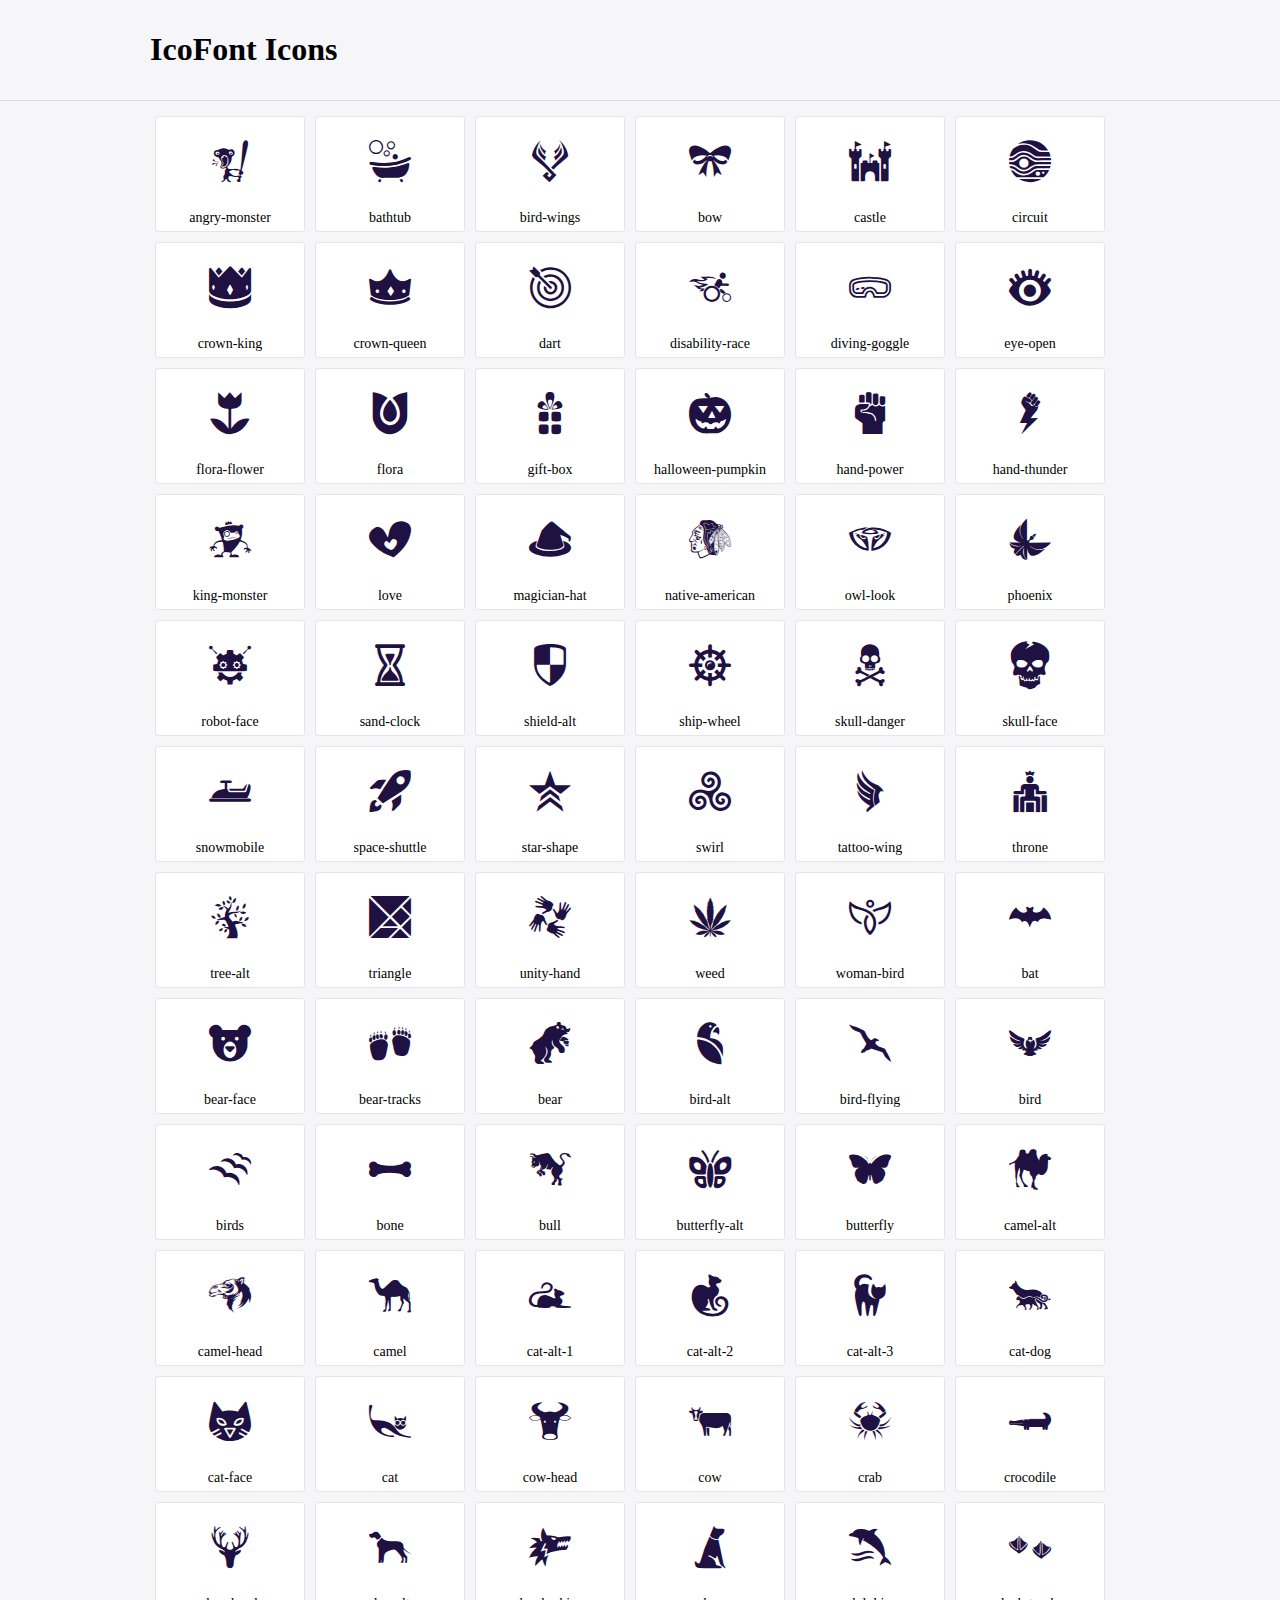
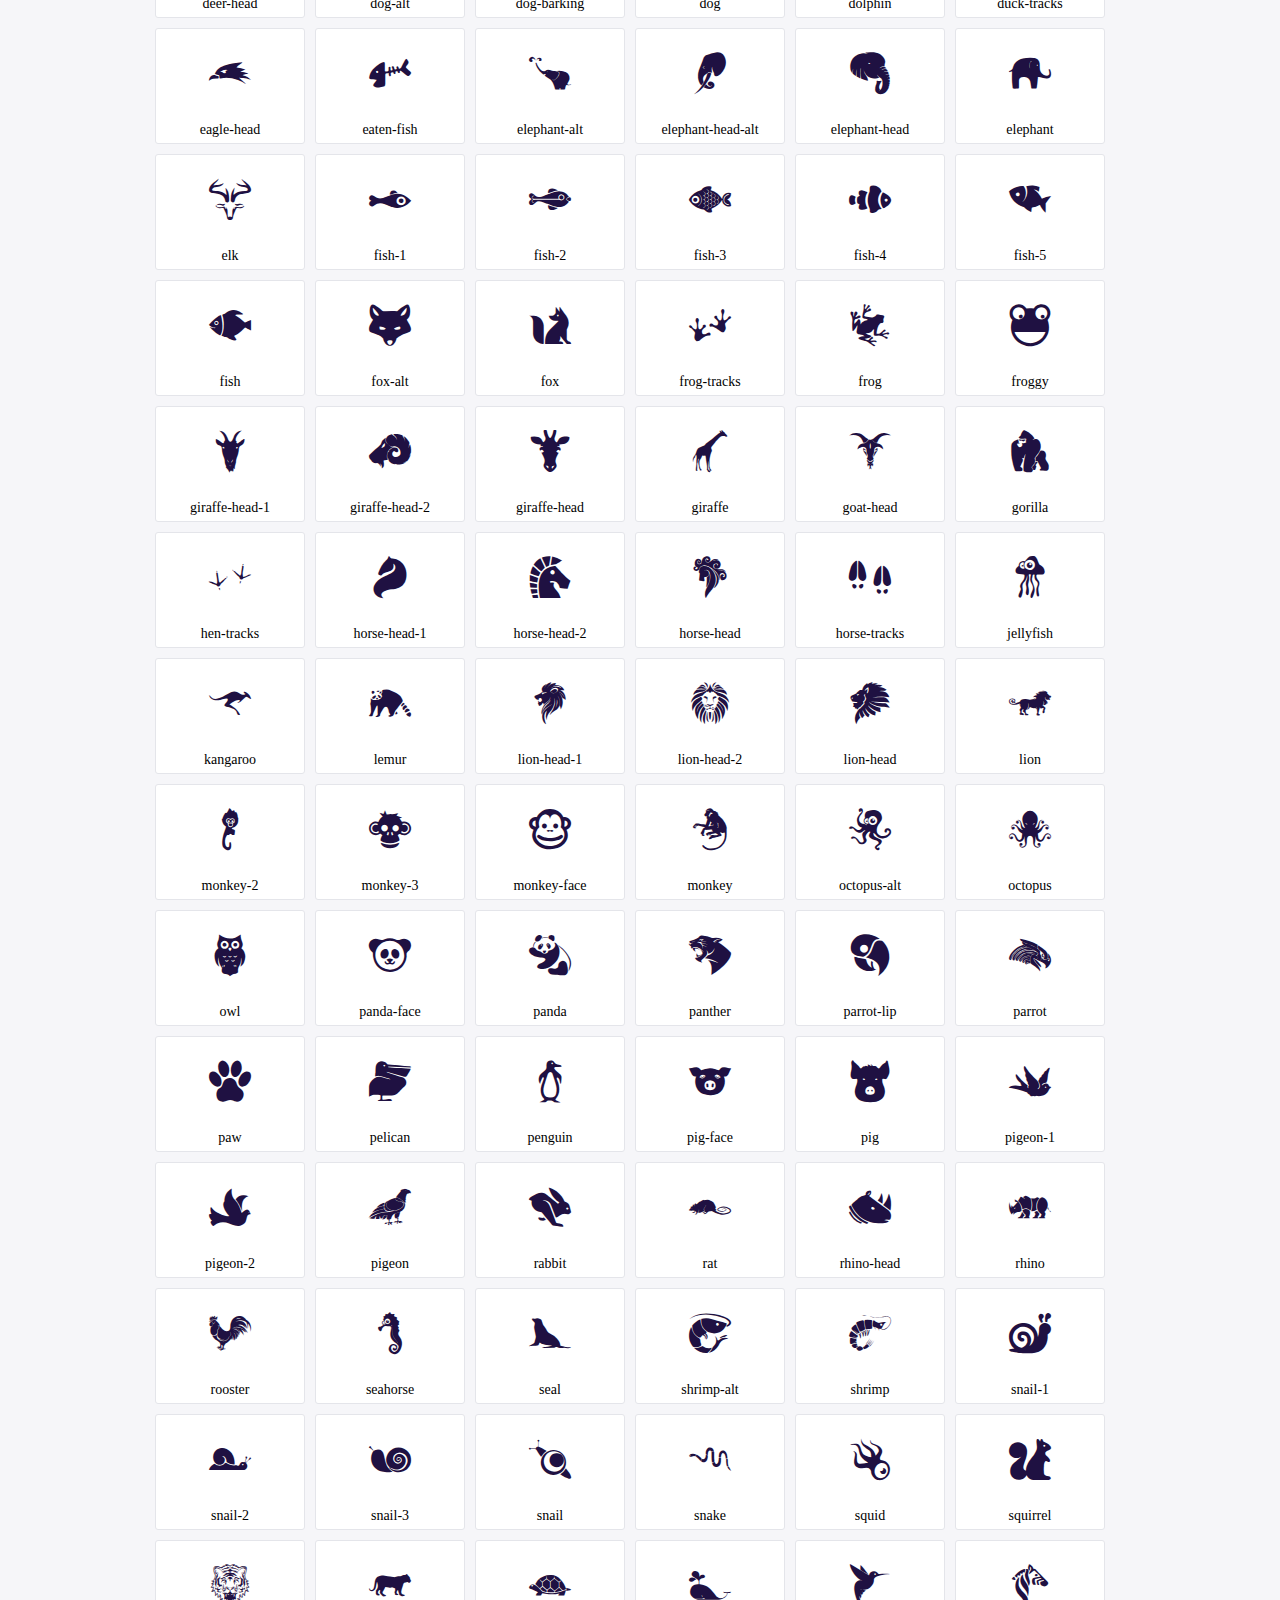
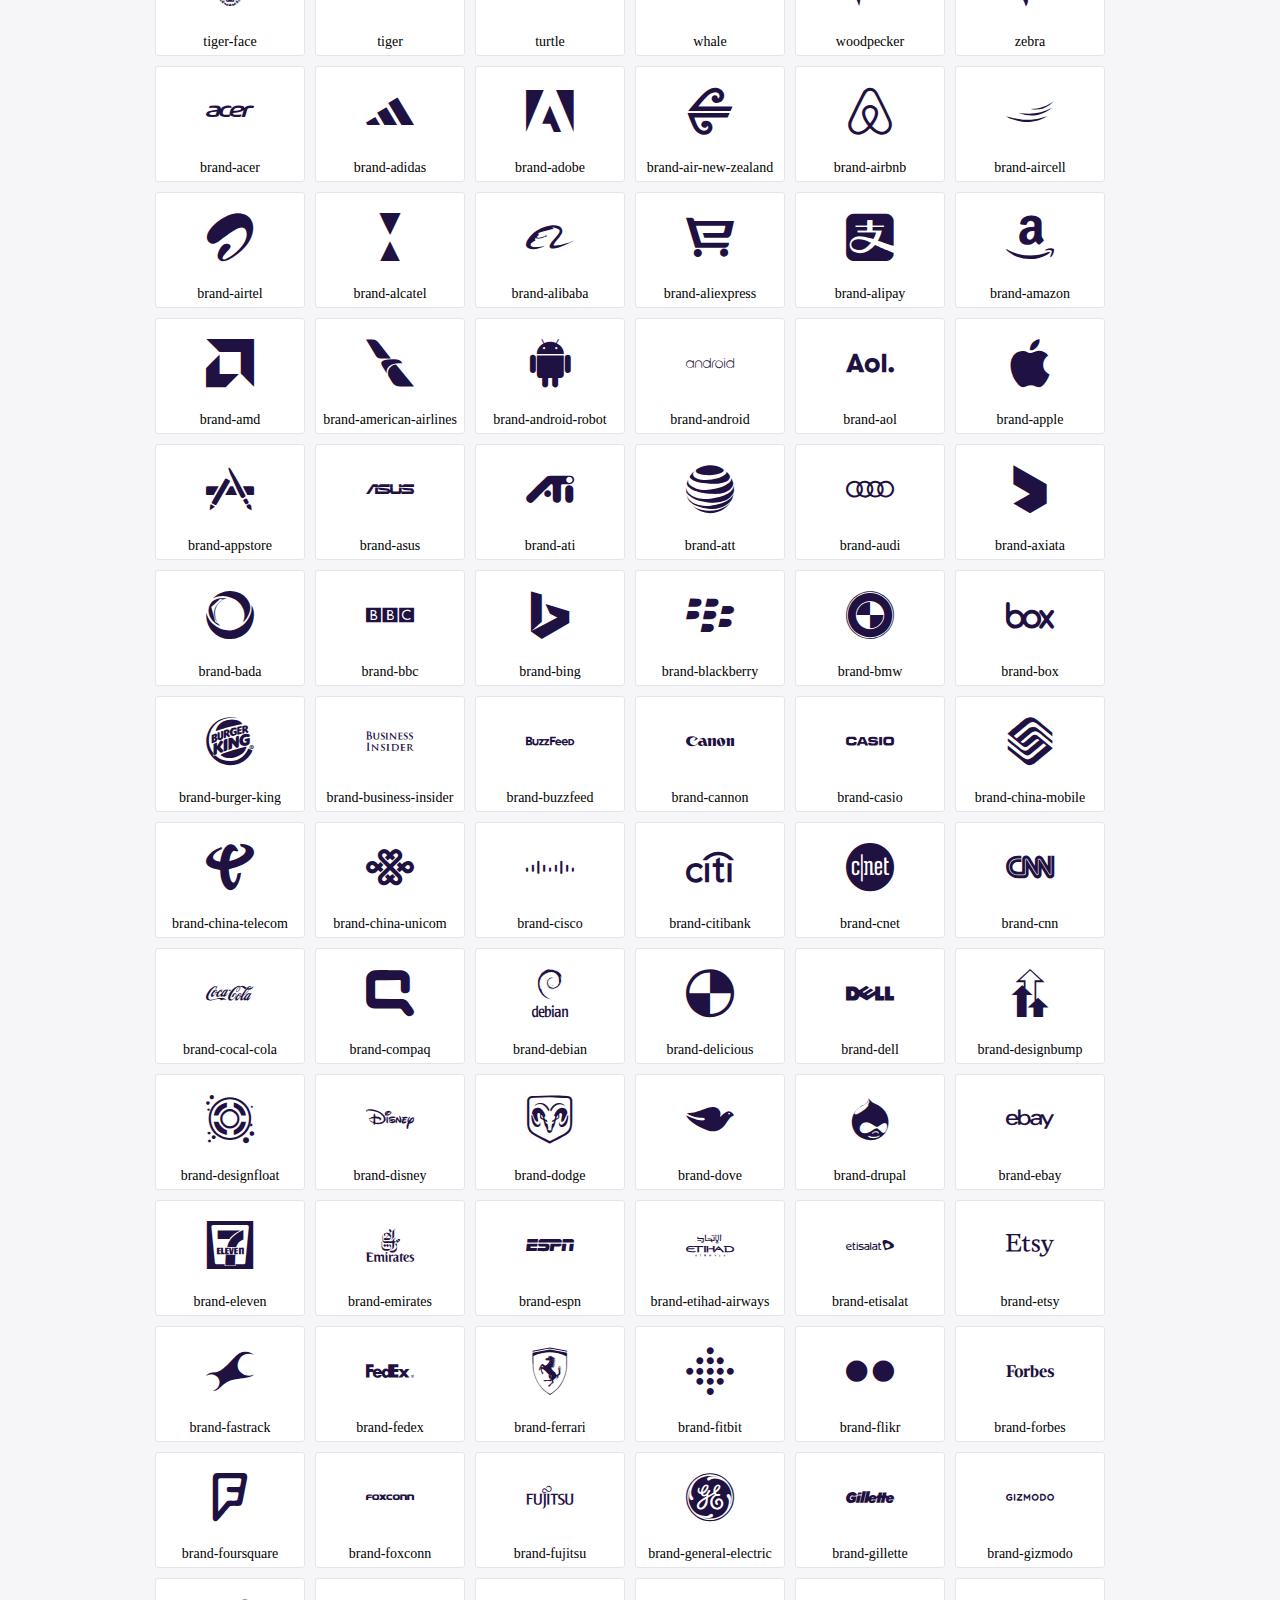
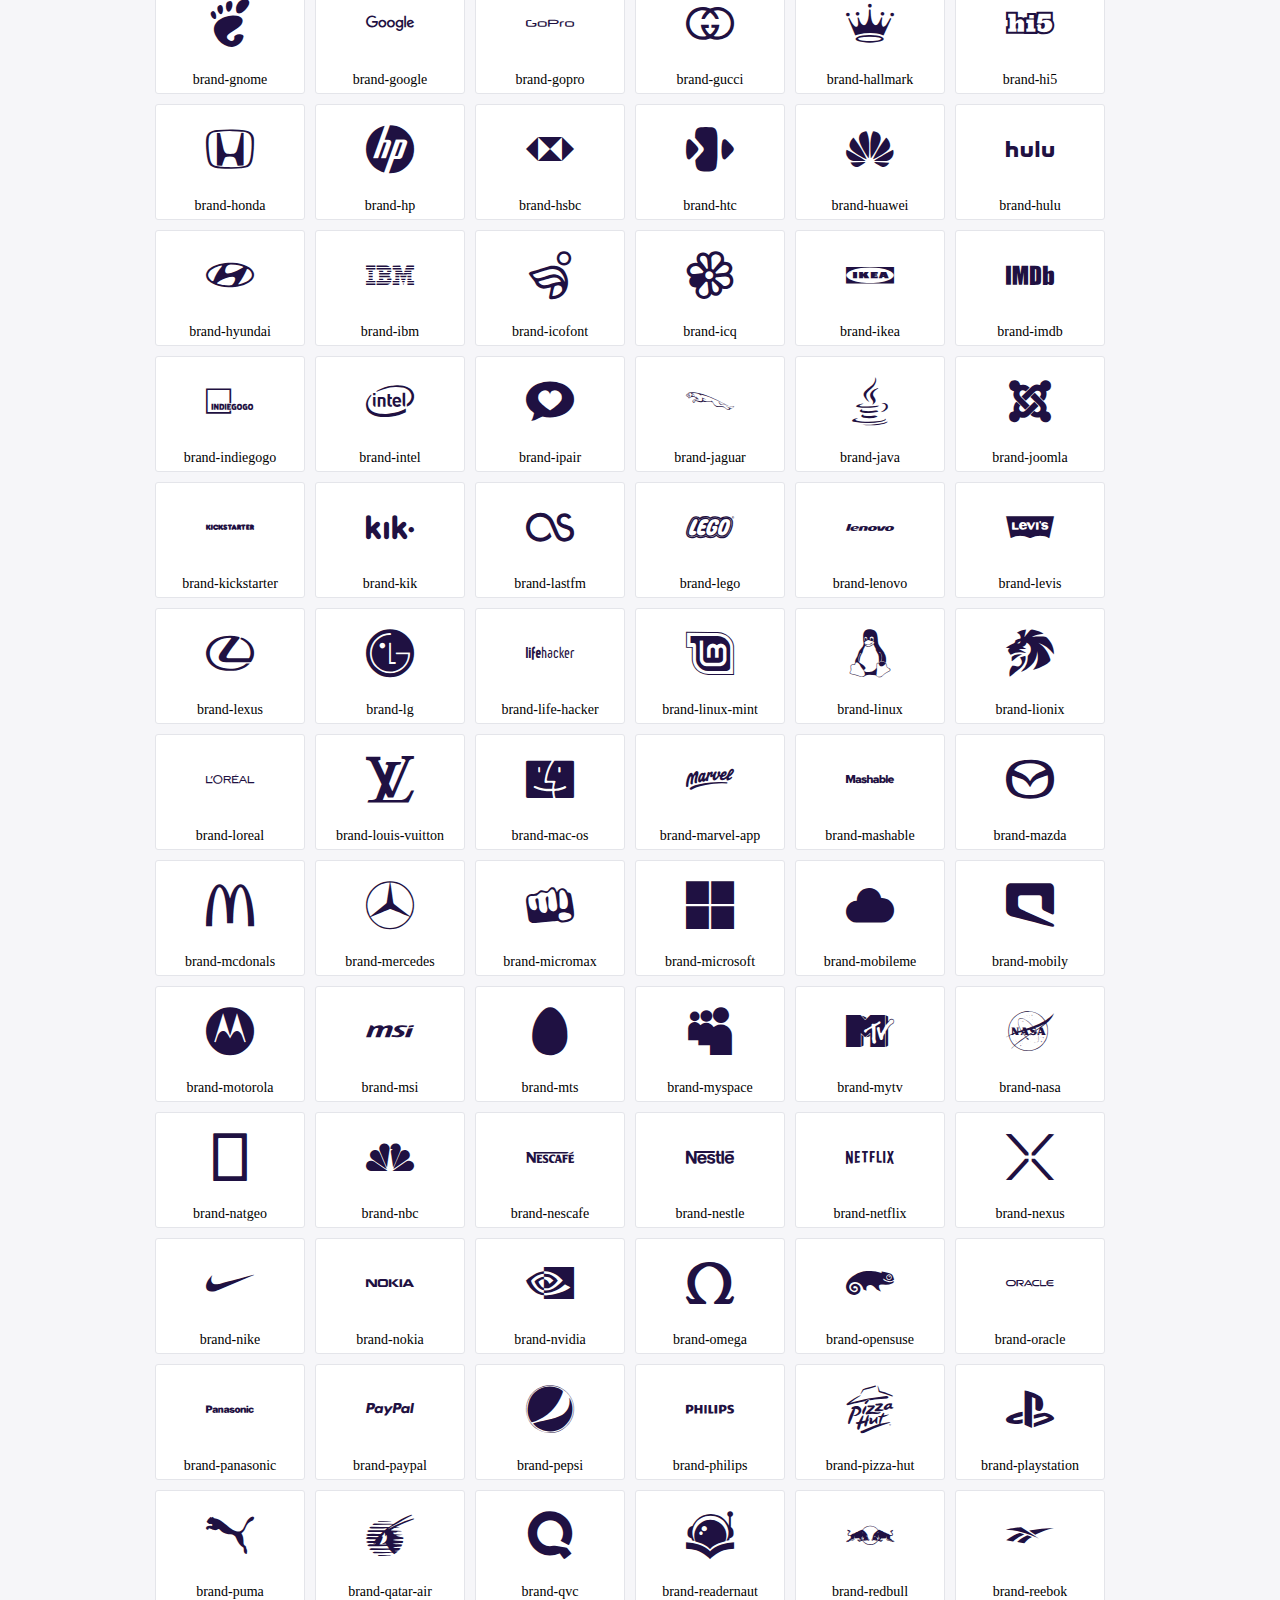
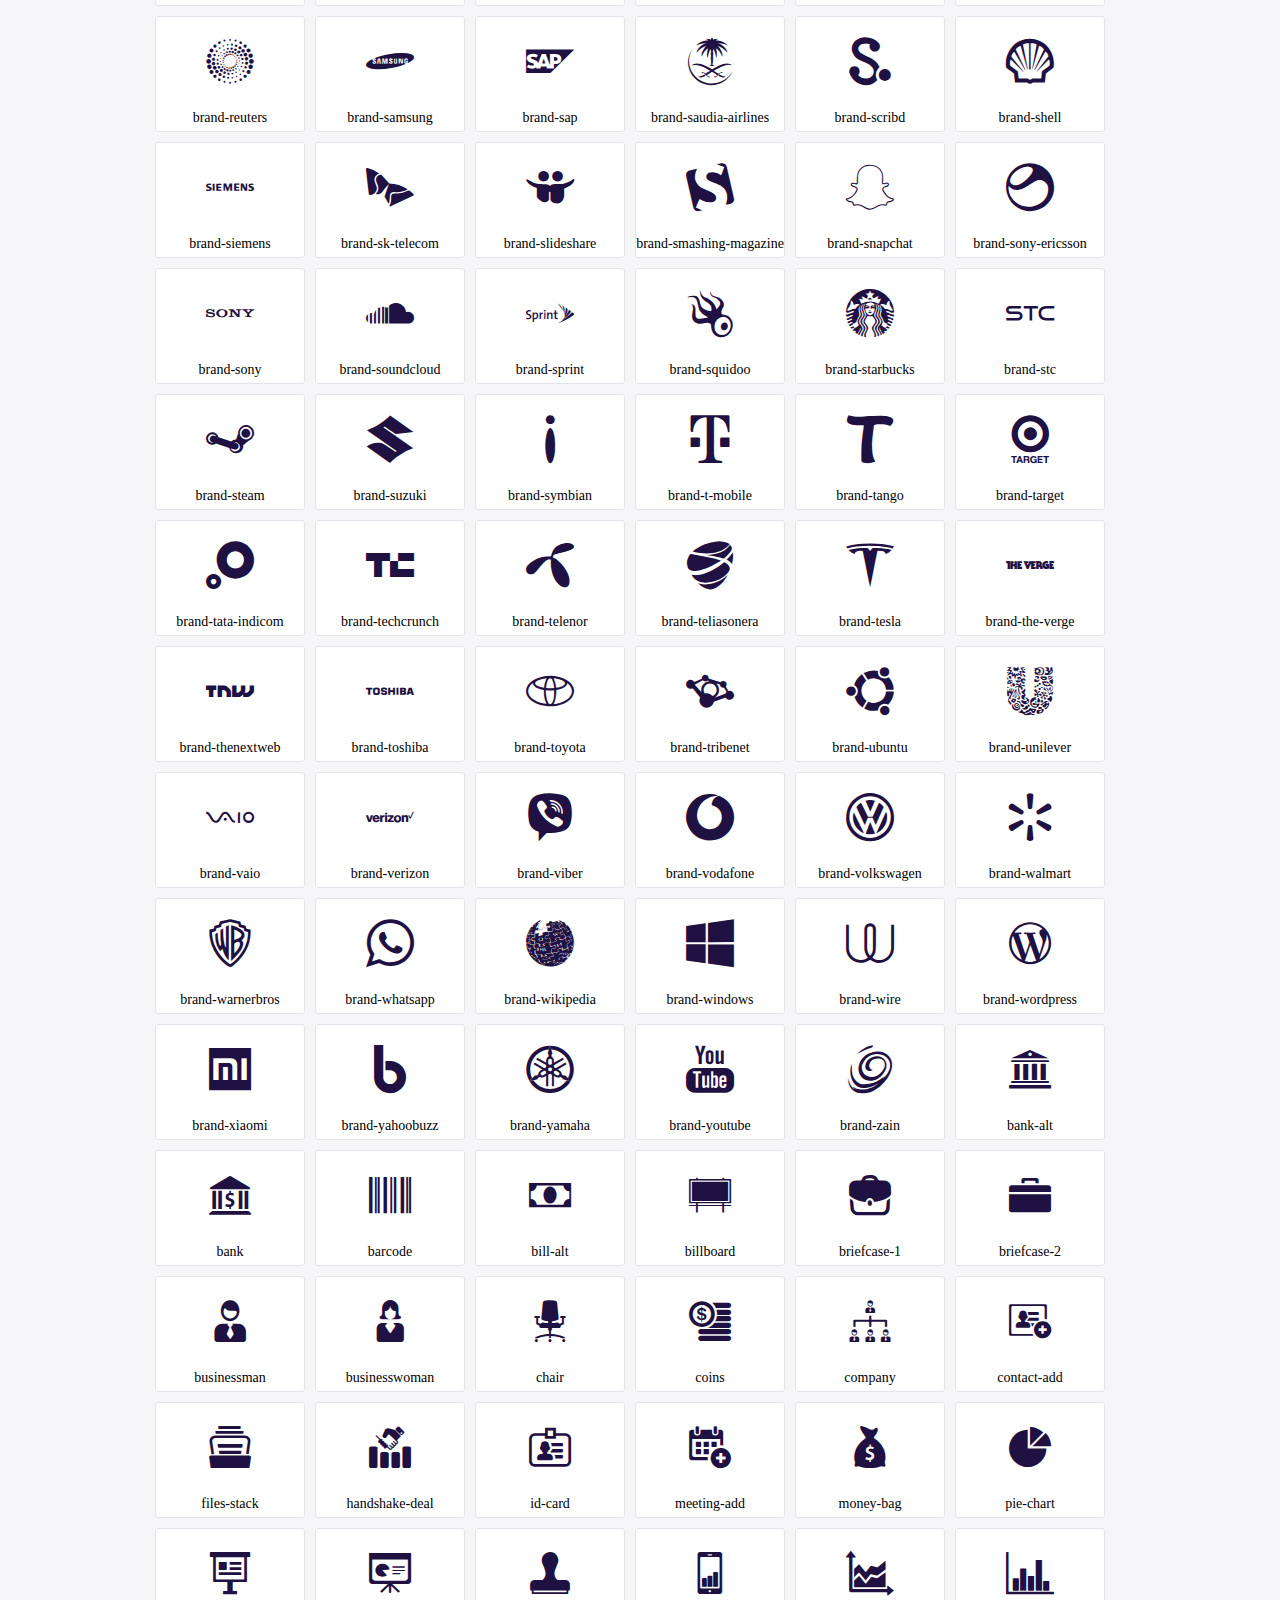
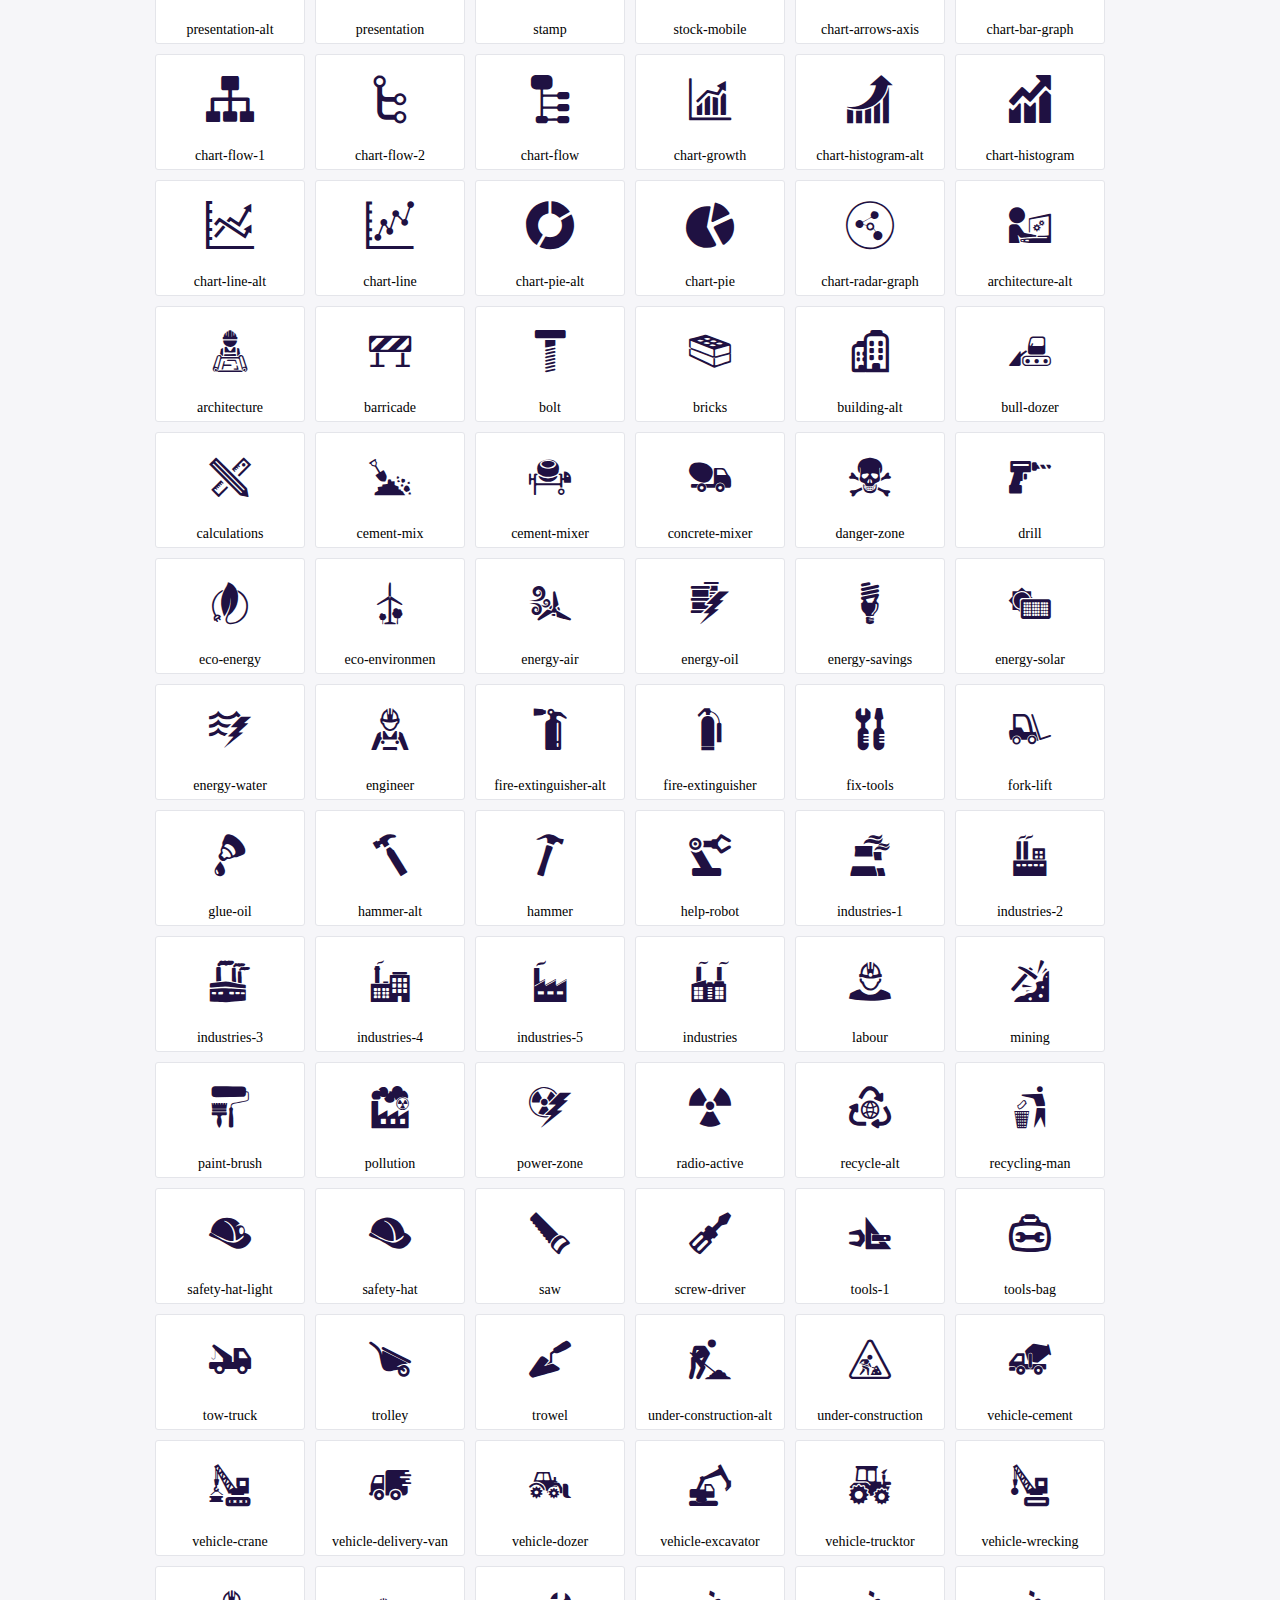
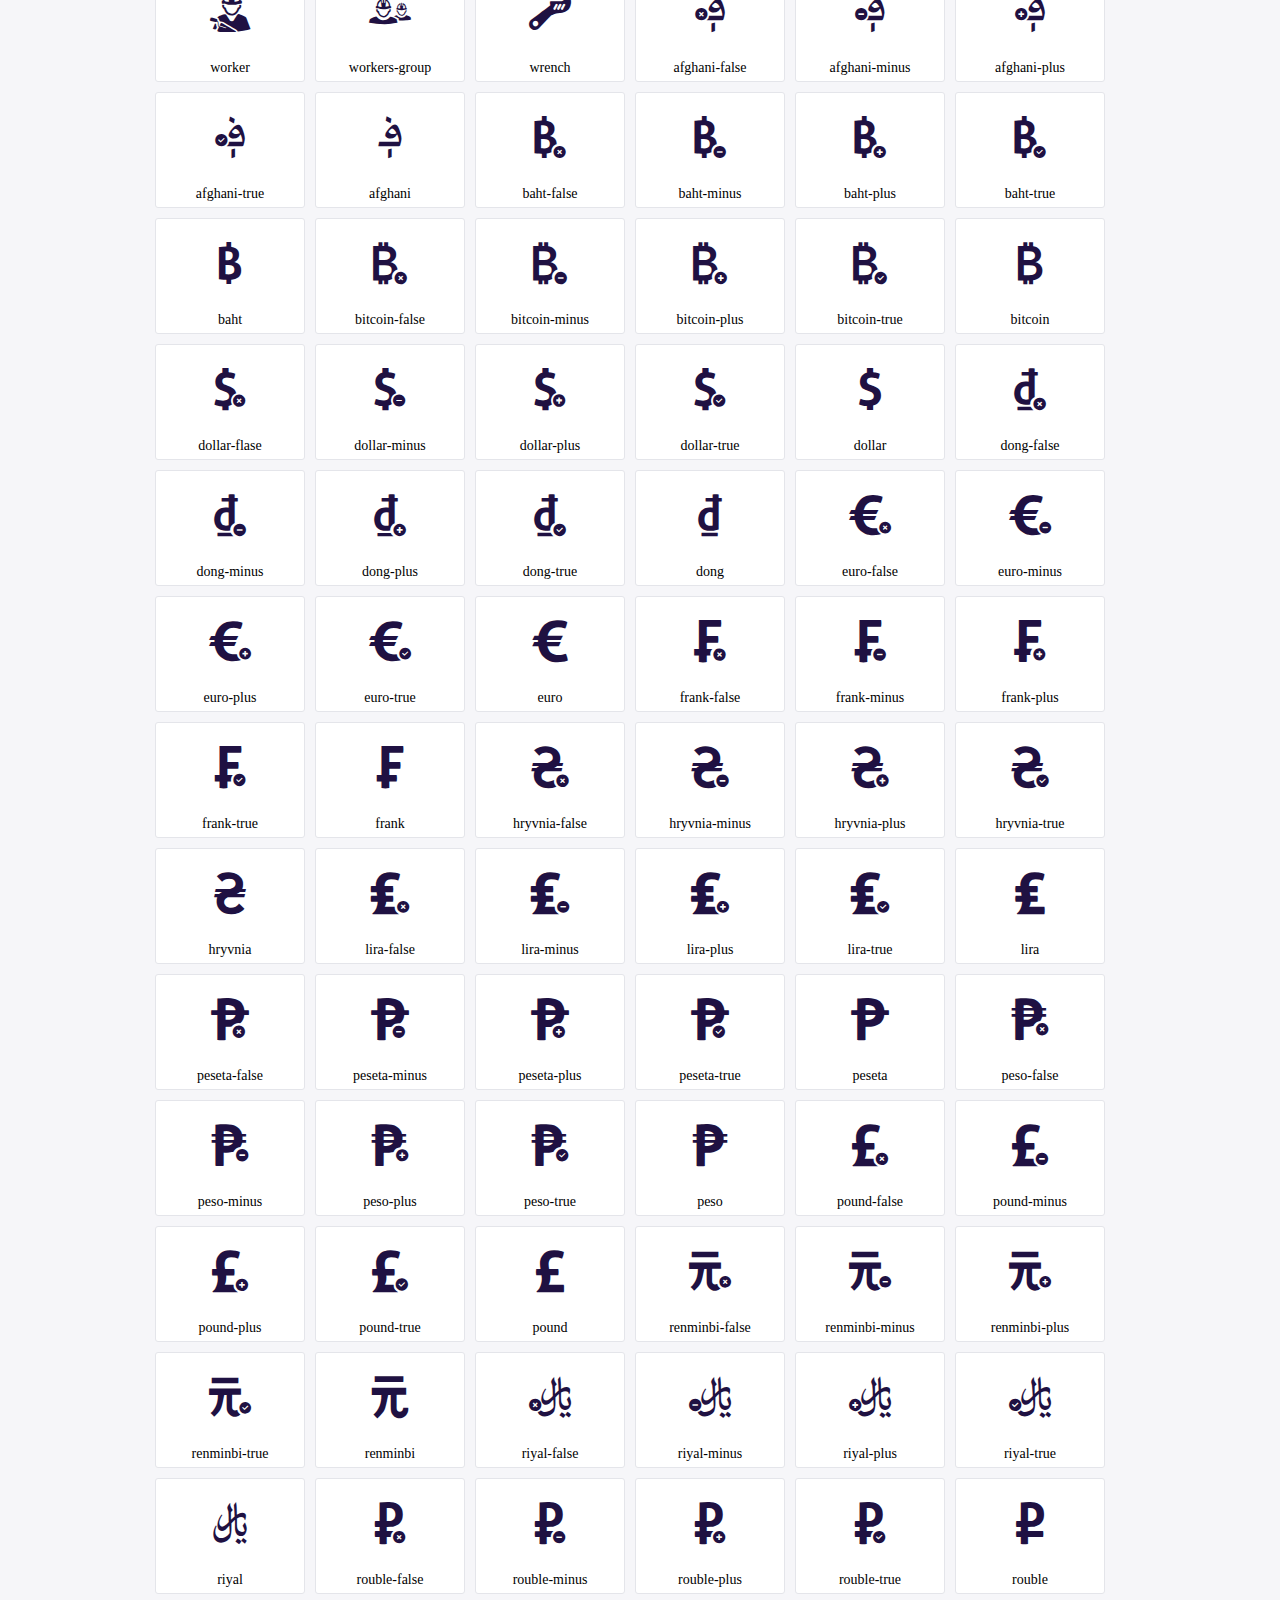
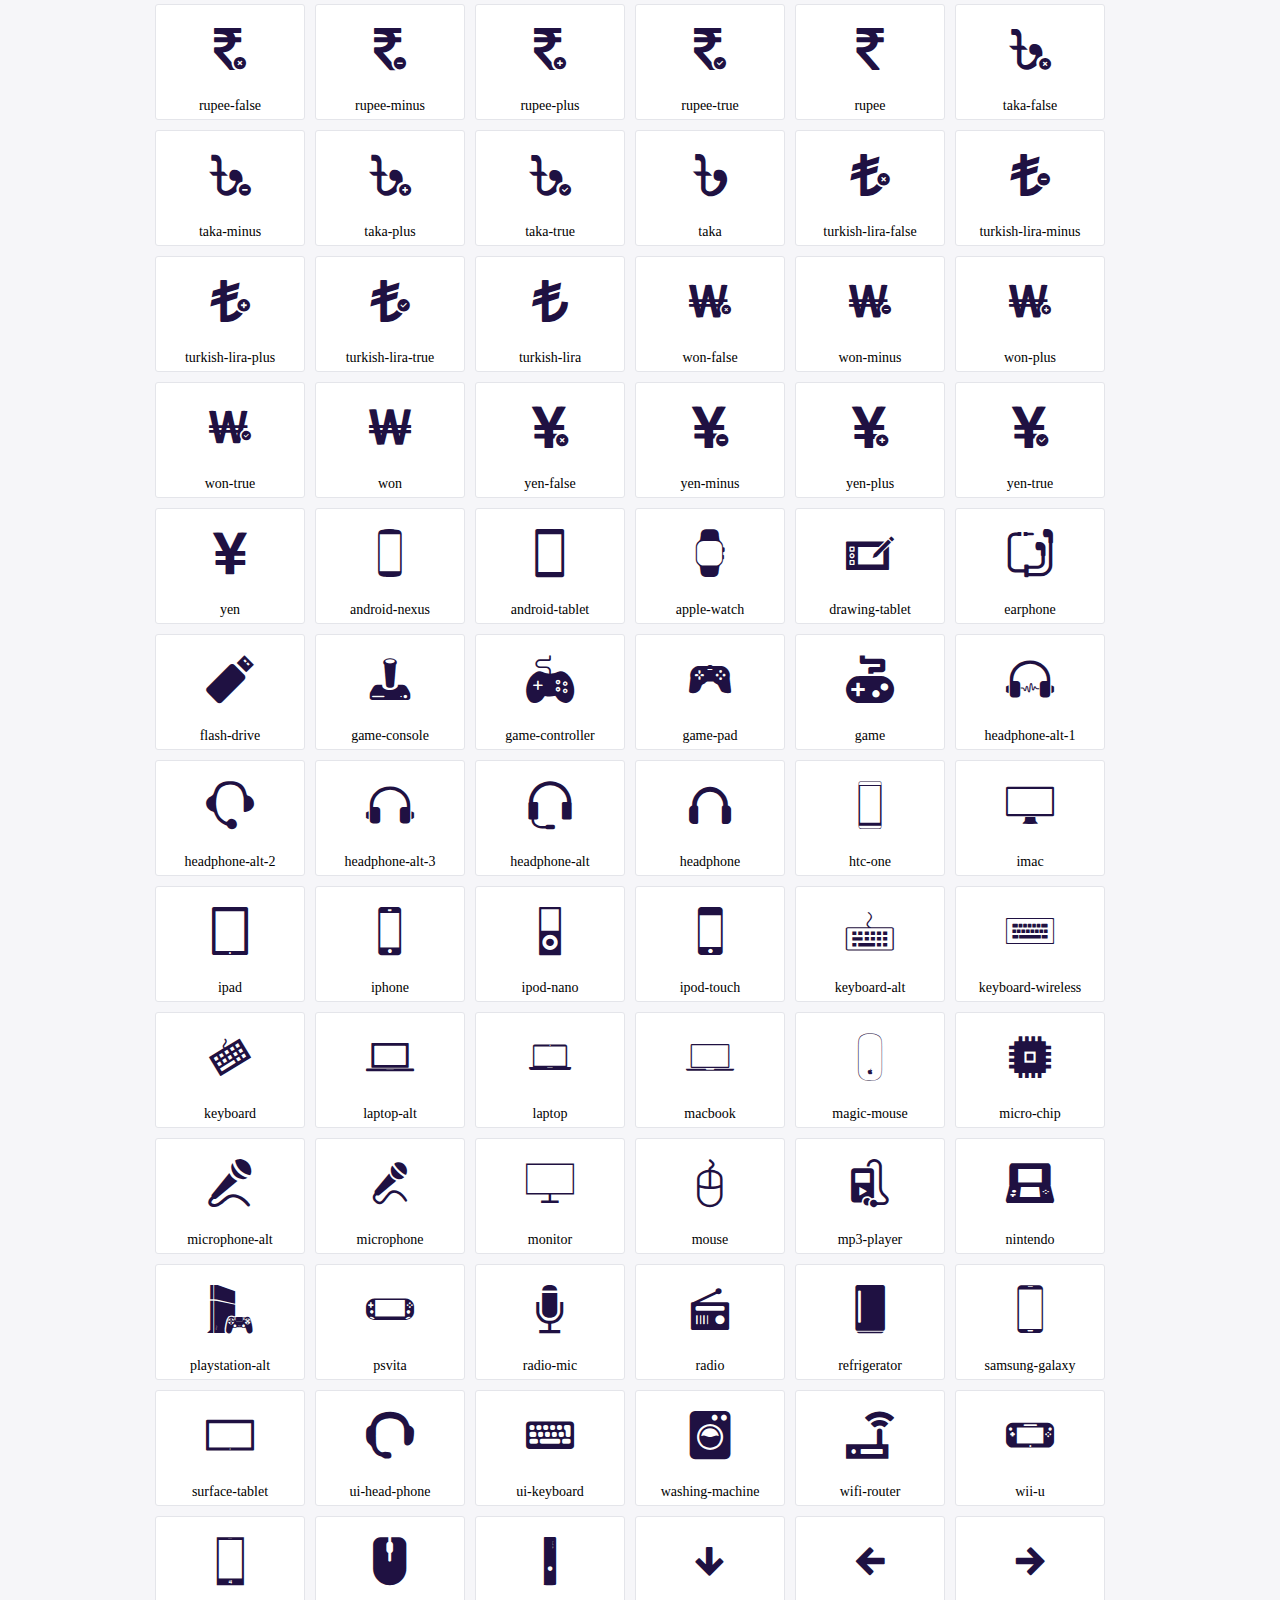
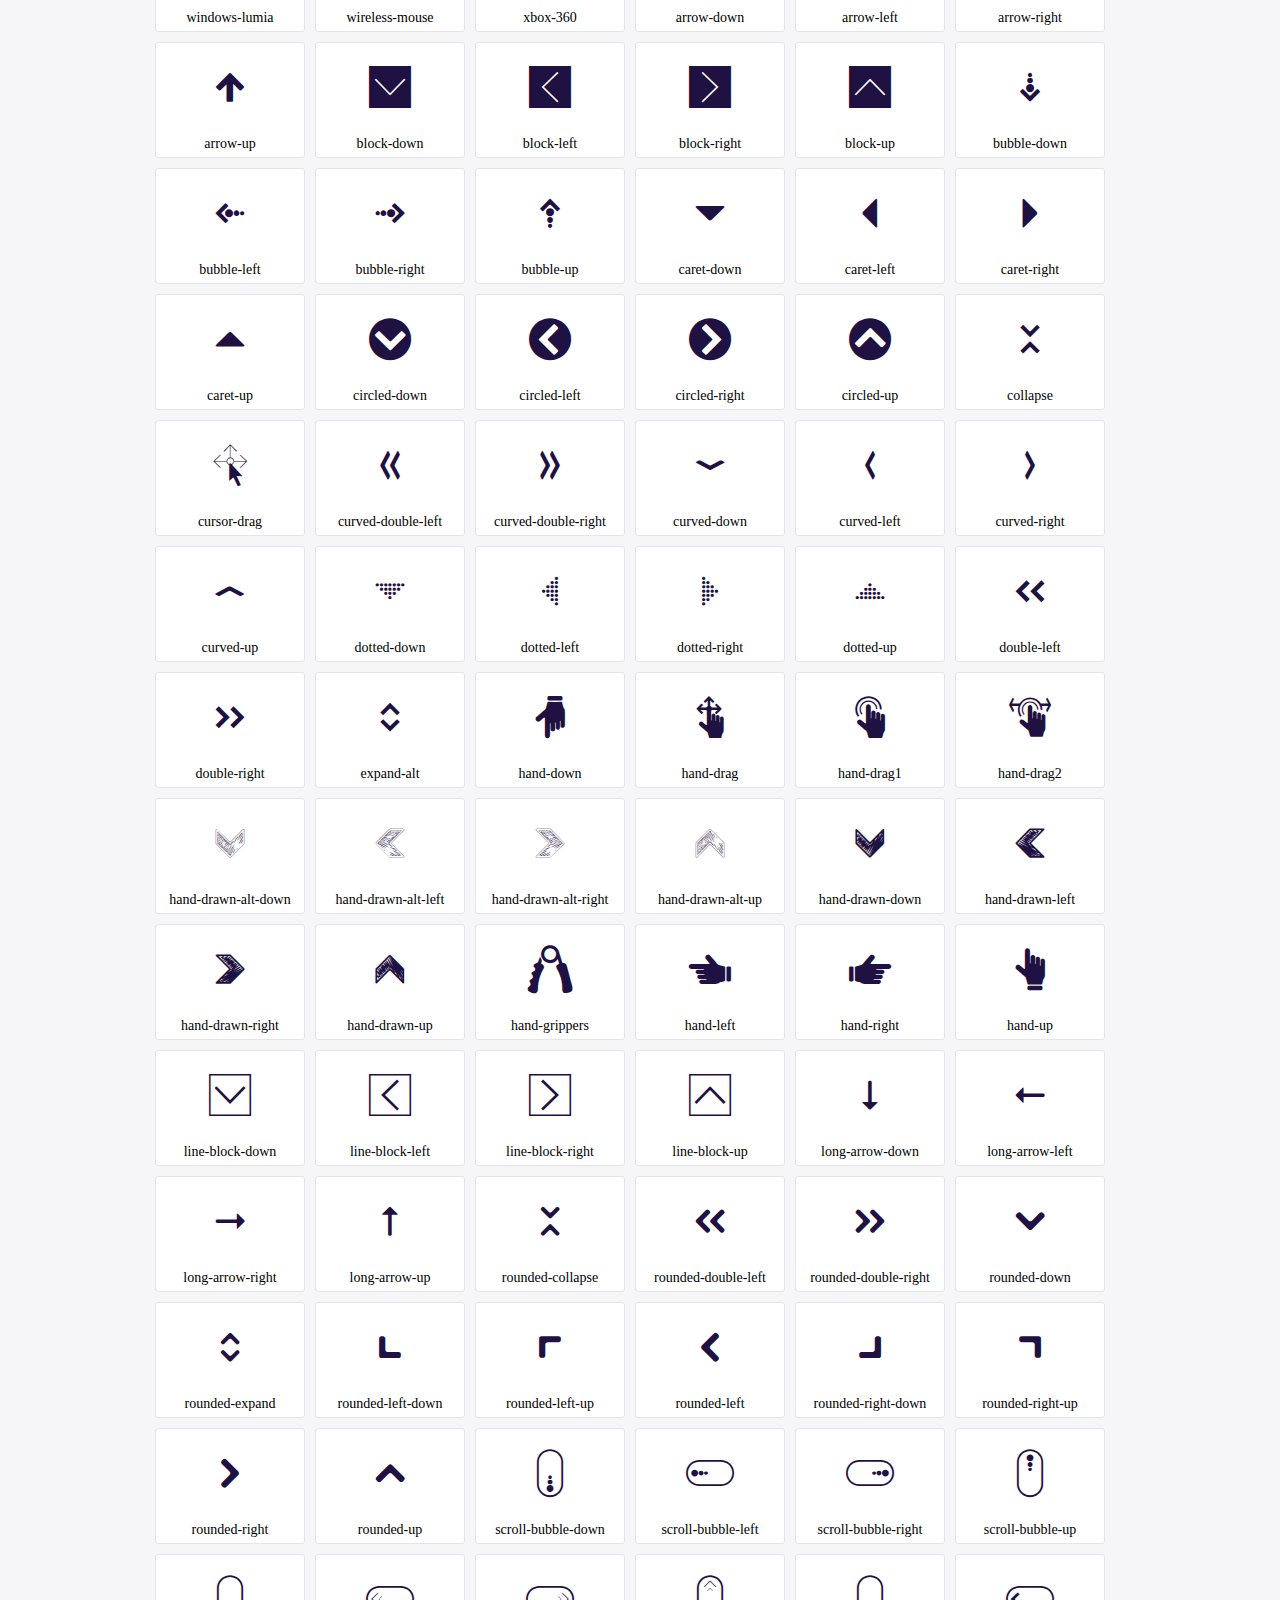
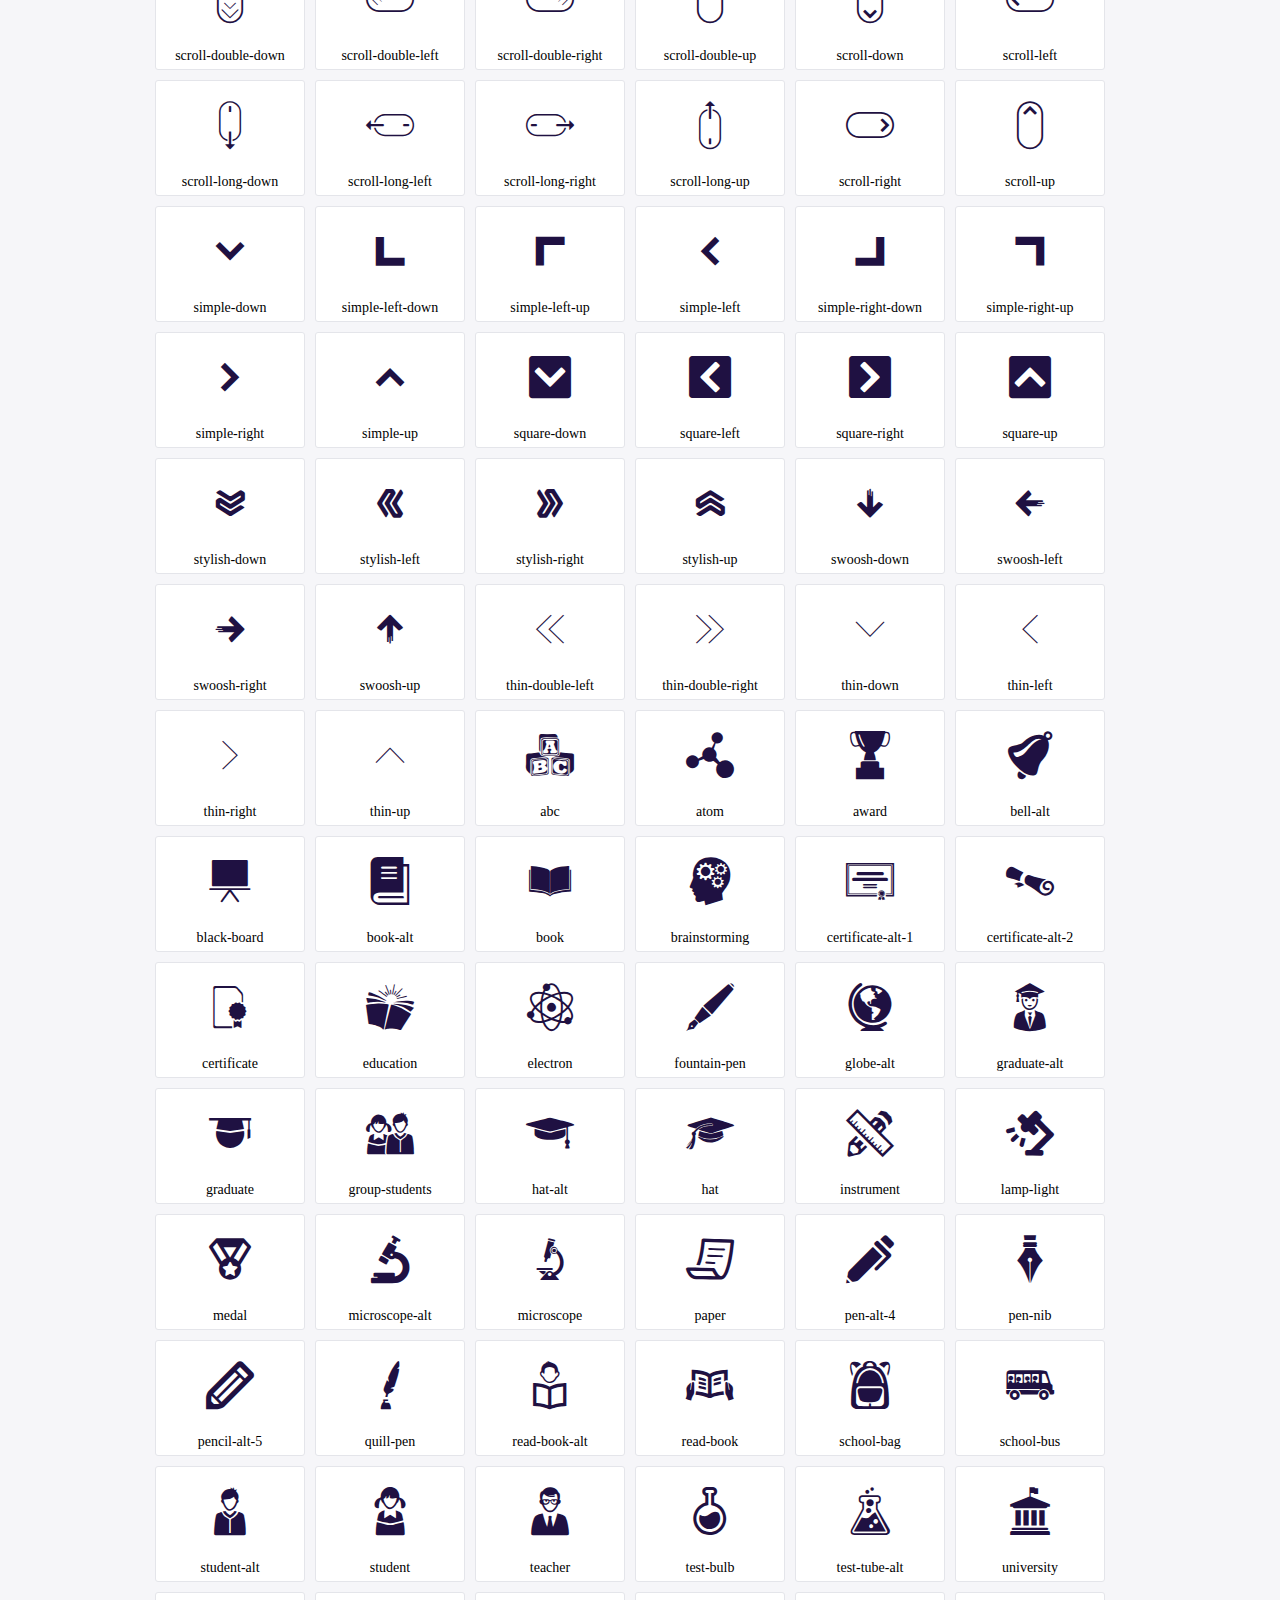
<file: fonts/icofont/demo.html>
<!DOCTYPE html>
	<html>
	<head>
		<meta charset="utf-8">
		<title>Examples | IcoFont</title>
		<link rel="stylesheet" type="text/css" href="./icofont.min.css">
		<style type="text/css">
			body {
				margin: 0;
				padding: 0;
				background: #F6F6F9;
			}
			.header {
				border-bottom: 1px solid #DCDCE1;
				padding: 10px 0;
				margin-bottom: 10px;
			}
			.container {
				width: 980px;
				margin: 0 auto;
			}
			.ico-title {
				font-size: 2em;
			}
			.iconlist {
				margin: 0;
				padding: 0;
				list-style: none;
				text-align: center;
				width: 100%;
				display: flex;
				flex-wrap: wrap;
				flex-direction: row;
			}
			.iconlist li {
				position: relative;
				margin: 5px;
				width: 150px;
				cursor: pointer;
			}
			.iconlist li .icon-holder {
				position: relative;
				text-align: center;
				border-radius: 3px;
				overflow: hidden;
				padding-bottom: 5px;
				background: #ffffff;
				border: 1px solid #E4E5EA;
				transition: all 0.2s linear 0s;
			}
			.iconlist li .icon-holder:hover {
				background: #00C3DA;
				color: #ffffff;
			}
			.iconlist li .icon-holder:hover .icon i {
				color: #ffffff;
			}
			.iconlist li .icon-holder .icon {
				padding: 20px;
				text-align: center;
			}
			.iconlist li .icon-holder .icon i {
				font-size: 3em;
				color: #1F1142;
			}
			.iconlist li .icon-holder span {
				font-size: 14px;
				display: block;
				margin-top: 5px;
				border-radius: 3px;
			}
		</style>
	</head>
	<body>
	<div class="header">
		<div class="container">
			<h1 class="ico-title"> IcoFont Icons </h1>
		</div>
	</div>
	<div class="container">
		<ul class="iconlist">
		
		<li>
			<div class="icon-holder">
				<div class="icon"> 
					<i class="icofont-angry-monster"></i>
				</div> 
				<span> angry-monster </span>
			</div>
		</li>
		
		<li>
			<div class="icon-holder">
				<div class="icon"> 
					<i class="icofont-bathtub"></i>
				</div> 
				<span> bathtub </span>
			</div>
		</li>
		
		<li>
			<div class="icon-holder">
				<div class="icon"> 
					<i class="icofont-bird-wings"></i>
				</div> 
				<span> bird-wings </span>
			</div>
		</li>
		
		<li>
			<div class="icon-holder">
				<div class="icon"> 
					<i class="icofont-bow"></i>
				</div> 
				<span> bow </span>
			</div>
		</li>
		
		<li>
			<div class="icon-holder">
				<div class="icon"> 
					<i class="icofont-castle"></i>
				</div> 
				<span> castle </span>
			</div>
		</li>
		
		<li>
			<div class="icon-holder">
				<div class="icon"> 
					<i class="icofont-circuit"></i>
				</div> 
				<span> circuit </span>
			</div>
		</li>
		
		<li>
			<div class="icon-holder">
				<div class="icon"> 
					<i class="icofont-crown-king"></i>
				</div> 
				<span> crown-king </span>
			</div>
		</li>
		
		<li>
			<div class="icon-holder">
				<div class="icon"> 
					<i class="icofont-crown-queen"></i>
				</div> 
				<span> crown-queen </span>
			</div>
		</li>
		
		<li>
			<div class="icon-holder">
				<div class="icon"> 
					<i class="icofont-dart"></i>
				</div> 
				<span> dart </span>
			</div>
		</li>
		
		<li>
			<div class="icon-holder">
				<div class="icon"> 
					<i class="icofont-disability-race"></i>
				</div> 
				<span> disability-race </span>
			</div>
		</li>
		
		<li>
			<div class="icon-holder">
				<div class="icon"> 
					<i class="icofont-diving-goggle"></i>
				</div> 
				<span> diving-goggle </span>
			</div>
		</li>
		
		<li>
			<div class="icon-holder">
				<div class="icon"> 
					<i class="icofont-eye-open"></i>
				</div> 
				<span> eye-open </span>
			</div>
		</li>
		
		<li>
			<div class="icon-holder">
				<div class="icon"> 
					<i class="icofont-flora-flower"></i>
				</div> 
				<span> flora-flower </span>
			</div>
		</li>
		
		<li>
			<div class="icon-holder">
				<div class="icon"> 
					<i class="icofont-flora"></i>
				</div> 
				<span> flora </span>
			</div>
		</li>
		
		<li>
			<div class="icon-holder">
				<div class="icon"> 
					<i class="icofont-gift-box"></i>
				</div> 
				<span> gift-box </span>
			</div>
		</li>
		
		<li>
			<div class="icon-holder">
				<div class="icon"> 
					<i class="icofont-halloween-pumpkin"></i>
				</div> 
				<span> halloween-pumpkin </span>
			</div>
		</li>
		
		<li>
			<div class="icon-holder">
				<div class="icon"> 
					<i class="icofont-hand-power"></i>
				</div> 
				<span> hand-power </span>
			</div>
		</li>
		
		<li>
			<div class="icon-holder">
				<div class="icon"> 
					<i class="icofont-hand-thunder"></i>
				</div> 
				<span> hand-thunder </span>
			</div>
		</li>
		
		<li>
			<div class="icon-holder">
				<div class="icon"> 
					<i class="icofont-king-monster"></i>
				</div> 
				<span> king-monster </span>
			</div>
		</li>
		
		<li>
			<div class="icon-holder">
				<div class="icon"> 
					<i class="icofont-love"></i>
				</div> 
				<span> love </span>
			</div>
		</li>
		
		<li>
			<div class="icon-holder">
				<div class="icon"> 
					<i class="icofont-magician-hat"></i>
				</div> 
				<span> magician-hat </span>
			</div>
		</li>
		
		<li>
			<div class="icon-holder">
				<div class="icon"> 
					<i class="icofont-native-american"></i>
				</div> 
				<span> native-american </span>
			</div>
		</li>
		
		<li>
			<div class="icon-holder">
				<div class="icon"> 
					<i class="icofont-owl-look"></i>
				</div> 
				<span> owl-look </span>
			</div>
		</li>
		
		<li>
			<div class="icon-holder">
				<div class="icon"> 
					<i class="icofont-phoenix"></i>
				</div> 
				<span> phoenix </span>
			</div>
		</li>
		
		<li>
			<div class="icon-holder">
				<div class="icon"> 
					<i class="icofont-robot-face"></i>
				</div> 
				<span> robot-face </span>
			</div>
		</li>
		
		<li>
			<div class="icon-holder">
				<div class="icon"> 
					<i class="icofont-sand-clock"></i>
				</div> 
				<span> sand-clock </span>
			</div>
		</li>
		
		<li>
			<div class="icon-holder">
				<div class="icon"> 
					<i class="icofont-shield-alt"></i>
				</div> 
				<span> shield-alt </span>
			</div>
		</li>
		
		<li>
			<div class="icon-holder">
				<div class="icon"> 
					<i class="icofont-ship-wheel"></i>
				</div> 
				<span> ship-wheel </span>
			</div>
		</li>
		
		<li>
			<div class="icon-holder">
				<div class="icon"> 
					<i class="icofont-skull-danger"></i>
				</div> 
				<span> skull-danger </span>
			</div>
		</li>
		
		<li>
			<div class="icon-holder">
				<div class="icon"> 
					<i class="icofont-skull-face"></i>
				</div> 
				<span> skull-face </span>
			</div>
		</li>
		
		<li>
			<div class="icon-holder">
				<div class="icon"> 
					<i class="icofont-snowmobile"></i>
				</div> 
				<span> snowmobile </span>
			</div>
		</li>
		
		<li>
			<div class="icon-holder">
				<div class="icon"> 
					<i class="icofont-space-shuttle"></i>
				</div> 
				<span> space-shuttle </span>
			</div>
		</li>
		
		<li>
			<div class="icon-holder">
				<div class="icon"> 
					<i class="icofont-star-shape"></i>
				</div> 
				<span> star-shape </span>
			</div>
		</li>
		
		<li>
			<div class="icon-holder">
				<div class="icon"> 
					<i class="icofont-swirl"></i>
				</div> 
				<span> swirl </span>
			</div>
		</li>
		
		<li>
			<div class="icon-holder">
				<div class="icon"> 
					<i class="icofont-tattoo-wing"></i>
				</div> 
				<span> tattoo-wing </span>
			</div>
		</li>
		
		<li>
			<div class="icon-holder">
				<div class="icon"> 
					<i class="icofont-throne"></i>
				</div> 
				<span> throne </span>
			</div>
		</li>
		
		<li>
			<div class="icon-holder">
				<div class="icon"> 
					<i class="icofont-tree-alt"></i>
				</div> 
				<span> tree-alt </span>
			</div>
		</li>
		
		<li>
			<div class="icon-holder">
				<div class="icon"> 
					<i class="icofont-triangle"></i>
				</div> 
				<span> triangle </span>
			</div>
		</li>
		
		<li>
			<div class="icon-holder">
				<div class="icon"> 
					<i class="icofont-unity-hand"></i>
				</div> 
				<span> unity-hand </span>
			</div>
		</li>
		
		<li>
			<div class="icon-holder">
				<div class="icon"> 
					<i class="icofont-weed"></i>
				</div> 
				<span> weed </span>
			</div>
		</li>
		
		<li>
			<div class="icon-holder">
				<div class="icon"> 
					<i class="icofont-woman-bird"></i>
				</div> 
				<span> woman-bird </span>
			</div>
		</li>
		
		<li>
			<div class="icon-holder">
				<div class="icon"> 
					<i class="icofont-bat"></i>
				</div> 
				<span> bat </span>
			</div>
		</li>
		
		<li>
			<div class="icon-holder">
				<div class="icon"> 
					<i class="icofont-bear-face"></i>
				</div> 
				<span> bear-face </span>
			</div>
		</li>
		
		<li>
			<div class="icon-holder">
				<div class="icon"> 
					<i class="icofont-bear-tracks"></i>
				</div> 
				<span> bear-tracks </span>
			</div>
		</li>
		
		<li>
			<div class="icon-holder">
				<div class="icon"> 
					<i class="icofont-bear"></i>
				</div> 
				<span> bear </span>
			</div>
		</li>
		
		<li>
			<div class="icon-holder">
				<div class="icon"> 
					<i class="icofont-bird-alt"></i>
				</div> 
				<span> bird-alt </span>
			</div>
		</li>
		
		<li>
			<div class="icon-holder">
				<div class="icon"> 
					<i class="icofont-bird-flying"></i>
				</div> 
				<span> bird-flying </span>
			</div>
		</li>
		
		<li>
			<div class="icon-holder">
				<div class="icon"> 
					<i class="icofont-bird"></i>
				</div> 
				<span> bird </span>
			</div>
		</li>
		
		<li>
			<div class="icon-holder">
				<div class="icon"> 
					<i class="icofont-birds"></i>
				</div> 
				<span> birds </span>
			</div>
		</li>
		
		<li>
			<div class="icon-holder">
				<div class="icon"> 
					<i class="icofont-bone"></i>
				</div> 
				<span> bone </span>
			</div>
		</li>
		
		<li>
			<div class="icon-holder">
				<div class="icon"> 
					<i class="icofont-bull"></i>
				</div> 
				<span> bull </span>
			</div>
		</li>
		
		<li>
			<div class="icon-holder">
				<div class="icon"> 
					<i class="icofont-butterfly-alt"></i>
				</div> 
				<span> butterfly-alt </span>
			</div>
		</li>
		
		<li>
			<div class="icon-holder">
				<div class="icon"> 
					<i class="icofont-butterfly"></i>
				</div> 
				<span> butterfly </span>
			</div>
		</li>
		
		<li>
			<div class="icon-holder">
				<div class="icon"> 
					<i class="icofont-camel-alt"></i>
				</div> 
				<span> camel-alt </span>
			</div>
		</li>
		
		<li>
			<div class="icon-holder">
				<div class="icon"> 
					<i class="icofont-camel-head"></i>
				</div> 
				<span> camel-head </span>
			</div>
		</li>
		
		<li>
			<div class="icon-holder">
				<div class="icon"> 
					<i class="icofont-camel"></i>
				</div> 
				<span> camel </span>
			</div>
		</li>
		
		<li>
			<div class="icon-holder">
				<div class="icon"> 
					<i class="icofont-cat-alt-1"></i>
				</div> 
				<span> cat-alt-1 </span>
			</div>
		</li>
		
		<li>
			<div class="icon-holder">
				<div class="icon"> 
					<i class="icofont-cat-alt-2"></i>
				</div> 
				<span> cat-alt-2 </span>
			</div>
		</li>
		
		<li>
			<div class="icon-holder">
				<div class="icon"> 
					<i class="icofont-cat-alt-3"></i>
				</div> 
				<span> cat-alt-3 </span>
			</div>
		</li>
		
		<li>
			<div class="icon-holder">
				<div class="icon"> 
					<i class="icofont-cat-dog"></i>
				</div> 
				<span> cat-dog </span>
			</div>
		</li>
		
		<li>
			<div class="icon-holder">
				<div class="icon"> 
					<i class="icofont-cat-face"></i>
				</div> 
				<span> cat-face </span>
			</div>
		</li>
		
		<li>
			<div class="icon-holder">
				<div class="icon"> 
					<i class="icofont-cat"></i>
				</div> 
				<span> cat </span>
			</div>
		</li>
		
		<li>
			<div class="icon-holder">
				<div class="icon"> 
					<i class="icofont-cow-head"></i>
				</div> 
				<span> cow-head </span>
			</div>
		</li>
		
		<li>
			<div class="icon-holder">
				<div class="icon"> 
					<i class="icofont-cow"></i>
				</div> 
				<span> cow </span>
			</div>
		</li>
		
		<li>
			<div class="icon-holder">
				<div class="icon"> 
					<i class="icofont-crab"></i>
				</div> 
				<span> crab </span>
			</div>
		</li>
		
		<li>
			<div class="icon-holder">
				<div class="icon"> 
					<i class="icofont-crocodile"></i>
				</div> 
				<span> crocodile </span>
			</div>
		</li>
		
		<li>
			<div class="icon-holder">
				<div class="icon"> 
					<i class="icofont-deer-head"></i>
				</div> 
				<span> deer-head </span>
			</div>
		</li>
		
		<li>
			<div class="icon-holder">
				<div class="icon"> 
					<i class="icofont-dog-alt"></i>
				</div> 
				<span> dog-alt </span>
			</div>
		</li>
		
		<li>
			<div class="icon-holder">
				<div class="icon"> 
					<i class="icofont-dog-barking"></i>
				</div> 
				<span> dog-barking </span>
			</div>
		</li>
		
		<li>
			<div class="icon-holder">
				<div class="icon"> 
					<i class="icofont-dog"></i>
				</div> 
				<span> dog </span>
			</div>
		</li>
		
		<li>
			<div class="icon-holder">
				<div class="icon"> 
					<i class="icofont-dolphin"></i>
				</div> 
				<span> dolphin </span>
			</div>
		</li>
		
		<li>
			<div class="icon-holder">
				<div class="icon"> 
					<i class="icofont-duck-tracks"></i>
				</div> 
				<span> duck-tracks </span>
			</div>
		</li>
		
		<li>
			<div class="icon-holder">
				<div class="icon"> 
					<i class="icofont-eagle-head"></i>
				</div> 
				<span> eagle-head </span>
			</div>
		</li>
		
		<li>
			<div class="icon-holder">
				<div class="icon"> 
					<i class="icofont-eaten-fish"></i>
				</div> 
				<span> eaten-fish </span>
			</div>
		</li>
		
		<li>
			<div class="icon-holder">
				<div class="icon"> 
					<i class="icofont-elephant-alt"></i>
				</div> 
				<span> elephant-alt </span>
			</div>
		</li>
		
		<li>
			<div class="icon-holder">
				<div class="icon"> 
					<i class="icofont-elephant-head-alt"></i>
				</div> 
				<span> elephant-head-alt </span>
			</div>
		</li>
		
		<li>
			<div class="icon-holder">
				<div class="icon"> 
					<i class="icofont-elephant-head"></i>
				</div> 
				<span> elephant-head </span>
			</div>
		</li>
		
		<li>
			<div class="icon-holder">
				<div class="icon"> 
					<i class="icofont-elephant"></i>
				</div> 
				<span> elephant </span>
			</div>
		</li>
		
		<li>
			<div class="icon-holder">
				<div class="icon"> 
					<i class="icofont-elk"></i>
				</div> 
				<span> elk </span>
			</div>
		</li>
		
		<li>
			<div class="icon-holder">
				<div class="icon"> 
					<i class="icofont-fish-1"></i>
				</div> 
				<span> fish-1 </span>
			</div>
		</li>
		
		<li>
			<div class="icon-holder">
				<div class="icon"> 
					<i class="icofont-fish-2"></i>
				</div> 
				<span> fish-2 </span>
			</div>
		</li>
		
		<li>
			<div class="icon-holder">
				<div class="icon"> 
					<i class="icofont-fish-3"></i>
				</div> 
				<span> fish-3 </span>
			</div>
		</li>
		
		<li>
			<div class="icon-holder">
				<div class="icon"> 
					<i class="icofont-fish-4"></i>
				</div> 
				<span> fish-4 </span>
			</div>
		</li>
		
		<li>
			<div class="icon-holder">
				<div class="icon"> 
					<i class="icofont-fish-5"></i>
				</div> 
				<span> fish-5 </span>
			</div>
		</li>
		
		<li>
			<div class="icon-holder">
				<div class="icon"> 
					<i class="icofont-fish"></i>
				</div> 
				<span> fish </span>
			</div>
		</li>
		
		<li>
			<div class="icon-holder">
				<div class="icon"> 
					<i class="icofont-fox-alt"></i>
				</div> 
				<span> fox-alt </span>
			</div>
		</li>
		
		<li>
			<div class="icon-holder">
				<div class="icon"> 
					<i class="icofont-fox"></i>
				</div> 
				<span> fox </span>
			</div>
		</li>
		
		<li>
			<div class="icon-holder">
				<div class="icon"> 
					<i class="icofont-frog-tracks"></i>
				</div> 
				<span> frog-tracks </span>
			</div>
		</li>
		
		<li>
			<div class="icon-holder">
				<div class="icon"> 
					<i class="icofont-frog"></i>
				</div> 
				<span> frog </span>
			</div>
		</li>
		
		<li>
			<div class="icon-holder">
				<div class="icon"> 
					<i class="icofont-froggy"></i>
				</div> 
				<span> froggy </span>
			</div>
		</li>
		
		<li>
			<div class="icon-holder">
				<div class="icon"> 
					<i class="icofont-giraffe-head-1"></i>
				</div> 
				<span> giraffe-head-1 </span>
			</div>
		</li>
		
		<li>
			<div class="icon-holder">
				<div class="icon"> 
					<i class="icofont-giraffe-head-2"></i>
				</div> 
				<span> giraffe-head-2 </span>
			</div>
		</li>
		
		<li>
			<div class="icon-holder">
				<div class="icon"> 
					<i class="icofont-giraffe-head"></i>
				</div> 
				<span> giraffe-head </span>
			</div>
		</li>
		
		<li>
			<div class="icon-holder">
				<div class="icon"> 
					<i class="icofont-giraffe"></i>
				</div> 
				<span> giraffe </span>
			</div>
		</li>
		
		<li>
			<div class="icon-holder">
				<div class="icon"> 
					<i class="icofont-goat-head"></i>
				</div> 
				<span> goat-head </span>
			</div>
		</li>
		
		<li>
			<div class="icon-holder">
				<div class="icon"> 
					<i class="icofont-gorilla"></i>
				</div> 
				<span> gorilla </span>
			</div>
		</li>
		
		<li>
			<div class="icon-holder">
				<div class="icon"> 
					<i class="icofont-hen-tracks"></i>
				</div> 
				<span> hen-tracks </span>
			</div>
		</li>
		
		<li>
			<div class="icon-holder">
				<div class="icon"> 
					<i class="icofont-horse-head-1"></i>
				</div> 
				<span> horse-head-1 </span>
			</div>
		</li>
		
		<li>
			<div class="icon-holder">
				<div class="icon"> 
					<i class="icofont-horse-head-2"></i>
				</div> 
				<span> horse-head-2 </span>
			</div>
		</li>
		
		<li>
			<div class="icon-holder">
				<div class="icon"> 
					<i class="icofont-horse-head"></i>
				</div> 
				<span> horse-head </span>
			</div>
		</li>
		
		<li>
			<div class="icon-holder">
				<div class="icon"> 
					<i class="icofont-horse-tracks"></i>
				</div> 
				<span> horse-tracks </span>
			</div>
		</li>
		
		<li>
			<div class="icon-holder">
				<div class="icon"> 
					<i class="icofont-jellyfish"></i>
				</div> 
				<span> jellyfish </span>
			</div>
		</li>
		
		<li>
			<div class="icon-holder">
				<div class="icon"> 
					<i class="icofont-kangaroo"></i>
				</div> 
				<span> kangaroo </span>
			</div>
		</li>
		
		<li>
			<div class="icon-holder">
				<div class="icon"> 
					<i class="icofont-lemur"></i>
				</div> 
				<span> lemur </span>
			</div>
		</li>
		
		<li>
			<div class="icon-holder">
				<div class="icon"> 
					<i class="icofont-lion-head-1"></i>
				</div> 
				<span> lion-head-1 </span>
			</div>
		</li>
		
		<li>
			<div class="icon-holder">
				<div class="icon"> 
					<i class="icofont-lion-head-2"></i>
				</div> 
				<span> lion-head-2 </span>
			</div>
		</li>
		
		<li>
			<div class="icon-holder">
				<div class="icon"> 
					<i class="icofont-lion-head"></i>
				</div> 
				<span> lion-head </span>
			</div>
		</li>
		
		<li>
			<div class="icon-holder">
				<div class="icon"> 
					<i class="icofont-lion"></i>
				</div> 
				<span> lion </span>
			</div>
		</li>
		
		<li>
			<div class="icon-holder">
				<div class="icon"> 
					<i class="icofont-monkey-2"></i>
				</div> 
				<span> monkey-2 </span>
			</div>
		</li>
		
		<li>
			<div class="icon-holder">
				<div class="icon"> 
					<i class="icofont-monkey-3"></i>
				</div> 
				<span> monkey-3 </span>
			</div>
		</li>
		
		<li>
			<div class="icon-holder">
				<div class="icon"> 
					<i class="icofont-monkey-face"></i>
				</div> 
				<span> monkey-face </span>
			</div>
		</li>
		
		<li>
			<div class="icon-holder">
				<div class="icon"> 
					<i class="icofont-monkey"></i>
				</div> 
				<span> monkey </span>
			</div>
		</li>
		
		<li>
			<div class="icon-holder">
				<div class="icon"> 
					<i class="icofont-octopus-alt"></i>
				</div> 
				<span> octopus-alt </span>
			</div>
		</li>
		
		<li>
			<div class="icon-holder">
				<div class="icon"> 
					<i class="icofont-octopus"></i>
				</div> 
				<span> octopus </span>
			</div>
		</li>
		
		<li>
			<div class="icon-holder">
				<div class="icon"> 
					<i class="icofont-owl"></i>
				</div> 
				<span> owl </span>
			</div>
		</li>
		
		<li>
			<div class="icon-holder">
				<div class="icon"> 
					<i class="icofont-panda-face"></i>
				</div> 
				<span> panda-face </span>
			</div>
		</li>
		
		<li>
			<div class="icon-holder">
				<div class="icon"> 
					<i class="icofont-panda"></i>
				</div> 
				<span> panda </span>
			</div>
		</li>
		
		<li>
			<div class="icon-holder">
				<div class="icon"> 
					<i class="icofont-panther"></i>
				</div> 
				<span> panther </span>
			</div>
		</li>
		
		<li>
			<div class="icon-holder">
				<div class="icon"> 
					<i class="icofont-parrot-lip"></i>
				</div> 
				<span> parrot-lip </span>
			</div>
		</li>
		
		<li>
			<div class="icon-holder">
				<div class="icon"> 
					<i class="icofont-parrot"></i>
				</div> 
				<span> parrot </span>
			</div>
		</li>
		
		<li>
			<div class="icon-holder">
				<div class="icon"> 
					<i class="icofont-paw"></i>
				</div> 
				<span> paw </span>
			</div>
		</li>
		
		<li>
			<div class="icon-holder">
				<div class="icon"> 
					<i class="icofont-pelican"></i>
				</div> 
				<span> pelican </span>
			</div>
		</li>
		
		<li>
			<div class="icon-holder">
				<div class="icon"> 
					<i class="icofont-penguin"></i>
				</div> 
				<span> penguin </span>
			</div>
		</li>
		
		<li>
			<div class="icon-holder">
				<div class="icon"> 
					<i class="icofont-pig-face"></i>
				</div> 
				<span> pig-face </span>
			</div>
		</li>
		
		<li>
			<div class="icon-holder">
				<div class="icon"> 
					<i class="icofont-pig"></i>
				</div> 
				<span> pig </span>
			</div>
		</li>
		
		<li>
			<div class="icon-holder">
				<div class="icon"> 
					<i class="icofont-pigeon-1"></i>
				</div> 
				<span> pigeon-1 </span>
			</div>
		</li>
		
		<li>
			<div class="icon-holder">
				<div class="icon"> 
					<i class="icofont-pigeon-2"></i>
				</div> 
				<span> pigeon-2 </span>
			</div>
		</li>
		
		<li>
			<div class="icon-holder">
				<div class="icon"> 
					<i class="icofont-pigeon"></i>
				</div> 
				<span> pigeon </span>
			</div>
		</li>
		
		<li>
			<div class="icon-holder">
				<div class="icon"> 
					<i class="icofont-rabbit"></i>
				</div> 
				<span> rabbit </span>
			</div>
		</li>
		
		<li>
			<div class="icon-holder">
				<div class="icon"> 
					<i class="icofont-rat"></i>
				</div> 
				<span> rat </span>
			</div>
		</li>
		
		<li>
			<div class="icon-holder">
				<div class="icon"> 
					<i class="icofont-rhino-head"></i>
				</div> 
				<span> rhino-head </span>
			</div>
		</li>
		
		<li>
			<div class="icon-holder">
				<div class="icon"> 
					<i class="icofont-rhino"></i>
				</div> 
				<span> rhino </span>
			</div>
		</li>
		
		<li>
			<div class="icon-holder">
				<div class="icon"> 
					<i class="icofont-rooster"></i>
				</div> 
				<span> rooster </span>
			</div>
		</li>
		
		<li>
			<div class="icon-holder">
				<div class="icon"> 
					<i class="icofont-seahorse"></i>
				</div> 
				<span> seahorse </span>
			</div>
		</li>
		
		<li>
			<div class="icon-holder">
				<div class="icon"> 
					<i class="icofont-seal"></i>
				</div> 
				<span> seal </span>
			</div>
		</li>
		
		<li>
			<div class="icon-holder">
				<div class="icon"> 
					<i class="icofont-shrimp-alt"></i>
				</div> 
				<span> shrimp-alt </span>
			</div>
		</li>
		
		<li>
			<div class="icon-holder">
				<div class="icon"> 
					<i class="icofont-shrimp"></i>
				</div> 
				<span> shrimp </span>
			</div>
		</li>
		
		<li>
			<div class="icon-holder">
				<div class="icon"> 
					<i class="icofont-snail-1"></i>
				</div> 
				<span> snail-1 </span>
			</div>
		</li>
		
		<li>
			<div class="icon-holder">
				<div class="icon"> 
					<i class="icofont-snail-2"></i>
				</div> 
				<span> snail-2 </span>
			</div>
		</li>
		
		<li>
			<div class="icon-holder">
				<div class="icon"> 
					<i class="icofont-snail-3"></i>
				</div> 
				<span> snail-3 </span>
			</div>
		</li>
		
		<li>
			<div class="icon-holder">
				<div class="icon"> 
					<i class="icofont-snail"></i>
				</div> 
				<span> snail </span>
			</div>
		</li>
		
		<li>
			<div class="icon-holder">
				<div class="icon"> 
					<i class="icofont-snake"></i>
				</div> 
				<span> snake </span>
			</div>
		</li>
		
		<li>
			<div class="icon-holder">
				<div class="icon"> 
					<i class="icofont-squid"></i>
				</div> 
				<span> squid </span>
			</div>
		</li>
		
		<li>
			<div class="icon-holder">
				<div class="icon"> 
					<i class="icofont-squirrel"></i>
				</div> 
				<span> squirrel </span>
			</div>
		</li>
		
		<li>
			<div class="icon-holder">
				<div class="icon"> 
					<i class="icofont-tiger-face"></i>
				</div> 
				<span> tiger-face </span>
			</div>
		</li>
		
		<li>
			<div class="icon-holder">
				<div class="icon"> 
					<i class="icofont-tiger"></i>
				</div> 
				<span> tiger </span>
			</div>
		</li>
		
		<li>
			<div class="icon-holder">
				<div class="icon"> 
					<i class="icofont-turtle"></i>
				</div> 
				<span> turtle </span>
			</div>
		</li>
		
		<li>
			<div class="icon-holder">
				<div class="icon"> 
					<i class="icofont-whale"></i>
				</div> 
				<span> whale </span>
			</div>
		</li>
		
		<li>
			<div class="icon-holder">
				<div class="icon"> 
					<i class="icofont-woodpecker"></i>
				</div> 
				<span> woodpecker </span>
			</div>
		</li>
		
		<li>
			<div class="icon-holder">
				<div class="icon"> 
					<i class="icofont-zebra"></i>
				</div> 
				<span> zebra </span>
			</div>
		</li>
		
		<li>
			<div class="icon-holder">
				<div class="icon"> 
					<i class="icofont-brand-acer"></i>
				</div> 
				<span> brand-acer </span>
			</div>
		</li>
		
		<li>
			<div class="icon-holder">
				<div class="icon"> 
					<i class="icofont-brand-adidas"></i>
				</div> 
				<span> brand-adidas </span>
			</div>
		</li>
		
		<li>
			<div class="icon-holder">
				<div class="icon"> 
					<i class="icofont-brand-adobe"></i>
				</div> 
				<span> brand-adobe </span>
			</div>
		</li>
		
		<li>
			<div class="icon-holder">
				<div class="icon"> 
					<i class="icofont-brand-air-new-zealand"></i>
				</div> 
				<span> brand-air-new-zealand </span>
			</div>
		</li>
		
		<li>
			<div class="icon-holder">
				<div class="icon"> 
					<i class="icofont-brand-airbnb"></i>
				</div> 
				<span> brand-airbnb </span>
			</div>
		</li>
		
		<li>
			<div class="icon-holder">
				<div class="icon"> 
					<i class="icofont-brand-aircell"></i>
				</div> 
				<span> brand-aircell </span>
			</div>
		</li>
		
		<li>
			<div class="icon-holder">
				<div class="icon"> 
					<i class="icofont-brand-airtel"></i>
				</div> 
				<span> brand-airtel </span>
			</div>
		</li>
		
		<li>
			<div class="icon-holder">
				<div class="icon"> 
					<i class="icofont-brand-alcatel"></i>
				</div> 
				<span> brand-alcatel </span>
			</div>
		</li>
		
		<li>
			<div class="icon-holder">
				<div class="icon"> 
					<i class="icofont-brand-alibaba"></i>
				</div> 
				<span> brand-alibaba </span>
			</div>
		</li>
		
		<li>
			<div class="icon-holder">
				<div class="icon"> 
					<i class="icofont-brand-aliexpress"></i>
				</div> 
				<span> brand-aliexpress </span>
			</div>
		</li>
		
		<li>
			<div class="icon-holder">
				<div class="icon"> 
					<i class="icofont-brand-alipay"></i>
				</div> 
				<span> brand-alipay </span>
			</div>
		</li>
		
		<li>
			<div class="icon-holder">
				<div class="icon"> 
					<i class="icofont-brand-amazon"></i>
				</div> 
				<span> brand-amazon </span>
			</div>
		</li>
		
		<li>
			<div class="icon-holder">
				<div class="icon"> 
					<i class="icofont-brand-amd"></i>
				</div> 
				<span> brand-amd </span>
			</div>
		</li>
		
		<li>
			<div class="icon-holder">
				<div class="icon"> 
					<i class="icofont-brand-american-airlines"></i>
				</div> 
				<span> brand-american-airlines </span>
			</div>
		</li>
		
		<li>
			<div class="icon-holder">
				<div class="icon"> 
					<i class="icofont-brand-android-robot"></i>
				</div> 
				<span> brand-android-robot </span>
			</div>
		</li>
		
		<li>
			<div class="icon-holder">
				<div class="icon"> 
					<i class="icofont-brand-android"></i>
				</div> 
				<span> brand-android </span>
			</div>
		</li>
		
		<li>
			<div class="icon-holder">
				<div class="icon"> 
					<i class="icofont-brand-aol"></i>
				</div> 
				<span> brand-aol </span>
			</div>
		</li>
		
		<li>
			<div class="icon-holder">
				<div class="icon"> 
					<i class="icofont-brand-apple"></i>
				</div> 
				<span> brand-apple </span>
			</div>
		</li>
		
		<li>
			<div class="icon-holder">
				<div class="icon"> 
					<i class="icofont-brand-appstore"></i>
				</div> 
				<span> brand-appstore </span>
			</div>
		</li>
		
		<li>
			<div class="icon-holder">
				<div class="icon"> 
					<i class="icofont-brand-asus"></i>
				</div> 
				<span> brand-asus </span>
			</div>
		</li>
		
		<li>
			<div class="icon-holder">
				<div class="icon"> 
					<i class="icofont-brand-ati"></i>
				</div> 
				<span> brand-ati </span>
			</div>
		</li>
		
		<li>
			<div class="icon-holder">
				<div class="icon"> 
					<i class="icofont-brand-att"></i>
				</div> 
				<span> brand-att </span>
			</div>
		</li>
		
		<li>
			<div class="icon-holder">
				<div class="icon"> 
					<i class="icofont-brand-audi"></i>
				</div> 
				<span> brand-audi </span>
			</div>
		</li>
		
		<li>
			<div class="icon-holder">
				<div class="icon"> 
					<i class="icofont-brand-axiata"></i>
				</div> 
				<span> brand-axiata </span>
			</div>
		</li>
		
		<li>
			<div class="icon-holder">
				<div class="icon"> 
					<i class="icofont-brand-bada"></i>
				</div> 
				<span> brand-bada </span>
			</div>
		</li>
		
		<li>
			<div class="icon-holder">
				<div class="icon"> 
					<i class="icofont-brand-bbc"></i>
				</div> 
				<span> brand-bbc </span>
			</div>
		</li>
		
		<li>
			<div class="icon-holder">
				<div class="icon"> 
					<i class="icofont-brand-bing"></i>
				</div> 
				<span> brand-bing </span>
			</div>
		</li>
		
		<li>
			<div class="icon-holder">
				<div class="icon"> 
					<i class="icofont-brand-blackberry"></i>
				</div> 
				<span> brand-blackberry </span>
			</div>
		</li>
		
		<li>
			<div class="icon-holder">
				<div class="icon"> 
					<i class="icofont-brand-bmw"></i>
				</div> 
				<span> brand-bmw </span>
			</div>
		</li>
		
		<li>
			<div class="icon-holder">
				<div class="icon"> 
					<i class="icofont-brand-box"></i>
				</div> 
				<span> brand-box </span>
			</div>
		</li>
		
		<li>
			<div class="icon-holder">
				<div class="icon"> 
					<i class="icofont-brand-burger-king"></i>
				</div> 
				<span> brand-burger-king </span>
			</div>
		</li>
		
		<li>
			<div class="icon-holder">
				<div class="icon"> 
					<i class="icofont-brand-business-insider"></i>
				</div> 
				<span> brand-business-insider </span>
			</div>
		</li>
		
		<li>
			<div class="icon-holder">
				<div class="icon"> 
					<i class="icofont-brand-buzzfeed"></i>
				</div> 
				<span> brand-buzzfeed </span>
			</div>
		</li>
		
		<li>
			<div class="icon-holder">
				<div class="icon"> 
					<i class="icofont-brand-cannon"></i>
				</div> 
				<span> brand-cannon </span>
			</div>
		</li>
		
		<li>
			<div class="icon-holder">
				<div class="icon"> 
					<i class="icofont-brand-casio"></i>
				</div> 
				<span> brand-casio </span>
			</div>
		</li>
		
		<li>
			<div class="icon-holder">
				<div class="icon"> 
					<i class="icofont-brand-china-mobile"></i>
				</div> 
				<span> brand-china-mobile </span>
			</div>
		</li>
		
		<li>
			<div class="icon-holder">
				<div class="icon"> 
					<i class="icofont-brand-china-telecom"></i>
				</div> 
				<span> brand-china-telecom </span>
			</div>
		</li>
		
		<li>
			<div class="icon-holder">
				<div class="icon"> 
					<i class="icofont-brand-china-unicom"></i>
				</div> 
				<span> brand-china-unicom </span>
			</div>
		</li>
		
		<li>
			<div class="icon-holder">
				<div class="icon"> 
					<i class="icofont-brand-cisco"></i>
				</div> 
				<span> brand-cisco </span>
			</div>
		</li>
		
		<li>
			<div class="icon-holder">
				<div class="icon"> 
					<i class="icofont-brand-citibank"></i>
				</div> 
				<span> brand-citibank </span>
			</div>
		</li>
		
		<li>
			<div class="icon-holder">
				<div class="icon"> 
					<i class="icofont-brand-cnet"></i>
				</div> 
				<span> brand-cnet </span>
			</div>
		</li>
		
		<li>
			<div class="icon-holder">
				<div class="icon"> 
					<i class="icofont-brand-cnn"></i>
				</div> 
				<span> brand-cnn </span>
			</div>
		</li>
		
		<li>
			<div class="icon-holder">
				<div class="icon"> 
					<i class="icofont-brand-cocal-cola"></i>
				</div> 
				<span> brand-cocal-cola </span>
			</div>
		</li>
		
		<li>
			<div class="icon-holder">
				<div class="icon"> 
					<i class="icofont-brand-compaq"></i>
				</div> 
				<span> brand-compaq </span>
			</div>
		</li>
		
		<li>
			<div class="icon-holder">
				<div class="icon"> 
					<i class="icofont-brand-debian"></i>
				</div> 
				<span> brand-debian </span>
			</div>
		</li>
		
		<li>
			<div class="icon-holder">
				<div class="icon"> 
					<i class="icofont-brand-delicious"></i>
				</div> 
				<span> brand-delicious </span>
			</div>
		</li>
		
		<li>
			<div class="icon-holder">
				<div class="icon"> 
					<i class="icofont-brand-dell"></i>
				</div> 
				<span> brand-dell </span>
			</div>
		</li>
		
		<li>
			<div class="icon-holder">
				<div class="icon"> 
					<i class="icofont-brand-designbump"></i>
				</div> 
				<span> brand-designbump </span>
			</div>
		</li>
		
		<li>
			<div class="icon-holder">
				<div class="icon"> 
					<i class="icofont-brand-designfloat"></i>
				</div> 
				<span> brand-designfloat </span>
			</div>
		</li>
		
		<li>
			<div class="icon-holder">
				<div class="icon"> 
					<i class="icofont-brand-disney"></i>
				</div> 
				<span> brand-disney </span>
			</div>
		</li>
		
		<li>
			<div class="icon-holder">
				<div class="icon"> 
					<i class="icofont-brand-dodge"></i>
				</div> 
				<span> brand-dodge </span>
			</div>
		</li>
		
		<li>
			<div class="icon-holder">
				<div class="icon"> 
					<i class="icofont-brand-dove"></i>
				</div> 
				<span> brand-dove </span>
			</div>
		</li>
		
		<li>
			<div class="icon-holder">
				<div class="icon"> 
					<i class="icofont-brand-drupal"></i>
				</div> 
				<span> brand-drupal </span>
			</div>
		</li>
		
		<li>
			<div class="icon-holder">
				<div class="icon"> 
					<i class="icofont-brand-ebay"></i>
				</div> 
				<span> brand-ebay </span>
			</div>
		</li>
		
		<li>
			<div class="icon-holder">
				<div class="icon"> 
					<i class="icofont-brand-eleven"></i>
				</div> 
				<span> brand-eleven </span>
			</div>
		</li>
		
		<li>
			<div class="icon-holder">
				<div class="icon"> 
					<i class="icofont-brand-emirates"></i>
				</div> 
				<span> brand-emirates </span>
			</div>
		</li>
		
		<li>
			<div class="icon-holder">
				<div class="icon"> 
					<i class="icofont-brand-espn"></i>
				</div> 
				<span> brand-espn </span>
			</div>
		</li>
		
		<li>
			<div class="icon-holder">
				<div class="icon"> 
					<i class="icofont-brand-etihad-airways"></i>
				</div> 
				<span> brand-etihad-airways </span>
			</div>
		</li>
		
		<li>
			<div class="icon-holder">
				<div class="icon"> 
					<i class="icofont-brand-etisalat"></i>
				</div> 
				<span> brand-etisalat </span>
			</div>
		</li>
		
		<li>
			<div class="icon-holder">
				<div class="icon"> 
					<i class="icofont-brand-etsy"></i>
				</div> 
				<span> brand-etsy </span>
			</div>
		</li>
		
		<li>
			<div class="icon-holder">
				<div class="icon"> 
					<i class="icofont-brand-fastrack"></i>
				</div> 
				<span> brand-fastrack </span>
			</div>
		</li>
		
		<li>
			<div class="icon-holder">
				<div class="icon"> 
					<i class="icofont-brand-fedex"></i>
				</div> 
				<span> brand-fedex </span>
			</div>
		</li>
		
		<li>
			<div class="icon-holder">
				<div class="icon"> 
					<i class="icofont-brand-ferrari"></i>
				</div> 
				<span> brand-ferrari </span>
			</div>
		</li>
		
		<li>
			<div class="icon-holder">
				<div class="icon"> 
					<i class="icofont-brand-fitbit"></i>
				</div> 
				<span> brand-fitbit </span>
			</div>
		</li>
		
		<li>
			<div class="icon-holder">
				<div class="icon"> 
					<i class="icofont-brand-flikr"></i>
				</div> 
				<span> brand-flikr </span>
			</div>
		</li>
		
		<li>
			<div class="icon-holder">
				<div class="icon"> 
					<i class="icofont-brand-forbes"></i>
				</div> 
				<span> brand-forbes </span>
			</div>
		</li>
		
		<li>
			<div class="icon-holder">
				<div class="icon"> 
					<i class="icofont-brand-foursquare"></i>
				</div> 
				<span> brand-foursquare </span>
			</div>
		</li>
		
		<li>
			<div class="icon-holder">
				<div class="icon"> 
					<i class="icofont-brand-foxconn"></i>
				</div> 
				<span> brand-foxconn </span>
			</div>
		</li>
		
		<li>
			<div class="icon-holder">
				<div class="icon"> 
					<i class="icofont-brand-fujitsu"></i>
				</div> 
				<span> brand-fujitsu </span>
			</div>
		</li>
		
		<li>
			<div class="icon-holder">
				<div class="icon"> 
					<i class="icofont-brand-general-electric"></i>
				</div> 
				<span> brand-general-electric </span>
			</div>
		</li>
		
		<li>
			<div class="icon-holder">
				<div class="icon"> 
					<i class="icofont-brand-gillette"></i>
				</div> 
				<span> brand-gillette </span>
			</div>
		</li>
		
		<li>
			<div class="icon-holder">
				<div class="icon"> 
					<i class="icofont-brand-gizmodo"></i>
				</div> 
				<span> brand-gizmodo </span>
			</div>
		</li>
		
		<li>
			<div class="icon-holder">
				<div class="icon"> 
					<i class="icofont-brand-gnome"></i>
				</div> 
				<span> brand-gnome </span>
			</div>
		</li>
		
		<li>
			<div class="icon-holder">
				<div class="icon"> 
					<i class="icofont-brand-google"></i>
				</div> 
				<span> brand-google </span>
			</div>
		</li>
		
		<li>
			<div class="icon-holder">
				<div class="icon"> 
					<i class="icofont-brand-gopro"></i>
				</div> 
				<span> brand-gopro </span>
			</div>
		</li>
		
		<li>
			<div class="icon-holder">
				<div class="icon"> 
					<i class="icofont-brand-gucci"></i>
				</div> 
				<span> brand-gucci </span>
			</div>
		</li>
		
		<li>
			<div class="icon-holder">
				<div class="icon"> 
					<i class="icofont-brand-hallmark"></i>
				</div> 
				<span> brand-hallmark </span>
			</div>
		</li>
		
		<li>
			<div class="icon-holder">
				<div class="icon"> 
					<i class="icofont-brand-hi5"></i>
				</div> 
				<span> brand-hi5 </span>
			</div>
		</li>
		
		<li>
			<div class="icon-holder">
				<div class="icon"> 
					<i class="icofont-brand-honda"></i>
				</div> 
				<span> brand-honda </span>
			</div>
		</li>
		
		<li>
			<div class="icon-holder">
				<div class="icon"> 
					<i class="icofont-brand-hp"></i>
				</div> 
				<span> brand-hp </span>
			</div>
		</li>
		
		<li>
			<div class="icon-holder">
				<div class="icon"> 
					<i class="icofont-brand-hsbc"></i>
				</div> 
				<span> brand-hsbc </span>
			</div>
		</li>
		
		<li>
			<div class="icon-holder">
				<div class="icon"> 
					<i class="icofont-brand-htc"></i>
				</div> 
				<span> brand-htc </span>
			</div>
		</li>
		
		<li>
			<div class="icon-holder">
				<div class="icon"> 
					<i class="icofont-brand-huawei"></i>
				</div> 
				<span> brand-huawei </span>
			</div>
		</li>
		
		<li>
			<div class="icon-holder">
				<div class="icon"> 
					<i class="icofont-brand-hulu"></i>
				</div> 
				<span> brand-hulu </span>
			</div>
		</li>
		
		<li>
			<div class="icon-holder">
				<div class="icon"> 
					<i class="icofont-brand-hyundai"></i>
				</div> 
				<span> brand-hyundai </span>
			</div>
		</li>
		
		<li>
			<div class="icon-holder">
				<div class="icon"> 
					<i class="icofont-brand-ibm"></i>
				</div> 
				<span> brand-ibm </span>
			</div>
		</li>
		
		<li>
			<div class="icon-holder">
				<div class="icon"> 
					<i class="icofont-brand-icofont"></i>
				</div> 
				<span> brand-icofont </span>
			</div>
		</li>
		
		<li>
			<div class="icon-holder">
				<div class="icon"> 
					<i class="icofont-brand-icq"></i>
				</div> 
				<span> brand-icq </span>
			</div>
		</li>
		
		<li>
			<div class="icon-holder">
				<div class="icon"> 
					<i class="icofont-brand-ikea"></i>
				</div> 
				<span> brand-ikea </span>
			</div>
		</li>
		
		<li>
			<div class="icon-holder">
				<div class="icon"> 
					<i class="icofont-brand-imdb"></i>
				</div> 
				<span> brand-imdb </span>
			</div>
		</li>
		
		<li>
			<div class="icon-holder">
				<div class="icon"> 
					<i class="icofont-brand-indiegogo"></i>
				</div> 
				<span> brand-indiegogo </span>
			</div>
		</li>
		
		<li>
			<div class="icon-holder">
				<div class="icon"> 
					<i class="icofont-brand-intel"></i>
				</div> 
				<span> brand-intel </span>
			</div>
		</li>
		
		<li>
			<div class="icon-holder">
				<div class="icon"> 
					<i class="icofont-brand-ipair"></i>
				</div> 
				<span> brand-ipair </span>
			</div>
		</li>
		
		<li>
			<div class="icon-holder">
				<div class="icon"> 
					<i class="icofont-brand-jaguar"></i>
				</div> 
				<span> brand-jaguar </span>
			</div>
		</li>
		
		<li>
			<div class="icon-holder">
				<div class="icon"> 
					<i class="icofont-brand-java"></i>
				</div> 
				<span> brand-java </span>
			</div>
		</li>
		
		<li>
			<div class="icon-holder">
				<div class="icon"> 
					<i class="icofont-brand-joomla"></i>
				</div> 
				<span> brand-joomla </span>
			</div>
		</li>
		
		<li>
			<div class="icon-holder">
				<div class="icon"> 
					<i class="icofont-brand-kickstarter"></i>
				</div> 
				<span> brand-kickstarter </span>
			</div>
		</li>
		
		<li>
			<div class="icon-holder">
				<div class="icon"> 
					<i class="icofont-brand-kik"></i>
				</div> 
				<span> brand-kik </span>
			</div>
		</li>
		
		<li>
			<div class="icon-holder">
				<div class="icon"> 
					<i class="icofont-brand-lastfm"></i>
				</div> 
				<span> brand-lastfm </span>
			</div>
		</li>
		
		<li>
			<div class="icon-holder">
				<div class="icon"> 
					<i class="icofont-brand-lego"></i>
				</div> 
				<span> brand-lego </span>
			</div>
		</li>
		
		<li>
			<div class="icon-holder">
				<div class="icon"> 
					<i class="icofont-brand-lenovo"></i>
				</div> 
				<span> brand-lenovo </span>
			</div>
		</li>
		
		<li>
			<div class="icon-holder">
				<div class="icon"> 
					<i class="icofont-brand-levis"></i>
				</div> 
				<span> brand-levis </span>
			</div>
		</li>
		
		<li>
			<div class="icon-holder">
				<div class="icon"> 
					<i class="icofont-brand-lexus"></i>
				</div> 
				<span> brand-lexus </span>
			</div>
		</li>
		
		<li>
			<div class="icon-holder">
				<div class="icon"> 
					<i class="icofont-brand-lg"></i>
				</div> 
				<span> brand-lg </span>
			</div>
		</li>
		
		<li>
			<div class="icon-holder">
				<div class="icon"> 
					<i class="icofont-brand-life-hacker"></i>
				</div> 
				<span> brand-life-hacker </span>
			</div>
		</li>
		
		<li>
			<div class="icon-holder">
				<div class="icon"> 
					<i class="icofont-brand-linux-mint"></i>
				</div> 
				<span> brand-linux-mint </span>
			</div>
		</li>
		
		<li>
			<div class="icon-holder">
				<div class="icon"> 
					<i class="icofont-brand-linux"></i>
				</div> 
				<span> brand-linux </span>
			</div>
		</li>
		
		<li>
			<div class="icon-holder">
				<div class="icon"> 
					<i class="icofont-brand-lionix"></i>
				</div> 
				<span> brand-lionix </span>
			</div>
		</li>
		
		<li>
			<div class="icon-holder">
				<div class="icon"> 
					<i class="icofont-brand-loreal"></i>
				</div> 
				<span> brand-loreal </span>
			</div>
		</li>
		
		<li>
			<div class="icon-holder">
				<div class="icon"> 
					<i class="icofont-brand-louis-vuitton"></i>
				</div> 
				<span> brand-louis-vuitton </span>
			</div>
		</li>
		
		<li>
			<div class="icon-holder">
				<div class="icon"> 
					<i class="icofont-brand-mac-os"></i>
				</div> 
				<span> brand-mac-os </span>
			</div>
		</li>
		
		<li>
			<div class="icon-holder">
				<div class="icon"> 
					<i class="icofont-brand-marvel-app"></i>
				</div> 
				<span> brand-marvel-app </span>
			</div>
		</li>
		
		<li>
			<div class="icon-holder">
				<div class="icon"> 
					<i class="icofont-brand-mashable"></i>
				</div> 
				<span> brand-mashable </span>
			</div>
		</li>
		
		<li>
			<div class="icon-holder">
				<div class="icon"> 
					<i class="icofont-brand-mazda"></i>
				</div> 
				<span> brand-mazda </span>
			</div>
		</li>
		
		<li>
			<div class="icon-holder">
				<div class="icon"> 
					<i class="icofont-brand-mcdonals"></i>
				</div> 
				<span> brand-mcdonals </span>
			</div>
		</li>
		
		<li>
			<div class="icon-holder">
				<div class="icon"> 
					<i class="icofont-brand-mercedes"></i>
				</div> 
				<span> brand-mercedes </span>
			</div>
		</li>
		
		<li>
			<div class="icon-holder">
				<div class="icon"> 
					<i class="icofont-brand-micromax"></i>
				</div> 
				<span> brand-micromax </span>
			</div>
		</li>
		
		<li>
			<div class="icon-holder">
				<div class="icon"> 
					<i class="icofont-brand-microsoft"></i>
				</div> 
				<span> brand-microsoft </span>
			</div>
		</li>
		
		<li>
			<div class="icon-holder">
				<div class="icon"> 
					<i class="icofont-brand-mobileme"></i>
				</div> 
				<span> brand-mobileme </span>
			</div>
		</li>
		
		<li>
			<div class="icon-holder">
				<div class="icon"> 
					<i class="icofont-brand-mobily"></i>
				</div> 
				<span> brand-mobily </span>
			</div>
		</li>
		
		<li>
			<div class="icon-holder">
				<div class="icon"> 
					<i class="icofont-brand-motorola"></i>
				</div> 
				<span> brand-motorola </span>
			</div>
		</li>
		
		<li>
			<div class="icon-holder">
				<div class="icon"> 
					<i class="icofont-brand-msi"></i>
				</div> 
				<span> brand-msi </span>
			</div>
		</li>
		
		<li>
			<div class="icon-holder">
				<div class="icon"> 
					<i class="icofont-brand-mts"></i>
				</div> 
				<span> brand-mts </span>
			</div>
		</li>
		
		<li>
			<div class="icon-holder">
				<div class="icon"> 
					<i class="icofont-brand-myspace"></i>
				</div> 
				<span> brand-myspace </span>
			</div>
		</li>
		
		<li>
			<div class="icon-holder">
				<div class="icon"> 
					<i class="icofont-brand-mytv"></i>
				</div> 
				<span> brand-mytv </span>
			</div>
		</li>
		
		<li>
			<div class="icon-holder">
				<div class="icon"> 
					<i class="icofont-brand-nasa"></i>
				</div> 
				<span> brand-nasa </span>
			</div>
		</li>
		
		<li>
			<div class="icon-holder">
				<div class="icon"> 
					<i class="icofont-brand-natgeo"></i>
				</div> 
				<span> brand-natgeo </span>
			</div>
		</li>
		
		<li>
			<div class="icon-holder">
				<div class="icon"> 
					<i class="icofont-brand-nbc"></i>
				</div> 
				<span> brand-nbc </span>
			</div>
		</li>
		
		<li>
			<div class="icon-holder">
				<div class="icon"> 
					<i class="icofont-brand-nescafe"></i>
				</div> 
				<span> brand-nescafe </span>
			</div>
		</li>
		
		<li>
			<div class="icon-holder">
				<div class="icon"> 
					<i class="icofont-brand-nestle"></i>
				</div> 
				<span> brand-nestle </span>
			</div>
		</li>
		
		<li>
			<div class="icon-holder">
				<div class="icon"> 
					<i class="icofont-brand-netflix"></i>
				</div> 
				<span> brand-netflix </span>
			</div>
		</li>
		
		<li>
			<div class="icon-holder">
				<div class="icon"> 
					<i class="icofont-brand-nexus"></i>
				</div> 
				<span> brand-nexus </span>
			</div>
		</li>
		
		<li>
			<div class="icon-holder">
				<div class="icon"> 
					<i class="icofont-brand-nike"></i>
				</div> 
				<span> brand-nike </span>
			</div>
		</li>
		
		<li>
			<div class="icon-holder">
				<div class="icon"> 
					<i class="icofont-brand-nokia"></i>
				</div> 
				<span> brand-nokia </span>
			</div>
		</li>
		
		<li>
			<div class="icon-holder">
				<div class="icon"> 
					<i class="icofont-brand-nvidia"></i>
				</div> 
				<span> brand-nvidia </span>
			</div>
		</li>
		
		<li>
			<div class="icon-holder">
				<div class="icon"> 
					<i class="icofont-brand-omega"></i>
				</div> 
				<span> brand-omega </span>
			</div>
		</li>
		
		<li>
			<div class="icon-holder">
				<div class="icon"> 
					<i class="icofont-brand-opensuse"></i>
				</div> 
				<span> brand-opensuse </span>
			</div>
		</li>
		
		<li>
			<div class="icon-holder">
				<div class="icon"> 
					<i class="icofont-brand-oracle"></i>
				</div> 
				<span> brand-oracle </span>
			</div>
		</li>
		
		<li>
			<div class="icon-holder">
				<div class="icon"> 
					<i class="icofont-brand-panasonic"></i>
				</div> 
				<span> brand-panasonic </span>
			</div>
		</li>
		
		<li>
			<div class="icon-holder">
				<div class="icon"> 
					<i class="icofont-brand-paypal"></i>
				</div> 
				<span> brand-paypal </span>
			</div>
		</li>
		
		<li>
			<div class="icon-holder">
				<div class="icon"> 
					<i class="icofont-brand-pepsi"></i>
				</div> 
				<span> brand-pepsi </span>
			</div>
		</li>
		
		<li>
			<div class="icon-holder">
				<div class="icon"> 
					<i class="icofont-brand-philips"></i>
				</div> 
				<span> brand-philips </span>
			</div>
		</li>
		
		<li>
			<div class="icon-holder">
				<div class="icon"> 
					<i class="icofont-brand-pizza-hut"></i>
				</div> 
				<span> brand-pizza-hut </span>
			</div>
		</li>
		
		<li>
			<div class="icon-holder">
				<div class="icon"> 
					<i class="icofont-brand-playstation"></i>
				</div> 
				<span> brand-playstation </span>
			</div>
		</li>
		
		<li>
			<div class="icon-holder">
				<div class="icon"> 
					<i class="icofont-brand-puma"></i>
				</div> 
				<span> brand-puma </span>
			</div>
		</li>
		
		<li>
			<div class="icon-holder">
				<div class="icon"> 
					<i class="icofont-brand-qatar-air"></i>
				</div> 
				<span> brand-qatar-air </span>
			</div>
		</li>
		
		<li>
			<div class="icon-holder">
				<div class="icon"> 
					<i class="icofont-brand-qvc"></i>
				</div> 
				<span> brand-qvc </span>
			</div>
		</li>
		
		<li>
			<div class="icon-holder">
				<div class="icon"> 
					<i class="icofont-brand-readernaut"></i>
				</div> 
				<span> brand-readernaut </span>
			</div>
		</li>
		
		<li>
			<div class="icon-holder">
				<div class="icon"> 
					<i class="icofont-brand-redbull"></i>
				</div> 
				<span> brand-redbull </span>
			</div>
		</li>
		
		<li>
			<div class="icon-holder">
				<div class="icon"> 
					<i class="icofont-brand-reebok"></i>
				</div> 
				<span> brand-reebok </span>
			</div>
		</li>
		
		<li>
			<div class="icon-holder">
				<div class="icon"> 
					<i class="icofont-brand-reuters"></i>
				</div> 
				<span> brand-reuters </span>
			</div>
		</li>
		
		<li>
			<div class="icon-holder">
				<div class="icon"> 
					<i class="icofont-brand-samsung"></i>
				</div> 
				<span> brand-samsung </span>
			</div>
		</li>
		
		<li>
			<div class="icon-holder">
				<div class="icon"> 
					<i class="icofont-brand-sap"></i>
				</div> 
				<span> brand-sap </span>
			</div>
		</li>
		
		<li>
			<div class="icon-holder">
				<div class="icon"> 
					<i class="icofont-brand-saudia-airlines"></i>
				</div> 
				<span> brand-saudia-airlines </span>
			</div>
		</li>
		
		<li>
			<div class="icon-holder">
				<div class="icon"> 
					<i class="icofont-brand-scribd"></i>
				</div> 
				<span> brand-scribd </span>
			</div>
		</li>
		
		<li>
			<div class="icon-holder">
				<div class="icon"> 
					<i class="icofont-brand-shell"></i>
				</div> 
				<span> brand-shell </span>
			</div>
		</li>
		
		<li>
			<div class="icon-holder">
				<div class="icon"> 
					<i class="icofont-brand-siemens"></i>
				</div> 
				<span> brand-siemens </span>
			</div>
		</li>
		
		<li>
			<div class="icon-holder">
				<div class="icon"> 
					<i class="icofont-brand-sk-telecom"></i>
				</div> 
				<span> brand-sk-telecom </span>
			</div>
		</li>
		
		<li>
			<div class="icon-holder">
				<div class="icon"> 
					<i class="icofont-brand-slideshare"></i>
				</div> 
				<span> brand-slideshare </span>
			</div>
		</li>
		
		<li>
			<div class="icon-holder">
				<div class="icon"> 
					<i class="icofont-brand-smashing-magazine"></i>
				</div> 
				<span> brand-smashing-magazine </span>
			</div>
		</li>
		
		<li>
			<div class="icon-holder">
				<div class="icon"> 
					<i class="icofont-brand-snapchat"></i>
				</div> 
				<span> brand-snapchat </span>
			</div>
		</li>
		
		<li>
			<div class="icon-holder">
				<div class="icon"> 
					<i class="icofont-brand-sony-ericsson"></i>
				</div> 
				<span> brand-sony-ericsson </span>
			</div>
		</li>
		
		<li>
			<div class="icon-holder">
				<div class="icon"> 
					<i class="icofont-brand-sony"></i>
				</div> 
				<span> brand-sony </span>
			</div>
		</li>
		
		<li>
			<div class="icon-holder">
				<div class="icon"> 
					<i class="icofont-brand-soundcloud"></i>
				</div> 
				<span> brand-soundcloud </span>
			</div>
		</li>
		
		<li>
			<div class="icon-holder">
				<div class="icon"> 
					<i class="icofont-brand-sprint"></i>
				</div> 
				<span> brand-sprint </span>
			</div>
		</li>
		
		<li>
			<div class="icon-holder">
				<div class="icon"> 
					<i class="icofont-brand-squidoo"></i>
				</div> 
				<span> brand-squidoo </span>
			</div>
		</li>
		
		<li>
			<div class="icon-holder">
				<div class="icon"> 
					<i class="icofont-brand-starbucks"></i>
				</div> 
				<span> brand-starbucks </span>
			</div>
		</li>
		
		<li>
			<div class="icon-holder">
				<div class="icon"> 
					<i class="icofont-brand-stc"></i>
				</div> 
				<span> brand-stc </span>
			</div>
		</li>
		
		<li>
			<div class="icon-holder">
				<div class="icon"> 
					<i class="icofont-brand-steam"></i>
				</div> 
				<span> brand-steam </span>
			</div>
		</li>
		
		<li>
			<div class="icon-holder">
				<div class="icon"> 
					<i class="icofont-brand-suzuki"></i>
				</div> 
				<span> brand-suzuki </span>
			</div>
		</li>
		
		<li>
			<div class="icon-holder">
				<div class="icon"> 
					<i class="icofont-brand-symbian"></i>
				</div> 
				<span> brand-symbian </span>
			</div>
		</li>
		
		<li>
			<div class="icon-holder">
				<div class="icon"> 
					<i class="icofont-brand-t-mobile"></i>
				</div> 
				<span> brand-t-mobile </span>
			</div>
		</li>
		
		<li>
			<div class="icon-holder">
				<div class="icon"> 
					<i class="icofont-brand-tango"></i>
				</div> 
				<span> brand-tango </span>
			</div>
		</li>
		
		<li>
			<div class="icon-holder">
				<div class="icon"> 
					<i class="icofont-brand-target"></i>
				</div> 
				<span> brand-target </span>
			</div>
		</li>
		
		<li>
			<div class="icon-holder">
				<div class="icon"> 
					<i class="icofont-brand-tata-indicom"></i>
				</div> 
				<span> brand-tata-indicom </span>
			</div>
		</li>
		
		<li>
			<div class="icon-holder">
				<div class="icon"> 
					<i class="icofont-brand-techcrunch"></i>
				</div> 
				<span> brand-techcrunch </span>
			</div>
		</li>
		
		<li>
			<div class="icon-holder">
				<div class="icon"> 
					<i class="icofont-brand-telenor"></i>
				</div> 
				<span> brand-telenor </span>
			</div>
		</li>
		
		<li>
			<div class="icon-holder">
				<div class="icon"> 
					<i class="icofont-brand-teliasonera"></i>
				</div> 
				<span> brand-teliasonera </span>
			</div>
		</li>
		
		<li>
			<div class="icon-holder">
				<div class="icon"> 
					<i class="icofont-brand-tesla"></i>
				</div> 
				<span> brand-tesla </span>
			</div>
		</li>
		
		<li>
			<div class="icon-holder">
				<div class="icon"> 
					<i class="icofont-brand-the-verge"></i>
				</div> 
				<span> brand-the-verge </span>
			</div>
		</li>
		
		<li>
			<div class="icon-holder">
				<div class="icon"> 
					<i class="icofont-brand-thenextweb"></i>
				</div> 
				<span> brand-thenextweb </span>
			</div>
		</li>
		
		<li>
			<div class="icon-holder">
				<div class="icon"> 
					<i class="icofont-brand-toshiba"></i>
				</div> 
				<span> brand-toshiba </span>
			</div>
		</li>
		
		<li>
			<div class="icon-holder">
				<div class="icon"> 
					<i class="icofont-brand-toyota"></i>
				</div> 
				<span> brand-toyota </span>
			</div>
		</li>
		
		<li>
			<div class="icon-holder">
				<div class="icon"> 
					<i class="icofont-brand-tribenet"></i>
				</div> 
				<span> brand-tribenet </span>
			</div>
		</li>
		
		<li>
			<div class="icon-holder">
				<div class="icon"> 
					<i class="icofont-brand-ubuntu"></i>
				</div> 
				<span> brand-ubuntu </span>
			</div>
		</li>
		
		<li>
			<div class="icon-holder">
				<div class="icon"> 
					<i class="icofont-brand-unilever"></i>
				</div> 
				<span> brand-unilever </span>
			</div>
		</li>
		
		<li>
			<div class="icon-holder">
				<div class="icon"> 
					<i class="icofont-brand-vaio"></i>
				</div> 
				<span> brand-vaio </span>
			</div>
		</li>
		
		<li>
			<div class="icon-holder">
				<div class="icon"> 
					<i class="icofont-brand-verizon"></i>
				</div> 
				<span> brand-verizon </span>
			</div>
		</li>
		
		<li>
			<div class="icon-holder">
				<div class="icon"> 
					<i class="icofont-brand-viber"></i>
				</div> 
				<span> brand-viber </span>
			</div>
		</li>
		
		<li>
			<div class="icon-holder">
				<div class="icon"> 
					<i class="icofont-brand-vodafone"></i>
				</div> 
				<span> brand-vodafone </span>
			</div>
		</li>
		
		<li>
			<div class="icon-holder">
				<div class="icon"> 
					<i class="icofont-brand-volkswagen"></i>
				</div> 
				<span> brand-volkswagen </span>
			</div>
		</li>
		
		<li>
			<div class="icon-holder">
				<div class="icon"> 
					<i class="icofont-brand-walmart"></i>
				</div> 
				<span> brand-walmart </span>
			</div>
		</li>
		
		<li>
			<div class="icon-holder">
				<div class="icon"> 
					<i class="icofont-brand-warnerbros"></i>
				</div> 
				<span> brand-warnerbros </span>
			</div>
		</li>
		
		<li>
			<div class="icon-holder">
				<div class="icon"> 
					<i class="icofont-brand-whatsapp"></i>
				</div> 
				<span> brand-whatsapp </span>
			</div>
		</li>
		
		<li>
			<div class="icon-holder">
				<div class="icon"> 
					<i class="icofont-brand-wikipedia"></i>
				</div> 
				<span> brand-wikipedia </span>
			</div>
		</li>
		
		<li>
			<div class="icon-holder">
				<div class="icon"> 
					<i class="icofont-brand-windows"></i>
				</div> 
				<span> brand-windows </span>
			</div>
		</li>
		
		<li>
			<div class="icon-holder">
				<div class="icon"> 
					<i class="icofont-brand-wire"></i>
				</div> 
				<span> brand-wire </span>
			</div>
		</li>
		
		<li>
			<div class="icon-holder">
				<div class="icon"> 
					<i class="icofont-brand-wordpress"></i>
				</div> 
				<span> brand-wordpress </span>
			</div>
		</li>
		
		<li>
			<div class="icon-holder">
				<div class="icon"> 
					<i class="icofont-brand-xiaomi"></i>
				</div> 
				<span> brand-xiaomi </span>
			</div>
		</li>
		
		<li>
			<div class="icon-holder">
				<div class="icon"> 
					<i class="icofont-brand-yahoobuzz"></i>
				</div> 
				<span> brand-yahoobuzz </span>
			</div>
		</li>
		
		<li>
			<div class="icon-holder">
				<div class="icon"> 
					<i class="icofont-brand-yamaha"></i>
				</div> 
				<span> brand-yamaha </span>
			</div>
		</li>
		
		<li>
			<div class="icon-holder">
				<div class="icon"> 
					<i class="icofont-brand-youtube"></i>
				</div> 
				<span> brand-youtube </span>
			</div>
		</li>
		
		<li>
			<div class="icon-holder">
				<div class="icon"> 
					<i class="icofont-brand-zain"></i>
				</div> 
				<span> brand-zain </span>
			</div>
		</li>
		
		<li>
			<div class="icon-holder">
				<div class="icon"> 
					<i class="icofont-bank-alt"></i>
				</div> 
				<span> bank-alt </span>
			</div>
		</li>
		
		<li>
			<div class="icon-holder">
				<div class="icon"> 
					<i class="icofont-bank"></i>
				</div> 
				<span> bank </span>
			</div>
		</li>
		
		<li>
			<div class="icon-holder">
				<div class="icon"> 
					<i class="icofont-barcode"></i>
				</div> 
				<span> barcode </span>
			</div>
		</li>
		
		<li>
			<div class="icon-holder">
				<div class="icon"> 
					<i class="icofont-bill-alt"></i>
				</div> 
				<span> bill-alt </span>
			</div>
		</li>
		
		<li>
			<div class="icon-holder">
				<div class="icon"> 
					<i class="icofont-billboard"></i>
				</div> 
				<span> billboard </span>
			</div>
		</li>
		
		<li>
			<div class="icon-holder">
				<div class="icon"> 
					<i class="icofont-briefcase-1"></i>
				</div> 
				<span> briefcase-1 </span>
			</div>
		</li>
		
		<li>
			<div class="icon-holder">
				<div class="icon"> 
					<i class="icofont-briefcase-2"></i>
				</div> 
				<span> briefcase-2 </span>
			</div>
		</li>
		
		<li>
			<div class="icon-holder">
				<div class="icon"> 
					<i class="icofont-businessman"></i>
				</div> 
				<span> businessman </span>
			</div>
		</li>
		
		<li>
			<div class="icon-holder">
				<div class="icon"> 
					<i class="icofont-businesswoman"></i>
				</div> 
				<span> businesswoman </span>
			</div>
		</li>
		
		<li>
			<div class="icon-holder">
				<div class="icon"> 
					<i class="icofont-chair"></i>
				</div> 
				<span> chair </span>
			</div>
		</li>
		
		<li>
			<div class="icon-holder">
				<div class="icon"> 
					<i class="icofont-coins"></i>
				</div> 
				<span> coins </span>
			</div>
		</li>
		
		<li>
			<div class="icon-holder">
				<div class="icon"> 
					<i class="icofont-company"></i>
				</div> 
				<span> company </span>
			</div>
		</li>
		
		<li>
			<div class="icon-holder">
				<div class="icon"> 
					<i class="icofont-contact-add"></i>
				</div> 
				<span> contact-add </span>
			</div>
		</li>
		
		<li>
			<div class="icon-holder">
				<div class="icon"> 
					<i class="icofont-files-stack"></i>
				</div> 
				<span> files-stack </span>
			</div>
		</li>
		
		<li>
			<div class="icon-holder">
				<div class="icon"> 
					<i class="icofont-handshake-deal"></i>
				</div> 
				<span> handshake-deal </span>
			</div>
		</li>
		
		<li>
			<div class="icon-holder">
				<div class="icon"> 
					<i class="icofont-id-card"></i>
				</div> 
				<span> id-card </span>
			</div>
		</li>
		
		<li>
			<div class="icon-holder">
				<div class="icon"> 
					<i class="icofont-meeting-add"></i>
				</div> 
				<span> meeting-add </span>
			</div>
		</li>
		
		<li>
			<div class="icon-holder">
				<div class="icon"> 
					<i class="icofont-money-bag"></i>
				</div> 
				<span> money-bag </span>
			</div>
		</li>
		
		<li>
			<div class="icon-holder">
				<div class="icon"> 
					<i class="icofont-pie-chart"></i>
				</div> 
				<span> pie-chart </span>
			</div>
		</li>
		
		<li>
			<div class="icon-holder">
				<div class="icon"> 
					<i class="icofont-presentation-alt"></i>
				</div> 
				<span> presentation-alt </span>
			</div>
		</li>
		
		<li>
			<div class="icon-holder">
				<div class="icon"> 
					<i class="icofont-presentation"></i>
				</div> 
				<span> presentation </span>
			</div>
		</li>
		
		<li>
			<div class="icon-holder">
				<div class="icon"> 
					<i class="icofont-stamp"></i>
				</div> 
				<span> stamp </span>
			</div>
		</li>
		
		<li>
			<div class="icon-holder">
				<div class="icon"> 
					<i class="icofont-stock-mobile"></i>
				</div> 
				<span> stock-mobile </span>
			</div>
		</li>
		
		<li>
			<div class="icon-holder">
				<div class="icon"> 
					<i class="icofont-chart-arrows-axis"></i>
				</div> 
				<span> chart-arrows-axis </span>
			</div>
		</li>
		
		<li>
			<div class="icon-holder">
				<div class="icon"> 
					<i class="icofont-chart-bar-graph"></i>
				</div> 
				<span> chart-bar-graph </span>
			</div>
		</li>
		
		<li>
			<div class="icon-holder">
				<div class="icon"> 
					<i class="icofont-chart-flow-1"></i>
				</div> 
				<span> chart-flow-1 </span>
			</div>
		</li>
		
		<li>
			<div class="icon-holder">
				<div class="icon"> 
					<i class="icofont-chart-flow-2"></i>
				</div> 
				<span> chart-flow-2 </span>
			</div>
		</li>
		
		<li>
			<div class="icon-holder">
				<div class="icon"> 
					<i class="icofont-chart-flow"></i>
				</div> 
				<span> chart-flow </span>
			</div>
		</li>
		
		<li>
			<div class="icon-holder">
				<div class="icon"> 
					<i class="icofont-chart-growth"></i>
				</div> 
				<span> chart-growth </span>
			</div>
		</li>
		
		<li>
			<div class="icon-holder">
				<div class="icon"> 
					<i class="icofont-chart-histogram-alt"></i>
				</div> 
				<span> chart-histogram-alt </span>
			</div>
		</li>
		
		<li>
			<div class="icon-holder">
				<div class="icon"> 
					<i class="icofont-chart-histogram"></i>
				</div> 
				<span> chart-histogram </span>
			</div>
		</li>
		
		<li>
			<div class="icon-holder">
				<div class="icon"> 
					<i class="icofont-chart-line-alt"></i>
				</div> 
				<span> chart-line-alt </span>
			</div>
		</li>
		
		<li>
			<div class="icon-holder">
				<div class="icon"> 
					<i class="icofont-chart-line"></i>
				</div> 
				<span> chart-line </span>
			</div>
		</li>
		
		<li>
			<div class="icon-holder">
				<div class="icon"> 
					<i class="icofont-chart-pie-alt"></i>
				</div> 
				<span> chart-pie-alt </span>
			</div>
		</li>
		
		<li>
			<div class="icon-holder">
				<div class="icon"> 
					<i class="icofont-chart-pie"></i>
				</div> 
				<span> chart-pie </span>
			</div>
		</li>
		
		<li>
			<div class="icon-holder">
				<div class="icon"> 
					<i class="icofont-chart-radar-graph"></i>
				</div> 
				<span> chart-radar-graph </span>
			</div>
		</li>
		
		<li>
			<div class="icon-holder">
				<div class="icon"> 
					<i class="icofont-architecture-alt"></i>
				</div> 
				<span> architecture-alt </span>
			</div>
		</li>
		
		<li>
			<div class="icon-holder">
				<div class="icon"> 
					<i class="icofont-architecture"></i>
				</div> 
				<span> architecture </span>
			</div>
		</li>
		
		<li>
			<div class="icon-holder">
				<div class="icon"> 
					<i class="icofont-barricade"></i>
				</div> 
				<span> barricade </span>
			</div>
		</li>
		
		<li>
			<div class="icon-holder">
				<div class="icon"> 
					<i class="icofont-bolt"></i>
				</div> 
				<span> bolt </span>
			</div>
		</li>
		
		<li>
			<div class="icon-holder">
				<div class="icon"> 
					<i class="icofont-bricks"></i>
				</div> 
				<span> bricks </span>
			</div>
		</li>
		
		<li>
			<div class="icon-holder">
				<div class="icon"> 
					<i class="icofont-building-alt"></i>
				</div> 
				<span> building-alt </span>
			</div>
		</li>
		
		<li>
			<div class="icon-holder">
				<div class="icon"> 
					<i class="icofont-bull-dozer"></i>
				</div> 
				<span> bull-dozer </span>
			</div>
		</li>
		
		<li>
			<div class="icon-holder">
				<div class="icon"> 
					<i class="icofont-calculations"></i>
				</div> 
				<span> calculations </span>
			</div>
		</li>
		
		<li>
			<div class="icon-holder">
				<div class="icon"> 
					<i class="icofont-cement-mix"></i>
				</div> 
				<span> cement-mix </span>
			</div>
		</li>
		
		<li>
			<div class="icon-holder">
				<div class="icon"> 
					<i class="icofont-cement-mixer"></i>
				</div> 
				<span> cement-mixer </span>
			</div>
		</li>
		
		<li>
			<div class="icon-holder">
				<div class="icon"> 
					<i class="icofont-concrete-mixer"></i>
				</div> 
				<span> concrete-mixer </span>
			</div>
		</li>
		
		<li>
			<div class="icon-holder">
				<div class="icon"> 
					<i class="icofont-danger-zone"></i>
				</div> 
				<span> danger-zone </span>
			</div>
		</li>
		
		<li>
			<div class="icon-holder">
				<div class="icon"> 
					<i class="icofont-drill"></i>
				</div> 
				<span> drill </span>
			</div>
		</li>
		
		<li>
			<div class="icon-holder">
				<div class="icon"> 
					<i class="icofont-eco-energy"></i>
				</div> 
				<span> eco-energy </span>
			</div>
		</li>
		
		<li>
			<div class="icon-holder">
				<div class="icon"> 
					<i class="icofont-eco-environmen"></i>
				</div> 
				<span> eco-environmen </span>
			</div>
		</li>
		
		<li>
			<div class="icon-holder">
				<div class="icon"> 
					<i class="icofont-energy-air"></i>
				</div> 
				<span> energy-air </span>
			</div>
		</li>
		
		<li>
			<div class="icon-holder">
				<div class="icon"> 
					<i class="icofont-energy-oil"></i>
				</div> 
				<span> energy-oil </span>
			</div>
		</li>
		
		<li>
			<div class="icon-holder">
				<div class="icon"> 
					<i class="icofont-energy-savings"></i>
				</div> 
				<span> energy-savings </span>
			</div>
		</li>
		
		<li>
			<div class="icon-holder">
				<div class="icon"> 
					<i class="icofont-energy-solar"></i>
				</div> 
				<span> energy-solar </span>
			</div>
		</li>
		
		<li>
			<div class="icon-holder">
				<div class="icon"> 
					<i class="icofont-energy-water"></i>
				</div> 
				<span> energy-water </span>
			</div>
		</li>
		
		<li>
			<div class="icon-holder">
				<div class="icon"> 
					<i class="icofont-engineer"></i>
				</div> 
				<span> engineer </span>
			</div>
		</li>
		
		<li>
			<div class="icon-holder">
				<div class="icon"> 
					<i class="icofont-fire-extinguisher-alt"></i>
				</div> 
				<span> fire-extinguisher-alt </span>
			</div>
		</li>
		
		<li>
			<div class="icon-holder">
				<div class="icon"> 
					<i class="icofont-fire-extinguisher"></i>
				</div> 
				<span> fire-extinguisher </span>
			</div>
		</li>
		
		<li>
			<div class="icon-holder">
				<div class="icon"> 
					<i class="icofont-fix-tools"></i>
				</div> 
				<span> fix-tools </span>
			</div>
		</li>
		
		<li>
			<div class="icon-holder">
				<div class="icon"> 
					<i class="icofont-fork-lift"></i>
				</div> 
				<span> fork-lift </span>
			</div>
		</li>
		
		<li>
			<div class="icon-holder">
				<div class="icon"> 
					<i class="icofont-glue-oil"></i>
				</div> 
				<span> glue-oil </span>
			</div>
		</li>
		
		<li>
			<div class="icon-holder">
				<div class="icon"> 
					<i class="icofont-hammer-alt"></i>
				</div> 
				<span> hammer-alt </span>
			</div>
		</li>
		
		<li>
			<div class="icon-holder">
				<div class="icon"> 
					<i class="icofont-hammer"></i>
				</div> 
				<span> hammer </span>
			</div>
		</li>
		
		<li>
			<div class="icon-holder">
				<div class="icon"> 
					<i class="icofont-help-robot"></i>
				</div> 
				<span> help-robot </span>
			</div>
		</li>
		
		<li>
			<div class="icon-holder">
				<div class="icon"> 
					<i class="icofont-industries-1"></i>
				</div> 
				<span> industries-1 </span>
			</div>
		</li>
		
		<li>
			<div class="icon-holder">
				<div class="icon"> 
					<i class="icofont-industries-2"></i>
				</div> 
				<span> industries-2 </span>
			</div>
		</li>
		
		<li>
			<div class="icon-holder">
				<div class="icon"> 
					<i class="icofont-industries-3"></i>
				</div> 
				<span> industries-3 </span>
			</div>
		</li>
		
		<li>
			<div class="icon-holder">
				<div class="icon"> 
					<i class="icofont-industries-4"></i>
				</div> 
				<span> industries-4 </span>
			</div>
		</li>
		
		<li>
			<div class="icon-holder">
				<div class="icon"> 
					<i class="icofont-industries-5"></i>
				</div> 
				<span> industries-5 </span>
			</div>
		</li>
		
		<li>
			<div class="icon-holder">
				<div class="icon"> 
					<i class="icofont-industries"></i>
				</div> 
				<span> industries </span>
			</div>
		</li>
		
		<li>
			<div class="icon-holder">
				<div class="icon"> 
					<i class="icofont-labour"></i>
				</div> 
				<span> labour </span>
			</div>
		</li>
		
		<li>
			<div class="icon-holder">
				<div class="icon"> 
					<i class="icofont-mining"></i>
				</div> 
				<span> mining </span>
			</div>
		</li>
		
		<li>
			<div class="icon-holder">
				<div class="icon"> 
					<i class="icofont-paint-brush"></i>
				</div> 
				<span> paint-brush </span>
			</div>
		</li>
		
		<li>
			<div class="icon-holder">
				<div class="icon"> 
					<i class="icofont-pollution"></i>
				</div> 
				<span> pollution </span>
			</div>
		</li>
		
		<li>
			<div class="icon-holder">
				<div class="icon"> 
					<i class="icofont-power-zone"></i>
				</div> 
				<span> power-zone </span>
			</div>
		</li>
		
		<li>
			<div class="icon-holder">
				<div class="icon"> 
					<i class="icofont-radio-active"></i>
				</div> 
				<span> radio-active </span>
			</div>
		</li>
		
		<li>
			<div class="icon-holder">
				<div class="icon"> 
					<i class="icofont-recycle-alt"></i>
				</div> 
				<span> recycle-alt </span>
			</div>
		</li>
		
		<li>
			<div class="icon-holder">
				<div class="icon"> 
					<i class="icofont-recycling-man"></i>
				</div> 
				<span> recycling-man </span>
			</div>
		</li>
		
		<li>
			<div class="icon-holder">
				<div class="icon"> 
					<i class="icofont-safety-hat-light"></i>
				</div> 
				<span> safety-hat-light </span>
			</div>
		</li>
		
		<li>
			<div class="icon-holder">
				<div class="icon"> 
					<i class="icofont-safety-hat"></i>
				</div> 
				<span> safety-hat </span>
			</div>
		</li>
		
		<li>
			<div class="icon-holder">
				<div class="icon"> 
					<i class="icofont-saw"></i>
				</div> 
				<span> saw </span>
			</div>
		</li>
		
		<li>
			<div class="icon-holder">
				<div class="icon"> 
					<i class="icofont-screw-driver"></i>
				</div> 
				<span> screw-driver </span>
			</div>
		</li>
		
		<li>
			<div class="icon-holder">
				<div class="icon"> 
					<i class="icofont-tools-1"></i>
				</div> 
				<span> tools-1 </span>
			</div>
		</li>
		
		<li>
			<div class="icon-holder">
				<div class="icon"> 
					<i class="icofont-tools-bag"></i>
				</div> 
				<span> tools-bag </span>
			</div>
		</li>
		
		<li>
			<div class="icon-holder">
				<div class="icon"> 
					<i class="icofont-tow-truck"></i>
				</div> 
				<span> tow-truck </span>
			</div>
		</li>
		
		<li>
			<div class="icon-holder">
				<div class="icon"> 
					<i class="icofont-trolley"></i>
				</div> 
				<span> trolley </span>
			</div>
		</li>
		
		<li>
			<div class="icon-holder">
				<div class="icon"> 
					<i class="icofont-trowel"></i>
				</div> 
				<span> trowel </span>
			</div>
		</li>
		
		<li>
			<div class="icon-holder">
				<div class="icon"> 
					<i class="icofont-under-construction-alt"></i>
				</div> 
				<span> under-construction-alt </span>
			</div>
		</li>
		
		<li>
			<div class="icon-holder">
				<div class="icon"> 
					<i class="icofont-under-construction"></i>
				</div> 
				<span> under-construction </span>
			</div>
		</li>
		
		<li>
			<div class="icon-holder">
				<div class="icon"> 
					<i class="icofont-vehicle-cement"></i>
				</div> 
				<span> vehicle-cement </span>
			</div>
		</li>
		
		<li>
			<div class="icon-holder">
				<div class="icon"> 
					<i class="icofont-vehicle-crane"></i>
				</div> 
				<span> vehicle-crane </span>
			</div>
		</li>
		
		<li>
			<div class="icon-holder">
				<div class="icon"> 
					<i class="icofont-vehicle-delivery-van"></i>
				</div> 
				<span> vehicle-delivery-van </span>
			</div>
		</li>
		
		<li>
			<div class="icon-holder">
				<div class="icon"> 
					<i class="icofont-vehicle-dozer"></i>
				</div> 
				<span> vehicle-dozer </span>
			</div>
		</li>
		
		<li>
			<div class="icon-holder">
				<div class="icon"> 
					<i class="icofont-vehicle-excavator"></i>
				</div> 
				<span> vehicle-excavator </span>
			</div>
		</li>
		
		<li>
			<div class="icon-holder">
				<div class="icon"> 
					<i class="icofont-vehicle-trucktor"></i>
				</div> 
				<span> vehicle-trucktor </span>
			</div>
		</li>
		
		<li>
			<div class="icon-holder">
				<div class="icon"> 
					<i class="icofont-vehicle-wrecking"></i>
				</div> 
				<span> vehicle-wrecking </span>
			</div>
		</li>
		
		<li>
			<div class="icon-holder">
				<div class="icon"> 
					<i class="icofont-worker"></i>
				</div> 
				<span> worker </span>
			</div>
		</li>
		
		<li>
			<div class="icon-holder">
				<div class="icon"> 
					<i class="icofont-workers-group"></i>
				</div> 
				<span> workers-group </span>
			</div>
		</li>
		
		<li>
			<div class="icon-holder">
				<div class="icon"> 
					<i class="icofont-wrench"></i>
				</div> 
				<span> wrench </span>
			</div>
		</li>
		
		<li>
			<div class="icon-holder">
				<div class="icon"> 
					<i class="icofont-afghani-false"></i>
				</div> 
				<span> afghani-false </span>
			</div>
		</li>
		
		<li>
			<div class="icon-holder">
				<div class="icon"> 
					<i class="icofont-afghani-minus"></i>
				</div> 
				<span> afghani-minus </span>
			</div>
		</li>
		
		<li>
			<div class="icon-holder">
				<div class="icon"> 
					<i class="icofont-afghani-plus"></i>
				</div> 
				<span> afghani-plus </span>
			</div>
		</li>
		
		<li>
			<div class="icon-holder">
				<div class="icon"> 
					<i class="icofont-afghani-true"></i>
				</div> 
				<span> afghani-true </span>
			</div>
		</li>
		
		<li>
			<div class="icon-holder">
				<div class="icon"> 
					<i class="icofont-afghani"></i>
				</div> 
				<span> afghani </span>
			</div>
		</li>
		
		<li>
			<div class="icon-holder">
				<div class="icon"> 
					<i class="icofont-baht-false"></i>
				</div> 
				<span> baht-false </span>
			</div>
		</li>
		
		<li>
			<div class="icon-holder">
				<div class="icon"> 
					<i class="icofont-baht-minus"></i>
				</div> 
				<span> baht-minus </span>
			</div>
		</li>
		
		<li>
			<div class="icon-holder">
				<div class="icon"> 
					<i class="icofont-baht-plus"></i>
				</div> 
				<span> baht-plus </span>
			</div>
		</li>
		
		<li>
			<div class="icon-holder">
				<div class="icon"> 
					<i class="icofont-baht-true"></i>
				</div> 
				<span> baht-true </span>
			</div>
		</li>
		
		<li>
			<div class="icon-holder">
				<div class="icon"> 
					<i class="icofont-baht"></i>
				</div> 
				<span> baht </span>
			</div>
		</li>
		
		<li>
			<div class="icon-holder">
				<div class="icon"> 
					<i class="icofont-bitcoin-false"></i>
				</div> 
				<span> bitcoin-false </span>
			</div>
		</li>
		
		<li>
			<div class="icon-holder">
				<div class="icon"> 
					<i class="icofont-bitcoin-minus"></i>
				</div> 
				<span> bitcoin-minus </span>
			</div>
		</li>
		
		<li>
			<div class="icon-holder">
				<div class="icon"> 
					<i class="icofont-bitcoin-plus"></i>
				</div> 
				<span> bitcoin-plus </span>
			</div>
		</li>
		
		<li>
			<div class="icon-holder">
				<div class="icon"> 
					<i class="icofont-bitcoin-true"></i>
				</div> 
				<span> bitcoin-true </span>
			</div>
		</li>
		
		<li>
			<div class="icon-holder">
				<div class="icon"> 
					<i class="icofont-bitcoin"></i>
				</div> 
				<span> bitcoin </span>
			</div>
		</li>
		
		<li>
			<div class="icon-holder">
				<div class="icon"> 
					<i class="icofont-dollar-flase"></i>
				</div> 
				<span> dollar-flase </span>
			</div>
		</li>
		
		<li>
			<div class="icon-holder">
				<div class="icon"> 
					<i class="icofont-dollar-minus"></i>
				</div> 
				<span> dollar-minus </span>
			</div>
		</li>
		
		<li>
			<div class="icon-holder">
				<div class="icon"> 
					<i class="icofont-dollar-plus"></i>
				</div> 
				<span> dollar-plus </span>
			</div>
		</li>
		
		<li>
			<div class="icon-holder">
				<div class="icon"> 
					<i class="icofont-dollar-true"></i>
				</div> 
				<span> dollar-true </span>
			</div>
		</li>
		
		<li>
			<div class="icon-holder">
				<div class="icon"> 
					<i class="icofont-dollar"></i>
				</div> 
				<span> dollar </span>
			</div>
		</li>
		
		<li>
			<div class="icon-holder">
				<div class="icon"> 
					<i class="icofont-dong-false"></i>
				</div> 
				<span> dong-false </span>
			</div>
		</li>
		
		<li>
			<div class="icon-holder">
				<div class="icon"> 
					<i class="icofont-dong-minus"></i>
				</div> 
				<span> dong-minus </span>
			</div>
		</li>
		
		<li>
			<div class="icon-holder">
				<div class="icon"> 
					<i class="icofont-dong-plus"></i>
				</div> 
				<span> dong-plus </span>
			</div>
		</li>
		
		<li>
			<div class="icon-holder">
				<div class="icon"> 
					<i class="icofont-dong-true"></i>
				</div> 
				<span> dong-true </span>
			</div>
		</li>
		
		<li>
			<div class="icon-holder">
				<div class="icon"> 
					<i class="icofont-dong"></i>
				</div> 
				<span> dong </span>
			</div>
		</li>
		
		<li>
			<div class="icon-holder">
				<div class="icon"> 
					<i class="icofont-euro-false"></i>
				</div> 
				<span> euro-false </span>
			</div>
		</li>
		
		<li>
			<div class="icon-holder">
				<div class="icon"> 
					<i class="icofont-euro-minus"></i>
				</div> 
				<span> euro-minus </span>
			</div>
		</li>
		
		<li>
			<div class="icon-holder">
				<div class="icon"> 
					<i class="icofont-euro-plus"></i>
				</div> 
				<span> euro-plus </span>
			</div>
		</li>
		
		<li>
			<div class="icon-holder">
				<div class="icon"> 
					<i class="icofont-euro-true"></i>
				</div> 
				<span> euro-true </span>
			</div>
		</li>
		
		<li>
			<div class="icon-holder">
				<div class="icon"> 
					<i class="icofont-euro"></i>
				</div> 
				<span> euro </span>
			</div>
		</li>
		
		<li>
			<div class="icon-holder">
				<div class="icon"> 
					<i class="icofont-frank-false"></i>
				</div> 
				<span> frank-false </span>
			</div>
		</li>
		
		<li>
			<div class="icon-holder">
				<div class="icon"> 
					<i class="icofont-frank-minus"></i>
				</div> 
				<span> frank-minus </span>
			</div>
		</li>
		
		<li>
			<div class="icon-holder">
				<div class="icon"> 
					<i class="icofont-frank-plus"></i>
				</div> 
				<span> frank-plus </span>
			</div>
		</li>
		
		<li>
			<div class="icon-holder">
				<div class="icon"> 
					<i class="icofont-frank-true"></i>
				</div> 
				<span> frank-true </span>
			</div>
		</li>
		
		<li>
			<div class="icon-holder">
				<div class="icon"> 
					<i class="icofont-frank"></i>
				</div> 
				<span> frank </span>
			</div>
		</li>
		
		<li>
			<div class="icon-holder">
				<div class="icon"> 
					<i class="icofont-hryvnia-false"></i>
				</div> 
				<span> hryvnia-false </span>
			</div>
		</li>
		
		<li>
			<div class="icon-holder">
				<div class="icon"> 
					<i class="icofont-hryvnia-minus"></i>
				</div> 
				<span> hryvnia-minus </span>
			</div>
		</li>
		
		<li>
			<div class="icon-holder">
				<div class="icon"> 
					<i class="icofont-hryvnia-plus"></i>
				</div> 
				<span> hryvnia-plus </span>
			</div>
		</li>
		
		<li>
			<div class="icon-holder">
				<div class="icon"> 
					<i class="icofont-hryvnia-true"></i>
				</div> 
				<span> hryvnia-true </span>
			</div>
		</li>
		
		<li>
			<div class="icon-holder">
				<div class="icon"> 
					<i class="icofont-hryvnia"></i>
				</div> 
				<span> hryvnia </span>
			</div>
		</li>
		
		<li>
			<div class="icon-holder">
				<div class="icon"> 
					<i class="icofont-lira-false"></i>
				</div> 
				<span> lira-false </span>
			</div>
		</li>
		
		<li>
			<div class="icon-holder">
				<div class="icon"> 
					<i class="icofont-lira-minus"></i>
				</div> 
				<span> lira-minus </span>
			</div>
		</li>
		
		<li>
			<div class="icon-holder">
				<div class="icon"> 
					<i class="icofont-lira-plus"></i>
				</div> 
				<span> lira-plus </span>
			</div>
		</li>
		
		<li>
			<div class="icon-holder">
				<div class="icon"> 
					<i class="icofont-lira-true"></i>
				</div> 
				<span> lira-true </span>
			</div>
		</li>
		
		<li>
			<div class="icon-holder">
				<div class="icon"> 
					<i class="icofont-lira"></i>
				</div> 
				<span> lira </span>
			</div>
		</li>
		
		<li>
			<div class="icon-holder">
				<div class="icon"> 
					<i class="icofont-peseta-false"></i>
				</div> 
				<span> peseta-false </span>
			</div>
		</li>
		
		<li>
			<div class="icon-holder">
				<div class="icon"> 
					<i class="icofont-peseta-minus"></i>
				</div> 
				<span> peseta-minus </span>
			</div>
		</li>
		
		<li>
			<div class="icon-holder">
				<div class="icon"> 
					<i class="icofont-peseta-plus"></i>
				</div> 
				<span> peseta-plus </span>
			</div>
		</li>
		
		<li>
			<div class="icon-holder">
				<div class="icon"> 
					<i class="icofont-peseta-true"></i>
				</div> 
				<span> peseta-true </span>
			</div>
		</li>
		
		<li>
			<div class="icon-holder">
				<div class="icon"> 
					<i class="icofont-peseta"></i>
				</div> 
				<span> peseta </span>
			</div>
		</li>
		
		<li>
			<div class="icon-holder">
				<div class="icon"> 
					<i class="icofont-peso-false"></i>
				</div> 
				<span> peso-false </span>
			</div>
		</li>
		
		<li>
			<div class="icon-holder">
				<div class="icon"> 
					<i class="icofont-peso-minus"></i>
				</div> 
				<span> peso-minus </span>
			</div>
		</li>
		
		<li>
			<div class="icon-holder">
				<div class="icon"> 
					<i class="icofont-peso-plus"></i>
				</div> 
				<span> peso-plus </span>
			</div>
		</li>
		
		<li>
			<div class="icon-holder">
				<div class="icon"> 
					<i class="icofont-peso-true"></i>
				</div> 
				<span> peso-true </span>
			</div>
		</li>
		
		<li>
			<div class="icon-holder">
				<div class="icon"> 
					<i class="icofont-peso"></i>
				</div> 
				<span> peso </span>
			</div>
		</li>
		
		<li>
			<div class="icon-holder">
				<div class="icon"> 
					<i class="icofont-pound-false"></i>
				</div> 
				<span> pound-false </span>
			</div>
		</li>
		
		<li>
			<div class="icon-holder">
				<div class="icon"> 
					<i class="icofont-pound-minus"></i>
				</div> 
				<span> pound-minus </span>
			</div>
		</li>
		
		<li>
			<div class="icon-holder">
				<div class="icon"> 
					<i class="icofont-pound-plus"></i>
				</div> 
				<span> pound-plus </span>
			</div>
		</li>
		
		<li>
			<div class="icon-holder">
				<div class="icon"> 
					<i class="icofont-pound-true"></i>
				</div> 
				<span> pound-true </span>
			</div>
		</li>
		
		<li>
			<div class="icon-holder">
				<div class="icon"> 
					<i class="icofont-pound"></i>
				</div> 
				<span> pound </span>
			</div>
		</li>
		
		<li>
			<div class="icon-holder">
				<div class="icon"> 
					<i class="icofont-renminbi-false"></i>
				</div> 
				<span> renminbi-false </span>
			</div>
		</li>
		
		<li>
			<div class="icon-holder">
				<div class="icon"> 
					<i class="icofont-renminbi-minus"></i>
				</div> 
				<span> renminbi-minus </span>
			</div>
		</li>
		
		<li>
			<div class="icon-holder">
				<div class="icon"> 
					<i class="icofont-renminbi-plus"></i>
				</div> 
				<span> renminbi-plus </span>
			</div>
		</li>
		
		<li>
			<div class="icon-holder">
				<div class="icon"> 
					<i class="icofont-renminbi-true"></i>
				</div> 
				<span> renminbi-true </span>
			</div>
		</li>
		
		<li>
			<div class="icon-holder">
				<div class="icon"> 
					<i class="icofont-renminbi"></i>
				</div> 
				<span> renminbi </span>
			</div>
		</li>
		
		<li>
			<div class="icon-holder">
				<div class="icon"> 
					<i class="icofont-riyal-false"></i>
				</div> 
				<span> riyal-false </span>
			</div>
		</li>
		
		<li>
			<div class="icon-holder">
				<div class="icon"> 
					<i class="icofont-riyal-minus"></i>
				</div> 
				<span> riyal-minus </span>
			</div>
		</li>
		
		<li>
			<div class="icon-holder">
				<div class="icon"> 
					<i class="icofont-riyal-plus"></i>
				</div> 
				<span> riyal-plus </span>
			</div>
		</li>
		
		<li>
			<div class="icon-holder">
				<div class="icon"> 
					<i class="icofont-riyal-true"></i>
				</div> 
				<span> riyal-true </span>
			</div>
		</li>
		
		<li>
			<div class="icon-holder">
				<div class="icon"> 
					<i class="icofont-riyal"></i>
				</div> 
				<span> riyal </span>
			</div>
		</li>
		
		<li>
			<div class="icon-holder">
				<div class="icon"> 
					<i class="icofont-rouble-false"></i>
				</div> 
				<span> rouble-false </span>
			</div>
		</li>
		
		<li>
			<div class="icon-holder">
				<div class="icon"> 
					<i class="icofont-rouble-minus"></i>
				</div> 
				<span> rouble-minus </span>
			</div>
		</li>
		
		<li>
			<div class="icon-holder">
				<div class="icon"> 
					<i class="icofont-rouble-plus"></i>
				</div> 
				<span> rouble-plus </span>
			</div>
		</li>
		
		<li>
			<div class="icon-holder">
				<div class="icon"> 
					<i class="icofont-rouble-true"></i>
				</div> 
				<span> rouble-true </span>
			</div>
		</li>
		
		<li>
			<div class="icon-holder">
				<div class="icon"> 
					<i class="icofont-rouble"></i>
				</div> 
				<span> rouble </span>
			</div>
		</li>
		
		<li>
			<div class="icon-holder">
				<div class="icon"> 
					<i class="icofont-rupee-false"></i>
				</div> 
				<span> rupee-false </span>
			</div>
		</li>
		
		<li>
			<div class="icon-holder">
				<div class="icon"> 
					<i class="icofont-rupee-minus"></i>
				</div> 
				<span> rupee-minus </span>
			</div>
		</li>
		
		<li>
			<div class="icon-holder">
				<div class="icon"> 
					<i class="icofont-rupee-plus"></i>
				</div> 
				<span> rupee-plus </span>
			</div>
		</li>
		
		<li>
			<div class="icon-holder">
				<div class="icon"> 
					<i class="icofont-rupee-true"></i>
				</div> 
				<span> rupee-true </span>
			</div>
		</li>
		
		<li>
			<div class="icon-holder">
				<div class="icon"> 
					<i class="icofont-rupee"></i>
				</div> 
				<span> rupee </span>
			</div>
		</li>
		
		<li>
			<div class="icon-holder">
				<div class="icon"> 
					<i class="icofont-taka-false"></i>
				</div> 
				<span> taka-false </span>
			</div>
		</li>
		
		<li>
			<div class="icon-holder">
				<div class="icon"> 
					<i class="icofont-taka-minus"></i>
				</div> 
				<span> taka-minus </span>
			</div>
		</li>
		
		<li>
			<div class="icon-holder">
				<div class="icon"> 
					<i class="icofont-taka-plus"></i>
				</div> 
				<span> taka-plus </span>
			</div>
		</li>
		
		<li>
			<div class="icon-holder">
				<div class="icon"> 
					<i class="icofont-taka-true"></i>
				</div> 
				<span> taka-true </span>
			</div>
		</li>
		
		<li>
			<div class="icon-holder">
				<div class="icon"> 
					<i class="icofont-taka"></i>
				</div> 
				<span> taka </span>
			</div>
		</li>
		
		<li>
			<div class="icon-holder">
				<div class="icon"> 
					<i class="icofont-turkish-lira-false"></i>
				</div> 
				<span> turkish-lira-false </span>
			</div>
		</li>
		
		<li>
			<div class="icon-holder">
				<div class="icon"> 
					<i class="icofont-turkish-lira-minus"></i>
				</div> 
				<span> turkish-lira-minus </span>
			</div>
		</li>
		
		<li>
			<div class="icon-holder">
				<div class="icon"> 
					<i class="icofont-turkish-lira-plus"></i>
				</div> 
				<span> turkish-lira-plus </span>
			</div>
		</li>
		
		<li>
			<div class="icon-holder">
				<div class="icon"> 
					<i class="icofont-turkish-lira-true"></i>
				</div> 
				<span> turkish-lira-true </span>
			</div>
		</li>
		
		<li>
			<div class="icon-holder">
				<div class="icon"> 
					<i class="icofont-turkish-lira"></i>
				</div> 
				<span> turkish-lira </span>
			</div>
		</li>
		
		<li>
			<div class="icon-holder">
				<div class="icon"> 
					<i class="icofont-won-false"></i>
				</div> 
				<span> won-false </span>
			</div>
		</li>
		
		<li>
			<div class="icon-holder">
				<div class="icon"> 
					<i class="icofont-won-minus"></i>
				</div> 
				<span> won-minus </span>
			</div>
		</li>
		
		<li>
			<div class="icon-holder">
				<div class="icon"> 
					<i class="icofont-won-plus"></i>
				</div> 
				<span> won-plus </span>
			</div>
		</li>
		
		<li>
			<div class="icon-holder">
				<div class="icon"> 
					<i class="icofont-won-true"></i>
				</div> 
				<span> won-true </span>
			</div>
		</li>
		
		<li>
			<div class="icon-holder">
				<div class="icon"> 
					<i class="icofont-won"></i>
				</div> 
				<span> won </span>
			</div>
		</li>
		
		<li>
			<div class="icon-holder">
				<div class="icon"> 
					<i class="icofont-yen-false"></i>
				</div> 
				<span> yen-false </span>
			</div>
		</li>
		
		<li>
			<div class="icon-holder">
				<div class="icon"> 
					<i class="icofont-yen-minus"></i>
				</div> 
				<span> yen-minus </span>
			</div>
		</li>
		
		<li>
			<div class="icon-holder">
				<div class="icon"> 
					<i class="icofont-yen-plus"></i>
				</div> 
				<span> yen-plus </span>
			</div>
		</li>
		
		<li>
			<div class="icon-holder">
				<div class="icon"> 
					<i class="icofont-yen-true"></i>
				</div> 
				<span> yen-true </span>
			</div>
		</li>
		
		<li>
			<div class="icon-holder">
				<div class="icon"> 
					<i class="icofont-yen"></i>
				</div> 
				<span> yen </span>
			</div>
		</li>
		
		<li>
			<div class="icon-holder">
				<div class="icon"> 
					<i class="icofont-android-nexus"></i>
				</div> 
				<span> android-nexus </span>
			</div>
		</li>
		
		<li>
			<div class="icon-holder">
				<div class="icon"> 
					<i class="icofont-android-tablet"></i>
				</div> 
				<span> android-tablet </span>
			</div>
		</li>
		
		<li>
			<div class="icon-holder">
				<div class="icon"> 
					<i class="icofont-apple-watch"></i>
				</div> 
				<span> apple-watch </span>
			</div>
		</li>
		
		<li>
			<div class="icon-holder">
				<div class="icon"> 
					<i class="icofont-drawing-tablet"></i>
				</div> 
				<span> drawing-tablet </span>
			</div>
		</li>
		
		<li>
			<div class="icon-holder">
				<div class="icon"> 
					<i class="icofont-earphone"></i>
				</div> 
				<span> earphone </span>
			</div>
		</li>
		
		<li>
			<div class="icon-holder">
				<div class="icon"> 
					<i class="icofont-flash-drive"></i>
				</div> 
				<span> flash-drive </span>
			</div>
		</li>
		
		<li>
			<div class="icon-holder">
				<div class="icon"> 
					<i class="icofont-game-console"></i>
				</div> 
				<span> game-console </span>
			</div>
		</li>
		
		<li>
			<div class="icon-holder">
				<div class="icon"> 
					<i class="icofont-game-controller"></i>
				</div> 
				<span> game-controller </span>
			</div>
		</li>
		
		<li>
			<div class="icon-holder">
				<div class="icon"> 
					<i class="icofont-game-pad"></i>
				</div> 
				<span> game-pad </span>
			</div>
		</li>
		
		<li>
			<div class="icon-holder">
				<div class="icon"> 
					<i class="icofont-game"></i>
				</div> 
				<span> game </span>
			</div>
		</li>
		
		<li>
			<div class="icon-holder">
				<div class="icon"> 
					<i class="icofont-headphone-alt-1"></i>
				</div> 
				<span> headphone-alt-1 </span>
			</div>
		</li>
		
		<li>
			<div class="icon-holder">
				<div class="icon"> 
					<i class="icofont-headphone-alt-2"></i>
				</div> 
				<span> headphone-alt-2 </span>
			</div>
		</li>
		
		<li>
			<div class="icon-holder">
				<div class="icon"> 
					<i class="icofont-headphone-alt-3"></i>
				</div> 
				<span> headphone-alt-3 </span>
			</div>
		</li>
		
		<li>
			<div class="icon-holder">
				<div class="icon"> 
					<i class="icofont-headphone-alt"></i>
				</div> 
				<span> headphone-alt </span>
			</div>
		</li>
		
		<li>
			<div class="icon-holder">
				<div class="icon"> 
					<i class="icofont-headphone"></i>
				</div> 
				<span> headphone </span>
			</div>
		</li>
		
		<li>
			<div class="icon-holder">
				<div class="icon"> 
					<i class="icofont-htc-one"></i>
				</div> 
				<span> htc-one </span>
			</div>
		</li>
		
		<li>
			<div class="icon-holder">
				<div class="icon"> 
					<i class="icofont-imac"></i>
				</div> 
				<span> imac </span>
			</div>
		</li>
		
		<li>
			<div class="icon-holder">
				<div class="icon"> 
					<i class="icofont-ipad"></i>
				</div> 
				<span> ipad </span>
			</div>
		</li>
		
		<li>
			<div class="icon-holder">
				<div class="icon"> 
					<i class="icofont-iphone"></i>
				</div> 
				<span> iphone </span>
			</div>
		</li>
		
		<li>
			<div class="icon-holder">
				<div class="icon"> 
					<i class="icofont-ipod-nano"></i>
				</div> 
				<span> ipod-nano </span>
			</div>
		</li>
		
		<li>
			<div class="icon-holder">
				<div class="icon"> 
					<i class="icofont-ipod-touch"></i>
				</div> 
				<span> ipod-touch </span>
			</div>
		</li>
		
		<li>
			<div class="icon-holder">
				<div class="icon"> 
					<i class="icofont-keyboard-alt"></i>
				</div> 
				<span> keyboard-alt </span>
			</div>
		</li>
		
		<li>
			<div class="icon-holder">
				<div class="icon"> 
					<i class="icofont-keyboard-wireless"></i>
				</div> 
				<span> keyboard-wireless </span>
			</div>
		</li>
		
		<li>
			<div class="icon-holder">
				<div class="icon"> 
					<i class="icofont-keyboard"></i>
				</div> 
				<span> keyboard </span>
			</div>
		</li>
		
		<li>
			<div class="icon-holder">
				<div class="icon"> 
					<i class="icofont-laptop-alt"></i>
				</div> 
				<span> laptop-alt </span>
			</div>
		</li>
		
		<li>
			<div class="icon-holder">
				<div class="icon"> 
					<i class="icofont-laptop"></i>
				</div> 
				<span> laptop </span>
			</div>
		</li>
		
		<li>
			<div class="icon-holder">
				<div class="icon"> 
					<i class="icofont-macbook"></i>
				</div> 
				<span> macbook </span>
			</div>
		</li>
		
		<li>
			<div class="icon-holder">
				<div class="icon"> 
					<i class="icofont-magic-mouse"></i>
				</div> 
				<span> magic-mouse </span>
			</div>
		</li>
		
		<li>
			<div class="icon-holder">
				<div class="icon"> 
					<i class="icofont-micro-chip"></i>
				</div> 
				<span> micro-chip </span>
			</div>
		</li>
		
		<li>
			<div class="icon-holder">
				<div class="icon"> 
					<i class="icofont-microphone-alt"></i>
				</div> 
				<span> microphone-alt </span>
			</div>
		</li>
		
		<li>
			<div class="icon-holder">
				<div class="icon"> 
					<i class="icofont-microphone"></i>
				</div> 
				<span> microphone </span>
			</div>
		</li>
		
		<li>
			<div class="icon-holder">
				<div class="icon"> 
					<i class="icofont-monitor"></i>
				</div> 
				<span> monitor </span>
			</div>
		</li>
		
		<li>
			<div class="icon-holder">
				<div class="icon"> 
					<i class="icofont-mouse"></i>
				</div> 
				<span> mouse </span>
			</div>
		</li>
		
		<li>
			<div class="icon-holder">
				<div class="icon"> 
					<i class="icofont-mp3-player"></i>
				</div> 
				<span> mp3-player </span>
			</div>
		</li>
		
		<li>
			<div class="icon-holder">
				<div class="icon"> 
					<i class="icofont-nintendo"></i>
				</div> 
				<span> nintendo </span>
			</div>
		</li>
		
		<li>
			<div class="icon-holder">
				<div class="icon"> 
					<i class="icofont-playstation-alt"></i>
				</div> 
				<span> playstation-alt </span>
			</div>
		</li>
		
		<li>
			<div class="icon-holder">
				<div class="icon"> 
					<i class="icofont-psvita"></i>
				</div> 
				<span> psvita </span>
			</div>
		</li>
		
		<li>
			<div class="icon-holder">
				<div class="icon"> 
					<i class="icofont-radio-mic"></i>
				</div> 
				<span> radio-mic </span>
			</div>
		</li>
		
		<li>
			<div class="icon-holder">
				<div class="icon"> 
					<i class="icofont-radio"></i>
				</div> 
				<span> radio </span>
			</div>
		</li>
		
		<li>
			<div class="icon-holder">
				<div class="icon"> 
					<i class="icofont-refrigerator"></i>
				</div> 
				<span> refrigerator </span>
			</div>
		</li>
		
		<li>
			<div class="icon-holder">
				<div class="icon"> 
					<i class="icofont-samsung-galaxy"></i>
				</div> 
				<span> samsung-galaxy </span>
			</div>
		</li>
		
		<li>
			<div class="icon-holder">
				<div class="icon"> 
					<i class="icofont-surface-tablet"></i>
				</div> 
				<span> surface-tablet </span>
			</div>
		</li>
		
		<li>
			<div class="icon-holder">
				<div class="icon"> 
					<i class="icofont-ui-head-phone"></i>
				</div> 
				<span> ui-head-phone </span>
			</div>
		</li>
		
		<li>
			<div class="icon-holder">
				<div class="icon"> 
					<i class="icofont-ui-keyboard"></i>
				</div> 
				<span> ui-keyboard </span>
			</div>
		</li>
		
		<li>
			<div class="icon-holder">
				<div class="icon"> 
					<i class="icofont-washing-machine"></i>
				</div> 
				<span> washing-machine </span>
			</div>
		</li>
		
		<li>
			<div class="icon-holder">
				<div class="icon"> 
					<i class="icofont-wifi-router"></i>
				</div> 
				<span> wifi-router </span>
			</div>
		</li>
		
		<li>
			<div class="icon-holder">
				<div class="icon"> 
					<i class="icofont-wii-u"></i>
				</div> 
				<span> wii-u </span>
			</div>
		</li>
		
		<li>
			<div class="icon-holder">
				<div class="icon"> 
					<i class="icofont-windows-lumia"></i>
				</div> 
				<span> windows-lumia </span>
			</div>
		</li>
		
		<li>
			<div class="icon-holder">
				<div class="icon"> 
					<i class="icofont-wireless-mouse"></i>
				</div> 
				<span> wireless-mouse </span>
			</div>
		</li>
		
		<li>
			<div class="icon-holder">
				<div class="icon"> 
					<i class="icofont-xbox-360"></i>
				</div> 
				<span> xbox-360 </span>
			</div>
		</li>
		
		<li>
			<div class="icon-holder">
				<div class="icon"> 
					<i class="icofont-arrow-down"></i>
				</div> 
				<span> arrow-down </span>
			</div>
		</li>
		
		<li>
			<div class="icon-holder">
				<div class="icon"> 
					<i class="icofont-arrow-left"></i>
				</div> 
				<span> arrow-left </span>
			</div>
		</li>
		
		<li>
			<div class="icon-holder">
				<div class="icon"> 
					<i class="icofont-arrow-right"></i>
				</div> 
				<span> arrow-right </span>
			</div>
		</li>
		
		<li>
			<div class="icon-holder">
				<div class="icon"> 
					<i class="icofont-arrow-up"></i>
				</div> 
				<span> arrow-up </span>
			</div>
		</li>
		
		<li>
			<div class="icon-holder">
				<div class="icon"> 
					<i class="icofont-block-down"></i>
				</div> 
				<span> block-down </span>
			</div>
		</li>
		
		<li>
			<div class="icon-holder">
				<div class="icon"> 
					<i class="icofont-block-left"></i>
				</div> 
				<span> block-left </span>
			</div>
		</li>
		
		<li>
			<div class="icon-holder">
				<div class="icon"> 
					<i class="icofont-block-right"></i>
				</div> 
				<span> block-right </span>
			</div>
		</li>
		
		<li>
			<div class="icon-holder">
				<div class="icon"> 
					<i class="icofont-block-up"></i>
				</div> 
				<span> block-up </span>
			</div>
		</li>
		
		<li>
			<div class="icon-holder">
				<div class="icon"> 
					<i class="icofont-bubble-down"></i>
				</div> 
				<span> bubble-down </span>
			</div>
		</li>
		
		<li>
			<div class="icon-holder">
				<div class="icon"> 
					<i class="icofont-bubble-left"></i>
				</div> 
				<span> bubble-left </span>
			</div>
		</li>
		
		<li>
			<div class="icon-holder">
				<div class="icon"> 
					<i class="icofont-bubble-right"></i>
				</div> 
				<span> bubble-right </span>
			</div>
		</li>
		
		<li>
			<div class="icon-holder">
				<div class="icon"> 
					<i class="icofont-bubble-up"></i>
				</div> 
				<span> bubble-up </span>
			</div>
		</li>
		
		<li>
			<div class="icon-holder">
				<div class="icon"> 
					<i class="icofont-caret-down"></i>
				</div> 
				<span> caret-down </span>
			</div>
		</li>
		
		<li>
			<div class="icon-holder">
				<div class="icon"> 
					<i class="icofont-caret-left"></i>
				</div> 
				<span> caret-left </span>
			</div>
		</li>
		
		<li>
			<div class="icon-holder">
				<div class="icon"> 
					<i class="icofont-caret-right"></i>
				</div> 
				<span> caret-right </span>
			</div>
		</li>
		
		<li>
			<div class="icon-holder">
				<div class="icon"> 
					<i class="icofont-caret-up"></i>
				</div> 
				<span> caret-up </span>
			</div>
		</li>
		
		<li>
			<div class="icon-holder">
				<div class="icon"> 
					<i class="icofont-circled-down"></i>
				</div> 
				<span> circled-down </span>
			</div>
		</li>
		
		<li>
			<div class="icon-holder">
				<div class="icon"> 
					<i class="icofont-circled-left"></i>
				</div> 
				<span> circled-left </span>
			</div>
		</li>
		
		<li>
			<div class="icon-holder">
				<div class="icon"> 
					<i class="icofont-circled-right"></i>
				</div> 
				<span> circled-right </span>
			</div>
		</li>
		
		<li>
			<div class="icon-holder">
				<div class="icon"> 
					<i class="icofont-circled-up"></i>
				</div> 
				<span> circled-up </span>
			</div>
		</li>
		
		<li>
			<div class="icon-holder">
				<div class="icon"> 
					<i class="icofont-collapse"></i>
				</div> 
				<span> collapse </span>
			</div>
		</li>
		
		<li>
			<div class="icon-holder">
				<div class="icon"> 
					<i class="icofont-cursor-drag"></i>
				</div> 
				<span> cursor-drag </span>
			</div>
		</li>
		
		<li>
			<div class="icon-holder">
				<div class="icon"> 
					<i class="icofont-curved-double-left"></i>
				</div> 
				<span> curved-double-left </span>
			</div>
		</li>
		
		<li>
			<div class="icon-holder">
				<div class="icon"> 
					<i class="icofont-curved-double-right"></i>
				</div> 
				<span> curved-double-right </span>
			</div>
		</li>
		
		<li>
			<div class="icon-holder">
				<div class="icon"> 
					<i class="icofont-curved-down"></i>
				</div> 
				<span> curved-down </span>
			</div>
		</li>
		
		<li>
			<div class="icon-holder">
				<div class="icon"> 
					<i class="icofont-curved-left"></i>
				</div> 
				<span> curved-left </span>
			</div>
		</li>
		
		<li>
			<div class="icon-holder">
				<div class="icon"> 
					<i class="icofont-curved-right"></i>
				</div> 
				<span> curved-right </span>
			</div>
		</li>
		
		<li>
			<div class="icon-holder">
				<div class="icon"> 
					<i class="icofont-curved-up"></i>
				</div> 
				<span> curved-up </span>
			</div>
		</li>
		
		<li>
			<div class="icon-holder">
				<div class="icon"> 
					<i class="icofont-dotted-down"></i>
				</div> 
				<span> dotted-down </span>
			</div>
		</li>
		
		<li>
			<div class="icon-holder">
				<div class="icon"> 
					<i class="icofont-dotted-left"></i>
				</div> 
				<span> dotted-left </span>
			</div>
		</li>
		
		<li>
			<div class="icon-holder">
				<div class="icon"> 
					<i class="icofont-dotted-right"></i>
				</div> 
				<span> dotted-right </span>
			</div>
		</li>
		
		<li>
			<div class="icon-holder">
				<div class="icon"> 
					<i class="icofont-dotted-up"></i>
				</div> 
				<span> dotted-up </span>
			</div>
		</li>
		
		<li>
			<div class="icon-holder">
				<div class="icon"> 
					<i class="icofont-double-left"></i>
				</div> 
				<span> double-left </span>
			</div>
		</li>
		
		<li>
			<div class="icon-holder">
				<div class="icon"> 
					<i class="icofont-double-right"></i>
				</div> 
				<span> double-right </span>
			</div>
		</li>
		
		<li>
			<div class="icon-holder">
				<div class="icon"> 
					<i class="icofont-expand-alt"></i>
				</div> 
				<span> expand-alt </span>
			</div>
		</li>
		
		<li>
			<div class="icon-holder">
				<div class="icon"> 
					<i class="icofont-hand-down"></i>
				</div> 
				<span> hand-down </span>
			</div>
		</li>
		
		<li>
			<div class="icon-holder">
				<div class="icon"> 
					<i class="icofont-hand-drag"></i>
				</div> 
				<span> hand-drag </span>
			</div>
		</li>
		
		<li>
			<div class="icon-holder">
				<div class="icon"> 
					<i class="icofont-hand-drag1"></i>
				</div> 
				<span> hand-drag1 </span>
			</div>
		</li>
		
		<li>
			<div class="icon-holder">
				<div class="icon"> 
					<i class="icofont-hand-drag2"></i>
				</div> 
				<span> hand-drag2 </span>
			</div>
		</li>
		
		<li>
			<div class="icon-holder">
				<div class="icon"> 
					<i class="icofont-hand-drawn-alt-down"></i>
				</div> 
				<span> hand-drawn-alt-down </span>
			</div>
		</li>
		
		<li>
			<div class="icon-holder">
				<div class="icon"> 
					<i class="icofont-hand-drawn-alt-left"></i>
				</div> 
				<span> hand-drawn-alt-left </span>
			</div>
		</li>
		
		<li>
			<div class="icon-holder">
				<div class="icon"> 
					<i class="icofont-hand-drawn-alt-right"></i>
				</div> 
				<span> hand-drawn-alt-right </span>
			</div>
		</li>
		
		<li>
			<div class="icon-holder">
				<div class="icon"> 
					<i class="icofont-hand-drawn-alt-up"></i>
				</div> 
				<span> hand-drawn-alt-up </span>
			</div>
		</li>
		
		<li>
			<div class="icon-holder">
				<div class="icon"> 
					<i class="icofont-hand-drawn-down"></i>
				</div> 
				<span> hand-drawn-down </span>
			</div>
		</li>
		
		<li>
			<div class="icon-holder">
				<div class="icon"> 
					<i class="icofont-hand-drawn-left"></i>
				</div> 
				<span> hand-drawn-left </span>
			</div>
		</li>
		
		<li>
			<div class="icon-holder">
				<div class="icon"> 
					<i class="icofont-hand-drawn-right"></i>
				</div> 
				<span> hand-drawn-right </span>
			</div>
		</li>
		
		<li>
			<div class="icon-holder">
				<div class="icon"> 
					<i class="icofont-hand-drawn-up"></i>
				</div> 
				<span> hand-drawn-up </span>
			</div>
		</li>
		
		<li>
			<div class="icon-holder">
				<div class="icon"> 
					<i class="icofont-hand-grippers"></i>
				</div> 
				<span> hand-grippers </span>
			</div>
		</li>
		
		<li>
			<div class="icon-holder">
				<div class="icon"> 
					<i class="icofont-hand-left"></i>
				</div> 
				<span> hand-left </span>
			</div>
		</li>
		
		<li>
			<div class="icon-holder">
				<div class="icon"> 
					<i class="icofont-hand-right"></i>
				</div> 
				<span> hand-right </span>
			</div>
		</li>
		
		<li>
			<div class="icon-holder">
				<div class="icon"> 
					<i class="icofont-hand-up"></i>
				</div> 
				<span> hand-up </span>
			</div>
		</li>
		
		<li>
			<div class="icon-holder">
				<div class="icon"> 
					<i class="icofont-line-block-down"></i>
				</div> 
				<span> line-block-down </span>
			</div>
		</li>
		
		<li>
			<div class="icon-holder">
				<div class="icon"> 
					<i class="icofont-line-block-left"></i>
				</div> 
				<span> line-block-left </span>
			</div>
		</li>
		
		<li>
			<div class="icon-holder">
				<div class="icon"> 
					<i class="icofont-line-block-right"></i>
				</div> 
				<span> line-block-right </span>
			</div>
		</li>
		
		<li>
			<div class="icon-holder">
				<div class="icon"> 
					<i class="icofont-line-block-up"></i>
				</div> 
				<span> line-block-up </span>
			</div>
		</li>
		
		<li>
			<div class="icon-holder">
				<div class="icon"> 
					<i class="icofont-long-arrow-down"></i>
				</div> 
				<span> long-arrow-down </span>
			</div>
		</li>
		
		<li>
			<div class="icon-holder">
				<div class="icon"> 
					<i class="icofont-long-arrow-left"></i>
				</div> 
				<span> long-arrow-left </span>
			</div>
		</li>
		
		<li>
			<div class="icon-holder">
				<div class="icon"> 
					<i class="icofont-long-arrow-right"></i>
				</div> 
				<span> long-arrow-right </span>
			</div>
		</li>
		
		<li>
			<div class="icon-holder">
				<div class="icon"> 
					<i class="icofont-long-arrow-up"></i>
				</div> 
				<span> long-arrow-up </span>
			</div>
		</li>
		
		<li>
			<div class="icon-holder">
				<div class="icon"> 
					<i class="icofont-rounded-collapse"></i>
				</div> 
				<span> rounded-collapse </span>
			</div>
		</li>
		
		<li>
			<div class="icon-holder">
				<div class="icon"> 
					<i class="icofont-rounded-double-left"></i>
				</div> 
				<span> rounded-double-left </span>
			</div>
		</li>
		
		<li>
			<div class="icon-holder">
				<div class="icon"> 
					<i class="icofont-rounded-double-right"></i>
				</div> 
				<span> rounded-double-right </span>
			</div>
		</li>
		
		<li>
			<div class="icon-holder">
				<div class="icon"> 
					<i class="icofont-rounded-down"></i>
				</div> 
				<span> rounded-down </span>
			</div>
		</li>
		
		<li>
			<div class="icon-holder">
				<div class="icon"> 
					<i class="icofont-rounded-expand"></i>
				</div> 
				<span> rounded-expand </span>
			</div>
		</li>
		
		<li>
			<div class="icon-holder">
				<div class="icon"> 
					<i class="icofont-rounded-left-down"></i>
				</div> 
				<span> rounded-left-down </span>
			</div>
		</li>
		
		<li>
			<div class="icon-holder">
				<div class="icon"> 
					<i class="icofont-rounded-left-up"></i>
				</div> 
				<span> rounded-left-up </span>
			</div>
		</li>
		
		<li>
			<div class="icon-holder">
				<div class="icon"> 
					<i class="icofont-rounded-left"></i>
				</div> 
				<span> rounded-left </span>
			</div>
		</li>
		
		<li>
			<div class="icon-holder">
				<div class="icon"> 
					<i class="icofont-rounded-right-down"></i>
				</div> 
				<span> rounded-right-down </span>
			</div>
		</li>
		
		<li>
			<div class="icon-holder">
				<div class="icon"> 
					<i class="icofont-rounded-right-up"></i>
				</div> 
				<span> rounded-right-up </span>
			</div>
		</li>
		
		<li>
			<div class="icon-holder">
				<div class="icon"> 
					<i class="icofont-rounded-right"></i>
				</div> 
				<span> rounded-right </span>
			</div>
		</li>
		
		<li>
			<div class="icon-holder">
				<div class="icon"> 
					<i class="icofont-rounded-up"></i>
				</div> 
				<span> rounded-up </span>
			</div>
		</li>
		
		<li>
			<div class="icon-holder">
				<div class="icon"> 
					<i class="icofont-scroll-bubble-down"></i>
				</div> 
				<span> scroll-bubble-down </span>
			</div>
		</li>
		
		<li>
			<div class="icon-holder">
				<div class="icon"> 
					<i class="icofont-scroll-bubble-left"></i>
				</div> 
				<span> scroll-bubble-left </span>
			</div>
		</li>
		
		<li>
			<div class="icon-holder">
				<div class="icon"> 
					<i class="icofont-scroll-bubble-right"></i>
				</div> 
				<span> scroll-bubble-right </span>
			</div>
		</li>
		
		<li>
			<div class="icon-holder">
				<div class="icon"> 
					<i class="icofont-scroll-bubble-up"></i>
				</div> 
				<span> scroll-bubble-up </span>
			</div>
		</li>
		
		<li>
			<div class="icon-holder">
				<div class="icon"> 
					<i class="icofont-scroll-double-down"></i>
				</div> 
				<span> scroll-double-down </span>
			</div>
		</li>
		
		<li>
			<div class="icon-holder">
				<div class="icon"> 
					<i class="icofont-scroll-double-left"></i>
				</div> 
				<span> scroll-double-left </span>
			</div>
		</li>
		
		<li>
			<div class="icon-holder">
				<div class="icon"> 
					<i class="icofont-scroll-double-right"></i>
				</div> 
				<span> scroll-double-right </span>
			</div>
		</li>
		
		<li>
			<div class="icon-holder">
				<div class="icon"> 
					<i class="icofont-scroll-double-up"></i>
				</div> 
				<span> scroll-double-up </span>
			</div>
		</li>
		
		<li>
			<div class="icon-holder">
				<div class="icon"> 
					<i class="icofont-scroll-down"></i>
				</div> 
				<span> scroll-down </span>
			</div>
		</li>
		
		<li>
			<div class="icon-holder">
				<div class="icon"> 
					<i class="icofont-scroll-left"></i>
				</div> 
				<span> scroll-left </span>
			</div>
		</li>
		
		<li>
			<div class="icon-holder">
				<div class="icon"> 
					<i class="icofont-scroll-long-down"></i>
				</div> 
				<span> scroll-long-down </span>
			</div>
		</li>
		
		<li>
			<div class="icon-holder">
				<div class="icon"> 
					<i class="icofont-scroll-long-left"></i>
				</div> 
				<span> scroll-long-left </span>
			</div>
		</li>
		
		<li>
			<div class="icon-holder">
				<div class="icon"> 
					<i class="icofont-scroll-long-right"></i>
				</div> 
				<span> scroll-long-right </span>
			</div>
		</li>
		
		<li>
			<div class="icon-holder">
				<div class="icon"> 
					<i class="icofont-scroll-long-up"></i>
				</div> 
				<span> scroll-long-up </span>
			</div>
		</li>
		
		<li>
			<div class="icon-holder">
				<div class="icon"> 
					<i class="icofont-scroll-right"></i>
				</div> 
				<span> scroll-right </span>
			</div>
		</li>
		
		<li>
			<div class="icon-holder">
				<div class="icon"> 
					<i class="icofont-scroll-up"></i>
				</div> 
				<span> scroll-up </span>
			</div>
		</li>
		
		<li>
			<div class="icon-holder">
				<div class="icon"> 
					<i class="icofont-simple-down"></i>
				</div> 
				<span> simple-down </span>
			</div>
		</li>
		
		<li>
			<div class="icon-holder">
				<div class="icon"> 
					<i class="icofont-simple-left-down"></i>
				</div> 
				<span> simple-left-down </span>
			</div>
		</li>
		
		<li>
			<div class="icon-holder">
				<div class="icon"> 
					<i class="icofont-simple-left-up"></i>
				</div> 
				<span> simple-left-up </span>
			</div>
		</li>
		
		<li>
			<div class="icon-holder">
				<div class="icon"> 
					<i class="icofont-simple-left"></i>
				</div> 
				<span> simple-left </span>
			</div>
		</li>
		
		<li>
			<div class="icon-holder">
				<div class="icon"> 
					<i class="icofont-simple-right-down"></i>
				</div> 
				<span> simple-right-down </span>
			</div>
		</li>
		
		<li>
			<div class="icon-holder">
				<div class="icon"> 
					<i class="icofont-simple-right-up"></i>
				</div> 
				<span> simple-right-up </span>
			</div>
		</li>
		
		<li>
			<div class="icon-holder">
				<div class="icon"> 
					<i class="icofont-simple-right"></i>
				</div> 
				<span> simple-right </span>
			</div>
		</li>
		
		<li>
			<div class="icon-holder">
				<div class="icon"> 
					<i class="icofont-simple-up"></i>
				</div> 
				<span> simple-up </span>
			</div>
		</li>
		
		<li>
			<div class="icon-holder">
				<div class="icon"> 
					<i class="icofont-square-down"></i>
				</div> 
				<span> square-down </span>
			</div>
		</li>
		
		<li>
			<div class="icon-holder">
				<div class="icon"> 
					<i class="icofont-square-left"></i>
				</div> 
				<span> square-left </span>
			</div>
		</li>
		
		<li>
			<div class="icon-holder">
				<div class="icon"> 
					<i class="icofont-square-right"></i>
				</div> 
				<span> square-right </span>
			</div>
		</li>
		
		<li>
			<div class="icon-holder">
				<div class="icon"> 
					<i class="icofont-square-up"></i>
				</div> 
				<span> square-up </span>
			</div>
		</li>
		
		<li>
			<div class="icon-holder">
				<div class="icon"> 
					<i class="icofont-stylish-down"></i>
				</div> 
				<span> stylish-down </span>
			</div>
		</li>
		
		<li>
			<div class="icon-holder">
				<div class="icon"> 
					<i class="icofont-stylish-left"></i>
				</div> 
				<span> stylish-left </span>
			</div>
		</li>
		
		<li>
			<div class="icon-holder">
				<div class="icon"> 
					<i class="icofont-stylish-right"></i>
				</div> 
				<span> stylish-right </span>
			</div>
		</li>
		
		<li>
			<div class="icon-holder">
				<div class="icon"> 
					<i class="icofont-stylish-up"></i>
				</div> 
				<span> stylish-up </span>
			</div>
		</li>
		
		<li>
			<div class="icon-holder">
				<div class="icon"> 
					<i class="icofont-swoosh-down"></i>
				</div> 
				<span> swoosh-down </span>
			</div>
		</li>
		
		<li>
			<div class="icon-holder">
				<div class="icon"> 
					<i class="icofont-swoosh-left"></i>
				</div> 
				<span> swoosh-left </span>
			</div>
		</li>
		
		<li>
			<div class="icon-holder">
				<div class="icon"> 
					<i class="icofont-swoosh-right"></i>
				</div> 
				<span> swoosh-right </span>
			</div>
		</li>
		
		<li>
			<div class="icon-holder">
				<div class="icon"> 
					<i class="icofont-swoosh-up"></i>
				</div> 
				<span> swoosh-up </span>
			</div>
		</li>
		
		<li>
			<div class="icon-holder">
				<div class="icon"> 
					<i class="icofont-thin-double-left"></i>
				</div> 
				<span> thin-double-left </span>
			</div>
		</li>
		
		<li>
			<div class="icon-holder">
				<div class="icon"> 
					<i class="icofont-thin-double-right"></i>
				</div> 
				<span> thin-double-right </span>
			</div>
		</li>
		
		<li>
			<div class="icon-holder">
				<div class="icon"> 
					<i class="icofont-thin-down"></i>
				</div> 
				<span> thin-down </span>
			</div>
		</li>
		
		<li>
			<div class="icon-holder">
				<div class="icon"> 
					<i class="icofont-thin-left"></i>
				</div> 
				<span> thin-left </span>
			</div>
		</li>
		
		<li>
			<div class="icon-holder">
				<div class="icon"> 
					<i class="icofont-thin-right"></i>
				</div> 
				<span> thin-right </span>
			</div>
		</li>
		
		<li>
			<div class="icon-holder">
				<div class="icon"> 
					<i class="icofont-thin-up"></i>
				</div> 
				<span> thin-up </span>
			</div>
		</li>
		
		<li>
			<div class="icon-holder">
				<div class="icon"> 
					<i class="icofont-abc"></i>
				</div> 
				<span> abc </span>
			</div>
		</li>
		
		<li>
			<div class="icon-holder">
				<div class="icon"> 
					<i class="icofont-atom"></i>
				</div> 
				<span> atom </span>
			</div>
		</li>
		
		<li>
			<div class="icon-holder">
				<div class="icon"> 
					<i class="icofont-award"></i>
				</div> 
				<span> award </span>
			</div>
		</li>
		
		<li>
			<div class="icon-holder">
				<div class="icon"> 
					<i class="icofont-bell-alt"></i>
				</div> 
				<span> bell-alt </span>
			</div>
		</li>
		
		<li>
			<div class="icon-holder">
				<div class="icon"> 
					<i class="icofont-black-board"></i>
				</div> 
				<span> black-board </span>
			</div>
		</li>
		
		<li>
			<div class="icon-holder">
				<div class="icon"> 
					<i class="icofont-book-alt"></i>
				</div> 
				<span> book-alt </span>
			</div>
		</li>
		
		<li>
			<div class="icon-holder">
				<div class="icon"> 
					<i class="icofont-book"></i>
				</div> 
				<span> book </span>
			</div>
		</li>
		
		<li>
			<div class="icon-holder">
				<div class="icon"> 
					<i class="icofont-brainstorming"></i>
				</div> 
				<span> brainstorming </span>
			</div>
		</li>
		
		<li>
			<div class="icon-holder">
				<div class="icon"> 
					<i class="icofont-certificate-alt-1"></i>
				</div> 
				<span> certificate-alt-1 </span>
			</div>
		</li>
		
		<li>
			<div class="icon-holder">
				<div class="icon"> 
					<i class="icofont-certificate-alt-2"></i>
				</div> 
				<span> certificate-alt-2 </span>
			</div>
		</li>
		
		<li>
			<div class="icon-holder">
				<div class="icon"> 
					<i class="icofont-certificate"></i>
				</div> 
				<span> certificate </span>
			</div>
		</li>
		
		<li>
			<div class="icon-holder">
				<div class="icon"> 
					<i class="icofont-education"></i>
				</div> 
				<span> education </span>
			</div>
		</li>
		
		<li>
			<div class="icon-holder">
				<div class="icon"> 
					<i class="icofont-electron"></i>
				</div> 
				<span> electron </span>
			</div>
		</li>
		
		<li>
			<div class="icon-holder">
				<div class="icon"> 
					<i class="icofont-fountain-pen"></i>
				</div> 
				<span> fountain-pen </span>
			</div>
		</li>
		
		<li>
			<div class="icon-holder">
				<div class="icon"> 
					<i class="icofont-globe-alt"></i>
				</div> 
				<span> globe-alt </span>
			</div>
		</li>
		
		<li>
			<div class="icon-holder">
				<div class="icon"> 
					<i class="icofont-graduate-alt"></i>
				</div> 
				<span> graduate-alt </span>
			</div>
		</li>
		
		<li>
			<div class="icon-holder">
				<div class="icon"> 
					<i class="icofont-graduate"></i>
				</div> 
				<span> graduate </span>
			</div>
		</li>
		
		<li>
			<div class="icon-holder">
				<div class="icon"> 
					<i class="icofont-group-students"></i>
				</div> 
				<span> group-students </span>
			</div>
		</li>
		
		<li>
			<div class="icon-holder">
				<div class="icon"> 
					<i class="icofont-hat-alt"></i>
				</div> 
				<span> hat-alt </span>
			</div>
		</li>
		
		<li>
			<div class="icon-holder">
				<div class="icon"> 
					<i class="icofont-hat"></i>
				</div> 
				<span> hat </span>
			</div>
		</li>
		
		<li>
			<div class="icon-holder">
				<div class="icon"> 
					<i class="icofont-instrument"></i>
				</div> 
				<span> instrument </span>
			</div>
		</li>
		
		<li>
			<div class="icon-holder">
				<div class="icon"> 
					<i class="icofont-lamp-light"></i>
				</div> 
				<span> lamp-light </span>
			</div>
		</li>
		
		<li>
			<div class="icon-holder">
				<div class="icon"> 
					<i class="icofont-medal"></i>
				</div> 
				<span> medal </span>
			</div>
		</li>
		
		<li>
			<div class="icon-holder">
				<div class="icon"> 
					<i class="icofont-microscope-alt"></i>
				</div> 
				<span> microscope-alt </span>
			</div>
		</li>
		
		<li>
			<div class="icon-holder">
				<div class="icon"> 
					<i class="icofont-microscope"></i>
				</div> 
				<span> microscope </span>
			</div>
		</li>
		
		<li>
			<div class="icon-holder">
				<div class="icon"> 
					<i class="icofont-paper"></i>
				</div> 
				<span> paper </span>
			</div>
		</li>
		
		<li>
			<div class="icon-holder">
				<div class="icon"> 
					<i class="icofont-pen-alt-4"></i>
				</div> 
				<span> pen-alt-4 </span>
			</div>
		</li>
		
		<li>
			<div class="icon-holder">
				<div class="icon"> 
					<i class="icofont-pen-nib"></i>
				</div> 
				<span> pen-nib </span>
			</div>
		</li>
		
		<li>
			<div class="icon-holder">
				<div class="icon"> 
					<i class="icofont-pencil-alt-5"></i>
				</div> 
				<span> pencil-alt-5 </span>
			</div>
		</li>
		
		<li>
			<div class="icon-holder">
				<div class="icon"> 
					<i class="icofont-quill-pen"></i>
				</div> 
				<span> quill-pen </span>
			</div>
		</li>
		
		<li>
			<div class="icon-holder">
				<div class="icon"> 
					<i class="icofont-read-book-alt"></i>
				</div> 
				<span> read-book-alt </span>
			</div>
		</li>
		
		<li>
			<div class="icon-holder">
				<div class="icon"> 
					<i class="icofont-read-book"></i>
				</div> 
				<span> read-book </span>
			</div>
		</li>
		
		<li>
			<div class="icon-holder">
				<div class="icon"> 
					<i class="icofont-school-bag"></i>
				</div> 
				<span> school-bag </span>
			</div>
		</li>
		
		<li>
			<div class="icon-holder">
				<div class="icon"> 
					<i class="icofont-school-bus"></i>
				</div> 
				<span> school-bus </span>
			</div>
		</li>
		
		<li>
			<div class="icon-holder">
				<div class="icon"> 
					<i class="icofont-student-alt"></i>
				</div> 
				<span> student-alt </span>
			</div>
		</li>
		
		<li>
			<div class="icon-holder">
				<div class="icon"> 
					<i class="icofont-student"></i>
				</div> 
				<span> student </span>
			</div>
		</li>
		
		<li>
			<div class="icon-holder">
				<div class="icon"> 
					<i class="icofont-teacher"></i>
				</div> 
				<span> teacher </span>
			</div>
		</li>
		
		<li>
			<div class="icon-holder">
				<div class="icon"> 
					<i class="icofont-test-bulb"></i>
				</div> 
				<span> test-bulb </span>
			</div>
		</li>
		
		<li>
			<div class="icon-holder">
				<div class="icon"> 
					<i class="icofont-test-tube-alt"></i>
				</div> 
				<span> test-tube-alt </span>
			</div>
		</li>
		
		<li>
			<div class="icon-holder">
				<div class="icon"> 
					<i class="icofont-university"></i>
				</div> 
				<span> university </span>
			</div>
		</li>
		
		<li>
			<div class="icon-holder">
				<div class="icon"> 
					<i class="icofont-angry"></i>
				</div> 
				<span> angry </span>
			</div>
		</li>
		
		<li>
			<div class="icon-holder">
				<div class="icon"> 
					<i class="icofont-astonished"></i>
				</div> 
				<span> astonished </span>
			</div>
		</li>
		
		<li>
			<div class="icon-holder">
				<div class="icon"> 
					<i class="icofont-confounded"></i>
				</div> 
				<span> confounded </span>
			</div>
		</li>
		
		<li>
			<div class="icon-holder">
				<div class="icon"> 
					<i class="icofont-confused"></i>
				</div> 
				<span> confused </span>
			</div>
		</li>
		
		<li>
			<div class="icon-holder">
				<div class="icon"> 
					<i class="icofont-crying"></i>
				</div> 
				<span> crying </span>
			</div>
		</li>
		
		<li>
			<div class="icon-holder">
				<div class="icon"> 
					<i class="icofont-dizzy"></i>
				</div> 
				<span> dizzy </span>
			</div>
		</li>
		
		<li>
			<div class="icon-holder">
				<div class="icon"> 
					<i class="icofont-expressionless"></i>
				</div> 
				<span> expressionless </span>
			</div>
		</li>
		
		<li>
			<div class="icon-holder">
				<div class="icon"> 
					<i class="icofont-heart-eyes"></i>
				</div> 
				<span> heart-eyes </span>
			</div>
		</li>
		
		<li>
			<div class="icon-holder">
				<div class="icon"> 
					<i class="icofont-laughing"></i>
				</div> 
				<span> laughing </span>
			</div>
		</li>
		
		<li>
			<div class="icon-holder">
				<div class="icon"> 
					<i class="icofont-nerd-smile"></i>
				</div> 
				<span> nerd-smile </span>
			</div>
		</li>
		
		<li>
			<div class="icon-holder">
				<div class="icon"> 
					<i class="icofont-open-mouth"></i>
				</div> 
				<span> open-mouth </span>
			</div>
		</li>
		
		<li>
			<div class="icon-holder">
				<div class="icon"> 
					<i class="icofont-rage"></i>
				</div> 
				<span> rage </span>
			</div>
		</li>
		
		<li>
			<div class="icon-holder">
				<div class="icon"> 
					<i class="icofont-rolling-eyes"></i>
				</div> 
				<span> rolling-eyes </span>
			</div>
		</li>
		
		<li>
			<div class="icon-holder">
				<div class="icon"> 
					<i class="icofont-sad"></i>
				</div> 
				<span> sad </span>
			</div>
		</li>
		
		<li>
			<div class="icon-holder">
				<div class="icon"> 
					<i class="icofont-simple-smile"></i>
				</div> 
				<span> simple-smile </span>
			</div>
		</li>
		
		<li>
			<div class="icon-holder">
				<div class="icon"> 
					<i class="icofont-slightly-smile"></i>
				</div> 
				<span> slightly-smile </span>
			</div>
		</li>
		
		<li>
			<div class="icon-holder">
				<div class="icon"> 
					<i class="icofont-smirk"></i>
				</div> 
				<span> smirk </span>
			</div>
		</li>
		
		<li>
			<div class="icon-holder">
				<div class="icon"> 
					<i class="icofont-stuck-out-tongue"></i>
				</div> 
				<span> stuck-out-tongue </span>
			</div>
		</li>
		
		<li>
			<div class="icon-holder">
				<div class="icon"> 
					<i class="icofont-wink-smile"></i>
				</div> 
				<span> wink-smile </span>
			</div>
		</li>
		
		<li>
			<div class="icon-holder">
				<div class="icon"> 
					<i class="icofont-worried"></i>
				</div> 
				<span> worried </span>
			</div>
		</li>
		
		<li>
			<div class="icon-holder">
				<div class="icon"> 
					<i class="icofont-file-alt"></i>
				</div> 
				<span> file-alt </span>
			</div>
		</li>
		
		<li>
			<div class="icon-holder">
				<div class="icon"> 
					<i class="icofont-file-audio"></i>
				</div> 
				<span> file-audio </span>
			</div>
		</li>
		
		<li>
			<div class="icon-holder">
				<div class="icon"> 
					<i class="icofont-file-avi-mp4"></i>
				</div> 
				<span> file-avi-mp4 </span>
			</div>
		</li>
		
		<li>
			<div class="icon-holder">
				<div class="icon"> 
					<i class="icofont-file-bmp"></i>
				</div> 
				<span> file-bmp </span>
			</div>
		</li>
		
		<li>
			<div class="icon-holder">
				<div class="icon"> 
					<i class="icofont-file-code"></i>
				</div> 
				<span> file-code </span>
			</div>
		</li>
		
		<li>
			<div class="icon-holder">
				<div class="icon"> 
					<i class="icofont-file-css"></i>
				</div> 
				<span> file-css </span>
			</div>
		</li>
		
		<li>
			<div class="icon-holder">
				<div class="icon"> 
					<i class="icofont-file-document"></i>
				</div> 
				<span> file-document </span>
			</div>
		</li>
		
		<li>
			<div class="icon-holder">
				<div class="icon"> 
					<i class="icofont-file-eps"></i>
				</div> 
				<span> file-eps </span>
			</div>
		</li>
		
		<li>
			<div class="icon-holder">
				<div class="icon"> 
					<i class="icofont-file-excel"></i>
				</div> 
				<span> file-excel </span>
			</div>
		</li>
		
		<li>
			<div class="icon-holder">
				<div class="icon"> 
					<i class="icofont-file-exe"></i>
				</div> 
				<span> file-exe </span>
			</div>
		</li>
		
		<li>
			<div class="icon-holder">
				<div class="icon"> 
					<i class="icofont-file-file"></i>
				</div> 
				<span> file-file </span>
			</div>
		</li>
		
		<li>
			<div class="icon-holder">
				<div class="icon"> 
					<i class="icofont-file-flv"></i>
				</div> 
				<span> file-flv </span>
			</div>
		</li>
		
		<li>
			<div class="icon-holder">
				<div class="icon"> 
					<i class="icofont-file-gif"></i>
				</div> 
				<span> file-gif </span>
			</div>
		</li>
		
		<li>
			<div class="icon-holder">
				<div class="icon"> 
					<i class="icofont-file-html5"></i>
				</div> 
				<span> file-html5 </span>
			</div>
		</li>
		
		<li>
			<div class="icon-holder">
				<div class="icon"> 
					<i class="icofont-file-image"></i>
				</div> 
				<span> file-image </span>
			</div>
		</li>
		
		<li>
			<div class="icon-holder">
				<div class="icon"> 
					<i class="icofont-file-iso"></i>
				</div> 
				<span> file-iso </span>
			</div>
		</li>
		
		<li>
			<div class="icon-holder">
				<div class="icon"> 
					<i class="icofont-file-java"></i>
				</div> 
				<span> file-java </span>
			</div>
		</li>
		
		<li>
			<div class="icon-holder">
				<div class="icon"> 
					<i class="icofont-file-javascript"></i>
				</div> 
				<span> file-javascript </span>
			</div>
		</li>
		
		<li>
			<div class="icon-holder">
				<div class="icon"> 
					<i class="icofont-file-jpg"></i>
				</div> 
				<span> file-jpg </span>
			</div>
		</li>
		
		<li>
			<div class="icon-holder">
				<div class="icon"> 
					<i class="icofont-file-midi"></i>
				</div> 
				<span> file-midi </span>
			</div>
		</li>
		
		<li>
			<div class="icon-holder">
				<div class="icon"> 
					<i class="icofont-file-mov"></i>
				</div> 
				<span> file-mov </span>
			</div>
		</li>
		
		<li>
			<div class="icon-holder">
				<div class="icon"> 
					<i class="icofont-file-mp3"></i>
				</div> 
				<span> file-mp3 </span>
			</div>
		</li>
		
		<li>
			<div class="icon-holder">
				<div class="icon"> 
					<i class="icofont-file-pdf"></i>
				</div> 
				<span> file-pdf </span>
			</div>
		</li>
		
		<li>
			<div class="icon-holder">
				<div class="icon"> 
					<i class="icofont-file-php"></i>
				</div> 
				<span> file-php </span>
			</div>
		</li>
		
		<li>
			<div class="icon-holder">
				<div class="icon"> 
					<i class="icofont-file-png"></i>
				</div> 
				<span> file-png </span>
			</div>
		</li>
		
		<li>
			<div class="icon-holder">
				<div class="icon"> 
					<i class="icofont-file-powerpoint"></i>
				</div> 
				<span> file-powerpoint </span>
			</div>
		</li>
		
		<li>
			<div class="icon-holder">
				<div class="icon"> 
					<i class="icofont-file-presentation"></i>
				</div> 
				<span> file-presentation </span>
			</div>
		</li>
		
		<li>
			<div class="icon-holder">
				<div class="icon"> 
					<i class="icofont-file-psb"></i>
				</div> 
				<span> file-psb </span>
			</div>
		</li>
		
		<li>
			<div class="icon-holder">
				<div class="icon"> 
					<i class="icofont-file-psd"></i>
				</div> 
				<span> file-psd </span>
			</div>
		</li>
		
		<li>
			<div class="icon-holder">
				<div class="icon"> 
					<i class="icofont-file-python"></i>
				</div> 
				<span> file-python </span>
			</div>
		</li>
		
		<li>
			<div class="icon-holder">
				<div class="icon"> 
					<i class="icofont-file-ruby"></i>
				</div> 
				<span> file-ruby </span>
			</div>
		</li>
		
		<li>
			<div class="icon-holder">
				<div class="icon"> 
					<i class="icofont-file-spreadsheet"></i>
				</div> 
				<span> file-spreadsheet </span>
			</div>
		</li>
		
		<li>
			<div class="icon-holder">
				<div class="icon"> 
					<i class="icofont-file-sql"></i>
				</div> 
				<span> file-sql </span>
			</div>
		</li>
		
		<li>
			<div class="icon-holder">
				<div class="icon"> 
					<i class="icofont-file-svg"></i>
				</div> 
				<span> file-svg </span>
			</div>
		</li>
		
		<li>
			<div class="icon-holder">
				<div class="icon"> 
					<i class="icofont-file-text"></i>
				</div> 
				<span> file-text </span>
			</div>
		</li>
		
		<li>
			<div class="icon-holder">
				<div class="icon"> 
					<i class="icofont-file-tiff"></i>
				</div> 
				<span> file-tiff </span>
			</div>
		</li>
		
		<li>
			<div class="icon-holder">
				<div class="icon"> 
					<i class="icofont-file-video"></i>
				</div> 
				<span> file-video </span>
			</div>
		</li>
		
		<li>
			<div class="icon-holder">
				<div class="icon"> 
					<i class="icofont-file-wave"></i>
				</div> 
				<span> file-wave </span>
			</div>
		</li>
		
		<li>
			<div class="icon-holder">
				<div class="icon"> 
					<i class="icofont-file-wmv"></i>
				</div> 
				<span> file-wmv </span>
			</div>
		</li>
		
		<li>
			<div class="icon-holder">
				<div class="icon"> 
					<i class="icofont-file-word"></i>
				</div> 
				<span> file-word </span>
			</div>
		</li>
		
		<li>
			<div class="icon-holder">
				<div class="icon"> 
					<i class="icofont-file-zip"></i>
				</div> 
				<span> file-zip </span>
			</div>
		</li>
		
		<li>
			<div class="icon-holder">
				<div class="icon"> 
					<i class="icofont-cycling-alt"></i>
				</div> 
				<span> cycling-alt </span>
			</div>
		</li>
		
		<li>
			<div class="icon-holder">
				<div class="icon"> 
					<i class="icofont-cycling"></i>
				</div> 
				<span> cycling </span>
			</div>
		</li>
		
		<li>
			<div class="icon-holder">
				<div class="icon"> 
					<i class="icofont-dumbbell"></i>
				</div> 
				<span> dumbbell </span>
			</div>
		</li>
		
		<li>
			<div class="icon-holder">
				<div class="icon"> 
					<i class="icofont-dumbbells"></i>
				</div> 
				<span> dumbbells </span>
			</div>
		</li>
		
		<li>
			<div class="icon-holder">
				<div class="icon"> 
					<i class="icofont-gym-alt-1"></i>
				</div> 
				<span> gym-alt-1 </span>
			</div>
		</li>
		
		<li>
			<div class="icon-holder">
				<div class="icon"> 
					<i class="icofont-gym-alt-2"></i>
				</div> 
				<span> gym-alt-2 </span>
			</div>
		</li>
		
		<li>
			<div class="icon-holder">
				<div class="icon"> 
					<i class="icofont-gym-alt-3"></i>
				</div> 
				<span> gym-alt-3 </span>
			</div>
		</li>
		
		<li>
			<div class="icon-holder">
				<div class="icon"> 
					<i class="icofont-gym"></i>
				</div> 
				<span> gym </span>
			</div>
		</li>
		
		<li>
			<div class="icon-holder">
				<div class="icon"> 
					<i class="icofont-muscle-weight"></i>
				</div> 
				<span> muscle-weight </span>
			</div>
		</li>
		
		<li>
			<div class="icon-holder">
				<div class="icon"> 
					<i class="icofont-muscle"></i>
				</div> 
				<span> muscle </span>
			</div>
		</li>
		
		<li>
			<div class="icon-holder">
				<div class="icon"> 
					<i class="icofont-apple"></i>
				</div> 
				<span> apple </span>
			</div>
		</li>
		
		<li>
			<div class="icon-holder">
				<div class="icon"> 
					<i class="icofont-arabian-coffee"></i>
				</div> 
				<span> arabian-coffee </span>
			</div>
		</li>
		
		<li>
			<div class="icon-holder">
				<div class="icon"> 
					<i class="icofont-artichoke"></i>
				</div> 
				<span> artichoke </span>
			</div>
		</li>
		
		<li>
			<div class="icon-holder">
				<div class="icon"> 
					<i class="icofont-asparagus"></i>
				</div> 
				<span> asparagus </span>
			</div>
		</li>
		
		<li>
			<div class="icon-holder">
				<div class="icon"> 
					<i class="icofont-avocado"></i>
				</div> 
				<span> avocado </span>
			</div>
		</li>
		
		<li>
			<div class="icon-holder">
				<div class="icon"> 
					<i class="icofont-baby-food"></i>
				</div> 
				<span> baby-food </span>
			</div>
		</li>
		
		<li>
			<div class="icon-holder">
				<div class="icon"> 
					<i class="icofont-banana"></i>
				</div> 
				<span> banana </span>
			</div>
		</li>
		
		<li>
			<div class="icon-holder">
				<div class="icon"> 
					<i class="icofont-bbq"></i>
				</div> 
				<span> bbq </span>
			</div>
		</li>
		
		<li>
			<div class="icon-holder">
				<div class="icon"> 
					<i class="icofont-beans"></i>
				</div> 
				<span> beans </span>
			</div>
		</li>
		
		<li>
			<div class="icon-holder">
				<div class="icon"> 
					<i class="icofont-beer"></i>
				</div> 
				<span> beer </span>
			</div>
		</li>
		
		<li>
			<div class="icon-holder">
				<div class="icon"> 
					<i class="icofont-bell-pepper-capsicum"></i>
				</div> 
				<span> bell-pepper-capsicum </span>
			</div>
		</li>
		
		<li>
			<div class="icon-holder">
				<div class="icon"> 
					<i class="icofont-birthday-cake"></i>
				</div> 
				<span> birthday-cake </span>
			</div>
		</li>
		
		<li>
			<div class="icon-holder">
				<div class="icon"> 
					<i class="icofont-bread"></i>
				</div> 
				<span> bread </span>
			</div>
		</li>
		
		<li>
			<div class="icon-holder">
				<div class="icon"> 
					<i class="icofont-broccoli"></i>
				</div> 
				<span> broccoli </span>
			</div>
		</li>
		
		<li>
			<div class="icon-holder">
				<div class="icon"> 
					<i class="icofont-burger"></i>
				</div> 
				<span> burger </span>
			</div>
		</li>
		
		<li>
			<div class="icon-holder">
				<div class="icon"> 
					<i class="icofont-cabbage"></i>
				</div> 
				<span> cabbage </span>
			</div>
		</li>
		
		<li>
			<div class="icon-holder">
				<div class="icon"> 
					<i class="icofont-carrot"></i>
				</div> 
				<span> carrot </span>
			</div>
		</li>
		
		<li>
			<div class="icon-holder">
				<div class="icon"> 
					<i class="icofont-cauli-flower"></i>
				</div> 
				<span> cauli-flower </span>
			</div>
		</li>
		
		<li>
			<div class="icon-holder">
				<div class="icon"> 
					<i class="icofont-cheese"></i>
				</div> 
				<span> cheese </span>
			</div>
		</li>
		
		<li>
			<div class="icon-holder">
				<div class="icon"> 
					<i class="icofont-chef"></i>
				</div> 
				<span> chef </span>
			</div>
		</li>
		
		<li>
			<div class="icon-holder">
				<div class="icon"> 
					<i class="icofont-cherry"></i>
				</div> 
				<span> cherry </span>
			</div>
		</li>
		
		<li>
			<div class="icon-holder">
				<div class="icon"> 
					<i class="icofont-chicken-fry"></i>
				</div> 
				<span> chicken-fry </span>
			</div>
		</li>
		
		<li>
			<div class="icon-holder">
				<div class="icon"> 
					<i class="icofont-chicken"></i>
				</div> 
				<span> chicken </span>
			</div>
		</li>
		
		<li>
			<div class="icon-holder">
				<div class="icon"> 
					<i class="icofont-cocktail"></i>
				</div> 
				<span> cocktail </span>
			</div>
		</li>
		
		<li>
			<div class="icon-holder">
				<div class="icon"> 
					<i class="icofont-coconut-water"></i>
				</div> 
				<span> coconut-water </span>
			</div>
		</li>
		
		<li>
			<div class="icon-holder">
				<div class="icon"> 
					<i class="icofont-coconut"></i>
				</div> 
				<span> coconut </span>
			</div>
		</li>
		
		<li>
			<div class="icon-holder">
				<div class="icon"> 
					<i class="icofont-coffee-alt"></i>
				</div> 
				<span> coffee-alt </span>
			</div>
		</li>
		
		<li>
			<div class="icon-holder">
				<div class="icon"> 
					<i class="icofont-coffee-cup"></i>
				</div> 
				<span> coffee-cup </span>
			</div>
		</li>
		
		<li>
			<div class="icon-holder">
				<div class="icon"> 
					<i class="icofont-coffee-mug"></i>
				</div> 
				<span> coffee-mug </span>
			</div>
		</li>
		
		<li>
			<div class="icon-holder">
				<div class="icon"> 
					<i class="icofont-coffee-pot"></i>
				</div> 
				<span> coffee-pot </span>
			</div>
		</li>
		
		<li>
			<div class="icon-holder">
				<div class="icon"> 
					<i class="icofont-cola"></i>
				</div> 
				<span> cola </span>
			</div>
		</li>
		
		<li>
			<div class="icon-holder">
				<div class="icon"> 
					<i class="icofont-corn"></i>
				</div> 
				<span> corn </span>
			</div>
		</li>
		
		<li>
			<div class="icon-holder">
				<div class="icon"> 
					<i class="icofont-croissant"></i>
				</div> 
				<span> croissant </span>
			</div>
		</li>
		
		<li>
			<div class="icon-holder">
				<div class="icon"> 
					<i class="icofont-crop-plant"></i>
				</div> 
				<span> crop-plant </span>
			</div>
		</li>
		
		<li>
			<div class="icon-holder">
				<div class="icon"> 
					<i class="icofont-cucumber"></i>
				</div> 
				<span> cucumber </span>
			</div>
		</li>
		
		<li>
			<div class="icon-holder">
				<div class="icon"> 
					<i class="icofont-culinary"></i>
				</div> 
				<span> culinary </span>
			</div>
		</li>
		
		<li>
			<div class="icon-holder">
				<div class="icon"> 
					<i class="icofont-cup-cake"></i>
				</div> 
				<span> cup-cake </span>
			</div>
		</li>
		
		<li>
			<div class="icon-holder">
				<div class="icon"> 
					<i class="icofont-dining-table"></i>
				</div> 
				<span> dining-table </span>
			</div>
		</li>
		
		<li>
			<div class="icon-holder">
				<div class="icon"> 
					<i class="icofont-donut"></i>
				</div> 
				<span> donut </span>
			</div>
		</li>
		
		<li>
			<div class="icon-holder">
				<div class="icon"> 
					<i class="icofont-egg-plant"></i>
				</div> 
				<span> egg-plant </span>
			</div>
		</li>
		
		<li>
			<div class="icon-holder">
				<div class="icon"> 
					<i class="icofont-egg-poached"></i>
				</div> 
				<span> egg-poached </span>
			</div>
		</li>
		
		<li>
			<div class="icon-holder">
				<div class="icon"> 
					<i class="icofont-farmer-alt"></i>
				</div> 
				<span> farmer-alt </span>
			</div>
		</li>
		
		<li>
			<div class="icon-holder">
				<div class="icon"> 
					<i class="icofont-farmer"></i>
				</div> 
				<span> farmer </span>
			</div>
		</li>
		
		<li>
			<div class="icon-holder">
				<div class="icon"> 
					<i class="icofont-fast-food"></i>
				</div> 
				<span> fast-food </span>
			</div>
		</li>
		
		<li>
			<div class="icon-holder">
				<div class="icon"> 
					<i class="icofont-food-basket"></i>
				</div> 
				<span> food-basket </span>
			</div>
		</li>
		
		<li>
			<div class="icon-holder">
				<div class="icon"> 
					<i class="icofont-food-cart"></i>
				</div> 
				<span> food-cart </span>
			</div>
		</li>
		
		<li>
			<div class="icon-holder">
				<div class="icon"> 
					<i class="icofont-fork-and-knife"></i>
				</div> 
				<span> fork-and-knife </span>
			</div>
		</li>
		
		<li>
			<div class="icon-holder">
				<div class="icon"> 
					<i class="icofont-french-fries"></i>
				</div> 
				<span> french-fries </span>
			</div>
		</li>
		
		<li>
			<div class="icon-holder">
				<div class="icon"> 
					<i class="icofont-fruits"></i>
				</div> 
				<span> fruits </span>
			</div>
		</li>
		
		<li>
			<div class="icon-holder">
				<div class="icon"> 
					<i class="icofont-grapes"></i>
				</div> 
				<span> grapes </span>
			</div>
		</li>
		
		<li>
			<div class="icon-holder">
				<div class="icon"> 
					<i class="icofont-honey"></i>
				</div> 
				<span> honey </span>
			</div>
		</li>
		
		<li>
			<div class="icon-holder">
				<div class="icon"> 
					<i class="icofont-hot-dog"></i>
				</div> 
				<span> hot-dog </span>
			</div>
		</li>
		
		<li>
			<div class="icon-holder">
				<div class="icon"> 
					<i class="icofont-ice-cream-alt"></i>
				</div> 
				<span> ice-cream-alt </span>
			</div>
		</li>
		
		<li>
			<div class="icon-holder">
				<div class="icon"> 
					<i class="icofont-ice-cream"></i>
				</div> 
				<span> ice-cream </span>
			</div>
		</li>
		
		<li>
			<div class="icon-holder">
				<div class="icon"> 
					<i class="icofont-juice"></i>
				</div> 
				<span> juice </span>
			</div>
		</li>
		
		<li>
			<div class="icon-holder">
				<div class="icon"> 
					<i class="icofont-ketchup"></i>
				</div> 
				<span> ketchup </span>
			</div>
		</li>
		
		<li>
			<div class="icon-holder">
				<div class="icon"> 
					<i class="icofont-kiwi"></i>
				</div> 
				<span> kiwi </span>
			</div>
		</li>
		
		<li>
			<div class="icon-holder">
				<div class="icon"> 
					<i class="icofont-layered-cake"></i>
				</div> 
				<span> layered-cake </span>
			</div>
		</li>
		
		<li>
			<div class="icon-holder">
				<div class="icon"> 
					<i class="icofont-lemon-alt"></i>
				</div> 
				<span> lemon-alt </span>
			</div>
		</li>
		
		<li>
			<div class="icon-holder">
				<div class="icon"> 
					<i class="icofont-lemon"></i>
				</div> 
				<span> lemon </span>
			</div>
		</li>
		
		<li>
			<div class="icon-holder">
				<div class="icon"> 
					<i class="icofont-lobster"></i>
				</div> 
				<span> lobster </span>
			</div>
		</li>
		
		<li>
			<div class="icon-holder">
				<div class="icon"> 
					<i class="icofont-mango"></i>
				</div> 
				<span> mango </span>
			</div>
		</li>
		
		<li>
			<div class="icon-holder">
				<div class="icon"> 
					<i class="icofont-milk"></i>
				</div> 
				<span> milk </span>
			</div>
		</li>
		
		<li>
			<div class="icon-holder">
				<div class="icon"> 
					<i class="icofont-mushroom"></i>
				</div> 
				<span> mushroom </span>
			</div>
		</li>
		
		<li>
			<div class="icon-holder">
				<div class="icon"> 
					<i class="icofont-noodles"></i>
				</div> 
				<span> noodles </span>
			</div>
		</li>
		
		<li>
			<div class="icon-holder">
				<div class="icon"> 
					<i class="icofont-onion"></i>
				</div> 
				<span> onion </span>
			</div>
		</li>
		
		<li>
			<div class="icon-holder">
				<div class="icon"> 
					<i class="icofont-orange"></i>
				</div> 
				<span> orange </span>
			</div>
		</li>
		
		<li>
			<div class="icon-holder">
				<div class="icon"> 
					<i class="icofont-pear"></i>
				</div> 
				<span> pear </span>
			</div>
		</li>
		
		<li>
			<div class="icon-holder">
				<div class="icon"> 
					<i class="icofont-peas"></i>
				</div> 
				<span> peas </span>
			</div>
		</li>
		
		<li>
			<div class="icon-holder">
				<div class="icon"> 
					<i class="icofont-pepper"></i>
				</div> 
				<span> pepper </span>
			</div>
		</li>
		
		<li>
			<div class="icon-holder">
				<div class="icon"> 
					<i class="icofont-pie-alt"></i>
				</div> 
				<span> pie-alt </span>
			</div>
		</li>
		
		<li>
			<div class="icon-holder">
				<div class="icon"> 
					<i class="icofont-pie"></i>
				</div> 
				<span> pie </span>
			</div>
		</li>
		
		<li>
			<div class="icon-holder">
				<div class="icon"> 
					<i class="icofont-pineapple"></i>
				</div> 
				<span> pineapple </span>
			</div>
		</li>
		
		<li>
			<div class="icon-holder">
				<div class="icon"> 
					<i class="icofont-pizza-slice"></i>
				</div> 
				<span> pizza-slice </span>
			</div>
		</li>
		
		<li>
			<div class="icon-holder">
				<div class="icon"> 
					<i class="icofont-pizza"></i>
				</div> 
				<span> pizza </span>
			</div>
		</li>
		
		<li>
			<div class="icon-holder">
				<div class="icon"> 
					<i class="icofont-plant"></i>
				</div> 
				<span> plant </span>
			</div>
		</li>
		
		<li>
			<div class="icon-holder">
				<div class="icon"> 
					<i class="icofont-popcorn"></i>
				</div> 
				<span> popcorn </span>
			</div>
		</li>
		
		<li>
			<div class="icon-holder">
				<div class="icon"> 
					<i class="icofont-potato"></i>
				</div> 
				<span> potato </span>
			</div>
		</li>
		
		<li>
			<div class="icon-holder">
				<div class="icon"> 
					<i class="icofont-pumpkin"></i>
				</div> 
				<span> pumpkin </span>
			</div>
		</li>
		
		<li>
			<div class="icon-holder">
				<div class="icon"> 
					<i class="icofont-raddish"></i>
				</div> 
				<span> raddish </span>
			</div>
		</li>
		
		<li>
			<div class="icon-holder">
				<div class="icon"> 
					<i class="icofont-restaurant-menu"></i>
				</div> 
				<span> restaurant-menu </span>
			</div>
		</li>
		
		<li>
			<div class="icon-holder">
				<div class="icon"> 
					<i class="icofont-restaurant"></i>
				</div> 
				<span> restaurant </span>
			</div>
		</li>
		
		<li>
			<div class="icon-holder">
				<div class="icon"> 
					<i class="icofont-salt-and-pepper"></i>
				</div> 
				<span> salt-and-pepper </span>
			</div>
		</li>
		
		<li>
			<div class="icon-holder">
				<div class="icon"> 
					<i class="icofont-sandwich"></i>
				</div> 
				<span> sandwich </span>
			</div>
		</li>
		
		<li>
			<div class="icon-holder">
				<div class="icon"> 
					<i class="icofont-sausage"></i>
				</div> 
				<span> sausage </span>
			</div>
		</li>
		
		<li>
			<div class="icon-holder">
				<div class="icon"> 
					<i class="icofont-soft-drinks"></i>
				</div> 
				<span> soft-drinks </span>
			</div>
		</li>
		
		<li>
			<div class="icon-holder">
				<div class="icon"> 
					<i class="icofont-soup-bowl"></i>
				</div> 
				<span> soup-bowl </span>
			</div>
		</li>
		
		<li>
			<div class="icon-holder">
				<div class="icon"> 
					<i class="icofont-spoon-and-fork"></i>
				</div> 
				<span> spoon-and-fork </span>
			</div>
		</li>
		
		<li>
			<div class="icon-holder">
				<div class="icon"> 
					<i class="icofont-steak"></i>
				</div> 
				<span> steak </span>
			</div>
		</li>
		
		<li>
			<div class="icon-holder">
				<div class="icon"> 
					<i class="icofont-strawberry"></i>
				</div> 
				<span> strawberry </span>
			</div>
		</li>
		
		<li>
			<div class="icon-holder">
				<div class="icon"> 
					<i class="icofont-sub-sandwich"></i>
				</div> 
				<span> sub-sandwich </span>
			</div>
		</li>
		
		<li>
			<div class="icon-holder">
				<div class="icon"> 
					<i class="icofont-sushi"></i>
				</div> 
				<span> sushi </span>
			</div>
		</li>
		
		<li>
			<div class="icon-holder">
				<div class="icon"> 
					<i class="icofont-taco"></i>
				</div> 
				<span> taco </span>
			</div>
		</li>
		
		<li>
			<div class="icon-holder">
				<div class="icon"> 
					<i class="icofont-tea-pot"></i>
				</div> 
				<span> tea-pot </span>
			</div>
		</li>
		
		<li>
			<div class="icon-holder">
				<div class="icon"> 
					<i class="icofont-tea"></i>
				</div> 
				<span> tea </span>
			</div>
		</li>
		
		<li>
			<div class="icon-holder">
				<div class="icon"> 
					<i class="icofont-tomato"></i>
				</div> 
				<span> tomato </span>
			</div>
		</li>
		
		<li>
			<div class="icon-holder">
				<div class="icon"> 
					<i class="icofont-watermelon"></i>
				</div> 
				<span> watermelon </span>
			</div>
		</li>
		
		<li>
			<div class="icon-holder">
				<div class="icon"> 
					<i class="icofont-wheat"></i>
				</div> 
				<span> wheat </span>
			</div>
		</li>
		
		<li>
			<div class="icon-holder">
				<div class="icon"> 
					<i class="icofont-baby-backpack"></i>
				</div> 
				<span> baby-backpack </span>
			</div>
		</li>
		
		<li>
			<div class="icon-holder">
				<div class="icon"> 
					<i class="icofont-baby-cloth"></i>
				</div> 
				<span> baby-cloth </span>
			</div>
		</li>
		
		<li>
			<div class="icon-holder">
				<div class="icon"> 
					<i class="icofont-baby-milk-bottle"></i>
				</div> 
				<span> baby-milk-bottle </span>
			</div>
		</li>
		
		<li>
			<div class="icon-holder">
				<div class="icon"> 
					<i class="icofont-baby-trolley"></i>
				</div> 
				<span> baby-trolley </span>
			</div>
		</li>
		
		<li>
			<div class="icon-holder">
				<div class="icon"> 
					<i class="icofont-baby"></i>
				</div> 
				<span> baby </span>
			</div>
		</li>
		
		<li>
			<div class="icon-holder">
				<div class="icon"> 
					<i class="icofont-candy"></i>
				</div> 
				<span> candy </span>
			</div>
		</li>
		
		<li>
			<div class="icon-holder">
				<div class="icon"> 
					<i class="icofont-holding-hands"></i>
				</div> 
				<span> holding-hands </span>
			</div>
		</li>
		
		<li>
			<div class="icon-holder">
				<div class="icon"> 
					<i class="icofont-infant-nipple"></i>
				</div> 
				<span> infant-nipple </span>
			</div>
		</li>
		
		<li>
			<div class="icon-holder">
				<div class="icon"> 
					<i class="icofont-kids-scooter"></i>
				</div> 
				<span> kids-scooter </span>
			</div>
		</li>
		
		<li>
			<div class="icon-holder">
				<div class="icon"> 
					<i class="icofont-safety-pin"></i>
				</div> 
				<span> safety-pin </span>
			</div>
		</li>
		
		<li>
			<div class="icon-holder">
				<div class="icon"> 
					<i class="icofont-teddy-bear"></i>
				</div> 
				<span> teddy-bear </span>
			</div>
		</li>
		
		<li>
			<div class="icon-holder">
				<div class="icon"> 
					<i class="icofont-toy-ball"></i>
				</div> 
				<span> toy-ball </span>
			</div>
		</li>
		
		<li>
			<div class="icon-holder">
				<div class="icon"> 
					<i class="icofont-toy-cat"></i>
				</div> 
				<span> toy-cat </span>
			</div>
		</li>
		
		<li>
			<div class="icon-holder">
				<div class="icon"> 
					<i class="icofont-toy-duck"></i>
				</div> 
				<span> toy-duck </span>
			</div>
		</li>
		
		<li>
			<div class="icon-holder">
				<div class="icon"> 
					<i class="icofont-toy-elephant"></i>
				</div> 
				<span> toy-elephant </span>
			</div>
		</li>
		
		<li>
			<div class="icon-holder">
				<div class="icon"> 
					<i class="icofont-toy-hand"></i>
				</div> 
				<span> toy-hand </span>
			</div>
		</li>
		
		<li>
			<div class="icon-holder">
				<div class="icon"> 
					<i class="icofont-toy-horse"></i>
				</div> 
				<span> toy-horse </span>
			</div>
		</li>
		
		<li>
			<div class="icon-holder">
				<div class="icon"> 
					<i class="icofont-toy-lattu"></i>
				</div> 
				<span> toy-lattu </span>
			</div>
		</li>
		
		<li>
			<div class="icon-holder">
				<div class="icon"> 
					<i class="icofont-toy-train"></i>
				</div> 
				<span> toy-train </span>
			</div>
		</li>
		
		<li>
			<div class="icon-holder">
				<div class="icon"> 
					<i class="icofont-burglar"></i>
				</div> 
				<span> burglar </span>
			</div>
		</li>
		
		<li>
			<div class="icon-holder">
				<div class="icon"> 
					<i class="icofont-cannon-firing"></i>
				</div> 
				<span> cannon-firing </span>
			</div>
		</li>
		
		<li>
			<div class="icon-holder">
				<div class="icon"> 
					<i class="icofont-cc-camera"></i>
				</div> 
				<span> cc-camera </span>
			</div>
		</li>
		
		<li>
			<div class="icon-holder">
				<div class="icon"> 
					<i class="icofont-cop-badge"></i>
				</div> 
				<span> cop-badge </span>
			</div>
		</li>
		
		<li>
			<div class="icon-holder">
				<div class="icon"> 
					<i class="icofont-cop"></i>
				</div> 
				<span> cop </span>
			</div>
		</li>
		
		<li>
			<div class="icon-holder">
				<div class="icon"> 
					<i class="icofont-court-hammer"></i>
				</div> 
				<span> court-hammer </span>
			</div>
		</li>
		
		<li>
			<div class="icon-holder">
				<div class="icon"> 
					<i class="icofont-court"></i>
				</div> 
				<span> court </span>
			</div>
		</li>
		
		<li>
			<div class="icon-holder">
				<div class="icon"> 
					<i class="icofont-finger-print"></i>
				</div> 
				<span> finger-print </span>
			</div>
		</li>
		
		<li>
			<div class="icon-holder">
				<div class="icon"> 
					<i class="icofont-gavel"></i>
				</div> 
				<span> gavel </span>
			</div>
		</li>
		
		<li>
			<div class="icon-holder">
				<div class="icon"> 
					<i class="icofont-handcuff-alt"></i>
				</div> 
				<span> handcuff-alt </span>
			</div>
		</li>
		
		<li>
			<div class="icon-holder">
				<div class="icon"> 
					<i class="icofont-handcuff"></i>
				</div> 
				<span> handcuff </span>
			</div>
		</li>
		
		<li>
			<div class="icon-holder">
				<div class="icon"> 
					<i class="icofont-investigation"></i>
				</div> 
				<span> investigation </span>
			</div>
		</li>
		
		<li>
			<div class="icon-holder">
				<div class="icon"> 
					<i class="icofont-investigator"></i>
				</div> 
				<span> investigator </span>
			</div>
		</li>
		
		<li>
			<div class="icon-holder">
				<div class="icon"> 
					<i class="icofont-jail"></i>
				</div> 
				<span> jail </span>
			</div>
		</li>
		
		<li>
			<div class="icon-holder">
				<div class="icon"> 
					<i class="icofont-judge"></i>
				</div> 
				<span> judge </span>
			</div>
		</li>
		
		<li>
			<div class="icon-holder">
				<div class="icon"> 
					<i class="icofont-law-alt-1"></i>
				</div> 
				<span> law-alt-1 </span>
			</div>
		</li>
		
		<li>
			<div class="icon-holder">
				<div class="icon"> 
					<i class="icofont-law-alt-2"></i>
				</div> 
				<span> law-alt-2 </span>
			</div>
		</li>
		
		<li>
			<div class="icon-holder">
				<div class="icon"> 
					<i class="icofont-law-alt-3"></i>
				</div> 
				<span> law-alt-3 </span>
			</div>
		</li>
		
		<li>
			<div class="icon-holder">
				<div class="icon"> 
					<i class="icofont-law-book"></i>
				</div> 
				<span> law-book </span>
			</div>
		</li>
		
		<li>
			<div class="icon-holder">
				<div class="icon"> 
					<i class="icofont-law-document"></i>
				</div> 
				<span> law-document </span>
			</div>
		</li>
		
		<li>
			<div class="icon-holder">
				<div class="icon"> 
					<i class="icofont-law-order"></i>
				</div> 
				<span> law-order </span>
			</div>
		</li>
		
		<li>
			<div class="icon-holder">
				<div class="icon"> 
					<i class="icofont-law-protect"></i>
				</div> 
				<span> law-protect </span>
			</div>
		</li>
		
		<li>
			<div class="icon-holder">
				<div class="icon"> 
					<i class="icofont-law-scales"></i>
				</div> 
				<span> law-scales </span>
			</div>
		</li>
		
		<li>
			<div class="icon-holder">
				<div class="icon"> 
					<i class="icofont-law"></i>
				</div> 
				<span> law </span>
			</div>
		</li>
		
		<li>
			<div class="icon-holder">
				<div class="icon"> 
					<i class="icofont-lawyer-alt-1"></i>
				</div> 
				<span> lawyer-alt-1 </span>
			</div>
		</li>
		
		<li>
			<div class="icon-holder">
				<div class="icon"> 
					<i class="icofont-lawyer-alt-2"></i>
				</div> 
				<span> lawyer-alt-2 </span>
			</div>
		</li>
		
		<li>
			<div class="icon-holder">
				<div class="icon"> 
					<i class="icofont-lawyer"></i>
				</div> 
				<span> lawyer </span>
			</div>
		</li>
		
		<li>
			<div class="icon-holder">
				<div class="icon"> 
					<i class="icofont-legal"></i>
				</div> 
				<span> legal </span>
			</div>
		</li>
		
		<li>
			<div class="icon-holder">
				<div class="icon"> 
					<i class="icofont-pistol"></i>
				</div> 
				<span> pistol </span>
			</div>
		</li>
		
		<li>
			<div class="icon-holder">
				<div class="icon"> 
					<i class="icofont-police-badge"></i>
				</div> 
				<span> police-badge </span>
			</div>
		</li>
		
		<li>
			<div class="icon-holder">
				<div class="icon"> 
					<i class="icofont-police-cap"></i>
				</div> 
				<span> police-cap </span>
			</div>
		</li>
		
		<li>
			<div class="icon-holder">
				<div class="icon"> 
					<i class="icofont-police-car-alt-1"></i>
				</div> 
				<span> police-car-alt-1 </span>
			</div>
		</li>
		
		<li>
			<div class="icon-holder">
				<div class="icon"> 
					<i class="icofont-police-car-alt-2"></i>
				</div> 
				<span> police-car-alt-2 </span>
			</div>
		</li>
		
		<li>
			<div class="icon-holder">
				<div class="icon"> 
					<i class="icofont-police-car"></i>
				</div> 
				<span> police-car </span>
			</div>
		</li>
		
		<li>
			<div class="icon-holder">
				<div class="icon"> 
					<i class="icofont-police-hat"></i>
				</div> 
				<span> police-hat </span>
			</div>
		</li>
		
		<li>
			<div class="icon-holder">
				<div class="icon"> 
					<i class="icofont-police-van"></i>
				</div> 
				<span> police-van </span>
			</div>
		</li>
		
		<li>
			<div class="icon-holder">
				<div class="icon"> 
					<i class="icofont-police"></i>
				</div> 
				<span> police </span>
			</div>
		</li>
		
		<li>
			<div class="icon-holder">
				<div class="icon"> 
					<i class="icofont-thief-alt"></i>
				</div> 
				<span> thief-alt </span>
			</div>
		</li>
		
		<li>
			<div class="icon-holder">
				<div class="icon"> 
					<i class="icofont-thief"></i>
				</div> 
				<span> thief </span>
			</div>
		</li>
		
		<li>
			<div class="icon-holder">
				<div class="icon"> 
					<i class="icofont-abacus-alt"></i>
				</div> 
				<span> abacus-alt </span>
			</div>
		</li>
		
		<li>
			<div class="icon-holder">
				<div class="icon"> 
					<i class="icofont-abacus"></i>
				</div> 
				<span> abacus </span>
			</div>
		</li>
		
		<li>
			<div class="icon-holder">
				<div class="icon"> 
					<i class="icofont-angle-180"></i>
				</div> 
				<span> angle-180 </span>
			</div>
		</li>
		
		<li>
			<div class="icon-holder">
				<div class="icon"> 
					<i class="icofont-angle-45"></i>
				</div> 
				<span> angle-45 </span>
			</div>
		</li>
		
		<li>
			<div class="icon-holder">
				<div class="icon"> 
					<i class="icofont-angle-90"></i>
				</div> 
				<span> angle-90 </span>
			</div>
		</li>
		
		<li>
			<div class="icon-holder">
				<div class="icon"> 
					<i class="icofont-angle"></i>
				</div> 
				<span> angle </span>
			</div>
		</li>
		
		<li>
			<div class="icon-holder">
				<div class="icon"> 
					<i class="icofont-calculator-alt-1"></i>
				</div> 
				<span> calculator-alt-1 </span>
			</div>
		</li>
		
		<li>
			<div class="icon-holder">
				<div class="icon"> 
					<i class="icofont-calculator-alt-2"></i>
				</div> 
				<span> calculator-alt-2 </span>
			</div>
		</li>
		
		<li>
			<div class="icon-holder">
				<div class="icon"> 
					<i class="icofont-calculator"></i>
				</div> 
				<span> calculator </span>
			</div>
		</li>
		
		<li>
			<div class="icon-holder">
				<div class="icon"> 
					<i class="icofont-circle-ruler-alt"></i>
				</div> 
				<span> circle-ruler-alt </span>
			</div>
		</li>
		
		<li>
			<div class="icon-holder">
				<div class="icon"> 
					<i class="icofont-circle-ruler"></i>
				</div> 
				<span> circle-ruler </span>
			</div>
		</li>
		
		<li>
			<div class="icon-holder">
				<div class="icon"> 
					<i class="icofont-compass-alt-1"></i>
				</div> 
				<span> compass-alt-1 </span>
			</div>
		</li>
		
		<li>
			<div class="icon-holder">
				<div class="icon"> 
					<i class="icofont-compass-alt-2"></i>
				</div> 
				<span> compass-alt-2 </span>
			</div>
		</li>
		
		<li>
			<div class="icon-holder">
				<div class="icon"> 
					<i class="icofont-compass-alt-3"></i>
				</div> 
				<span> compass-alt-3 </span>
			</div>
		</li>
		
		<li>
			<div class="icon-holder">
				<div class="icon"> 
					<i class="icofont-compass-alt-4"></i>
				</div> 
				<span> compass-alt-4 </span>
			</div>
		</li>
		
		<li>
			<div class="icon-holder">
				<div class="icon"> 
					<i class="icofont-golden-ratio"></i>
				</div> 
				<span> golden-ratio </span>
			</div>
		</li>
		
		<li>
			<div class="icon-holder">
				<div class="icon"> 
					<i class="icofont-marker-alt-1"></i>
				</div> 
				<span> marker-alt-1 </span>
			</div>
		</li>
		
		<li>
			<div class="icon-holder">
				<div class="icon"> 
					<i class="icofont-marker-alt-2"></i>
				</div> 
				<span> marker-alt-2 </span>
			</div>
		</li>
		
		<li>
			<div class="icon-holder">
				<div class="icon"> 
					<i class="icofont-marker-alt-3"></i>
				</div> 
				<span> marker-alt-3 </span>
			</div>
		</li>
		
		<li>
			<div class="icon-holder">
				<div class="icon"> 
					<i class="icofont-marker"></i>
				</div> 
				<span> marker </span>
			</div>
		</li>
		
		<li>
			<div class="icon-holder">
				<div class="icon"> 
					<i class="icofont-math"></i>
				</div> 
				<span> math </span>
			</div>
		</li>
		
		<li>
			<div class="icon-holder">
				<div class="icon"> 
					<i class="icofont-mathematical-alt-1"></i>
				</div> 
				<span> mathematical-alt-1 </span>
			</div>
		</li>
		
		<li>
			<div class="icon-holder">
				<div class="icon"> 
					<i class="icofont-mathematical-alt-2"></i>
				</div> 
				<span> mathematical-alt-2 </span>
			</div>
		</li>
		
		<li>
			<div class="icon-holder">
				<div class="icon"> 
					<i class="icofont-mathematical"></i>
				</div> 
				<span> mathematical </span>
			</div>
		</li>
		
		<li>
			<div class="icon-holder">
				<div class="icon"> 
					<i class="icofont-pen-alt-1"></i>
				</div> 
				<span> pen-alt-1 </span>
			</div>
		</li>
		
		<li>
			<div class="icon-holder">
				<div class="icon"> 
					<i class="icofont-pen-alt-2"></i>
				</div> 
				<span> pen-alt-2 </span>
			</div>
		</li>
		
		<li>
			<div class="icon-holder">
				<div class="icon"> 
					<i class="icofont-pen-alt-3"></i>
				</div> 
				<span> pen-alt-3 </span>
			</div>
		</li>
		
		<li>
			<div class="icon-holder">
				<div class="icon"> 
					<i class="icofont-pen-holder-alt-1"></i>
				</div> 
				<span> pen-holder-alt-1 </span>
			</div>
		</li>
		
		<li>
			<div class="icon-holder">
				<div class="icon"> 
					<i class="icofont-pen-holder"></i>
				</div> 
				<span> pen-holder </span>
			</div>
		</li>
		
		<li>
			<div class="icon-holder">
				<div class="icon"> 
					<i class="icofont-pen"></i>
				</div> 
				<span> pen </span>
			</div>
		</li>
		
		<li>
			<div class="icon-holder">
				<div class="icon"> 
					<i class="icofont-pencil-alt-1"></i>
				</div> 
				<span> pencil-alt-1 </span>
			</div>
		</li>
		
		<li>
			<div class="icon-holder">
				<div class="icon"> 
					<i class="icofont-pencil-alt-2"></i>
				</div> 
				<span> pencil-alt-2 </span>
			</div>
		</li>
		
		<li>
			<div class="icon-holder">
				<div class="icon"> 
					<i class="icofont-pencil-alt-3"></i>
				</div> 
				<span> pencil-alt-3 </span>
			</div>
		</li>
		
		<li>
			<div class="icon-holder">
				<div class="icon"> 
					<i class="icofont-pencil-alt-4"></i>
				</div> 
				<span> pencil-alt-4 </span>
			</div>
		</li>
		
		<li>
			<div class="icon-holder">
				<div class="icon"> 
					<i class="icofont-pencil"></i>
				</div> 
				<span> pencil </span>
			</div>
		</li>
		
		<li>
			<div class="icon-holder">
				<div class="icon"> 
					<i class="icofont-ruler-alt-1"></i>
				</div> 
				<span> ruler-alt-1 </span>
			</div>
		</li>
		
		<li>
			<div class="icon-holder">
				<div class="icon"> 
					<i class="icofont-ruler-alt-2"></i>
				</div> 
				<span> ruler-alt-2 </span>
			</div>
		</li>
		
		<li>
			<div class="icon-holder">
				<div class="icon"> 
					<i class="icofont-ruler-compass-alt"></i>
				</div> 
				<span> ruler-compass-alt </span>
			</div>
		</li>
		
		<li>
			<div class="icon-holder">
				<div class="icon"> 
					<i class="icofont-ruler-compass"></i>
				</div> 
				<span> ruler-compass </span>
			</div>
		</li>
		
		<li>
			<div class="icon-holder">
				<div class="icon"> 
					<i class="icofont-ruler-pencil-alt-1"></i>
				</div> 
				<span> ruler-pencil-alt-1 </span>
			</div>
		</li>
		
		<li>
			<div class="icon-holder">
				<div class="icon"> 
					<i class="icofont-ruler-pencil-alt-2"></i>
				</div> 
				<span> ruler-pencil-alt-2 </span>
			</div>
		</li>
		
		<li>
			<div class="icon-holder">
				<div class="icon"> 
					<i class="icofont-ruler-pencil"></i>
				</div> 
				<span> ruler-pencil </span>
			</div>
		</li>
		
		<li>
			<div class="icon-holder">
				<div class="icon"> 
					<i class="icofont-ruler"></i>
				</div> 
				<span> ruler </span>
			</div>
		</li>
		
		<li>
			<div class="icon-holder">
				<div class="icon"> 
					<i class="icofont-rulers-alt"></i>
				</div> 
				<span> rulers-alt </span>
			</div>
		</li>
		
		<li>
			<div class="icon-holder">
				<div class="icon"> 
					<i class="icofont-rulers"></i>
				</div> 
				<span> rulers </span>
			</div>
		</li>
		
		<li>
			<div class="icon-holder">
				<div class="icon"> 
					<i class="icofont-square-root"></i>
				</div> 
				<span> square-root </span>
			</div>
		</li>
		
		<li>
			<div class="icon-holder">
				<div class="icon"> 
					<i class="icofont-ui-calculator"></i>
				</div> 
				<span> ui-calculator </span>
			</div>
		</li>
		
		<li>
			<div class="icon-holder">
				<div class="icon"> 
					<i class="icofont-aids"></i>
				</div> 
				<span> aids </span>
			</div>
		</li>
		
		<li>
			<div class="icon-holder">
				<div class="icon"> 
					<i class="icofont-ambulance-crescent"></i>
				</div> 
				<span> ambulance-crescent </span>
			</div>
		</li>
		
		<li>
			<div class="icon-holder">
				<div class="icon"> 
					<i class="icofont-ambulance-cross"></i>
				</div> 
				<span> ambulance-cross </span>
			</div>
		</li>
		
		<li>
			<div class="icon-holder">
				<div class="icon"> 
					<i class="icofont-ambulance"></i>
				</div> 
				<span> ambulance </span>
			</div>
		</li>
		
		<li>
			<div class="icon-holder">
				<div class="icon"> 
					<i class="icofont-autism"></i>
				</div> 
				<span> autism </span>
			</div>
		</li>
		
		<li>
			<div class="icon-holder">
				<div class="icon"> 
					<i class="icofont-bandage"></i>
				</div> 
				<span> bandage </span>
			</div>
		</li>
		
		<li>
			<div class="icon-holder">
				<div class="icon"> 
					<i class="icofont-blind"></i>
				</div> 
				<span> blind </span>
			</div>
		</li>
		
		<li>
			<div class="icon-holder">
				<div class="icon"> 
					<i class="icofont-blood-drop"></i>
				</div> 
				<span> blood-drop </span>
			</div>
		</li>
		
		<li>
			<div class="icon-holder">
				<div class="icon"> 
					<i class="icofont-blood-test"></i>
				</div> 
				<span> blood-test </span>
			</div>
		</li>
		
		<li>
			<div class="icon-holder">
				<div class="icon"> 
					<i class="icofont-blood"></i>
				</div> 
				<span> blood </span>
			</div>
		</li>
		
		<li>
			<div class="icon-holder">
				<div class="icon"> 
					<i class="icofont-brain-alt"></i>
				</div> 
				<span> brain-alt </span>
			</div>
		</li>
		
		<li>
			<div class="icon-holder">
				<div class="icon"> 
					<i class="icofont-brain"></i>
				</div> 
				<span> brain </span>
			</div>
		</li>
		
		<li>
			<div class="icon-holder">
				<div class="icon"> 
					<i class="icofont-capsule"></i>
				</div> 
				<span> capsule </span>
			</div>
		</li>
		
		<li>
			<div class="icon-holder">
				<div class="icon"> 
					<i class="icofont-crutch"></i>
				</div> 
				<span> crutch </span>
			</div>
		</li>
		
		<li>
			<div class="icon-holder">
				<div class="icon"> 
					<i class="icofont-disabled"></i>
				</div> 
				<span> disabled </span>
			</div>
		</li>
		
		<li>
			<div class="icon-holder">
				<div class="icon"> 
					<i class="icofont-dna-alt-1"></i>
				</div> 
				<span> dna-alt-1 </span>
			</div>
		</li>
		
		<li>
			<div class="icon-holder">
				<div class="icon"> 
					<i class="icofont-dna-alt-2"></i>
				</div> 
				<span> dna-alt-2 </span>
			</div>
		</li>
		
		<li>
			<div class="icon-holder">
				<div class="icon"> 
					<i class="icofont-dna"></i>
				</div> 
				<span> dna </span>
			</div>
		</li>
		
		<li>
			<div class="icon-holder">
				<div class="icon"> 
					<i class="icofont-doctor-alt"></i>
				</div> 
				<span> doctor-alt </span>
			</div>
		</li>
		
		<li>
			<div class="icon-holder">
				<div class="icon"> 
					<i class="icofont-doctor"></i>
				</div> 
				<span> doctor </span>
			</div>
		</li>
		
		<li>
			<div class="icon-holder">
				<div class="icon"> 
					<i class="icofont-drug-pack"></i>
				</div> 
				<span> drug-pack </span>
			</div>
		</li>
		
		<li>
			<div class="icon-holder">
				<div class="icon"> 
					<i class="icofont-drug"></i>
				</div> 
				<span> drug </span>
			</div>
		</li>
		
		<li>
			<div class="icon-holder">
				<div class="icon"> 
					<i class="icofont-first-aid-alt"></i>
				</div> 
				<span> first-aid-alt </span>
			</div>
		</li>
		
		<li>
			<div class="icon-holder">
				<div class="icon"> 
					<i class="icofont-first-aid"></i>
				</div> 
				<span> first-aid </span>
			</div>
		</li>
		
		<li>
			<div class="icon-holder">
				<div class="icon"> 
					<i class="icofont-heart-beat-alt"></i>
				</div> 
				<span> heart-beat-alt </span>
			</div>
		</li>
		
		<li>
			<div class="icon-holder">
				<div class="icon"> 
					<i class="icofont-heart-beat"></i>
				</div> 
				<span> heart-beat </span>
			</div>
		</li>
		
		<li>
			<div class="icon-holder">
				<div class="icon"> 
					<i class="icofont-heartbeat"></i>
				</div> 
				<span> heartbeat </span>
			</div>
		</li>
		
		<li>
			<div class="icon-holder">
				<div class="icon"> 
					<i class="icofont-herbal"></i>
				</div> 
				<span> herbal </span>
			</div>
		</li>
		
		<li>
			<div class="icon-holder">
				<div class="icon"> 
					<i class="icofont-hospital"></i>
				</div> 
				<span> hospital </span>
			</div>
		</li>
		
		<li>
			<div class="icon-holder">
				<div class="icon"> 
					<i class="icofont-icu"></i>
				</div> 
				<span> icu </span>
			</div>
		</li>
		
		<li>
			<div class="icon-holder">
				<div class="icon"> 
					<i class="icofont-injection-syringe"></i>
				</div> 
				<span> injection-syringe </span>
			</div>
		</li>
		
		<li>
			<div class="icon-holder">
				<div class="icon"> 
					<i class="icofont-laboratory"></i>
				</div> 
				<span> laboratory </span>
			</div>
		</li>
		
		<li>
			<div class="icon-holder">
				<div class="icon"> 
					<i class="icofont-medical-sign-alt"></i>
				</div> 
				<span> medical-sign-alt </span>
			</div>
		</li>
		
		<li>
			<div class="icon-holder">
				<div class="icon"> 
					<i class="icofont-medical-sign"></i>
				</div> 
				<span> medical-sign </span>
			</div>
		</li>
		
		<li>
			<div class="icon-holder">
				<div class="icon"> 
					<i class="icofont-nurse-alt"></i>
				</div> 
				<span> nurse-alt </span>
			</div>
		</li>
		
		<li>
			<div class="icon-holder">
				<div class="icon"> 
					<i class="icofont-nurse"></i>
				</div> 
				<span> nurse </span>
			</div>
		</li>
		
		<li>
			<div class="icon-holder">
				<div class="icon"> 
					<i class="icofont-nursing-home"></i>
				</div> 
				<span> nursing-home </span>
			</div>
		</li>
		
		<li>
			<div class="icon-holder">
				<div class="icon"> 
					<i class="icofont-operation-theater"></i>
				</div> 
				<span> operation-theater </span>
			</div>
		</li>
		
		<li>
			<div class="icon-holder">
				<div class="icon"> 
					<i class="icofont-paralysis-disability"></i>
				</div> 
				<span> paralysis-disability </span>
			</div>
		</li>
		
		<li>
			<div class="icon-holder">
				<div class="icon"> 
					<i class="icofont-patient-bed"></i>
				</div> 
				<span> patient-bed </span>
			</div>
		</li>
		
		<li>
			<div class="icon-holder">
				<div class="icon"> 
					<i class="icofont-patient-file"></i>
				</div> 
				<span> patient-file </span>
			</div>
		</li>
		
		<li>
			<div class="icon-holder">
				<div class="icon"> 
					<i class="icofont-pills"></i>
				</div> 
				<span> pills </span>
			</div>
		</li>
		
		<li>
			<div class="icon-holder">
				<div class="icon"> 
					<i class="icofont-prescription"></i>
				</div> 
				<span> prescription </span>
			</div>
		</li>
		
		<li>
			<div class="icon-holder">
				<div class="icon"> 
					<i class="icofont-pulse"></i>
				</div> 
				<span> pulse </span>
			</div>
		</li>
		
		<li>
			<div class="icon-holder">
				<div class="icon"> 
					<i class="icofont-stethoscope-alt"></i>
				</div> 
				<span> stethoscope-alt </span>
			</div>
		</li>
		
		<li>
			<div class="icon-holder">
				<div class="icon"> 
					<i class="icofont-stethoscope"></i>
				</div> 
				<span> stethoscope </span>
			</div>
		</li>
		
		<li>
			<div class="icon-holder">
				<div class="icon"> 
					<i class="icofont-stretcher"></i>
				</div> 
				<span> stretcher </span>
			</div>
		</li>
		
		<li>
			<div class="icon-holder">
				<div class="icon"> 
					<i class="icofont-surgeon-alt"></i>
				</div> 
				<span> surgeon-alt </span>
			</div>
		</li>
		
		<li>
			<div class="icon-holder">
				<div class="icon"> 
					<i class="icofont-surgeon"></i>
				</div> 
				<span> surgeon </span>
			</div>
		</li>
		
		<li>
			<div class="icon-holder">
				<div class="icon"> 
					<i class="icofont-tablets"></i>
				</div> 
				<span> tablets </span>
			</div>
		</li>
		
		<li>
			<div class="icon-holder">
				<div class="icon"> 
					<i class="icofont-test-bottle"></i>
				</div> 
				<span> test-bottle </span>
			</div>
		</li>
		
		<li>
			<div class="icon-holder">
				<div class="icon"> 
					<i class="icofont-test-tube"></i>
				</div> 
				<span> test-tube </span>
			</div>
		</li>
		
		<li>
			<div class="icon-holder">
				<div class="icon"> 
					<i class="icofont-thermometer-alt"></i>
				</div> 
				<span> thermometer-alt </span>
			</div>
		</li>
		
		<li>
			<div class="icon-holder">
				<div class="icon"> 
					<i class="icofont-thermometer"></i>
				</div> 
				<span> thermometer </span>
			</div>
		</li>
		
		<li>
			<div class="icon-holder">
				<div class="icon"> 
					<i class="icofont-tooth"></i>
				</div> 
				<span> tooth </span>
			</div>
		</li>
		
		<li>
			<div class="icon-holder">
				<div class="icon"> 
					<i class="icofont-xray"></i>
				</div> 
				<span> xray </span>
			</div>
		</li>
		
		<li>
			<div class="icon-holder">
				<div class="icon"> 
					<i class="icofont-ui-add"></i>
				</div> 
				<span> ui-add </span>
			</div>
		</li>
		
		<li>
			<div class="icon-holder">
				<div class="icon"> 
					<i class="icofont-ui-alarm"></i>
				</div> 
				<span> ui-alarm </span>
			</div>
		</li>
		
		<li>
			<div class="icon-holder">
				<div class="icon"> 
					<i class="icofont-ui-battery"></i>
				</div> 
				<span> ui-battery </span>
			</div>
		</li>
		
		<li>
			<div class="icon-holder">
				<div class="icon"> 
					<i class="icofont-ui-block"></i>
				</div> 
				<span> ui-block </span>
			</div>
		</li>
		
		<li>
			<div class="icon-holder">
				<div class="icon"> 
					<i class="icofont-ui-bluetooth"></i>
				</div> 
				<span> ui-bluetooth </span>
			</div>
		</li>
		
		<li>
			<div class="icon-holder">
				<div class="icon"> 
					<i class="icofont-ui-brightness"></i>
				</div> 
				<span> ui-brightness </span>
			</div>
		</li>
		
		<li>
			<div class="icon-holder">
				<div class="icon"> 
					<i class="icofont-ui-browser"></i>
				</div> 
				<span> ui-browser </span>
			</div>
		</li>
		
		<li>
			<div class="icon-holder">
				<div class="icon"> 
					<i class="icofont-ui-calendar"></i>
				</div> 
				<span> ui-calendar </span>
			</div>
		</li>
		
		<li>
			<div class="icon-holder">
				<div class="icon"> 
					<i class="icofont-ui-call"></i>
				</div> 
				<span> ui-call </span>
			</div>
		</li>
		
		<li>
			<div class="icon-holder">
				<div class="icon"> 
					<i class="icofont-ui-camera"></i>
				</div> 
				<span> ui-camera </span>
			</div>
		</li>
		
		<li>
			<div class="icon-holder">
				<div class="icon"> 
					<i class="icofont-ui-cart"></i>
				</div> 
				<span> ui-cart </span>
			</div>
		</li>
		
		<li>
			<div class="icon-holder">
				<div class="icon"> 
					<i class="icofont-ui-cell-phone"></i>
				</div> 
				<span> ui-cell-phone </span>
			</div>
		</li>
		
		<li>
			<div class="icon-holder">
				<div class="icon"> 
					<i class="icofont-ui-chat"></i>
				</div> 
				<span> ui-chat </span>
			</div>
		</li>
		
		<li>
			<div class="icon-holder">
				<div class="icon"> 
					<i class="icofont-ui-check"></i>
				</div> 
				<span> ui-check </span>
			</div>
		</li>
		
		<li>
			<div class="icon-holder">
				<div class="icon"> 
					<i class="icofont-ui-clip-board"></i>
				</div> 
				<span> ui-clip-board </span>
			</div>
		</li>
		
		<li>
			<div class="icon-holder">
				<div class="icon"> 
					<i class="icofont-ui-clip"></i>
				</div> 
				<span> ui-clip </span>
			</div>
		</li>
		
		<li>
			<div class="icon-holder">
				<div class="icon"> 
					<i class="icofont-ui-clock"></i>
				</div> 
				<span> ui-clock </span>
			</div>
		</li>
		
		<li>
			<div class="icon-holder">
				<div class="icon"> 
					<i class="icofont-ui-close"></i>
				</div> 
				<span> ui-close </span>
			</div>
		</li>
		
		<li>
			<div class="icon-holder">
				<div class="icon"> 
					<i class="icofont-ui-contact-list"></i>
				</div> 
				<span> ui-contact-list </span>
			</div>
		</li>
		
		<li>
			<div class="icon-holder">
				<div class="icon"> 
					<i class="icofont-ui-copy"></i>
				</div> 
				<span> ui-copy </span>
			</div>
		</li>
		
		<li>
			<div class="icon-holder">
				<div class="icon"> 
					<i class="icofont-ui-cut"></i>
				</div> 
				<span> ui-cut </span>
			</div>
		</li>
		
		<li>
			<div class="icon-holder">
				<div class="icon"> 
					<i class="icofont-ui-delete"></i>
				</div> 
				<span> ui-delete </span>
			</div>
		</li>
		
		<li>
			<div class="icon-holder">
				<div class="icon"> 
					<i class="icofont-ui-dial-phone"></i>
				</div> 
				<span> ui-dial-phone </span>
			</div>
		</li>
		
		<li>
			<div class="icon-holder">
				<div class="icon"> 
					<i class="icofont-ui-edit"></i>
				</div> 
				<span> ui-edit </span>
			</div>
		</li>
		
		<li>
			<div class="icon-holder">
				<div class="icon"> 
					<i class="icofont-ui-email"></i>
				</div> 
				<span> ui-email </span>
			</div>
		</li>
		
		<li>
			<div class="icon-holder">
				<div class="icon"> 
					<i class="icofont-ui-file"></i>
				</div> 
				<span> ui-file </span>
			</div>
		</li>
		
		<li>
			<div class="icon-holder">
				<div class="icon"> 
					<i class="icofont-ui-fire-wall"></i>
				</div> 
				<span> ui-fire-wall </span>
			</div>
		</li>
		
		<li>
			<div class="icon-holder">
				<div class="icon"> 
					<i class="icofont-ui-flash-light"></i>
				</div> 
				<span> ui-flash-light </span>
			</div>
		</li>
		
		<li>
			<div class="icon-holder">
				<div class="icon"> 
					<i class="icofont-ui-flight"></i>
				</div> 
				<span> ui-flight </span>
			</div>
		</li>
		
		<li>
			<div class="icon-holder">
				<div class="icon"> 
					<i class="icofont-ui-folder"></i>
				</div> 
				<span> ui-folder </span>
			</div>
		</li>
		
		<li>
			<div class="icon-holder">
				<div class="icon"> 
					<i class="icofont-ui-game"></i>
				</div> 
				<span> ui-game </span>
			</div>
		</li>
		
		<li>
			<div class="icon-holder">
				<div class="icon"> 
					<i class="icofont-ui-handicapped"></i>
				</div> 
				<span> ui-handicapped </span>
			</div>
		</li>
		
		<li>
			<div class="icon-holder">
				<div class="icon"> 
					<i class="icofont-ui-home"></i>
				</div> 
				<span> ui-home </span>
			</div>
		</li>
		
		<li>
			<div class="icon-holder">
				<div class="icon"> 
					<i class="icofont-ui-image"></i>
				</div> 
				<span> ui-image </span>
			</div>
		</li>
		
		<li>
			<div class="icon-holder">
				<div class="icon"> 
					<i class="icofont-ui-laoding"></i>
				</div> 
				<span> ui-laoding </span>
			</div>
		</li>
		
		<li>
			<div class="icon-holder">
				<div class="icon"> 
					<i class="icofont-ui-lock"></i>
				</div> 
				<span> ui-lock </span>
			</div>
		</li>
		
		<li>
			<div class="icon-holder">
				<div class="icon"> 
					<i class="icofont-ui-love-add"></i>
				</div> 
				<span> ui-love-add </span>
			</div>
		</li>
		
		<li>
			<div class="icon-holder">
				<div class="icon"> 
					<i class="icofont-ui-love-broken"></i>
				</div> 
				<span> ui-love-broken </span>
			</div>
		</li>
		
		<li>
			<div class="icon-holder">
				<div class="icon"> 
					<i class="icofont-ui-love-remove"></i>
				</div> 
				<span> ui-love-remove </span>
			</div>
		</li>
		
		<li>
			<div class="icon-holder">
				<div class="icon"> 
					<i class="icofont-ui-love"></i>
				</div> 
				<span> ui-love </span>
			</div>
		</li>
		
		<li>
			<div class="icon-holder">
				<div class="icon"> 
					<i class="icofont-ui-map"></i>
				</div> 
				<span> ui-map </span>
			</div>
		</li>
		
		<li>
			<div class="icon-holder">
				<div class="icon"> 
					<i class="icofont-ui-message"></i>
				</div> 
				<span> ui-message </span>
			</div>
		</li>
		
		<li>
			<div class="icon-holder">
				<div class="icon"> 
					<i class="icofont-ui-messaging"></i>
				</div> 
				<span> ui-messaging </span>
			</div>
		</li>
		
		<li>
			<div class="icon-holder">
				<div class="icon"> 
					<i class="icofont-ui-movie"></i>
				</div> 
				<span> ui-movie </span>
			</div>
		</li>
		
		<li>
			<div class="icon-holder">
				<div class="icon"> 
					<i class="icofont-ui-music-player"></i>
				</div> 
				<span> ui-music-player </span>
			</div>
		</li>
		
		<li>
			<div class="icon-holder">
				<div class="icon"> 
					<i class="icofont-ui-music"></i>
				</div> 
				<span> ui-music </span>
			</div>
		</li>
		
		<li>
			<div class="icon-holder">
				<div class="icon"> 
					<i class="icofont-ui-mute"></i>
				</div> 
				<span> ui-mute </span>
			</div>
		</li>
		
		<li>
			<div class="icon-holder">
				<div class="icon"> 
					<i class="icofont-ui-network"></i>
				</div> 
				<span> ui-network </span>
			</div>
		</li>
		
		<li>
			<div class="icon-holder">
				<div class="icon"> 
					<i class="icofont-ui-next"></i>
				</div> 
				<span> ui-next </span>
			</div>
		</li>
		
		<li>
			<div class="icon-holder">
				<div class="icon"> 
					<i class="icofont-ui-note"></i>
				</div> 
				<span> ui-note </span>
			</div>
		</li>
		
		<li>
			<div class="icon-holder">
				<div class="icon"> 
					<i class="icofont-ui-office"></i>
				</div> 
				<span> ui-office </span>
			</div>
		</li>
		
		<li>
			<div class="icon-holder">
				<div class="icon"> 
					<i class="icofont-ui-password"></i>
				</div> 
				<span> ui-password </span>
			</div>
		</li>
		
		<li>
			<div class="icon-holder">
				<div class="icon"> 
					<i class="icofont-ui-pause"></i>
				</div> 
				<span> ui-pause </span>
			</div>
		</li>
		
		<li>
			<div class="icon-holder">
				<div class="icon"> 
					<i class="icofont-ui-play-stop"></i>
				</div> 
				<span> ui-play-stop </span>
			</div>
		</li>
		
		<li>
			<div class="icon-holder">
				<div class="icon"> 
					<i class="icofont-ui-play"></i>
				</div> 
				<span> ui-play </span>
			</div>
		</li>
		
		<li>
			<div class="icon-holder">
				<div class="icon"> 
					<i class="icofont-ui-pointer"></i>
				</div> 
				<span> ui-pointer </span>
			</div>
		</li>
		
		<li>
			<div class="icon-holder">
				<div class="icon"> 
					<i class="icofont-ui-power"></i>
				</div> 
				<span> ui-power </span>
			</div>
		</li>
		
		<li>
			<div class="icon-holder">
				<div class="icon"> 
					<i class="icofont-ui-press"></i>
				</div> 
				<span> ui-press </span>
			</div>
		</li>
		
		<li>
			<div class="icon-holder">
				<div class="icon"> 
					<i class="icofont-ui-previous"></i>
				</div> 
				<span> ui-previous </span>
			</div>
		</li>
		
		<li>
			<div class="icon-holder">
				<div class="icon"> 
					<i class="icofont-ui-rate-add"></i>
				</div> 
				<span> ui-rate-add </span>
			</div>
		</li>
		
		<li>
			<div class="icon-holder">
				<div class="icon"> 
					<i class="icofont-ui-rate-blank"></i>
				</div> 
				<span> ui-rate-blank </span>
			</div>
		</li>
		
		<li>
			<div class="icon-holder">
				<div class="icon"> 
					<i class="icofont-ui-rate-remove"></i>
				</div> 
				<span> ui-rate-remove </span>
			</div>
		</li>
		
		<li>
			<div class="icon-holder">
				<div class="icon"> 
					<i class="icofont-ui-rating"></i>
				</div> 
				<span> ui-rating </span>
			</div>
		</li>
		
		<li>
			<div class="icon-holder">
				<div class="icon"> 
					<i class="icofont-ui-record"></i>
				</div> 
				<span> ui-record </span>
			</div>
		</li>
		
		<li>
			<div class="icon-holder">
				<div class="icon"> 
					<i class="icofont-ui-remove"></i>
				</div> 
				<span> ui-remove </span>
			</div>
		</li>
		
		<li>
			<div class="icon-holder">
				<div class="icon"> 
					<i class="icofont-ui-reply"></i>
				</div> 
				<span> ui-reply </span>
			</div>
		</li>
		
		<li>
			<div class="icon-holder">
				<div class="icon"> 
					<i class="icofont-ui-rotation"></i>
				</div> 
				<span> ui-rotation </span>
			</div>
		</li>
		
		<li>
			<div class="icon-holder">
				<div class="icon"> 
					<i class="icofont-ui-rss"></i>
				</div> 
				<span> ui-rss </span>
			</div>
		</li>
		
		<li>
			<div class="icon-holder">
				<div class="icon"> 
					<i class="icofont-ui-search"></i>
				</div> 
				<span> ui-search </span>
			</div>
		</li>
		
		<li>
			<div class="icon-holder">
				<div class="icon"> 
					<i class="icofont-ui-settings"></i>
				</div> 
				<span> ui-settings </span>
			</div>
		</li>
		
		<li>
			<div class="icon-holder">
				<div class="icon"> 
					<i class="icofont-ui-social-link"></i>
				</div> 
				<span> ui-social-link </span>
			</div>
		</li>
		
		<li>
			<div class="icon-holder">
				<div class="icon"> 
					<i class="icofont-ui-tag"></i>
				</div> 
				<span> ui-tag </span>
			</div>
		</li>
		
		<li>
			<div class="icon-holder">
				<div class="icon"> 
					<i class="icofont-ui-text-chat"></i>
				</div> 
				<span> ui-text-chat </span>
			</div>
		</li>
		
		<li>
			<div class="icon-holder">
				<div class="icon"> 
					<i class="icofont-ui-text-loading"></i>
				</div> 
				<span> ui-text-loading </span>
			</div>
		</li>
		
		<li>
			<div class="icon-holder">
				<div class="icon"> 
					<i class="icofont-ui-theme"></i>
				</div> 
				<span> ui-theme </span>
			</div>
		</li>
		
		<li>
			<div class="icon-holder">
				<div class="icon"> 
					<i class="icofont-ui-timer"></i>
				</div> 
				<span> ui-timer </span>
			</div>
		</li>
		
		<li>
			<div class="icon-holder">
				<div class="icon"> 
					<i class="icofont-ui-touch-phone"></i>
				</div> 
				<span> ui-touch-phone </span>
			</div>
		</li>
		
		<li>
			<div class="icon-holder">
				<div class="icon"> 
					<i class="icofont-ui-travel"></i>
				</div> 
				<span> ui-travel </span>
			</div>
		</li>
		
		<li>
			<div class="icon-holder">
				<div class="icon"> 
					<i class="icofont-ui-unlock"></i>
				</div> 
				<span> ui-unlock </span>
			</div>
		</li>
		
		<li>
			<div class="icon-holder">
				<div class="icon"> 
					<i class="icofont-ui-user-group"></i>
				</div> 
				<span> ui-user-group </span>
			</div>
		</li>
		
		<li>
			<div class="icon-holder">
				<div class="icon"> 
					<i class="icofont-ui-user"></i>
				</div> 
				<span> ui-user </span>
			</div>
		</li>
		
		<li>
			<div class="icon-holder">
				<div class="icon"> 
					<i class="icofont-ui-v-card"></i>
				</div> 
				<span> ui-v-card </span>
			</div>
		</li>
		
		<li>
			<div class="icon-holder">
				<div class="icon"> 
					<i class="icofont-ui-video-chat"></i>
				</div> 
				<span> ui-video-chat </span>
			</div>
		</li>
		
		<li>
			<div class="icon-holder">
				<div class="icon"> 
					<i class="icofont-ui-video-message"></i>
				</div> 
				<span> ui-video-message </span>
			</div>
		</li>
		
		<li>
			<div class="icon-holder">
				<div class="icon"> 
					<i class="icofont-ui-video-play"></i>
				</div> 
				<span> ui-video-play </span>
			</div>
		</li>
		
		<li>
			<div class="icon-holder">
				<div class="icon"> 
					<i class="icofont-ui-video"></i>
				</div> 
				<span> ui-video </span>
			</div>
		</li>
		
		<li>
			<div class="icon-holder">
				<div class="icon"> 
					<i class="icofont-ui-volume"></i>
				</div> 
				<span> ui-volume </span>
			</div>
		</li>
		
		<li>
			<div class="icon-holder">
				<div class="icon"> 
					<i class="icofont-ui-weather"></i>
				</div> 
				<span> ui-weather </span>
			</div>
		</li>
		
		<li>
			<div class="icon-holder">
				<div class="icon"> 
					<i class="icofont-ui-wifi"></i>
				</div> 
				<span> ui-wifi </span>
			</div>
		</li>
		
		<li>
			<div class="icon-holder">
				<div class="icon"> 
					<i class="icofont-ui-zoom-in"></i>
				</div> 
				<span> ui-zoom-in </span>
			</div>
		</li>
		
		<li>
			<div class="icon-holder">
				<div class="icon"> 
					<i class="icofont-ui-zoom-out"></i>
				</div> 
				<span> ui-zoom-out </span>
			</div>
		</li>
		
		<li>
			<div class="icon-holder">
				<div class="icon"> 
					<i class="icofont-cassette-player"></i>
				</div> 
				<span> cassette-player </span>
			</div>
		</li>
		
		<li>
			<div class="icon-holder">
				<div class="icon"> 
					<i class="icofont-cassette"></i>
				</div> 
				<span> cassette </span>
			</div>
		</li>
		
		<li>
			<div class="icon-holder">
				<div class="icon"> 
					<i class="icofont-forward"></i>
				</div> 
				<span> forward </span>
			</div>
		</li>
		
		<li>
			<div class="icon-holder">
				<div class="icon"> 
					<i class="icofont-guiter"></i>
				</div> 
				<span> guiter </span>
			</div>
		</li>
		
		<li>
			<div class="icon-holder">
				<div class="icon"> 
					<i class="icofont-movie"></i>
				</div> 
				<span> movie </span>
			</div>
		</li>
		
		<li>
			<div class="icon-holder">
				<div class="icon"> 
					<i class="icofont-multimedia"></i>
				</div> 
				<span> multimedia </span>
			</div>
		</li>
		
		<li>
			<div class="icon-holder">
				<div class="icon"> 
					<i class="icofont-music-alt"></i>
				</div> 
				<span> music-alt </span>
			</div>
		</li>
		
		<li>
			<div class="icon-holder">
				<div class="icon"> 
					<i class="icofont-music-disk"></i>
				</div> 
				<span> music-disk </span>
			</div>
		</li>
		
		<li>
			<div class="icon-holder">
				<div class="icon"> 
					<i class="icofont-music-note"></i>
				</div> 
				<span> music-note </span>
			</div>
		</li>
		
		<li>
			<div class="icon-holder">
				<div class="icon"> 
					<i class="icofont-music-notes"></i>
				</div> 
				<span> music-notes </span>
			</div>
		</li>
		
		<li>
			<div class="icon-holder">
				<div class="icon"> 
					<i class="icofont-music"></i>
				</div> 
				<span> music </span>
			</div>
		</li>
		
		<li>
			<div class="icon-holder">
				<div class="icon"> 
					<i class="icofont-mute-volume"></i>
				</div> 
				<span> mute-volume </span>
			</div>
		</li>
		
		<li>
			<div class="icon-holder">
				<div class="icon"> 
					<i class="icofont-pause"></i>
				</div> 
				<span> pause </span>
			</div>
		</li>
		
		<li>
			<div class="icon-holder">
				<div class="icon"> 
					<i class="icofont-play-alt-1"></i>
				</div> 
				<span> play-alt-1 </span>
			</div>
		</li>
		
		<li>
			<div class="icon-holder">
				<div class="icon"> 
					<i class="icofont-play-alt-2"></i>
				</div> 
				<span> play-alt-2 </span>
			</div>
		</li>
		
		<li>
			<div class="icon-holder">
				<div class="icon"> 
					<i class="icofont-play-alt-3"></i>
				</div> 
				<span> play-alt-3 </span>
			</div>
		</li>
		
		<li>
			<div class="icon-holder">
				<div class="icon"> 
					<i class="icofont-play-pause"></i>
				</div> 
				<span> play-pause </span>
			</div>
		</li>
		
		<li>
			<div class="icon-holder">
				<div class="icon"> 
					<i class="icofont-play"></i>
				</div> 
				<span> play </span>
			</div>
		</li>
		
		<li>
			<div class="icon-holder">
				<div class="icon"> 
					<i class="icofont-record"></i>
				</div> 
				<span> record </span>
			</div>
		</li>
		
		<li>
			<div class="icon-holder">
				<div class="icon"> 
					<i class="icofont-retro-music-disk"></i>
				</div> 
				<span> retro-music-disk </span>
			</div>
		</li>
		
		<li>
			<div class="icon-holder">
				<div class="icon"> 
					<i class="icofont-rewind"></i>
				</div> 
				<span> rewind </span>
			</div>
		</li>
		
		<li>
			<div class="icon-holder">
				<div class="icon"> 
					<i class="icofont-song-notes"></i>
				</div> 
				<span> song-notes </span>
			</div>
		</li>
		
		<li>
			<div class="icon-holder">
				<div class="icon"> 
					<i class="icofont-sound-wave-alt"></i>
				</div> 
				<span> sound-wave-alt </span>
			</div>
		</li>
		
		<li>
			<div class="icon-holder">
				<div class="icon"> 
					<i class="icofont-sound-wave"></i>
				</div> 
				<span> sound-wave </span>
			</div>
		</li>
		
		<li>
			<div class="icon-holder">
				<div class="icon"> 
					<i class="icofont-stop"></i>
				</div> 
				<span> stop </span>
			</div>
		</li>
		
		<li>
			<div class="icon-holder">
				<div class="icon"> 
					<i class="icofont-video-alt"></i>
				</div> 
				<span> video-alt </span>
			</div>
		</li>
		
		<li>
			<div class="icon-holder">
				<div class="icon"> 
					<i class="icofont-video-cam"></i>
				</div> 
				<span> video-cam </span>
			</div>
		</li>
		
		<li>
			<div class="icon-holder">
				<div class="icon"> 
					<i class="icofont-video-clapper"></i>
				</div> 
				<span> video-clapper </span>
			</div>
		</li>
		
		<li>
			<div class="icon-holder">
				<div class="icon"> 
					<i class="icofont-video"></i>
				</div> 
				<span> video </span>
			</div>
		</li>
		
		<li>
			<div class="icon-holder">
				<div class="icon"> 
					<i class="icofont-volume-bar"></i>
				</div> 
				<span> volume-bar </span>
			</div>
		</li>
		
		<li>
			<div class="icon-holder">
				<div class="icon"> 
					<i class="icofont-volume-down"></i>
				</div> 
				<span> volume-down </span>
			</div>
		</li>
		
		<li>
			<div class="icon-holder">
				<div class="icon"> 
					<i class="icofont-volume-mute"></i>
				</div> 
				<span> volume-mute </span>
			</div>
		</li>
		
		<li>
			<div class="icon-holder">
				<div class="icon"> 
					<i class="icofont-volume-off"></i>
				</div> 
				<span> volume-off </span>
			</div>
		</li>
		
		<li>
			<div class="icon-holder">
				<div class="icon"> 
					<i class="icofont-volume-up"></i>
				</div> 
				<span> volume-up </span>
			</div>
		</li>
		
		<li>
			<div class="icon-holder">
				<div class="icon"> 
					<i class="icofont-youtube-play"></i>
				</div> 
				<span> youtube-play </span>
			</div>
		</li>
		
		<li>
			<div class="icon-holder">
				<div class="icon"> 
					<i class="icofont-2checkout-alt"></i>
				</div> 
				<span> 2checkout-alt </span>
			</div>
		</li>
		
		<li>
			<div class="icon-holder">
				<div class="icon"> 
					<i class="icofont-2checkout"></i>
				</div> 
				<span> 2checkout </span>
			</div>
		</li>
		
		<li>
			<div class="icon-holder">
				<div class="icon"> 
					<i class="icofont-amazon-alt"></i>
				</div> 
				<span> amazon-alt </span>
			</div>
		</li>
		
		<li>
			<div class="icon-holder">
				<div class="icon"> 
					<i class="icofont-amazon"></i>
				</div> 
				<span> amazon </span>
			</div>
		</li>
		
		<li>
			<div class="icon-holder">
				<div class="icon"> 
					<i class="icofont-american-express-alt"></i>
				</div> 
				<span> american-express-alt </span>
			</div>
		</li>
		
		<li>
			<div class="icon-holder">
				<div class="icon"> 
					<i class="icofont-american-express"></i>
				</div> 
				<span> american-express </span>
			</div>
		</li>
		
		<li>
			<div class="icon-holder">
				<div class="icon"> 
					<i class="icofont-apple-pay-alt"></i>
				</div> 
				<span> apple-pay-alt </span>
			</div>
		</li>
		
		<li>
			<div class="icon-holder">
				<div class="icon"> 
					<i class="icofont-apple-pay"></i>
				</div> 
				<span> apple-pay </span>
			</div>
		</li>
		
		<li>
			<div class="icon-holder">
				<div class="icon"> 
					<i class="icofont-bank-transfer-alt"></i>
				</div> 
				<span> bank-transfer-alt </span>
			</div>
		</li>
		
		<li>
			<div class="icon-holder">
				<div class="icon"> 
					<i class="icofont-bank-transfer"></i>
				</div> 
				<span> bank-transfer </span>
			</div>
		</li>
		
		<li>
			<div class="icon-holder">
				<div class="icon"> 
					<i class="icofont-braintree-alt"></i>
				</div> 
				<span> braintree-alt </span>
			</div>
		</li>
		
		<li>
			<div class="icon-holder">
				<div class="icon"> 
					<i class="icofont-braintree"></i>
				</div> 
				<span> braintree </span>
			</div>
		</li>
		
		<li>
			<div class="icon-holder">
				<div class="icon"> 
					<i class="icofont-cash-on-delivery-alt"></i>
				</div> 
				<span> cash-on-delivery-alt </span>
			</div>
		</li>
		
		<li>
			<div class="icon-holder">
				<div class="icon"> 
					<i class="icofont-cash-on-delivery"></i>
				</div> 
				<span> cash-on-delivery </span>
			</div>
		</li>
		
		<li>
			<div class="icon-holder">
				<div class="icon"> 
					<i class="icofont-diners-club-alt-1"></i>
				</div> 
				<span> diners-club-alt-1 </span>
			</div>
		</li>
		
		<li>
			<div class="icon-holder">
				<div class="icon"> 
					<i class="icofont-diners-club-alt-2"></i>
				</div> 
				<span> diners-club-alt-2 </span>
			</div>
		</li>
		
		<li>
			<div class="icon-holder">
				<div class="icon"> 
					<i class="icofont-diners-club-alt-3"></i>
				</div> 
				<span> diners-club-alt-3 </span>
			</div>
		</li>
		
		<li>
			<div class="icon-holder">
				<div class="icon"> 
					<i class="icofont-diners-club"></i>
				</div> 
				<span> diners-club </span>
			</div>
		</li>
		
		<li>
			<div class="icon-holder">
				<div class="icon"> 
					<i class="icofont-discover-alt"></i>
				</div> 
				<span> discover-alt </span>
			</div>
		</li>
		
		<li>
			<div class="icon-holder">
				<div class="icon"> 
					<i class="icofont-discover"></i>
				</div> 
				<span> discover </span>
			</div>
		</li>
		
		<li>
			<div class="icon-holder">
				<div class="icon"> 
					<i class="icofont-eway-alt"></i>
				</div> 
				<span> eway-alt </span>
			</div>
		</li>
		
		<li>
			<div class="icon-holder">
				<div class="icon"> 
					<i class="icofont-eway"></i>
				</div> 
				<span> eway </span>
			</div>
		</li>
		
		<li>
			<div class="icon-holder">
				<div class="icon"> 
					<i class="icofont-google-wallet-alt-1"></i>
				</div> 
				<span> google-wallet-alt-1 </span>
			</div>
		</li>
		
		<li>
			<div class="icon-holder">
				<div class="icon"> 
					<i class="icofont-google-wallet-alt-2"></i>
				</div> 
				<span> google-wallet-alt-2 </span>
			</div>
		</li>
		
		<li>
			<div class="icon-holder">
				<div class="icon"> 
					<i class="icofont-google-wallet-alt-3"></i>
				</div> 
				<span> google-wallet-alt-3 </span>
			</div>
		</li>
		
		<li>
			<div class="icon-holder">
				<div class="icon"> 
					<i class="icofont-google-wallet"></i>
				</div> 
				<span> google-wallet </span>
			</div>
		</li>
		
		<li>
			<div class="icon-holder">
				<div class="icon"> 
					<i class="icofont-jcb-alt"></i>
				</div> 
				<span> jcb-alt </span>
			</div>
		</li>
		
		<li>
			<div class="icon-holder">
				<div class="icon"> 
					<i class="icofont-jcb"></i>
				</div> 
				<span> jcb </span>
			</div>
		</li>
		
		<li>
			<div class="icon-holder">
				<div class="icon"> 
					<i class="icofont-maestro-alt"></i>
				</div> 
				<span> maestro-alt </span>
			</div>
		</li>
		
		<li>
			<div class="icon-holder">
				<div class="icon"> 
					<i class="icofont-maestro"></i>
				</div> 
				<span> maestro </span>
			</div>
		</li>
		
		<li>
			<div class="icon-holder">
				<div class="icon"> 
					<i class="icofont-mastercard-alt"></i>
				</div> 
				<span> mastercard-alt </span>
			</div>
		</li>
		
		<li>
			<div class="icon-holder">
				<div class="icon"> 
					<i class="icofont-mastercard"></i>
				</div> 
				<span> mastercard </span>
			</div>
		</li>
		
		<li>
			<div class="icon-holder">
				<div class="icon"> 
					<i class="icofont-payoneer-alt"></i>
				</div> 
				<span> payoneer-alt </span>
			</div>
		</li>
		
		<li>
			<div class="icon-holder">
				<div class="icon"> 
					<i class="icofont-payoneer"></i>
				</div> 
				<span> payoneer </span>
			</div>
		</li>
		
		<li>
			<div class="icon-holder">
				<div class="icon"> 
					<i class="icofont-paypal-alt"></i>
				</div> 
				<span> paypal-alt </span>
			</div>
		</li>
		
		<li>
			<div class="icon-holder">
				<div class="icon"> 
					<i class="icofont-paypal"></i>
				</div> 
				<span> paypal </span>
			</div>
		</li>
		
		<li>
			<div class="icon-holder">
				<div class="icon"> 
					<i class="icofont-sage-alt"></i>
				</div> 
				<span> sage-alt </span>
			</div>
		</li>
		
		<li>
			<div class="icon-holder">
				<div class="icon"> 
					<i class="icofont-sage"></i>
				</div> 
				<span> sage </span>
			</div>
		</li>
		
		<li>
			<div class="icon-holder">
				<div class="icon"> 
					<i class="icofont-skrill-alt"></i>
				</div> 
				<span> skrill-alt </span>
			</div>
		</li>
		
		<li>
			<div class="icon-holder">
				<div class="icon"> 
					<i class="icofont-skrill"></i>
				</div> 
				<span> skrill </span>
			</div>
		</li>
		
		<li>
			<div class="icon-holder">
				<div class="icon"> 
					<i class="icofont-stripe-alt"></i>
				</div> 
				<span> stripe-alt </span>
			</div>
		</li>
		
		<li>
			<div class="icon-holder">
				<div class="icon"> 
					<i class="icofont-stripe"></i>
				</div> 
				<span> stripe </span>
			</div>
		</li>
		
		<li>
			<div class="icon-holder">
				<div class="icon"> 
					<i class="icofont-visa-alt"></i>
				</div> 
				<span> visa-alt </span>
			</div>
		</li>
		
		<li>
			<div class="icon-holder">
				<div class="icon"> 
					<i class="icofont-visa-electron"></i>
				</div> 
				<span> visa-electron </span>
			</div>
		</li>
		
		<li>
			<div class="icon-holder">
				<div class="icon"> 
					<i class="icofont-visa"></i>
				</div> 
				<span> visa </span>
			</div>
		</li>
		
		<li>
			<div class="icon-holder">
				<div class="icon"> 
					<i class="icofont-western-union-alt"></i>
				</div> 
				<span> western-union-alt </span>
			</div>
		</li>
		
		<li>
			<div class="icon-holder">
				<div class="icon"> 
					<i class="icofont-western-union"></i>
				</div> 
				<span> western-union </span>
			</div>
		</li>
		
		<li>
			<div class="icon-holder">
				<div class="icon"> 
					<i class="icofont-boy"></i>
				</div> 
				<span> boy </span>
			</div>
		</li>
		
		<li>
			<div class="icon-holder">
				<div class="icon"> 
					<i class="icofont-business-man-alt-1"></i>
				</div> 
				<span> business-man-alt-1 </span>
			</div>
		</li>
		
		<li>
			<div class="icon-holder">
				<div class="icon"> 
					<i class="icofont-business-man-alt-2"></i>
				</div> 
				<span> business-man-alt-2 </span>
			</div>
		</li>
		
		<li>
			<div class="icon-holder">
				<div class="icon"> 
					<i class="icofont-business-man-alt-3"></i>
				</div> 
				<span> business-man-alt-3 </span>
			</div>
		</li>
		
		<li>
			<div class="icon-holder">
				<div class="icon"> 
					<i class="icofont-business-man"></i>
				</div> 
				<span> business-man </span>
			</div>
		</li>
		
		<li>
			<div class="icon-holder">
				<div class="icon"> 
					<i class="icofont-female"></i>
				</div> 
				<span> female </span>
			</div>
		</li>
		
		<li>
			<div class="icon-holder">
				<div class="icon"> 
					<i class="icofont-funky-man"></i>
				</div> 
				<span> funky-man </span>
			</div>
		</li>
		
		<li>
			<div class="icon-holder">
				<div class="icon"> 
					<i class="icofont-girl-alt"></i>
				</div> 
				<span> girl-alt </span>
			</div>
		</li>
		
		<li>
			<div class="icon-holder">
				<div class="icon"> 
					<i class="icofont-girl"></i>
				</div> 
				<span> girl </span>
			</div>
		</li>
		
		<li>
			<div class="icon-holder">
				<div class="icon"> 
					<i class="icofont-group"></i>
				</div> 
				<span> group </span>
			</div>
		</li>
		
		<li>
			<div class="icon-holder">
				<div class="icon"> 
					<i class="icofont-hotel-boy-alt"></i>
				</div> 
				<span> hotel-boy-alt </span>
			</div>
		</li>
		
		<li>
			<div class="icon-holder">
				<div class="icon"> 
					<i class="icofont-hotel-boy"></i>
				</div> 
				<span> hotel-boy </span>
			</div>
		</li>
		
		<li>
			<div class="icon-holder">
				<div class="icon"> 
					<i class="icofont-kid"></i>
				</div> 
				<span> kid </span>
			</div>
		</li>
		
		<li>
			<div class="icon-holder">
				<div class="icon"> 
					<i class="icofont-man-in-glasses"></i>
				</div> 
				<span> man-in-glasses </span>
			</div>
		</li>
		
		<li>
			<div class="icon-holder">
				<div class="icon"> 
					<i class="icofont-people"></i>
				</div> 
				<span> people </span>
			</div>
		</li>
		
		<li>
			<div class="icon-holder">
				<div class="icon"> 
					<i class="icofont-support"></i>
				</div> 
				<span> support </span>
			</div>
		</li>
		
		<li>
			<div class="icon-holder">
				<div class="icon"> 
					<i class="icofont-user-alt-1"></i>
				</div> 
				<span> user-alt-1 </span>
			</div>
		</li>
		
		<li>
			<div class="icon-holder">
				<div class="icon"> 
					<i class="icofont-user-alt-2"></i>
				</div> 
				<span> user-alt-2 </span>
			</div>
		</li>
		
		<li>
			<div class="icon-holder">
				<div class="icon"> 
					<i class="icofont-user-alt-3"></i>
				</div> 
				<span> user-alt-3 </span>
			</div>
		</li>
		
		<li>
			<div class="icon-holder">
				<div class="icon"> 
					<i class="icofont-user-alt-4"></i>
				</div> 
				<span> user-alt-4 </span>
			</div>
		</li>
		
		<li>
			<div class="icon-holder">
				<div class="icon"> 
					<i class="icofont-user-alt-5"></i>
				</div> 
				<span> user-alt-5 </span>
			</div>
		</li>
		
		<li>
			<div class="icon-holder">
				<div class="icon"> 
					<i class="icofont-user-alt-6"></i>
				</div> 
				<span> user-alt-6 </span>
			</div>
		</li>
		
		<li>
			<div class="icon-holder">
				<div class="icon"> 
					<i class="icofont-user-alt-7"></i>
				</div> 
				<span> user-alt-7 </span>
			</div>
		</li>
		
		<li>
			<div class="icon-holder">
				<div class="icon"> 
					<i class="icofont-user-female"></i>
				</div> 
				<span> user-female </span>
			</div>
		</li>
		
		<li>
			<div class="icon-holder">
				<div class="icon"> 
					<i class="icofont-user-male"></i>
				</div> 
				<span> user-male </span>
			</div>
		</li>
		
		<li>
			<div class="icon-holder">
				<div class="icon"> 
					<i class="icofont-user-suited"></i>
				</div> 
				<span> user-suited </span>
			</div>
		</li>
		
		<li>
			<div class="icon-holder">
				<div class="icon"> 
					<i class="icofont-user"></i>
				</div> 
				<span> user </span>
			</div>
		</li>
		
		<li>
			<div class="icon-holder">
				<div class="icon"> 
					<i class="icofont-users-alt-1"></i>
				</div> 
				<span> users-alt-1 </span>
			</div>
		</li>
		
		<li>
			<div class="icon-holder">
				<div class="icon"> 
					<i class="icofont-users-alt-2"></i>
				</div> 
				<span> users-alt-2 </span>
			</div>
		</li>
		
		<li>
			<div class="icon-holder">
				<div class="icon"> 
					<i class="icofont-users-alt-3"></i>
				</div> 
				<span> users-alt-3 </span>
			</div>
		</li>
		
		<li>
			<div class="icon-holder">
				<div class="icon"> 
					<i class="icofont-users-alt-4"></i>
				</div> 
				<span> users-alt-4 </span>
			</div>
		</li>
		
		<li>
			<div class="icon-holder">
				<div class="icon"> 
					<i class="icofont-users-alt-5"></i>
				</div> 
				<span> users-alt-5 </span>
			</div>
		</li>
		
		<li>
			<div class="icon-holder">
				<div class="icon"> 
					<i class="icofont-users-alt-6"></i>
				</div> 
				<span> users-alt-6 </span>
			</div>
		</li>
		
		<li>
			<div class="icon-holder">
				<div class="icon"> 
					<i class="icofont-users-social"></i>
				</div> 
				<span> users-social </span>
			</div>
		</li>
		
		<li>
			<div class="icon-holder">
				<div class="icon"> 
					<i class="icofont-users"></i>
				</div> 
				<span> users </span>
			</div>
		</li>
		
		<li>
			<div class="icon-holder">
				<div class="icon"> 
					<i class="icofont-waiter-alt"></i>
				</div> 
				<span> waiter-alt </span>
			</div>
		</li>
		
		<li>
			<div class="icon-holder">
				<div class="icon"> 
					<i class="icofont-waiter"></i>
				</div> 
				<span> waiter </span>
			</div>
		</li>
		
		<li>
			<div class="icon-holder">
				<div class="icon"> 
					<i class="icofont-woman-in-glasses"></i>
				</div> 
				<span> woman-in-glasses </span>
			</div>
		</li>
		
		<li>
			<div class="icon-holder">
				<div class="icon"> 
					<i class="icofont-search-1"></i>
				</div> 
				<span> search-1 </span>
			</div>
		</li>
		
		<li>
			<div class="icon-holder">
				<div class="icon"> 
					<i class="icofont-search-2"></i>
				</div> 
				<span> search-2 </span>
			</div>
		</li>
		
		<li>
			<div class="icon-holder">
				<div class="icon"> 
					<i class="icofont-search-document"></i>
				</div> 
				<span> search-document </span>
			</div>
		</li>
		
		<li>
			<div class="icon-holder">
				<div class="icon"> 
					<i class="icofont-search-folder"></i>
				</div> 
				<span> search-folder </span>
			</div>
		</li>
		
		<li>
			<div class="icon-holder">
				<div class="icon"> 
					<i class="icofont-search-job"></i>
				</div> 
				<span> search-job </span>
			</div>
		</li>
		
		<li>
			<div class="icon-holder">
				<div class="icon"> 
					<i class="icofont-search-map"></i>
				</div> 
				<span> search-map </span>
			</div>
		</li>
		
		<li>
			<div class="icon-holder">
				<div class="icon"> 
					<i class="icofont-search-property"></i>
				</div> 
				<span> search-property </span>
			</div>
		</li>
		
		<li>
			<div class="icon-holder">
				<div class="icon"> 
					<i class="icofont-search-restaurant"></i>
				</div> 
				<span> search-restaurant </span>
			</div>
		</li>
		
		<li>
			<div class="icon-holder">
				<div class="icon"> 
					<i class="icofont-search-stock"></i>
				</div> 
				<span> search-stock </span>
			</div>
		</li>
		
		<li>
			<div class="icon-holder">
				<div class="icon"> 
					<i class="icofont-search-user"></i>
				</div> 
				<span> search-user </span>
			</div>
		</li>
		
		<li>
			<div class="icon-holder">
				<div class="icon"> 
					<i class="icofont-search"></i>
				</div> 
				<span> search </span>
			</div>
		</li>
		
		<li>
			<div class="icon-holder">
				<div class="icon"> 
					<i class="icofont-500px"></i>
				</div> 
				<span> 500px </span>
			</div>
		</li>
		
		<li>
			<div class="icon-holder">
				<div class="icon"> 
					<i class="icofont-aim"></i>
				</div> 
				<span> aim </span>
			</div>
		</li>
		
		<li>
			<div class="icon-holder">
				<div class="icon"> 
					<i class="icofont-badoo"></i>
				</div> 
				<span> badoo </span>
			</div>
		</li>
		
		<li>
			<div class="icon-holder">
				<div class="icon"> 
					<i class="icofont-baidu-tieba"></i>
				</div> 
				<span> baidu-tieba </span>
			</div>
		</li>
		
		<li>
			<div class="icon-holder">
				<div class="icon"> 
					<i class="icofont-bbm-messenger"></i>
				</div> 
				<span> bbm-messenger </span>
			</div>
		</li>
		
		<li>
			<div class="icon-holder">
				<div class="icon"> 
					<i class="icofont-bebo"></i>
				</div> 
				<span> bebo </span>
			</div>
		</li>
		
		<li>
			<div class="icon-holder">
				<div class="icon"> 
					<i class="icofont-behance"></i>
				</div> 
				<span> behance </span>
			</div>
		</li>
		
		<li>
			<div class="icon-holder">
				<div class="icon"> 
					<i class="icofont-blogger"></i>
				</div> 
				<span> blogger </span>
			</div>
		</li>
		
		<li>
			<div class="icon-holder">
				<div class="icon"> 
					<i class="icofont-bootstrap"></i>
				</div> 
				<span> bootstrap </span>
			</div>
		</li>
		
		<li>
			<div class="icon-holder">
				<div class="icon"> 
					<i class="icofont-brightkite"></i>
				</div> 
				<span> brightkite </span>
			</div>
		</li>
		
		<li>
			<div class="icon-holder">
				<div class="icon"> 
					<i class="icofont-cloudapp"></i>
				</div> 
				<span> cloudapp </span>
			</div>
		</li>
		
		<li>
			<div class="icon-holder">
				<div class="icon"> 
					<i class="icofont-concrete5"></i>
				</div> 
				<span> concrete5 </span>
			</div>
		</li>
		
		<li>
			<div class="icon-holder">
				<div class="icon"> 
					<i class="icofont-delicious"></i>
				</div> 
				<span> delicious </span>
			</div>
		</li>
		
		<li>
			<div class="icon-holder">
				<div class="icon"> 
					<i class="icofont-designbump"></i>
				</div> 
				<span> designbump </span>
			</div>
		</li>
		
		<li>
			<div class="icon-holder">
				<div class="icon"> 
					<i class="icofont-designfloat"></i>
				</div> 
				<span> designfloat </span>
			</div>
		</li>
		
		<li>
			<div class="icon-holder">
				<div class="icon"> 
					<i class="icofont-deviantart"></i>
				</div> 
				<span> deviantart </span>
			</div>
		</li>
		
		<li>
			<div class="icon-holder">
				<div class="icon"> 
					<i class="icofont-digg"></i>
				</div> 
				<span> digg </span>
			</div>
		</li>
		
		<li>
			<div class="icon-holder">
				<div class="icon"> 
					<i class="icofont-dotcms"></i>
				</div> 
				<span> dotcms </span>
			</div>
		</li>
		
		<li>
			<div class="icon-holder">
				<div class="icon"> 
					<i class="icofont-dribbble"></i>
				</div> 
				<span> dribbble </span>
			</div>
		</li>
		
		<li>
			<div class="icon-holder">
				<div class="icon"> 
					<i class="icofont-dribble"></i>
				</div> 
				<span> dribble </span>
			</div>
		</li>
		
		<li>
			<div class="icon-holder">
				<div class="icon"> 
					<i class="icofont-dropbox"></i>
				</div> 
				<span> dropbox </span>
			</div>
		</li>
		
		<li>
			<div class="icon-holder">
				<div class="icon"> 
					<i class="icofont-ebuddy"></i>
				</div> 
				<span> ebuddy </span>
			</div>
		</li>
		
		<li>
			<div class="icon-holder">
				<div class="icon"> 
					<i class="icofont-ello"></i>
				</div> 
				<span> ello </span>
			</div>
		</li>
		
		<li>
			<div class="icon-holder">
				<div class="icon"> 
					<i class="icofont-ember"></i>
				</div> 
				<span> ember </span>
			</div>
		</li>
		
		<li>
			<div class="icon-holder">
				<div class="icon"> 
					<i class="icofont-envato"></i>
				</div> 
				<span> envato </span>
			</div>
		</li>
		
		<li>
			<div class="icon-holder">
				<div class="icon"> 
					<i class="icofont-evernote"></i>
				</div> 
				<span> evernote </span>
			</div>
		</li>
		
		<li>
			<div class="icon-holder">
				<div class="icon"> 
					<i class="icofont-facebook-messenger"></i>
				</div> 
				<span> facebook-messenger </span>
			</div>
		</li>
		
		<li>
			<div class="icon-holder">
				<div class="icon"> 
					<i class="icofont-facebook"></i>
				</div> 
				<span> facebook </span>
			</div>
		</li>
		
		<li>
			<div class="icon-holder">
				<div class="icon"> 
					<i class="icofont-feedburner"></i>
				</div> 
				<span> feedburner </span>
			</div>
		</li>
		
		<li>
			<div class="icon-holder">
				<div class="icon"> 
					<i class="icofont-flikr"></i>
				</div> 
				<span> flikr </span>
			</div>
		</li>
		
		<li>
			<div class="icon-holder">
				<div class="icon"> 
					<i class="icofont-folkd"></i>
				</div> 
				<span> folkd </span>
			</div>
		</li>
		
		<li>
			<div class="icon-holder">
				<div class="icon"> 
					<i class="icofont-foursquare"></i>
				</div> 
				<span> foursquare </span>
			</div>
		</li>
		
		<li>
			<div class="icon-holder">
				<div class="icon"> 
					<i class="icofont-friendfeed"></i>
				</div> 
				<span> friendfeed </span>
			</div>
		</li>
		
		<li>
			<div class="icon-holder">
				<div class="icon"> 
					<i class="icofont-ghost"></i>
				</div> 
				<span> ghost </span>
			</div>
		</li>
		
		<li>
			<div class="icon-holder">
				<div class="icon"> 
					<i class="icofont-github"></i>
				</div> 
				<span> github </span>
			</div>
		</li>
		
		<li>
			<div class="icon-holder">
				<div class="icon"> 
					<i class="icofont-gnome"></i>
				</div> 
				<span> gnome </span>
			</div>
		</li>
		
		<li>
			<div class="icon-holder">
				<div class="icon"> 
					<i class="icofont-google-buzz"></i>
				</div> 
				<span> google-buzz </span>
			</div>
		</li>
		
		<li>
			<div class="icon-holder">
				<div class="icon"> 
					<i class="icofont-google-hangouts"></i>
				</div> 
				<span> google-hangouts </span>
			</div>
		</li>
		
		<li>
			<div class="icon-holder">
				<div class="icon"> 
					<i class="icofont-google-map"></i>
				</div> 
				<span> google-map </span>
			</div>
		</li>
		
		<li>
			<div class="icon-holder">
				<div class="icon"> 
					<i class="icofont-google-plus"></i>
				</div> 
				<span> google-plus </span>
			</div>
		</li>
		
		<li>
			<div class="icon-holder">
				<div class="icon"> 
					<i class="icofont-google-talk"></i>
				</div> 
				<span> google-talk </span>
			</div>
		</li>
		
		<li>
			<div class="icon-holder">
				<div class="icon"> 
					<i class="icofont-hype-machine"></i>
				</div> 
				<span> hype-machine </span>
			</div>
		</li>
		
		<li>
			<div class="icon-holder">
				<div class="icon"> 
					<i class="icofont-instagram"></i>
				</div> 
				<span> instagram </span>
			</div>
		</li>
		
		<li>
			<div class="icon-holder">
				<div class="icon"> 
					<i class="icofont-kakaotalk"></i>
				</div> 
				<span> kakaotalk </span>
			</div>
		</li>
		
		<li>
			<div class="icon-holder">
				<div class="icon"> 
					<i class="icofont-kickstarter"></i>
				</div> 
				<span> kickstarter </span>
			</div>
		</li>
		
		<li>
			<div class="icon-holder">
				<div class="icon"> 
					<i class="icofont-kik"></i>
				</div> 
				<span> kik </span>
			</div>
		</li>
		
		<li>
			<div class="icon-holder">
				<div class="icon"> 
					<i class="icofont-kiwibox"></i>
				</div> 
				<span> kiwibox </span>
			</div>
		</li>
		
		<li>
			<div class="icon-holder">
				<div class="icon"> 
					<i class="icofont-line-messenger"></i>
				</div> 
				<span> line-messenger </span>
			</div>
		</li>
		
		<li>
			<div class="icon-holder">
				<div class="icon"> 
					<i class="icofont-line"></i>
				</div> 
				<span> line </span>
			</div>
		</li>
		
		<li>
			<div class="icon-holder">
				<div class="icon"> 
					<i class="icofont-linkedin"></i>
				</div> 
				<span> linkedin </span>
			</div>
		</li>
		
		<li>
			<div class="icon-holder">
				<div class="icon"> 
					<i class="icofont-linux-mint"></i>
				</div> 
				<span> linux-mint </span>
			</div>
		</li>
		
		<li>
			<div class="icon-holder">
				<div class="icon"> 
					<i class="icofont-live-messenger"></i>
				</div> 
				<span> live-messenger </span>
			</div>
		</li>
		
		<li>
			<div class="icon-holder">
				<div class="icon"> 
					<i class="icofont-livejournal"></i>
				</div> 
				<span> livejournal </span>
			</div>
		</li>
		
		<li>
			<div class="icon-holder">
				<div class="icon"> 
					<i class="icofont-magento"></i>
				</div> 
				<span> magento </span>
			</div>
		</li>
		
		<li>
			<div class="icon-holder">
				<div class="icon"> 
					<i class="icofont-meetme"></i>
				</div> 
				<span> meetme </span>
			</div>
		</li>
		
		<li>
			<div class="icon-holder">
				<div class="icon"> 
					<i class="icofont-meetup"></i>
				</div> 
				<span> meetup </span>
			</div>
		</li>
		
		<li>
			<div class="icon-holder">
				<div class="icon"> 
					<i class="icofont-mixx"></i>
				</div> 
				<span> mixx </span>
			</div>
		</li>
		
		<li>
			<div class="icon-holder">
				<div class="icon"> 
					<i class="icofont-newsvine"></i>
				</div> 
				<span> newsvine </span>
			</div>
		</li>
		
		<li>
			<div class="icon-holder">
				<div class="icon"> 
					<i class="icofont-nimbuss"></i>
				</div> 
				<span> nimbuss </span>
			</div>
		</li>
		
		<li>
			<div class="icon-holder">
				<div class="icon"> 
					<i class="icofont-odnoklassniki"></i>
				</div> 
				<span> odnoklassniki </span>
			</div>
		</li>
		
		<li>
			<div class="icon-holder">
				<div class="icon"> 
					<i class="icofont-opencart"></i>
				</div> 
				<span> opencart </span>
			</div>
		</li>
		
		<li>
			<div class="icon-holder">
				<div class="icon"> 
					<i class="icofont-oscommerce"></i>
				</div> 
				<span> oscommerce </span>
			</div>
		</li>
		
		<li>
			<div class="icon-holder">
				<div class="icon"> 
					<i class="icofont-pandora"></i>
				</div> 
				<span> pandora </span>
			</div>
		</li>
		
		<li>
			<div class="icon-holder">
				<div class="icon"> 
					<i class="icofont-photobucket"></i>
				</div> 
				<span> photobucket </span>
			</div>
		</li>
		
		<li>
			<div class="icon-holder">
				<div class="icon"> 
					<i class="icofont-picasa"></i>
				</div> 
				<span> picasa </span>
			</div>
		</li>
		
		<li>
			<div class="icon-holder">
				<div class="icon"> 
					<i class="icofont-pinterest"></i>
				</div> 
				<span> pinterest </span>
			</div>
		</li>
		
		<li>
			<div class="icon-holder">
				<div class="icon"> 
					<i class="icofont-prestashop"></i>
				</div> 
				<span> prestashop </span>
			</div>
		</li>
		
		<li>
			<div class="icon-holder">
				<div class="icon"> 
					<i class="icofont-qik"></i>
				</div> 
				<span> qik </span>
			</div>
		</li>
		
		<li>
			<div class="icon-holder">
				<div class="icon"> 
					<i class="icofont-qq"></i>
				</div> 
				<span> qq </span>
			</div>
		</li>
		
		<li>
			<div class="icon-holder">
				<div class="icon"> 
					<i class="icofont-readernaut"></i>
				</div> 
				<span> readernaut </span>
			</div>
		</li>
		
		<li>
			<div class="icon-holder">
				<div class="icon"> 
					<i class="icofont-reddit"></i>
				</div> 
				<span> reddit </span>
			</div>
		</li>
		
		<li>
			<div class="icon-holder">
				<div class="icon"> 
					<i class="icofont-renren"></i>
				</div> 
				<span> renren </span>
			</div>
		</li>
		
		<li>
			<div class="icon-holder">
				<div class="icon"> 
					<i class="icofont-rss"></i>
				</div> 
				<span> rss </span>
			</div>
		</li>
		
		<li>
			<div class="icon-holder">
				<div class="icon"> 
					<i class="icofont-shopify"></i>
				</div> 
				<span> shopify </span>
			</div>
		</li>
		
		<li>
			<div class="icon-holder">
				<div class="icon"> 
					<i class="icofont-silverstripe"></i>
				</div> 
				<span> silverstripe </span>
			</div>
		</li>
		
		<li>
			<div class="icon-holder">
				<div class="icon"> 
					<i class="icofont-skype"></i>
				</div> 
				<span> skype </span>
			</div>
		</li>
		
		<li>
			<div class="icon-holder">
				<div class="icon"> 
					<i class="icofont-slack"></i>
				</div> 
				<span> slack </span>
			</div>
		</li>
		
		<li>
			<div class="icon-holder">
				<div class="icon"> 
					<i class="icofont-slashdot"></i>
				</div> 
				<span> slashdot </span>
			</div>
		</li>
		
		<li>
			<div class="icon-holder">
				<div class="icon"> 
					<i class="icofont-slidshare"></i>
				</div> 
				<span> slidshare </span>
			</div>
		</li>
		
		<li>
			<div class="icon-holder">
				<div class="icon"> 
					<i class="icofont-smugmug"></i>
				</div> 
				<span> smugmug </span>
			</div>
		</li>
		
		<li>
			<div class="icon-holder">
				<div class="icon"> 
					<i class="icofont-snapchat"></i>
				</div> 
				<span> snapchat </span>
			</div>
		</li>
		
		<li>
			<div class="icon-holder">
				<div class="icon"> 
					<i class="icofont-soundcloud"></i>
				</div> 
				<span> soundcloud </span>
			</div>
		</li>
		
		<li>
			<div class="icon-holder">
				<div class="icon"> 
					<i class="icofont-spotify"></i>
				</div> 
				<span> spotify </span>
			</div>
		</li>
		
		<li>
			<div class="icon-holder">
				<div class="icon"> 
					<i class="icofont-stack-exchange"></i>
				</div> 
				<span> stack-exchange </span>
			</div>
		</li>
		
		<li>
			<div class="icon-holder">
				<div class="icon"> 
					<i class="icofont-stack-overflow"></i>
				</div> 
				<span> stack-overflow </span>
			</div>
		</li>
		
		<li>
			<div class="icon-holder">
				<div class="icon"> 
					<i class="icofont-steam"></i>
				</div> 
				<span> steam </span>
			</div>
		</li>
		
		<li>
			<div class="icon-holder">
				<div class="icon"> 
					<i class="icofont-stumbleupon"></i>
				</div> 
				<span> stumbleupon </span>
			</div>
		</li>
		
		<li>
			<div class="icon-holder">
				<div class="icon"> 
					<i class="icofont-tagged"></i>
				</div> 
				<span> tagged </span>
			</div>
		</li>
		
		<li>
			<div class="icon-holder">
				<div class="icon"> 
					<i class="icofont-technorati"></i>
				</div> 
				<span> technorati </span>
			</div>
		</li>
		
		<li>
			<div class="icon-holder">
				<div class="icon"> 
					<i class="icofont-telegram"></i>
				</div> 
				<span> telegram </span>
			</div>
		</li>
		
		<li>
			<div class="icon-holder">
				<div class="icon"> 
					<i class="icofont-tinder"></i>
				</div> 
				<span> tinder </span>
			</div>
		</li>
		
		<li>
			<div class="icon-holder">
				<div class="icon"> 
					<i class="icofont-trello"></i>
				</div> 
				<span> trello </span>
			</div>
		</li>
		
		<li>
			<div class="icon-holder">
				<div class="icon"> 
					<i class="icofont-tumblr"></i>
				</div> 
				<span> tumblr </span>
			</div>
		</li>
		
		<li>
			<div class="icon-holder">
				<div class="icon"> 
					<i class="icofont-twitch"></i>
				</div> 
				<span> twitch </span>
			</div>
		</li>
		
		<li>
			<div class="icon-holder">
				<div class="icon"> 
					<i class="icofont-twitter"></i>
				</div> 
				<span> twitter </span>
			</div>
		</li>
		
		<li>
			<div class="icon-holder">
				<div class="icon"> 
					<i class="icofont-typo3"></i>
				</div> 
				<span> typo3 </span>
			</div>
		</li>
		
		<li>
			<div class="icon-holder">
				<div class="icon"> 
					<i class="icofont-ubercart"></i>
				</div> 
				<span> ubercart </span>
			</div>
		</li>
		
		<li>
			<div class="icon-holder">
				<div class="icon"> 
					<i class="icofont-viber"></i>
				</div> 
				<span> viber </span>
			</div>
		</li>
		
		<li>
			<div class="icon-holder">
				<div class="icon"> 
					<i class="icofont-viddler"></i>
				</div> 
				<span> viddler </span>
			</div>
		</li>
		
		<li>
			<div class="icon-holder">
				<div class="icon"> 
					<i class="icofont-vimeo"></i>
				</div> 
				<span> vimeo </span>
			</div>
		</li>
		
		<li>
			<div class="icon-holder">
				<div class="icon"> 
					<i class="icofont-vine"></i>
				</div> 
				<span> vine </span>
			</div>
		</li>
		
		<li>
			<div class="icon-holder">
				<div class="icon"> 
					<i class="icofont-virb"></i>
				</div> 
				<span> virb </span>
			</div>
		</li>
		
		<li>
			<div class="icon-holder">
				<div class="icon"> 
					<i class="icofont-virtuemart"></i>
				</div> 
				<span> virtuemart </span>
			</div>
		</li>
		
		<li>
			<div class="icon-holder">
				<div class="icon"> 
					<i class="icofont-vk"></i>
				</div> 
				<span> vk </span>
			</div>
		</li>
		
		<li>
			<div class="icon-holder">
				<div class="icon"> 
					<i class="icofont-wechat"></i>
				</div> 
				<span> wechat </span>
			</div>
		</li>
		
		<li>
			<div class="icon-holder">
				<div class="icon"> 
					<i class="icofont-weibo"></i>
				</div> 
				<span> weibo </span>
			</div>
		</li>
		
		<li>
			<div class="icon-holder">
				<div class="icon"> 
					<i class="icofont-whatsapp"></i>
				</div> 
				<span> whatsapp </span>
			</div>
		</li>
		
		<li>
			<div class="icon-holder">
				<div class="icon"> 
					<i class="icofont-xing"></i>
				</div> 
				<span> xing </span>
			</div>
		</li>
		
		<li>
			<div class="icon-holder">
				<div class="icon"> 
					<i class="icofont-yahoo"></i>
				</div> 
				<span> yahoo </span>
			</div>
		</li>
		
		<li>
			<div class="icon-holder">
				<div class="icon"> 
					<i class="icofont-yelp"></i>
				</div> 
				<span> yelp </span>
			</div>
		</li>
		
		<li>
			<div class="icon-holder">
				<div class="icon"> 
					<i class="icofont-youku"></i>
				</div> 
				<span> youku </span>
			</div>
		</li>
		
		<li>
			<div class="icon-holder">
				<div class="icon"> 
					<i class="icofont-youtube"></i>
				</div> 
				<span> youtube </span>
			</div>
		</li>
		
		<li>
			<div class="icon-holder">
				<div class="icon"> 
					<i class="icofont-zencart"></i>
				</div> 
				<span> zencart </span>
			</div>
		</li>
		
		<li>
			<div class="icon-holder">
				<div class="icon"> 
					<i class="icofont-badminton-birdie"></i>
				</div> 
				<span> badminton-birdie </span>
			</div>
		</li>
		
		<li>
			<div class="icon-holder">
				<div class="icon"> 
					<i class="icofont-baseball"></i>
				</div> 
				<span> baseball </span>
			</div>
		</li>
		
		<li>
			<div class="icon-holder">
				<div class="icon"> 
					<i class="icofont-baseballer"></i>
				</div> 
				<span> baseballer </span>
			</div>
		</li>
		
		<li>
			<div class="icon-holder">
				<div class="icon"> 
					<i class="icofont-basketball-hoop"></i>
				</div> 
				<span> basketball-hoop </span>
			</div>
		</li>
		
		<li>
			<div class="icon-holder">
				<div class="icon"> 
					<i class="icofont-basketball"></i>
				</div> 
				<span> basketball </span>
			</div>
		</li>
		
		<li>
			<div class="icon-holder">
				<div class="icon"> 
					<i class="icofont-billiard-ball"></i>
				</div> 
				<span> billiard-ball </span>
			</div>
		</li>
		
		<li>
			<div class="icon-holder">
				<div class="icon"> 
					<i class="icofont-boot-alt-1"></i>
				</div> 
				<span> boot-alt-1 </span>
			</div>
		</li>
		
		<li>
			<div class="icon-holder">
				<div class="icon"> 
					<i class="icofont-boot-alt-2"></i>
				</div> 
				<span> boot-alt-2 </span>
			</div>
		</li>
		
		<li>
			<div class="icon-holder">
				<div class="icon"> 
					<i class="icofont-boot"></i>
				</div> 
				<span> boot </span>
			</div>
		</li>
		
		<li>
			<div class="icon-holder">
				<div class="icon"> 
					<i class="icofont-bowling-alt"></i>
				</div> 
				<span> bowling-alt </span>
			</div>
		</li>
		
		<li>
			<div class="icon-holder">
				<div class="icon"> 
					<i class="icofont-bowling"></i>
				</div> 
				<span> bowling </span>
			</div>
		</li>
		
		<li>
			<div class="icon-holder">
				<div class="icon"> 
					<i class="icofont-canoe"></i>
				</div> 
				<span> canoe </span>
			</div>
		</li>
		
		<li>
			<div class="icon-holder">
				<div class="icon"> 
					<i class="icofont-cheer-leader"></i>
				</div> 
				<span> cheer-leader </span>
			</div>
		</li>
		
		<li>
			<div class="icon-holder">
				<div class="icon"> 
					<i class="icofont-climbing"></i>
				</div> 
				<span> climbing </span>
			</div>
		</li>
		
		<li>
			<div class="icon-holder">
				<div class="icon"> 
					<i class="icofont-corner"></i>
				</div> 
				<span> corner </span>
			</div>
		</li>
		
		<li>
			<div class="icon-holder">
				<div class="icon"> 
					<i class="icofont-field-alt"></i>
				</div> 
				<span> field-alt </span>
			</div>
		</li>
		
		<li>
			<div class="icon-holder">
				<div class="icon"> 
					<i class="icofont-field"></i>
				</div> 
				<span> field </span>
			</div>
		</li>
		
		<li>
			<div class="icon-holder">
				<div class="icon"> 
					<i class="icofont-football-alt"></i>
				</div> 
				<span> football-alt </span>
			</div>
		</li>
		
		<li>
			<div class="icon-holder">
				<div class="icon"> 
					<i class="icofont-football-american"></i>
				</div> 
				<span> football-american </span>
			</div>
		</li>
		
		<li>
			<div class="icon-holder">
				<div class="icon"> 
					<i class="icofont-football"></i>
				</div> 
				<span> football </span>
			</div>
		</li>
		
		<li>
			<div class="icon-holder">
				<div class="icon"> 
					<i class="icofont-foul"></i>
				</div> 
				<span> foul </span>
			</div>
		</li>
		
		<li>
			<div class="icon-holder">
				<div class="icon"> 
					<i class="icofont-goal-keeper"></i>
				</div> 
				<span> goal-keeper </span>
			</div>
		</li>
		
		<li>
			<div class="icon-holder">
				<div class="icon"> 
					<i class="icofont-goal"></i>
				</div> 
				<span> goal </span>
			</div>
		</li>
		
		<li>
			<div class="icon-holder">
				<div class="icon"> 
					<i class="icofont-golf-alt"></i>
				</div> 
				<span> golf-alt </span>
			</div>
		</li>
		
		<li>
			<div class="icon-holder">
				<div class="icon"> 
					<i class="icofont-golf-bag"></i>
				</div> 
				<span> golf-bag </span>
			</div>
		</li>
		
		<li>
			<div class="icon-holder">
				<div class="icon"> 
					<i class="icofont-golf-cart"></i>
				</div> 
				<span> golf-cart </span>
			</div>
		</li>
		
		<li>
			<div class="icon-holder">
				<div class="icon"> 
					<i class="icofont-golf-field"></i>
				</div> 
				<span> golf-field </span>
			</div>
		</li>
		
		<li>
			<div class="icon-holder">
				<div class="icon"> 
					<i class="icofont-golf"></i>
				</div> 
				<span> golf </span>
			</div>
		</li>
		
		<li>
			<div class="icon-holder">
				<div class="icon"> 
					<i class="icofont-golfer"></i>
				</div> 
				<span> golfer </span>
			</div>
		</li>
		
		<li>
			<div class="icon-holder">
				<div class="icon"> 
					<i class="icofont-helmet"></i>
				</div> 
				<span> helmet </span>
			</div>
		</li>
		
		<li>
			<div class="icon-holder">
				<div class="icon"> 
					<i class="icofont-hockey-alt"></i>
				</div> 
				<span> hockey-alt </span>
			</div>
		</li>
		
		<li>
			<div class="icon-holder">
				<div class="icon"> 
					<i class="icofont-hockey"></i>
				</div> 
				<span> hockey </span>
			</div>
		</li>
		
		<li>
			<div class="icon-holder">
				<div class="icon"> 
					<i class="icofont-ice-skate"></i>
				</div> 
				<span> ice-skate </span>
			</div>
		</li>
		
		<li>
			<div class="icon-holder">
				<div class="icon"> 
					<i class="icofont-jersey-alt"></i>
				</div> 
				<span> jersey-alt </span>
			</div>
		</li>
		
		<li>
			<div class="icon-holder">
				<div class="icon"> 
					<i class="icofont-jersey"></i>
				</div> 
				<span> jersey </span>
			</div>
		</li>
		
		<li>
			<div class="icon-holder">
				<div class="icon"> 
					<i class="icofont-jumping"></i>
				</div> 
				<span> jumping </span>
			</div>
		</li>
		
		<li>
			<div class="icon-holder">
				<div class="icon"> 
					<i class="icofont-kick"></i>
				</div> 
				<span> kick </span>
			</div>
		</li>
		
		<li>
			<div class="icon-holder">
				<div class="icon"> 
					<i class="icofont-leg"></i>
				</div> 
				<span> leg </span>
			</div>
		</li>
		
		<li>
			<div class="icon-holder">
				<div class="icon"> 
					<i class="icofont-match-review"></i>
				</div> 
				<span> match-review </span>
			</div>
		</li>
		
		<li>
			<div class="icon-holder">
				<div class="icon"> 
					<i class="icofont-medal-sport"></i>
				</div> 
				<span> medal-sport </span>
			</div>
		</li>
		
		<li>
			<div class="icon-holder">
				<div class="icon"> 
					<i class="icofont-offside"></i>
				</div> 
				<span> offside </span>
			</div>
		</li>
		
		<li>
			<div class="icon-holder">
				<div class="icon"> 
					<i class="icofont-olympic-logo"></i>
				</div> 
				<span> olympic-logo </span>
			</div>
		</li>
		
		<li>
			<div class="icon-holder">
				<div class="icon"> 
					<i class="icofont-olympic"></i>
				</div> 
				<span> olympic </span>
			</div>
		</li>
		
		<li>
			<div class="icon-holder">
				<div class="icon"> 
					<i class="icofont-padding"></i>
				</div> 
				<span> padding </span>
			</div>
		</li>
		
		<li>
			<div class="icon-holder">
				<div class="icon"> 
					<i class="icofont-penalty-card"></i>
				</div> 
				<span> penalty-card </span>
			</div>
		</li>
		
		<li>
			<div class="icon-holder">
				<div class="icon"> 
					<i class="icofont-racer"></i>
				</div> 
				<span> racer </span>
			</div>
		</li>
		
		<li>
			<div class="icon-holder">
				<div class="icon"> 
					<i class="icofont-racing-car"></i>
				</div> 
				<span> racing-car </span>
			</div>
		</li>
		
		<li>
			<div class="icon-holder">
				<div class="icon"> 
					<i class="icofont-racing-flag-alt"></i>
				</div> 
				<span> racing-flag-alt </span>
			</div>
		</li>
		
		<li>
			<div class="icon-holder">
				<div class="icon"> 
					<i class="icofont-racing-flag"></i>
				</div> 
				<span> racing-flag </span>
			</div>
		</li>
		
		<li>
			<div class="icon-holder">
				<div class="icon"> 
					<i class="icofont-racings-wheel"></i>
				</div> 
				<span> racings-wheel </span>
			</div>
		</li>
		
		<li>
			<div class="icon-holder">
				<div class="icon"> 
					<i class="icofont-referee"></i>
				</div> 
				<span> referee </span>
			</div>
		</li>
		
		<li>
			<div class="icon-holder">
				<div class="icon"> 
					<i class="icofont-refree-jersey"></i>
				</div> 
				<span> refree-jersey </span>
			</div>
		</li>
		
		<li>
			<div class="icon-holder">
				<div class="icon"> 
					<i class="icofont-result-sport"></i>
				</div> 
				<span> result-sport </span>
			</div>
		</li>
		
		<li>
			<div class="icon-holder">
				<div class="icon"> 
					<i class="icofont-rugby-ball"></i>
				</div> 
				<span> rugby-ball </span>
			</div>
		</li>
		
		<li>
			<div class="icon-holder">
				<div class="icon"> 
					<i class="icofont-rugby-player"></i>
				</div> 
				<span> rugby-player </span>
			</div>
		</li>
		
		<li>
			<div class="icon-holder">
				<div class="icon"> 
					<i class="icofont-rugby"></i>
				</div> 
				<span> rugby </span>
			</div>
		</li>
		
		<li>
			<div class="icon-holder">
				<div class="icon"> 
					<i class="icofont-runner-alt-1"></i>
				</div> 
				<span> runner-alt-1 </span>
			</div>
		</li>
		
		<li>
			<div class="icon-holder">
				<div class="icon"> 
					<i class="icofont-runner-alt-2"></i>
				</div> 
				<span> runner-alt-2 </span>
			</div>
		</li>
		
		<li>
			<div class="icon-holder">
				<div class="icon"> 
					<i class="icofont-runner"></i>
				</div> 
				<span> runner </span>
			</div>
		</li>
		
		<li>
			<div class="icon-holder">
				<div class="icon"> 
					<i class="icofont-score-board"></i>
				</div> 
				<span> score-board </span>
			</div>
		</li>
		
		<li>
			<div class="icon-holder">
				<div class="icon"> 
					<i class="icofont-skiing-man"></i>
				</div> 
				<span> skiing-man </span>
			</div>
		</li>
		
		<li>
			<div class="icon-holder">
				<div class="icon"> 
					<i class="icofont-skydiving-goggles"></i>
				</div> 
				<span> skydiving-goggles </span>
			</div>
		</li>
		
		<li>
			<div class="icon-holder">
				<div class="icon"> 
					<i class="icofont-snow-mobile"></i>
				</div> 
				<span> snow-mobile </span>
			</div>
		</li>
		
		<li>
			<div class="icon-holder">
				<div class="icon"> 
					<i class="icofont-steering"></i>
				</div> 
				<span> steering </span>
			</div>
		</li>
		
		<li>
			<div class="icon-holder">
				<div class="icon"> 
					<i class="icofont-stopwatch"></i>
				</div> 
				<span> stopwatch </span>
			</div>
		</li>
		
		<li>
			<div class="icon-holder">
				<div class="icon"> 
					<i class="icofont-substitute"></i>
				</div> 
				<span> substitute </span>
			</div>
		</li>
		
		<li>
			<div class="icon-holder">
				<div class="icon"> 
					<i class="icofont-swimmer"></i>
				</div> 
				<span> swimmer </span>
			</div>
		</li>
		
		<li>
			<div class="icon-holder">
				<div class="icon"> 
					<i class="icofont-table-tennis"></i>
				</div> 
				<span> table-tennis </span>
			</div>
		</li>
		
		<li>
			<div class="icon-holder">
				<div class="icon"> 
					<i class="icofont-team-alt"></i>
				</div> 
				<span> team-alt </span>
			</div>
		</li>
		
		<li>
			<div class="icon-holder">
				<div class="icon"> 
					<i class="icofont-team"></i>
				</div> 
				<span> team </span>
			</div>
		</li>
		
		<li>
			<div class="icon-holder">
				<div class="icon"> 
					<i class="icofont-tennis-player"></i>
				</div> 
				<span> tennis-player </span>
			</div>
		</li>
		
		<li>
			<div class="icon-holder">
				<div class="icon"> 
					<i class="icofont-tennis"></i>
				</div> 
				<span> tennis </span>
			</div>
		</li>
		
		<li>
			<div class="icon-holder">
				<div class="icon"> 
					<i class="icofont-tracking"></i>
				</div> 
				<span> tracking </span>
			</div>
		</li>
		
		<li>
			<div class="icon-holder">
				<div class="icon"> 
					<i class="icofont-trophy-alt"></i>
				</div> 
				<span> trophy-alt </span>
			</div>
		</li>
		
		<li>
			<div class="icon-holder">
				<div class="icon"> 
					<i class="icofont-trophy"></i>
				</div> 
				<span> trophy </span>
			</div>
		</li>
		
		<li>
			<div class="icon-holder">
				<div class="icon"> 
					<i class="icofont-volleyball-alt"></i>
				</div> 
				<span> volleyball-alt </span>
			</div>
		</li>
		
		<li>
			<div class="icon-holder">
				<div class="icon"> 
					<i class="icofont-volleyball-fire"></i>
				</div> 
				<span> volleyball-fire </span>
			</div>
		</li>
		
		<li>
			<div class="icon-holder">
				<div class="icon"> 
					<i class="icofont-volleyball"></i>
				</div> 
				<span> volleyball </span>
			</div>
		</li>
		
		<li>
			<div class="icon-holder">
				<div class="icon"> 
					<i class="icofont-water-bottle"></i>
				</div> 
				<span> water-bottle </span>
			</div>
		</li>
		
		<li>
			<div class="icon-holder">
				<div class="icon"> 
					<i class="icofont-whistle-alt"></i>
				</div> 
				<span> whistle-alt </span>
			</div>
		</li>
		
		<li>
			<div class="icon-holder">
				<div class="icon"> 
					<i class="icofont-whistle"></i>
				</div> 
				<span> whistle </span>
			</div>
		</li>
		
		<li>
			<div class="icon-holder">
				<div class="icon"> 
					<i class="icofont-win-trophy"></i>
				</div> 
				<span> win-trophy </span>
			</div>
		</li>
		
		<li>
			<div class="icon-holder">
				<div class="icon"> 
					<i class="icofont-align-center"></i>
				</div> 
				<span> align-center </span>
			</div>
		</li>
		
		<li>
			<div class="icon-holder">
				<div class="icon"> 
					<i class="icofont-align-left"></i>
				</div> 
				<span> align-left </span>
			</div>
		</li>
		
		<li>
			<div class="icon-holder">
				<div class="icon"> 
					<i class="icofont-align-right"></i>
				</div> 
				<span> align-right </span>
			</div>
		</li>
		
		<li>
			<div class="icon-holder">
				<div class="icon"> 
					<i class="icofont-all-caps"></i>
				</div> 
				<span> all-caps </span>
			</div>
		</li>
		
		<li>
			<div class="icon-holder">
				<div class="icon"> 
					<i class="icofont-bold"></i>
				</div> 
				<span> bold </span>
			</div>
		</li>
		
		<li>
			<div class="icon-holder">
				<div class="icon"> 
					<i class="icofont-brush"></i>
				</div> 
				<span> brush </span>
			</div>
		</li>
		
		<li>
			<div class="icon-holder">
				<div class="icon"> 
					<i class="icofont-clip-board"></i>
				</div> 
				<span> clip-board </span>
			</div>
		</li>
		
		<li>
			<div class="icon-holder">
				<div class="icon"> 
					<i class="icofont-code-alt"></i>
				</div> 
				<span> code-alt </span>
			</div>
		</li>
		
		<li>
			<div class="icon-holder">
				<div class="icon"> 
					<i class="icofont-color-bucket"></i>
				</div> 
				<span> color-bucket </span>
			</div>
		</li>
		
		<li>
			<div class="icon-holder">
				<div class="icon"> 
					<i class="icofont-color-picker"></i>
				</div> 
				<span> color-picker </span>
			</div>
		</li>
		
		<li>
			<div class="icon-holder">
				<div class="icon"> 
					<i class="icofont-copy-invert"></i>
				</div> 
				<span> copy-invert </span>
			</div>
		</li>
		
		<li>
			<div class="icon-holder">
				<div class="icon"> 
					<i class="icofont-copy"></i>
				</div> 
				<span> copy </span>
			</div>
		</li>
		
		<li>
			<div class="icon-holder">
				<div class="icon"> 
					<i class="icofont-cut"></i>
				</div> 
				<span> cut </span>
			</div>
		</li>
		
		<li>
			<div class="icon-holder">
				<div class="icon"> 
					<i class="icofont-delete-alt"></i>
				</div> 
				<span> delete-alt </span>
			</div>
		</li>
		
		<li>
			<div class="icon-holder">
				<div class="icon"> 
					<i class="icofont-edit-alt"></i>
				</div> 
				<span> edit-alt </span>
			</div>
		</li>
		
		<li>
			<div class="icon-holder">
				<div class="icon"> 
					<i class="icofont-eraser-alt"></i>
				</div> 
				<span> eraser-alt </span>
			</div>
		</li>
		
		<li>
			<div class="icon-holder">
				<div class="icon"> 
					<i class="icofont-font"></i>
				</div> 
				<span> font </span>
			</div>
		</li>
		
		<li>
			<div class="icon-holder">
				<div class="icon"> 
					<i class="icofont-heading"></i>
				</div> 
				<span> heading </span>
			</div>
		</li>
		
		<li>
			<div class="icon-holder">
				<div class="icon"> 
					<i class="icofont-indent"></i>
				</div> 
				<span> indent </span>
			</div>
		</li>
		
		<li>
			<div class="icon-holder">
				<div class="icon"> 
					<i class="icofont-italic-alt"></i>
				</div> 
				<span> italic-alt </span>
			</div>
		</li>
		
		<li>
			<div class="icon-holder">
				<div class="icon"> 
					<i class="icofont-italic"></i>
				</div> 
				<span> italic </span>
			</div>
		</li>
		
		<li>
			<div class="icon-holder">
				<div class="icon"> 
					<i class="icofont-justify-all"></i>
				</div> 
				<span> justify-all </span>
			</div>
		</li>
		
		<li>
			<div class="icon-holder">
				<div class="icon"> 
					<i class="icofont-justify-center"></i>
				</div> 
				<span> justify-center </span>
			</div>
		</li>
		
		<li>
			<div class="icon-holder">
				<div class="icon"> 
					<i class="icofont-justify-left"></i>
				</div> 
				<span> justify-left </span>
			</div>
		</li>
		
		<li>
			<div class="icon-holder">
				<div class="icon"> 
					<i class="icofont-justify-right"></i>
				</div> 
				<span> justify-right </span>
			</div>
		</li>
		
		<li>
			<div class="icon-holder">
				<div class="icon"> 
					<i class="icofont-link-broken"></i>
				</div> 
				<span> link-broken </span>
			</div>
		</li>
		
		<li>
			<div class="icon-holder">
				<div class="icon"> 
					<i class="icofont-outdent"></i>
				</div> 
				<span> outdent </span>
			</div>
		</li>
		
		<li>
			<div class="icon-holder">
				<div class="icon"> 
					<i class="icofont-paper-clip"></i>
				</div> 
				<span> paper-clip </span>
			</div>
		</li>
		
		<li>
			<div class="icon-holder">
				<div class="icon"> 
					<i class="icofont-paragraph"></i>
				</div> 
				<span> paragraph </span>
			</div>
		</li>
		
		<li>
			<div class="icon-holder">
				<div class="icon"> 
					<i class="icofont-pin"></i>
				</div> 
				<span> pin </span>
			</div>
		</li>
		
		<li>
			<div class="icon-holder">
				<div class="icon"> 
					<i class="icofont-printer"></i>
				</div> 
				<span> printer </span>
			</div>
		</li>
		
		<li>
			<div class="icon-holder">
				<div class="icon"> 
					<i class="icofont-redo"></i>
				</div> 
				<span> redo </span>
			</div>
		</li>
		
		<li>
			<div class="icon-holder">
				<div class="icon"> 
					<i class="icofont-rotation"></i>
				</div> 
				<span> rotation </span>
			</div>
		</li>
		
		<li>
			<div class="icon-holder">
				<div class="icon"> 
					<i class="icofont-save"></i>
				</div> 
				<span> save </span>
			</div>
		</li>
		
		<li>
			<div class="icon-holder">
				<div class="icon"> 
					<i class="icofont-small-cap"></i>
				</div> 
				<span> small-cap </span>
			</div>
		</li>
		
		<li>
			<div class="icon-holder">
				<div class="icon"> 
					<i class="icofont-strike-through"></i>
				</div> 
				<span> strike-through </span>
			</div>
		</li>
		
		<li>
			<div class="icon-holder">
				<div class="icon"> 
					<i class="icofont-sub-listing"></i>
				</div> 
				<span> sub-listing </span>
			</div>
		</li>
		
		<li>
			<div class="icon-holder">
				<div class="icon"> 
					<i class="icofont-subscript"></i>
				</div> 
				<span> subscript </span>
			</div>
		</li>
		
		<li>
			<div class="icon-holder">
				<div class="icon"> 
					<i class="icofont-superscript"></i>
				</div> 
				<span> superscript </span>
			</div>
		</li>
		
		<li>
			<div class="icon-holder">
				<div class="icon"> 
					<i class="icofont-table"></i>
				</div> 
				<span> table </span>
			</div>
		</li>
		
		<li>
			<div class="icon-holder">
				<div class="icon"> 
					<i class="icofont-text-height"></i>
				</div> 
				<span> text-height </span>
			</div>
		</li>
		
		<li>
			<div class="icon-holder">
				<div class="icon"> 
					<i class="icofont-text-width"></i>
				</div> 
				<span> text-width </span>
			</div>
		</li>
		
		<li>
			<div class="icon-holder">
				<div class="icon"> 
					<i class="icofont-trash"></i>
				</div> 
				<span> trash </span>
			</div>
		</li>
		
		<li>
			<div class="icon-holder">
				<div class="icon"> 
					<i class="icofont-underline"></i>
				</div> 
				<span> underline </span>
			</div>
		</li>
		
		<li>
			<div class="icon-holder">
				<div class="icon"> 
					<i class="icofont-undo"></i>
				</div> 
				<span> undo </span>
			</div>
		</li>
		
		<li>
			<div class="icon-holder">
				<div class="icon"> 
					<i class="icofont-air-balloon"></i>
				</div> 
				<span> air-balloon </span>
			</div>
		</li>
		
		<li>
			<div class="icon-holder">
				<div class="icon"> 
					<i class="icofont-airplane-alt"></i>
				</div> 
				<span> airplane-alt </span>
			</div>
		</li>
		
		<li>
			<div class="icon-holder">
				<div class="icon"> 
					<i class="icofont-airplane"></i>
				</div> 
				<span> airplane </span>
			</div>
		</li>
		
		<li>
			<div class="icon-holder">
				<div class="icon"> 
					<i class="icofont-articulated-truck"></i>
				</div> 
				<span> articulated-truck </span>
			</div>
		</li>
		
		<li>
			<div class="icon-holder">
				<div class="icon"> 
					<i class="icofont-auto-mobile"></i>
				</div> 
				<span> auto-mobile </span>
			</div>
		</li>
		
		<li>
			<div class="icon-holder">
				<div class="icon"> 
					<i class="icofont-auto-rickshaw"></i>
				</div> 
				<span> auto-rickshaw </span>
			</div>
		</li>
		
		<li>
			<div class="icon-holder">
				<div class="icon"> 
					<i class="icofont-bicycle-alt-1"></i>
				</div> 
				<span> bicycle-alt-1 </span>
			</div>
		</li>
		
		<li>
			<div class="icon-holder">
				<div class="icon"> 
					<i class="icofont-bicycle-alt-2"></i>
				</div> 
				<span> bicycle-alt-2 </span>
			</div>
		</li>
		
		<li>
			<div class="icon-holder">
				<div class="icon"> 
					<i class="icofont-bicycle"></i>
				</div> 
				<span> bicycle </span>
			</div>
		</li>
		
		<li>
			<div class="icon-holder">
				<div class="icon"> 
					<i class="icofont-bus-alt-1"></i>
				</div> 
				<span> bus-alt-1 </span>
			</div>
		</li>
		
		<li>
			<div class="icon-holder">
				<div class="icon"> 
					<i class="icofont-bus-alt-2"></i>
				</div> 
				<span> bus-alt-2 </span>
			</div>
		</li>
		
		<li>
			<div class="icon-holder">
				<div class="icon"> 
					<i class="icofont-bus-alt-3"></i>
				</div> 
				<span> bus-alt-3 </span>
			</div>
		</li>
		
		<li>
			<div class="icon-holder">
				<div class="icon"> 
					<i class="icofont-bus"></i>
				</div> 
				<span> bus </span>
			</div>
		</li>
		
		<li>
			<div class="icon-holder">
				<div class="icon"> 
					<i class="icofont-cab"></i>
				</div> 
				<span> cab </span>
			</div>
		</li>
		
		<li>
			<div class="icon-holder">
				<div class="icon"> 
					<i class="icofont-cable-car"></i>
				</div> 
				<span> cable-car </span>
			</div>
		</li>
		
		<li>
			<div class="icon-holder">
				<div class="icon"> 
					<i class="icofont-car-alt-1"></i>
				</div> 
				<span> car-alt-1 </span>
			</div>
		</li>
		
		<li>
			<div class="icon-holder">
				<div class="icon"> 
					<i class="icofont-car-alt-2"></i>
				</div> 
				<span> car-alt-2 </span>
			</div>
		</li>
		
		<li>
			<div class="icon-holder">
				<div class="icon"> 
					<i class="icofont-car-alt-3"></i>
				</div> 
				<span> car-alt-3 </span>
			</div>
		</li>
		
		<li>
			<div class="icon-holder">
				<div class="icon"> 
					<i class="icofont-car-alt-4"></i>
				</div> 
				<span> car-alt-4 </span>
			</div>
		</li>
		
		<li>
			<div class="icon-holder">
				<div class="icon"> 
					<i class="icofont-car"></i>
				</div> 
				<span> car </span>
			</div>
		</li>
		
		<li>
			<div class="icon-holder">
				<div class="icon"> 
					<i class="icofont-delivery-time"></i>
				</div> 
				<span> delivery-time </span>
			</div>
		</li>
		
		<li>
			<div class="icon-holder">
				<div class="icon"> 
					<i class="icofont-fast-delivery"></i>
				</div> 
				<span> fast-delivery </span>
			</div>
		</li>
		
		<li>
			<div class="icon-holder">
				<div class="icon"> 
					<i class="icofont-fire-truck-alt"></i>
				</div> 
				<span> fire-truck-alt </span>
			</div>
		</li>
		
		<li>
			<div class="icon-holder">
				<div class="icon"> 
					<i class="icofont-fire-truck"></i>
				</div> 
				<span> fire-truck </span>
			</div>
		</li>
		
		<li>
			<div class="icon-holder">
				<div class="icon"> 
					<i class="icofont-free-delivery"></i>
				</div> 
				<span> free-delivery </span>
			</div>
		</li>
		
		<li>
			<div class="icon-holder">
				<div class="icon"> 
					<i class="icofont-helicopter"></i>
				</div> 
				<span> helicopter </span>
			</div>
		</li>
		
		<li>
			<div class="icon-holder">
				<div class="icon"> 
					<i class="icofont-motor-bike-alt"></i>
				</div> 
				<span> motor-bike-alt </span>
			</div>
		</li>
		
		<li>
			<div class="icon-holder">
				<div class="icon"> 
					<i class="icofont-motor-bike"></i>
				</div> 
				<span> motor-bike </span>
			</div>
		</li>
		
		<li>
			<div class="icon-holder">
				<div class="icon"> 
					<i class="icofont-motor-biker"></i>
				</div> 
				<span> motor-biker </span>
			</div>
		</li>
		
		<li>
			<div class="icon-holder">
				<div class="icon"> 
					<i class="icofont-oil-truck"></i>
				</div> 
				<span> oil-truck </span>
			</div>
		</li>
		
		<li>
			<div class="icon-holder">
				<div class="icon"> 
					<i class="icofont-rickshaw"></i>
				</div> 
				<span> rickshaw </span>
			</div>
		</li>
		
		<li>
			<div class="icon-holder">
				<div class="icon"> 
					<i class="icofont-rocket-alt-1"></i>
				</div> 
				<span> rocket-alt-1 </span>
			</div>
		</li>
		
		<li>
			<div class="icon-holder">
				<div class="icon"> 
					<i class="icofont-rocket-alt-2"></i>
				</div> 
				<span> rocket-alt-2 </span>
			</div>
		</li>
		
		<li>
			<div class="icon-holder">
				<div class="icon"> 
					<i class="icofont-rocket"></i>
				</div> 
				<span> rocket </span>
			</div>
		</li>
		
		<li>
			<div class="icon-holder">
				<div class="icon"> 
					<i class="icofont-sail-boat-alt-1"></i>
				</div> 
				<span> sail-boat-alt-1 </span>
			</div>
		</li>
		
		<li>
			<div class="icon-holder">
				<div class="icon"> 
					<i class="icofont-sail-boat-alt-2"></i>
				</div> 
				<span> sail-boat-alt-2 </span>
			</div>
		</li>
		
		<li>
			<div class="icon-holder">
				<div class="icon"> 
					<i class="icofont-sail-boat"></i>
				</div> 
				<span> sail-boat </span>
			</div>
		</li>
		
		<li>
			<div class="icon-holder">
				<div class="icon"> 
					<i class="icofont-scooter"></i>
				</div> 
				<span> scooter </span>
			</div>
		</li>
		
		<li>
			<div class="icon-holder">
				<div class="icon"> 
					<i class="icofont-sea-plane"></i>
				</div> 
				<span> sea-plane </span>
			</div>
		</li>
		
		<li>
			<div class="icon-holder">
				<div class="icon"> 
					<i class="icofont-ship-alt"></i>
				</div> 
				<span> ship-alt </span>
			</div>
		</li>
		
		<li>
			<div class="icon-holder">
				<div class="icon"> 
					<i class="icofont-ship"></i>
				</div> 
				<span> ship </span>
			</div>
		</li>
		
		<li>
			<div class="icon-holder">
				<div class="icon"> 
					<i class="icofont-speed-boat"></i>
				</div> 
				<span> speed-boat </span>
			</div>
		</li>
		
		<li>
			<div class="icon-holder">
				<div class="icon"> 
					<i class="icofont-taxi"></i>
				</div> 
				<span> taxi </span>
			</div>
		</li>
		
		<li>
			<div class="icon-holder">
				<div class="icon"> 
					<i class="icofont-tractor"></i>
				</div> 
				<span> tractor </span>
			</div>
		</li>
		
		<li>
			<div class="icon-holder">
				<div class="icon"> 
					<i class="icofont-train-line"></i>
				</div> 
				<span> train-line </span>
			</div>
		</li>
		
		<li>
			<div class="icon-holder">
				<div class="icon"> 
					<i class="icofont-train-steam"></i>
				</div> 
				<span> train-steam </span>
			</div>
		</li>
		
		<li>
			<div class="icon-holder">
				<div class="icon"> 
					<i class="icofont-tram"></i>
				</div> 
				<span> tram </span>
			</div>
		</li>
		
		<li>
			<div class="icon-holder">
				<div class="icon"> 
					<i class="icofont-truck-alt"></i>
				</div> 
				<span> truck-alt </span>
			</div>
		</li>
		
		<li>
			<div class="icon-holder">
				<div class="icon"> 
					<i class="icofont-truck-loaded"></i>
				</div> 
				<span> truck-loaded </span>
			</div>
		</li>
		
		<li>
			<div class="icon-holder">
				<div class="icon"> 
					<i class="icofont-truck"></i>
				</div> 
				<span> truck </span>
			</div>
		</li>
		
		<li>
			<div class="icon-holder">
				<div class="icon"> 
					<i class="icofont-van-alt"></i>
				</div> 
				<span> van-alt </span>
			</div>
		</li>
		
		<li>
			<div class="icon-holder">
				<div class="icon"> 
					<i class="icofont-van"></i>
				</div> 
				<span> van </span>
			</div>
		</li>
		
		<li>
			<div class="icon-holder">
				<div class="icon"> 
					<i class="icofont-yacht"></i>
				</div> 
				<span> yacht </span>
			</div>
		</li>
		
		<li>
			<div class="icon-holder">
				<div class="icon"> 
					<i class="icofont-5-star-hotel"></i>
				</div> 
				<span> 5-star-hotel </span>
			</div>
		</li>
		
		<li>
			<div class="icon-holder">
				<div class="icon"> 
					<i class="icofont-air-ticket"></i>
				</div> 
				<span> air-ticket </span>
			</div>
		</li>
		
		<li>
			<div class="icon-holder">
				<div class="icon"> 
					<i class="icofont-beach-bed"></i>
				</div> 
				<span> beach-bed </span>
			</div>
		</li>
		
		<li>
			<div class="icon-holder">
				<div class="icon"> 
					<i class="icofont-beach"></i>
				</div> 
				<span> beach </span>
			</div>
		</li>
		
		<li>
			<div class="icon-holder">
				<div class="icon"> 
					<i class="icofont-camping-vest"></i>
				</div> 
				<span> camping-vest </span>
			</div>
		</li>
		
		<li>
			<div class="icon-holder">
				<div class="icon"> 
					<i class="icofont-direction-sign"></i>
				</div> 
				<span> direction-sign </span>
			</div>
		</li>
		
		<li>
			<div class="icon-holder">
				<div class="icon"> 
					<i class="icofont-hill-side"></i>
				</div> 
				<span> hill-side </span>
			</div>
		</li>
		
		<li>
			<div class="icon-holder">
				<div class="icon"> 
					<i class="icofont-hill"></i>
				</div> 
				<span> hill </span>
			</div>
		</li>
		
		<li>
			<div class="icon-holder">
				<div class="icon"> 
					<i class="icofont-hotel"></i>
				</div> 
				<span> hotel </span>
			</div>
		</li>
		
		<li>
			<div class="icon-holder">
				<div class="icon"> 
					<i class="icofont-island-alt"></i>
				</div> 
				<span> island-alt </span>
			</div>
		</li>
		
		<li>
			<div class="icon-holder">
				<div class="icon"> 
					<i class="icofont-island"></i>
				</div> 
				<span> island </span>
			</div>
		</li>
		
		<li>
			<div class="icon-holder">
				<div class="icon"> 
					<i class="icofont-sandals-female"></i>
				</div> 
				<span> sandals-female </span>
			</div>
		</li>
		
		<li>
			<div class="icon-holder">
				<div class="icon"> 
					<i class="icofont-sandals-male"></i>
				</div> 
				<span> sandals-male </span>
			</div>
		</li>
		
		<li>
			<div class="icon-holder">
				<div class="icon"> 
					<i class="icofont-travelling"></i>
				</div> 
				<span> travelling </span>
			</div>
		</li>
		
		<li>
			<div class="icon-holder">
				<div class="icon"> 
					<i class="icofont-breakdown"></i>
				</div> 
				<span> breakdown </span>
			</div>
		</li>
		
		<li>
			<div class="icon-holder">
				<div class="icon"> 
					<i class="icofont-celsius"></i>
				</div> 
				<span> celsius </span>
			</div>
		</li>
		
		<li>
			<div class="icon-holder">
				<div class="icon"> 
					<i class="icofont-clouds"></i>
				</div> 
				<span> clouds </span>
			</div>
		</li>
		
		<li>
			<div class="icon-holder">
				<div class="icon"> 
					<i class="icofont-cloudy"></i>
				</div> 
				<span> cloudy </span>
			</div>
		</li>
		
		<li>
			<div class="icon-holder">
				<div class="icon"> 
					<i class="icofont-dust"></i>
				</div> 
				<span> dust </span>
			</div>
		</li>
		
		<li>
			<div class="icon-holder">
				<div class="icon"> 
					<i class="icofont-eclipse"></i>
				</div> 
				<span> eclipse </span>
			</div>
		</li>
		
		<li>
			<div class="icon-holder">
				<div class="icon"> 
					<i class="icofont-fahrenheit"></i>
				</div> 
				<span> fahrenheit </span>
			</div>
		</li>
		
		<li>
			<div class="icon-holder">
				<div class="icon"> 
					<i class="icofont-forest-fire"></i>
				</div> 
				<span> forest-fire </span>
			</div>
		</li>
		
		<li>
			<div class="icon-holder">
				<div class="icon"> 
					<i class="icofont-full-night"></i>
				</div> 
				<span> full-night </span>
			</div>
		</li>
		
		<li>
			<div class="icon-holder">
				<div class="icon"> 
					<i class="icofont-full-sunny"></i>
				</div> 
				<span> full-sunny </span>
			</div>
		</li>
		
		<li>
			<div class="icon-holder">
				<div class="icon"> 
					<i class="icofont-hail-night"></i>
				</div> 
				<span> hail-night </span>
			</div>
		</li>
		
		<li>
			<div class="icon-holder">
				<div class="icon"> 
					<i class="icofont-hail-rainy-night"></i>
				</div> 
				<span> hail-rainy-night </span>
			</div>
		</li>
		
		<li>
			<div class="icon-holder">
				<div class="icon"> 
					<i class="icofont-hail-rainy-sunny"></i>
				</div> 
				<span> hail-rainy-sunny </span>
			</div>
		</li>
		
		<li>
			<div class="icon-holder">
				<div class="icon"> 
					<i class="icofont-hail-rainy"></i>
				</div> 
				<span> hail-rainy </span>
			</div>
		</li>
		
		<li>
			<div class="icon-holder">
				<div class="icon"> 
					<i class="icofont-hail-sunny"></i>
				</div> 
				<span> hail-sunny </span>
			</div>
		</li>
		
		<li>
			<div class="icon-holder">
				<div class="icon"> 
					<i class="icofont-hail-thunder-night"></i>
				</div> 
				<span> hail-thunder-night </span>
			</div>
		</li>
		
		<li>
			<div class="icon-holder">
				<div class="icon"> 
					<i class="icofont-hail-thunder-sunny"></i>
				</div> 
				<span> hail-thunder-sunny </span>
			</div>
		</li>
		
		<li>
			<div class="icon-holder">
				<div class="icon"> 
					<i class="icofont-hail-thunder"></i>
				</div> 
				<span> hail-thunder </span>
			</div>
		</li>
		
		<li>
			<div class="icon-holder">
				<div class="icon"> 
					<i class="icofont-hail"></i>
				</div> 
				<span> hail </span>
			</div>
		</li>
		
		<li>
			<div class="icon-holder">
				<div class="icon"> 
					<i class="icofont-hill-night"></i>
				</div> 
				<span> hill-night </span>
			</div>
		</li>
		
		<li>
			<div class="icon-holder">
				<div class="icon"> 
					<i class="icofont-hill-sunny"></i>
				</div> 
				<span> hill-sunny </span>
			</div>
		</li>
		
		<li>
			<div class="icon-holder">
				<div class="icon"> 
					<i class="icofont-hurricane"></i>
				</div> 
				<span> hurricane </span>
			</div>
		</li>
		
		<li>
			<div class="icon-holder">
				<div class="icon"> 
					<i class="icofont-meteor"></i>
				</div> 
				<span> meteor </span>
			</div>
		</li>
		
		<li>
			<div class="icon-holder">
				<div class="icon"> 
					<i class="icofont-night"></i>
				</div> 
				<span> night </span>
			</div>
		</li>
		
		<li>
			<div class="icon-holder">
				<div class="icon"> 
					<i class="icofont-rainy-night"></i>
				</div> 
				<span> rainy-night </span>
			</div>
		</li>
		
		<li>
			<div class="icon-holder">
				<div class="icon"> 
					<i class="icofont-rainy-sunny"></i>
				</div> 
				<span> rainy-sunny </span>
			</div>
		</li>
		
		<li>
			<div class="icon-holder">
				<div class="icon"> 
					<i class="icofont-rainy-thunder"></i>
				</div> 
				<span> rainy-thunder </span>
			</div>
		</li>
		
		<li>
			<div class="icon-holder">
				<div class="icon"> 
					<i class="icofont-rainy"></i>
				</div> 
				<span> rainy </span>
			</div>
		</li>
		
		<li>
			<div class="icon-holder">
				<div class="icon"> 
					<i class="icofont-snow-alt"></i>
				</div> 
				<span> snow-alt </span>
			</div>
		</li>
		
		<li>
			<div class="icon-holder">
				<div class="icon"> 
					<i class="icofont-snow-flake"></i>
				</div> 
				<span> snow-flake </span>
			</div>
		</li>
		
		<li>
			<div class="icon-holder">
				<div class="icon"> 
					<i class="icofont-snow-temp"></i>
				</div> 
				<span> snow-temp </span>
			</div>
		</li>
		
		<li>
			<div class="icon-holder">
				<div class="icon"> 
					<i class="icofont-snow"></i>
				</div> 
				<span> snow </span>
			</div>
		</li>
		
		<li>
			<div class="icon-holder">
				<div class="icon"> 
					<i class="icofont-snowy-hail"></i>
				</div> 
				<span> snowy-hail </span>
			</div>
		</li>
		
		<li>
			<div class="icon-holder">
				<div class="icon"> 
					<i class="icofont-snowy-night-hail"></i>
				</div> 
				<span> snowy-night-hail </span>
			</div>
		</li>
		
		<li>
			<div class="icon-holder">
				<div class="icon"> 
					<i class="icofont-snowy-night-rainy"></i>
				</div> 
				<span> snowy-night-rainy </span>
			</div>
		</li>
		
		<li>
			<div class="icon-holder">
				<div class="icon"> 
					<i class="icofont-snowy-night"></i>
				</div> 
				<span> snowy-night </span>
			</div>
		</li>
		
		<li>
			<div class="icon-holder">
				<div class="icon"> 
					<i class="icofont-snowy-rainy"></i>
				</div> 
				<span> snowy-rainy </span>
			</div>
		</li>
		
		<li>
			<div class="icon-holder">
				<div class="icon"> 
					<i class="icofont-snowy-sunny-hail"></i>
				</div> 
				<span> snowy-sunny-hail </span>
			</div>
		</li>
		
		<li>
			<div class="icon-holder">
				<div class="icon"> 
					<i class="icofont-snowy-sunny-rainy"></i>
				</div> 
				<span> snowy-sunny-rainy </span>
			</div>
		</li>
		
		<li>
			<div class="icon-holder">
				<div class="icon"> 
					<i class="icofont-snowy-sunny"></i>
				</div> 
				<span> snowy-sunny </span>
			</div>
		</li>
		
		<li>
			<div class="icon-holder">
				<div class="icon"> 
					<i class="icofont-snowy-thunder-night"></i>
				</div> 
				<span> snowy-thunder-night </span>
			</div>
		</li>
		
		<li>
			<div class="icon-holder">
				<div class="icon"> 
					<i class="icofont-snowy-thunder-sunny"></i>
				</div> 
				<span> snowy-thunder-sunny </span>
			</div>
		</li>
		
		<li>
			<div class="icon-holder">
				<div class="icon"> 
					<i class="icofont-snowy-thunder"></i>
				</div> 
				<span> snowy-thunder </span>
			</div>
		</li>
		
		<li>
			<div class="icon-holder">
				<div class="icon"> 
					<i class="icofont-snowy-windy-night"></i>
				</div> 
				<span> snowy-windy-night </span>
			</div>
		</li>
		
		<li>
			<div class="icon-holder">
				<div class="icon"> 
					<i class="icofont-snowy-windy-sunny"></i>
				</div> 
				<span> snowy-windy-sunny </span>
			</div>
		</li>
		
		<li>
			<div class="icon-holder">
				<div class="icon"> 
					<i class="icofont-snowy-windy"></i>
				</div> 
				<span> snowy-windy </span>
			</div>
		</li>
		
		<li>
			<div class="icon-holder">
				<div class="icon"> 
					<i class="icofont-snowy"></i>
				</div> 
				<span> snowy </span>
			</div>
		</li>
		
		<li>
			<div class="icon-holder">
				<div class="icon"> 
					<i class="icofont-sun-alt"></i>
				</div> 
				<span> sun-alt </span>
			</div>
		</li>
		
		<li>
			<div class="icon-holder">
				<div class="icon"> 
					<i class="icofont-sun-rise"></i>
				</div> 
				<span> sun-rise </span>
			</div>
		</li>
		
		<li>
			<div class="icon-holder">
				<div class="icon"> 
					<i class="icofont-sun-set"></i>
				</div> 
				<span> sun-set </span>
			</div>
		</li>
		
		<li>
			<div class="icon-holder">
				<div class="icon"> 
					<i class="icofont-sun"></i>
				</div> 
				<span> sun </span>
			</div>
		</li>
		
		<li>
			<div class="icon-holder">
				<div class="icon"> 
					<i class="icofont-sunny-day-temp"></i>
				</div> 
				<span> sunny-day-temp </span>
			</div>
		</li>
		
		<li>
			<div class="icon-holder">
				<div class="icon"> 
					<i class="icofont-sunny"></i>
				</div> 
				<span> sunny </span>
			</div>
		</li>
		
		<li>
			<div class="icon-holder">
				<div class="icon"> 
					<i class="icofont-thunder-light"></i>
				</div> 
				<span> thunder-light </span>
			</div>
		</li>
		
		<li>
			<div class="icon-holder">
				<div class="icon"> 
					<i class="icofont-tornado"></i>
				</div> 
				<span> tornado </span>
			</div>
		</li>
		
		<li>
			<div class="icon-holder">
				<div class="icon"> 
					<i class="icofont-umbrella-alt"></i>
				</div> 
				<span> umbrella-alt </span>
			</div>
		</li>
		
		<li>
			<div class="icon-holder">
				<div class="icon"> 
					<i class="icofont-umbrella"></i>
				</div> 
				<span> umbrella </span>
			</div>
		</li>
		
		<li>
			<div class="icon-holder">
				<div class="icon"> 
					<i class="icofont-volcano"></i>
				</div> 
				<span> volcano </span>
			</div>
		</li>
		
		<li>
			<div class="icon-holder">
				<div class="icon"> 
					<i class="icofont-wave"></i>
				</div> 
				<span> wave </span>
			</div>
		</li>
		
		<li>
			<div class="icon-holder">
				<div class="icon"> 
					<i class="icofont-wind-scale-0"></i>
				</div> 
				<span> wind-scale-0 </span>
			</div>
		</li>
		
		<li>
			<div class="icon-holder">
				<div class="icon"> 
					<i class="icofont-wind-scale-1"></i>
				</div> 
				<span> wind-scale-1 </span>
			</div>
		</li>
		
		<li>
			<div class="icon-holder">
				<div class="icon"> 
					<i class="icofont-wind-scale-10"></i>
				</div> 
				<span> wind-scale-10 </span>
			</div>
		</li>
		
		<li>
			<div class="icon-holder">
				<div class="icon"> 
					<i class="icofont-wind-scale-11"></i>
				</div> 
				<span> wind-scale-11 </span>
			</div>
		</li>
		
		<li>
			<div class="icon-holder">
				<div class="icon"> 
					<i class="icofont-wind-scale-12"></i>
				</div> 
				<span> wind-scale-12 </span>
			</div>
		</li>
		
		<li>
			<div class="icon-holder">
				<div class="icon"> 
					<i class="icofont-wind-scale-2"></i>
				</div> 
				<span> wind-scale-2 </span>
			</div>
		</li>
		
		<li>
			<div class="icon-holder">
				<div class="icon"> 
					<i class="icofont-wind-scale-3"></i>
				</div> 
				<span> wind-scale-3 </span>
			</div>
		</li>
		
		<li>
			<div class="icon-holder">
				<div class="icon"> 
					<i class="icofont-wind-scale-4"></i>
				</div> 
				<span> wind-scale-4 </span>
			</div>
		</li>
		
		<li>
			<div class="icon-holder">
				<div class="icon"> 
					<i class="icofont-wind-scale-5"></i>
				</div> 
				<span> wind-scale-5 </span>
			</div>
		</li>
		
		<li>
			<div class="icon-holder">
				<div class="icon"> 
					<i class="icofont-wind-scale-6"></i>
				</div> 
				<span> wind-scale-6 </span>
			</div>
		</li>
		
		<li>
			<div class="icon-holder">
				<div class="icon"> 
					<i class="icofont-wind-scale-7"></i>
				</div> 
				<span> wind-scale-7 </span>
			</div>
		</li>
		
		<li>
			<div class="icon-holder">
				<div class="icon"> 
					<i class="icofont-wind-scale-8"></i>
				</div> 
				<span> wind-scale-8 </span>
			</div>
		</li>
		
		<li>
			<div class="icon-holder">
				<div class="icon"> 
					<i class="icofont-wind-scale-9"></i>
				</div> 
				<span> wind-scale-9 </span>
			</div>
		</li>
		
		<li>
			<div class="icon-holder">
				<div class="icon"> 
					<i class="icofont-wind-waves"></i>
				</div> 
				<span> wind-waves </span>
			</div>
		</li>
		
		<li>
			<div class="icon-holder">
				<div class="icon"> 
					<i class="icofont-wind"></i>
				</div> 
				<span> wind </span>
			</div>
		</li>
		
		<li>
			<div class="icon-holder">
				<div class="icon"> 
					<i class="icofont-windy-hail"></i>
				</div> 
				<span> windy-hail </span>
			</div>
		</li>
		
		<li>
			<div class="icon-holder">
				<div class="icon"> 
					<i class="icofont-windy-night"></i>
				</div> 
				<span> windy-night </span>
			</div>
		</li>
		
		<li>
			<div class="icon-holder">
				<div class="icon"> 
					<i class="icofont-windy-raining"></i>
				</div> 
				<span> windy-raining </span>
			</div>
		</li>
		
		<li>
			<div class="icon-holder">
				<div class="icon"> 
					<i class="icofont-windy-sunny"></i>
				</div> 
				<span> windy-sunny </span>
			</div>
		</li>
		
		<li>
			<div class="icon-holder">
				<div class="icon"> 
					<i class="icofont-windy-thunder-raining"></i>
				</div> 
				<span> windy-thunder-raining </span>
			</div>
		</li>
		
		<li>
			<div class="icon-holder">
				<div class="icon"> 
					<i class="icofont-windy-thunder"></i>
				</div> 
				<span> windy-thunder </span>
			</div>
		</li>
		
		<li>
			<div class="icon-holder">
				<div class="icon"> 
					<i class="icofont-windy"></i>
				</div> 
				<span> windy </span>
			</div>
		</li>
		
		<li>
			<div class="icon-holder">
				<div class="icon"> 
					<i class="icofont-addons"></i>
				</div> 
				<span> addons </span>
			</div>
		</li>
		
		<li>
			<div class="icon-holder">
				<div class="icon"> 
					<i class="icofont-address-book"></i>
				</div> 
				<span> address-book </span>
			</div>
		</li>
		
		<li>
			<div class="icon-holder">
				<div class="icon"> 
					<i class="icofont-adjust"></i>
				</div> 
				<span> adjust </span>
			</div>
		</li>
		
		<li>
			<div class="icon-holder">
				<div class="icon"> 
					<i class="icofont-alarm"></i>
				</div> 
				<span> alarm </span>
			</div>
		</li>
		
		<li>
			<div class="icon-holder">
				<div class="icon"> 
					<i class="icofont-anchor"></i>
				</div> 
				<span> anchor </span>
			</div>
		</li>
		
		<li>
			<div class="icon-holder">
				<div class="icon"> 
					<i class="icofont-archive"></i>
				</div> 
				<span> archive </span>
			</div>
		</li>
		
		<li>
			<div class="icon-holder">
				<div class="icon"> 
					<i class="icofont-at"></i>
				</div> 
				<span> at </span>
			</div>
		</li>
		
		<li>
			<div class="icon-holder">
				<div class="icon"> 
					<i class="icofont-attachment"></i>
				</div> 
				<span> attachment </span>
			</div>
		</li>
		
		<li>
			<div class="icon-holder">
				<div class="icon"> 
					<i class="icofont-audio"></i>
				</div> 
				<span> audio </span>
			</div>
		</li>
		
		<li>
			<div class="icon-holder">
				<div class="icon"> 
					<i class="icofont-automation"></i>
				</div> 
				<span> automation </span>
			</div>
		</li>
		
		<li>
			<div class="icon-holder">
				<div class="icon"> 
					<i class="icofont-badge"></i>
				</div> 
				<span> badge </span>
			</div>
		</li>
		
		<li>
			<div class="icon-holder">
				<div class="icon"> 
					<i class="icofont-bag-alt"></i>
				</div> 
				<span> bag-alt </span>
			</div>
		</li>
		
		<li>
			<div class="icon-holder">
				<div class="icon"> 
					<i class="icofont-bag"></i>
				</div> 
				<span> bag </span>
			</div>
		</li>
		
		<li>
			<div class="icon-holder">
				<div class="icon"> 
					<i class="icofont-ban"></i>
				</div> 
				<span> ban </span>
			</div>
		</li>
		
		<li>
			<div class="icon-holder">
				<div class="icon"> 
					<i class="icofont-bar-code"></i>
				</div> 
				<span> bar-code </span>
			</div>
		</li>
		
		<li>
			<div class="icon-holder">
				<div class="icon"> 
					<i class="icofont-bars"></i>
				</div> 
				<span> bars </span>
			</div>
		</li>
		
		<li>
			<div class="icon-holder">
				<div class="icon"> 
					<i class="icofont-basket"></i>
				</div> 
				<span> basket </span>
			</div>
		</li>
		
		<li>
			<div class="icon-holder">
				<div class="icon"> 
					<i class="icofont-battery-empty"></i>
				</div> 
				<span> battery-empty </span>
			</div>
		</li>
		
		<li>
			<div class="icon-holder">
				<div class="icon"> 
					<i class="icofont-battery-full"></i>
				</div> 
				<span> battery-full </span>
			</div>
		</li>
		
		<li>
			<div class="icon-holder">
				<div class="icon"> 
					<i class="icofont-battery-half"></i>
				</div> 
				<span> battery-half </span>
			</div>
		</li>
		
		<li>
			<div class="icon-holder">
				<div class="icon"> 
					<i class="icofont-battery-low"></i>
				</div> 
				<span> battery-low </span>
			</div>
		</li>
		
		<li>
			<div class="icon-holder">
				<div class="icon"> 
					<i class="icofont-beaker"></i>
				</div> 
				<span> beaker </span>
			</div>
		</li>
		
		<li>
			<div class="icon-holder">
				<div class="icon"> 
					<i class="icofont-beard"></i>
				</div> 
				<span> beard </span>
			</div>
		</li>
		
		<li>
			<div class="icon-holder">
				<div class="icon"> 
					<i class="icofont-bed"></i>
				</div> 
				<span> bed </span>
			</div>
		</li>
		
		<li>
			<div class="icon-holder">
				<div class="icon"> 
					<i class="icofont-bell"></i>
				</div> 
				<span> bell </span>
			</div>
		</li>
		
		<li>
			<div class="icon-holder">
				<div class="icon"> 
					<i class="icofont-beverage"></i>
				</div> 
				<span> beverage </span>
			</div>
		</li>
		
		<li>
			<div class="icon-holder">
				<div class="icon"> 
					<i class="icofont-bill"></i>
				</div> 
				<span> bill </span>
			</div>
		</li>
		
		<li>
			<div class="icon-holder">
				<div class="icon"> 
					<i class="icofont-bin"></i>
				</div> 
				<span> bin </span>
			</div>
		</li>
		
		<li>
			<div class="icon-holder">
				<div class="icon"> 
					<i class="icofont-binary"></i>
				</div> 
				<span> binary </span>
			</div>
		</li>
		
		<li>
			<div class="icon-holder">
				<div class="icon"> 
					<i class="icofont-binoculars"></i>
				</div> 
				<span> binoculars </span>
			</div>
		</li>
		
		<li>
			<div class="icon-holder">
				<div class="icon"> 
					<i class="icofont-bluetooth"></i>
				</div> 
				<span> bluetooth </span>
			</div>
		</li>
		
		<li>
			<div class="icon-holder">
				<div class="icon"> 
					<i class="icofont-bomb"></i>
				</div> 
				<span> bomb </span>
			</div>
		</li>
		
		<li>
			<div class="icon-holder">
				<div class="icon"> 
					<i class="icofont-book-mark"></i>
				</div> 
				<span> book-mark </span>
			</div>
		</li>
		
		<li>
			<div class="icon-holder">
				<div class="icon"> 
					<i class="icofont-box"></i>
				</div> 
				<span> box </span>
			</div>
		</li>
		
		<li>
			<div class="icon-holder">
				<div class="icon"> 
					<i class="icofont-briefcase"></i>
				</div> 
				<span> briefcase </span>
			</div>
		</li>
		
		<li>
			<div class="icon-holder">
				<div class="icon"> 
					<i class="icofont-broken"></i>
				</div> 
				<span> broken </span>
			</div>
		</li>
		
		<li>
			<div class="icon-holder">
				<div class="icon"> 
					<i class="icofont-bucket"></i>
				</div> 
				<span> bucket </span>
			</div>
		</li>
		
		<li>
			<div class="icon-holder">
				<div class="icon"> 
					<i class="icofont-bucket1"></i>
				</div> 
				<span> bucket1 </span>
			</div>
		</li>
		
		<li>
			<div class="icon-holder">
				<div class="icon"> 
					<i class="icofont-bucket2"></i>
				</div> 
				<span> bucket2 </span>
			</div>
		</li>
		
		<li>
			<div class="icon-holder">
				<div class="icon"> 
					<i class="icofont-bug"></i>
				</div> 
				<span> bug </span>
			</div>
		</li>
		
		<li>
			<div class="icon-holder">
				<div class="icon"> 
					<i class="icofont-building"></i>
				</div> 
				<span> building </span>
			</div>
		</li>
		
		<li>
			<div class="icon-holder">
				<div class="icon"> 
					<i class="icofont-bulb-alt"></i>
				</div> 
				<span> bulb-alt </span>
			</div>
		</li>
		
		<li>
			<div class="icon-holder">
				<div class="icon"> 
					<i class="icofont-bullet"></i>
				</div> 
				<span> bullet </span>
			</div>
		</li>
		
		<li>
			<div class="icon-holder">
				<div class="icon"> 
					<i class="icofont-bullhorn"></i>
				</div> 
				<span> bullhorn </span>
			</div>
		</li>
		
		<li>
			<div class="icon-holder">
				<div class="icon"> 
					<i class="icofont-bullseye"></i>
				</div> 
				<span> bullseye </span>
			</div>
		</li>
		
		<li>
			<div class="icon-holder">
				<div class="icon"> 
					<i class="icofont-calendar"></i>
				</div> 
				<span> calendar </span>
			</div>
		</li>
		
		<li>
			<div class="icon-holder">
				<div class="icon"> 
					<i class="icofont-camera-alt"></i>
				</div> 
				<span> camera-alt </span>
			</div>
		</li>
		
		<li>
			<div class="icon-holder">
				<div class="icon"> 
					<i class="icofont-camera"></i>
				</div> 
				<span> camera </span>
			</div>
		</li>
		
		<li>
			<div class="icon-holder">
				<div class="icon"> 
					<i class="icofont-card"></i>
				</div> 
				<span> card </span>
			</div>
		</li>
		
		<li>
			<div class="icon-holder">
				<div class="icon"> 
					<i class="icofont-cart-alt"></i>
				</div> 
				<span> cart-alt </span>
			</div>
		</li>
		
		<li>
			<div class="icon-holder">
				<div class="icon"> 
					<i class="icofont-cart"></i>
				</div> 
				<span> cart </span>
			</div>
		</li>
		
		<li>
			<div class="icon-holder">
				<div class="icon"> 
					<i class="icofont-cc"></i>
				</div> 
				<span> cc </span>
			</div>
		</li>
		
		<li>
			<div class="icon-holder">
				<div class="icon"> 
					<i class="icofont-charging"></i>
				</div> 
				<span> charging </span>
			</div>
		</li>
		
		<li>
			<div class="icon-holder">
				<div class="icon"> 
					<i class="icofont-chat"></i>
				</div> 
				<span> chat </span>
			</div>
		</li>
		
		<li>
			<div class="icon-holder">
				<div class="icon"> 
					<i class="icofont-check-alt"></i>
				</div> 
				<span> check-alt </span>
			</div>
		</li>
		
		<li>
			<div class="icon-holder">
				<div class="icon"> 
					<i class="icofont-check-circled"></i>
				</div> 
				<span> check-circled </span>
			</div>
		</li>
		
		<li>
			<div class="icon-holder">
				<div class="icon"> 
					<i class="icofont-check"></i>
				</div> 
				<span> check </span>
			</div>
		</li>
		
		<li>
			<div class="icon-holder">
				<div class="icon"> 
					<i class="icofont-checked"></i>
				</div> 
				<span> checked </span>
			</div>
		</li>
		
		<li>
			<div class="icon-holder">
				<div class="icon"> 
					<i class="icofont-children-care"></i>
				</div> 
				<span> children-care </span>
			</div>
		</li>
		
		<li>
			<div class="icon-holder">
				<div class="icon"> 
					<i class="icofont-clip"></i>
				</div> 
				<span> clip </span>
			</div>
		</li>
		
		<li>
			<div class="icon-holder">
				<div class="icon"> 
					<i class="icofont-clock-time"></i>
				</div> 
				<span> clock-time </span>
			</div>
		</li>
		
		<li>
			<div class="icon-holder">
				<div class="icon"> 
					<i class="icofont-close-circled"></i>
				</div> 
				<span> close-circled </span>
			</div>
		</li>
		
		<li>
			<div class="icon-holder">
				<div class="icon"> 
					<i class="icofont-close-line-circled"></i>
				</div> 
				<span> close-line-circled </span>
			</div>
		</li>
		
		<li>
			<div class="icon-holder">
				<div class="icon"> 
					<i class="icofont-close-line-squared-alt"></i>
				</div> 
				<span> close-line-squared-alt </span>
			</div>
		</li>
		
		<li>
			<div class="icon-holder">
				<div class="icon"> 
					<i class="icofont-close-line-squared"></i>
				</div> 
				<span> close-line-squared </span>
			</div>
		</li>
		
		<li>
			<div class="icon-holder">
				<div class="icon"> 
					<i class="icofont-close-line"></i>
				</div> 
				<span> close-line </span>
			</div>
		</li>
		
		<li>
			<div class="icon-holder">
				<div class="icon"> 
					<i class="icofont-close-squared-alt"></i>
				</div> 
				<span> close-squared-alt </span>
			</div>
		</li>
		
		<li>
			<div class="icon-holder">
				<div class="icon"> 
					<i class="icofont-close-squared"></i>
				</div> 
				<span> close-squared </span>
			</div>
		</li>
		
		<li>
			<div class="icon-holder">
				<div class="icon"> 
					<i class="icofont-close"></i>
				</div> 
				<span> close </span>
			</div>
		</li>
		
		<li>
			<div class="icon-holder">
				<div class="icon"> 
					<i class="icofont-cloud-download"></i>
				</div> 
				<span> cloud-download </span>
			</div>
		</li>
		
		<li>
			<div class="icon-holder">
				<div class="icon"> 
					<i class="icofont-cloud-refresh"></i>
				</div> 
				<span> cloud-refresh </span>
			</div>
		</li>
		
		<li>
			<div class="icon-holder">
				<div class="icon"> 
					<i class="icofont-cloud-upload"></i>
				</div> 
				<span> cloud-upload </span>
			</div>
		</li>
		
		<li>
			<div class="icon-holder">
				<div class="icon"> 
					<i class="icofont-cloud"></i>
				</div> 
				<span> cloud </span>
			</div>
		</li>
		
		<li>
			<div class="icon-holder">
				<div class="icon"> 
					<i class="icofont-code-not-allowed"></i>
				</div> 
				<span> code-not-allowed </span>
			</div>
		</li>
		
		<li>
			<div class="icon-holder">
				<div class="icon"> 
					<i class="icofont-code"></i>
				</div> 
				<span> code </span>
			</div>
		</li>
		
		<li>
			<div class="icon-holder">
				<div class="icon"> 
					<i class="icofont-comment"></i>
				</div> 
				<span> comment </span>
			</div>
		</li>
		
		<li>
			<div class="icon-holder">
				<div class="icon"> 
					<i class="icofont-compass-alt"></i>
				</div> 
				<span> compass-alt </span>
			</div>
		</li>
		
		<li>
			<div class="icon-holder">
				<div class="icon"> 
					<i class="icofont-compass"></i>
				</div> 
				<span> compass </span>
			</div>
		</li>
		
		<li>
			<div class="icon-holder">
				<div class="icon"> 
					<i class="icofont-computer"></i>
				</div> 
				<span> computer </span>
			</div>
		</li>
		
		<li>
			<div class="icon-holder">
				<div class="icon"> 
					<i class="icofont-connection"></i>
				</div> 
				<span> connection </span>
			</div>
		</li>
		
		<li>
			<div class="icon-holder">
				<div class="icon"> 
					<i class="icofont-console"></i>
				</div> 
				<span> console </span>
			</div>
		</li>
		
		<li>
			<div class="icon-holder">
				<div class="icon"> 
					<i class="icofont-contacts"></i>
				</div> 
				<span> contacts </span>
			</div>
		</li>
		
		<li>
			<div class="icon-holder">
				<div class="icon"> 
					<i class="icofont-contrast"></i>
				</div> 
				<span> contrast </span>
			</div>
		</li>
		
		<li>
			<div class="icon-holder">
				<div class="icon"> 
					<i class="icofont-copyright"></i>
				</div> 
				<span> copyright </span>
			</div>
		</li>
		
		<li>
			<div class="icon-holder">
				<div class="icon"> 
					<i class="icofont-credit-card"></i>
				</div> 
				<span> credit-card </span>
			</div>
		</li>
		
		<li>
			<div class="icon-holder">
				<div class="icon"> 
					<i class="icofont-crop"></i>
				</div> 
				<span> crop </span>
			</div>
		</li>
		
		<li>
			<div class="icon-holder">
				<div class="icon"> 
					<i class="icofont-crown"></i>
				</div> 
				<span> crown </span>
			</div>
		</li>
		
		<li>
			<div class="icon-holder">
				<div class="icon"> 
					<i class="icofont-cube"></i>
				</div> 
				<span> cube </span>
			</div>
		</li>
		
		<li>
			<div class="icon-holder">
				<div class="icon"> 
					<i class="icofont-cubes"></i>
				</div> 
				<span> cubes </span>
			</div>
		</li>
		
		<li>
			<div class="icon-holder">
				<div class="icon"> 
					<i class="icofont-dashboard-web"></i>
				</div> 
				<span> dashboard-web </span>
			</div>
		</li>
		
		<li>
			<div class="icon-holder">
				<div class="icon"> 
					<i class="icofont-dashboard"></i>
				</div> 
				<span> dashboard </span>
			</div>
		</li>
		
		<li>
			<div class="icon-holder">
				<div class="icon"> 
					<i class="icofont-data"></i>
				</div> 
				<span> data </span>
			</div>
		</li>
		
		<li>
			<div class="icon-holder">
				<div class="icon"> 
					<i class="icofont-database-add"></i>
				</div> 
				<span> database-add </span>
			</div>
		</li>
		
		<li>
			<div class="icon-holder">
				<div class="icon"> 
					<i class="icofont-database-locked"></i>
				</div> 
				<span> database-locked </span>
			</div>
		</li>
		
		<li>
			<div class="icon-holder">
				<div class="icon"> 
					<i class="icofont-database-remove"></i>
				</div> 
				<span> database-remove </span>
			</div>
		</li>
		
		<li>
			<div class="icon-holder">
				<div class="icon"> 
					<i class="icofont-database"></i>
				</div> 
				<span> database </span>
			</div>
		</li>
		
		<li>
			<div class="icon-holder">
				<div class="icon"> 
					<i class="icofont-delete"></i>
				</div> 
				<span> delete </span>
			</div>
		</li>
		
		<li>
			<div class="icon-holder">
				<div class="icon"> 
					<i class="icofont-diamond"></i>
				</div> 
				<span> diamond </span>
			</div>
		</li>
		
		<li>
			<div class="icon-holder">
				<div class="icon"> 
					<i class="icofont-dice-multiple"></i>
				</div> 
				<span> dice-multiple </span>
			</div>
		</li>
		
		<li>
			<div class="icon-holder">
				<div class="icon"> 
					<i class="icofont-dice"></i>
				</div> 
				<span> dice </span>
			</div>
		</li>
		
		<li>
			<div class="icon-holder">
				<div class="icon"> 
					<i class="icofont-disc"></i>
				</div> 
				<span> disc </span>
			</div>
		</li>
		
		<li>
			<div class="icon-holder">
				<div class="icon"> 
					<i class="icofont-diskette"></i>
				</div> 
				<span> diskette </span>
			</div>
		</li>
		
		<li>
			<div class="icon-holder">
				<div class="icon"> 
					<i class="icofont-document-folder"></i>
				</div> 
				<span> document-folder </span>
			</div>
		</li>
		
		<li>
			<div class="icon-holder">
				<div class="icon"> 
					<i class="icofont-download-alt"></i>
				</div> 
				<span> download-alt </span>
			</div>
		</li>
		
		<li>
			<div class="icon-holder">
				<div class="icon"> 
					<i class="icofont-download"></i>
				</div> 
				<span> download </span>
			</div>
		</li>
		
		<li>
			<div class="icon-holder">
				<div class="icon"> 
					<i class="icofont-downloaded"></i>
				</div> 
				<span> downloaded </span>
			</div>
		</li>
		
		<li>
			<div class="icon-holder">
				<div class="icon"> 
					<i class="icofont-drag"></i>
				</div> 
				<span> drag </span>
			</div>
		</li>
		
		<li>
			<div class="icon-holder">
				<div class="icon"> 
					<i class="icofont-drag1"></i>
				</div> 
				<span> drag1 </span>
			</div>
		</li>
		
		<li>
			<div class="icon-holder">
				<div class="icon"> 
					<i class="icofont-drag2"></i>
				</div> 
				<span> drag2 </span>
			</div>
		</li>
		
		<li>
			<div class="icon-holder">
				<div class="icon"> 
					<i class="icofont-drag3"></i>
				</div> 
				<span> drag3 </span>
			</div>
		</li>
		
		<li>
			<div class="icon-holder">
				<div class="icon"> 
					<i class="icofont-earth"></i>
				</div> 
				<span> earth </span>
			</div>
		</li>
		
		<li>
			<div class="icon-holder">
				<div class="icon"> 
					<i class="icofont-ebook"></i>
				</div> 
				<span> ebook </span>
			</div>
		</li>
		
		<li>
			<div class="icon-holder">
				<div class="icon"> 
					<i class="icofont-edit"></i>
				</div> 
				<span> edit </span>
			</div>
		</li>
		
		<li>
			<div class="icon-holder">
				<div class="icon"> 
					<i class="icofont-eject"></i>
				</div> 
				<span> eject </span>
			</div>
		</li>
		
		<li>
			<div class="icon-holder">
				<div class="icon"> 
					<i class="icofont-email"></i>
				</div> 
				<span> email </span>
			</div>
		</li>
		
		<li>
			<div class="icon-holder">
				<div class="icon"> 
					<i class="icofont-envelope-open"></i>
				</div> 
				<span> envelope-open </span>
			</div>
		</li>
		
		<li>
			<div class="icon-holder">
				<div class="icon"> 
					<i class="icofont-envelope"></i>
				</div> 
				<span> envelope </span>
			</div>
		</li>
		
		<li>
			<div class="icon-holder">
				<div class="icon"> 
					<i class="icofont-eraser"></i>
				</div> 
				<span> eraser </span>
			</div>
		</li>
		
		<li>
			<div class="icon-holder">
				<div class="icon"> 
					<i class="icofont-error"></i>
				</div> 
				<span> error </span>
			</div>
		</li>
		
		<li>
			<div class="icon-holder">
				<div class="icon"> 
					<i class="icofont-excavator"></i>
				</div> 
				<span> excavator </span>
			</div>
		</li>
		
		<li>
			<div class="icon-holder">
				<div class="icon"> 
					<i class="icofont-exchange"></i>
				</div> 
				<span> exchange </span>
			</div>
		</li>
		
		<li>
			<div class="icon-holder">
				<div class="icon"> 
					<i class="icofont-exclamation-circle"></i>
				</div> 
				<span> exclamation-circle </span>
			</div>
		</li>
		
		<li>
			<div class="icon-holder">
				<div class="icon"> 
					<i class="icofont-exclamation-square"></i>
				</div> 
				<span> exclamation-square </span>
			</div>
		</li>
		
		<li>
			<div class="icon-holder">
				<div class="icon"> 
					<i class="icofont-exclamation-tringle"></i>
				</div> 
				<span> exclamation-tringle </span>
			</div>
		</li>
		
		<li>
			<div class="icon-holder">
				<div class="icon"> 
					<i class="icofont-exclamation"></i>
				</div> 
				<span> exclamation </span>
			</div>
		</li>
		
		<li>
			<div class="icon-holder">
				<div class="icon"> 
					<i class="icofont-exit"></i>
				</div> 
				<span> exit </span>
			</div>
		</li>
		
		<li>
			<div class="icon-holder">
				<div class="icon"> 
					<i class="icofont-expand"></i>
				</div> 
				<span> expand </span>
			</div>
		</li>
		
		<li>
			<div class="icon-holder">
				<div class="icon"> 
					<i class="icofont-external-link"></i>
				</div> 
				<span> external-link </span>
			</div>
		</li>
		
		<li>
			<div class="icon-holder">
				<div class="icon"> 
					<i class="icofont-external"></i>
				</div> 
				<span> external </span>
			</div>
		</li>
		
		<li>
			<div class="icon-holder">
				<div class="icon"> 
					<i class="icofont-eye-alt"></i>
				</div> 
				<span> eye-alt </span>
			</div>
		</li>
		
		<li>
			<div class="icon-holder">
				<div class="icon"> 
					<i class="icofont-eye-blocked"></i>
				</div> 
				<span> eye-blocked </span>
			</div>
		</li>
		
		<li>
			<div class="icon-holder">
				<div class="icon"> 
					<i class="icofont-eye-dropper"></i>
				</div> 
				<span> eye-dropper </span>
			</div>
		</li>
		
		<li>
			<div class="icon-holder">
				<div class="icon"> 
					<i class="icofont-eye"></i>
				</div> 
				<span> eye </span>
			</div>
		</li>
		
		<li>
			<div class="icon-holder">
				<div class="icon"> 
					<i class="icofont-favourite"></i>
				</div> 
				<span> favourite </span>
			</div>
		</li>
		
		<li>
			<div class="icon-holder">
				<div class="icon"> 
					<i class="icofont-fax"></i>
				</div> 
				<span> fax </span>
			</div>
		</li>
		
		<li>
			<div class="icon-holder">
				<div class="icon"> 
					<i class="icofont-file-fill"></i>
				</div> 
				<span> file-fill </span>
			</div>
		</li>
		
		<li>
			<div class="icon-holder">
				<div class="icon"> 
					<i class="icofont-film"></i>
				</div> 
				<span> film </span>
			</div>
		</li>
		
		<li>
			<div class="icon-holder">
				<div class="icon"> 
					<i class="icofont-filter"></i>
				</div> 
				<span> filter </span>
			</div>
		</li>
		
		<li>
			<div class="icon-holder">
				<div class="icon"> 
					<i class="icofont-fire-alt"></i>
				</div> 
				<span> fire-alt </span>
			</div>
		</li>
		
		<li>
			<div class="icon-holder">
				<div class="icon"> 
					<i class="icofont-fire-burn"></i>
				</div> 
				<span> fire-burn </span>
			</div>
		</li>
		
		<li>
			<div class="icon-holder">
				<div class="icon"> 
					<i class="icofont-fire"></i>
				</div> 
				<span> fire </span>
			</div>
		</li>
		
		<li>
			<div class="icon-holder">
				<div class="icon"> 
					<i class="icofont-flag-alt-1"></i>
				</div> 
				<span> flag-alt-1 </span>
			</div>
		</li>
		
		<li>
			<div class="icon-holder">
				<div class="icon"> 
					<i class="icofont-flag-alt-2"></i>
				</div> 
				<span> flag-alt-2 </span>
			</div>
		</li>
		
		<li>
			<div class="icon-holder">
				<div class="icon"> 
					<i class="icofont-flag"></i>
				</div> 
				<span> flag </span>
			</div>
		</li>
		
		<li>
			<div class="icon-holder">
				<div class="icon"> 
					<i class="icofont-flame-torch"></i>
				</div> 
				<span> flame-torch </span>
			</div>
		</li>
		
		<li>
			<div class="icon-holder">
				<div class="icon"> 
					<i class="icofont-flash-light"></i>
				</div> 
				<span> flash-light </span>
			</div>
		</li>
		
		<li>
			<div class="icon-holder">
				<div class="icon"> 
					<i class="icofont-flash"></i>
				</div> 
				<span> flash </span>
			</div>
		</li>
		
		<li>
			<div class="icon-holder">
				<div class="icon"> 
					<i class="icofont-flask"></i>
				</div> 
				<span> flask </span>
			</div>
		</li>
		
		<li>
			<div class="icon-holder">
				<div class="icon"> 
					<i class="icofont-focus"></i>
				</div> 
				<span> focus </span>
			</div>
		</li>
		
		<li>
			<div class="icon-holder">
				<div class="icon"> 
					<i class="icofont-folder-open"></i>
				</div> 
				<span> folder-open </span>
			</div>
		</li>
		
		<li>
			<div class="icon-holder">
				<div class="icon"> 
					<i class="icofont-folder"></i>
				</div> 
				<span> folder </span>
			</div>
		</li>
		
		<li>
			<div class="icon-holder">
				<div class="icon"> 
					<i class="icofont-foot-print"></i>
				</div> 
				<span> foot-print </span>
			</div>
		</li>
		
		<li>
			<div class="icon-holder">
				<div class="icon"> 
					<i class="icofont-garbage"></i>
				</div> 
				<span> garbage </span>
			</div>
		</li>
		
		<li>
			<div class="icon-holder">
				<div class="icon"> 
					<i class="icofont-gear-alt"></i>
				</div> 
				<span> gear-alt </span>
			</div>
		</li>
		
		<li>
			<div class="icon-holder">
				<div class="icon"> 
					<i class="icofont-gear"></i>
				</div> 
				<span> gear </span>
			</div>
		</li>
		
		<li>
			<div class="icon-holder">
				<div class="icon"> 
					<i class="icofont-gears"></i>
				</div> 
				<span> gears </span>
			</div>
		</li>
		
		<li>
			<div class="icon-holder">
				<div class="icon"> 
					<i class="icofont-gift"></i>
				</div> 
				<span> gift </span>
			</div>
		</li>
		
		<li>
			<div class="icon-holder">
				<div class="icon"> 
					<i class="icofont-glass"></i>
				</div> 
				<span> glass </span>
			</div>
		</li>
		
		<li>
			<div class="icon-holder">
				<div class="icon"> 
					<i class="icofont-globe"></i>
				</div> 
				<span> globe </span>
			</div>
		</li>
		
		<li>
			<div class="icon-holder">
				<div class="icon"> 
					<i class="icofont-graffiti"></i>
				</div> 
				<span> graffiti </span>
			</div>
		</li>
		
		<li>
			<div class="icon-holder">
				<div class="icon"> 
					<i class="icofont-grocery"></i>
				</div> 
				<span> grocery </span>
			</div>
		</li>
		
		<li>
			<div class="icon-holder">
				<div class="icon"> 
					<i class="icofont-hand"></i>
				</div> 
				<span> hand </span>
			</div>
		</li>
		
		<li>
			<div class="icon-holder">
				<div class="icon"> 
					<i class="icofont-hanger"></i>
				</div> 
				<span> hanger </span>
			</div>
		</li>
		
		<li>
			<div class="icon-holder">
				<div class="icon"> 
					<i class="icofont-hard-disk"></i>
				</div> 
				<span> hard-disk </span>
			</div>
		</li>
		
		<li>
			<div class="icon-holder">
				<div class="icon"> 
					<i class="icofont-heart-alt"></i>
				</div> 
				<span> heart-alt </span>
			</div>
		</li>
		
		<li>
			<div class="icon-holder">
				<div class="icon"> 
					<i class="icofont-heart"></i>
				</div> 
				<span> heart </span>
			</div>
		</li>
		
		<li>
			<div class="icon-holder">
				<div class="icon"> 
					<i class="icofont-history"></i>
				</div> 
				<span> history </span>
			</div>
		</li>
		
		<li>
			<div class="icon-holder">
				<div class="icon"> 
					<i class="icofont-home"></i>
				</div> 
				<span> home </span>
			</div>
		</li>
		
		<li>
			<div class="icon-holder">
				<div class="icon"> 
					<i class="icofont-horn"></i>
				</div> 
				<span> horn </span>
			</div>
		</li>
		
		<li>
			<div class="icon-holder">
				<div class="icon"> 
					<i class="icofont-hour-glass"></i>
				</div> 
				<span> hour-glass </span>
			</div>
		</li>
		
		<li>
			<div class="icon-holder">
				<div class="icon"> 
					<i class="icofont-id"></i>
				</div> 
				<span> id </span>
			</div>
		</li>
		
		<li>
			<div class="icon-holder">
				<div class="icon"> 
					<i class="icofont-image"></i>
				</div> 
				<span> image </span>
			</div>
		</li>
		
		<li>
			<div class="icon-holder">
				<div class="icon"> 
					<i class="icofont-inbox"></i>
				</div> 
				<span> inbox </span>
			</div>
		</li>
		
		<li>
			<div class="icon-holder">
				<div class="icon"> 
					<i class="icofont-infinite"></i>
				</div> 
				<span> infinite </span>
			</div>
		</li>
		
		<li>
			<div class="icon-holder">
				<div class="icon"> 
					<i class="icofont-info-circle"></i>
				</div> 
				<span> info-circle </span>
			</div>
		</li>
		
		<li>
			<div class="icon-holder">
				<div class="icon"> 
					<i class="icofont-info-square"></i>
				</div> 
				<span> info-square </span>
			</div>
		</li>
		
		<li>
			<div class="icon-holder">
				<div class="icon"> 
					<i class="icofont-info"></i>
				</div> 
				<span> info </span>
			</div>
		</li>
		
		<li>
			<div class="icon-holder">
				<div class="icon"> 
					<i class="icofont-institution"></i>
				</div> 
				<span> institution </span>
			</div>
		</li>
		
		<li>
			<div class="icon-holder">
				<div class="icon"> 
					<i class="icofont-interface"></i>
				</div> 
				<span> interface </span>
			</div>
		</li>
		
		<li>
			<div class="icon-holder">
				<div class="icon"> 
					<i class="icofont-invisible"></i>
				</div> 
				<span> invisible </span>
			</div>
		</li>
		
		<li>
			<div class="icon-holder">
				<div class="icon"> 
					<i class="icofont-jacket"></i>
				</div> 
				<span> jacket </span>
			</div>
		</li>
		
		<li>
			<div class="icon-holder">
				<div class="icon"> 
					<i class="icofont-jar"></i>
				</div> 
				<span> jar </span>
			</div>
		</li>
		
		<li>
			<div class="icon-holder">
				<div class="icon"> 
					<i class="icofont-jewlery"></i>
				</div> 
				<span> jewlery </span>
			</div>
		</li>
		
		<li>
			<div class="icon-holder">
				<div class="icon"> 
					<i class="icofont-karate"></i>
				</div> 
				<span> karate </span>
			</div>
		</li>
		
		<li>
			<div class="icon-holder">
				<div class="icon"> 
					<i class="icofont-key-hole"></i>
				</div> 
				<span> key-hole </span>
			</div>
		</li>
		
		<li>
			<div class="icon-holder">
				<div class="icon"> 
					<i class="icofont-key"></i>
				</div> 
				<span> key </span>
			</div>
		</li>
		
		<li>
			<div class="icon-holder">
				<div class="icon"> 
					<i class="icofont-label"></i>
				</div> 
				<span> label </span>
			</div>
		</li>
		
		<li>
			<div class="icon-holder">
				<div class="icon"> 
					<i class="icofont-lamp"></i>
				</div> 
				<span> lamp </span>
			</div>
		</li>
		
		<li>
			<div class="icon-holder">
				<div class="icon"> 
					<i class="icofont-layers"></i>
				</div> 
				<span> layers </span>
			</div>
		</li>
		
		<li>
			<div class="icon-holder">
				<div class="icon"> 
					<i class="icofont-layout"></i>
				</div> 
				<span> layout </span>
			</div>
		</li>
		
		<li>
			<div class="icon-holder">
				<div class="icon"> 
					<i class="icofont-leaf"></i>
				</div> 
				<span> leaf </span>
			</div>
		</li>
		
		<li>
			<div class="icon-holder">
				<div class="icon"> 
					<i class="icofont-leaflet"></i>
				</div> 
				<span> leaflet </span>
			</div>
		</li>
		
		<li>
			<div class="icon-holder">
				<div class="icon"> 
					<i class="icofont-learn"></i>
				</div> 
				<span> learn </span>
			</div>
		</li>
		
		<li>
			<div class="icon-holder">
				<div class="icon"> 
					<i class="icofont-lego"></i>
				</div> 
				<span> lego </span>
			</div>
		</li>
		
		<li>
			<div class="icon-holder">
				<div class="icon"> 
					<i class="icofont-lens"></i>
				</div> 
				<span> lens </span>
			</div>
		</li>
		
		<li>
			<div class="icon-holder">
				<div class="icon"> 
					<i class="icofont-letter"></i>
				</div> 
				<span> letter </span>
			</div>
		</li>
		
		<li>
			<div class="icon-holder">
				<div class="icon"> 
					<i class="icofont-letterbox"></i>
				</div> 
				<span> letterbox </span>
			</div>
		</li>
		
		<li>
			<div class="icon-holder">
				<div class="icon"> 
					<i class="icofont-library"></i>
				</div> 
				<span> library </span>
			</div>
		</li>
		
		<li>
			<div class="icon-holder">
				<div class="icon"> 
					<i class="icofont-license"></i>
				</div> 
				<span> license </span>
			</div>
		</li>
		
		<li>
			<div class="icon-holder">
				<div class="icon"> 
					<i class="icofont-life-bouy"></i>
				</div> 
				<span> life-bouy </span>
			</div>
		</li>
		
		<li>
			<div class="icon-holder">
				<div class="icon"> 
					<i class="icofont-life-buoy"></i>
				</div> 
				<span> life-buoy </span>
			</div>
		</li>
		
		<li>
			<div class="icon-holder">
				<div class="icon"> 
					<i class="icofont-life-jacket"></i>
				</div> 
				<span> life-jacket </span>
			</div>
		</li>
		
		<li>
			<div class="icon-holder">
				<div class="icon"> 
					<i class="icofont-life-ring"></i>
				</div> 
				<span> life-ring </span>
			</div>
		</li>
		
		<li>
			<div class="icon-holder">
				<div class="icon"> 
					<i class="icofont-light-bulb"></i>
				</div> 
				<span> light-bulb </span>
			</div>
		</li>
		
		<li>
			<div class="icon-holder">
				<div class="icon"> 
					<i class="icofont-lighter"></i>
				</div> 
				<span> lighter </span>
			</div>
		</li>
		
		<li>
			<div class="icon-holder">
				<div class="icon"> 
					<i class="icofont-lightning-ray"></i>
				</div> 
				<span> lightning-ray </span>
			</div>
		</li>
		
		<li>
			<div class="icon-holder">
				<div class="icon"> 
					<i class="icofont-like"></i>
				</div> 
				<span> like </span>
			</div>
		</li>
		
		<li>
			<div class="icon-holder">
				<div class="icon"> 
					<i class="icofont-line-height"></i>
				</div> 
				<span> line-height </span>
			</div>
		</li>
		
		<li>
			<div class="icon-holder">
				<div class="icon"> 
					<i class="icofont-link-alt"></i>
				</div> 
				<span> link-alt </span>
			</div>
		</li>
		
		<li>
			<div class="icon-holder">
				<div class="icon"> 
					<i class="icofont-link"></i>
				</div> 
				<span> link </span>
			</div>
		</li>
		
		<li>
			<div class="icon-holder">
				<div class="icon"> 
					<i class="icofont-list"></i>
				</div> 
				<span> list </span>
			</div>
		</li>
		
		<li>
			<div class="icon-holder">
				<div class="icon"> 
					<i class="icofont-listening"></i>
				</div> 
				<span> listening </span>
			</div>
		</li>
		
		<li>
			<div class="icon-holder">
				<div class="icon"> 
					<i class="icofont-listine-dots"></i>
				</div> 
				<span> listine-dots </span>
			</div>
		</li>
		
		<li>
			<div class="icon-holder">
				<div class="icon"> 
					<i class="icofont-listing-box"></i>
				</div> 
				<span> listing-box </span>
			</div>
		</li>
		
		<li>
			<div class="icon-holder">
				<div class="icon"> 
					<i class="icofont-listing-number"></i>
				</div> 
				<span> listing-number </span>
			</div>
		</li>
		
		<li>
			<div class="icon-holder">
				<div class="icon"> 
					<i class="icofont-live-support"></i>
				</div> 
				<span> live-support </span>
			</div>
		</li>
		
		<li>
			<div class="icon-holder">
				<div class="icon"> 
					<i class="icofont-location-arrow"></i>
				</div> 
				<span> location-arrow </span>
			</div>
		</li>
		
		<li>
			<div class="icon-holder">
				<div class="icon"> 
					<i class="icofont-location-pin"></i>
				</div> 
				<span> location-pin </span>
			</div>
		</li>
		
		<li>
			<div class="icon-holder">
				<div class="icon"> 
					<i class="icofont-lock"></i>
				</div> 
				<span> lock </span>
			</div>
		</li>
		
		<li>
			<div class="icon-holder">
				<div class="icon"> 
					<i class="icofont-login"></i>
				</div> 
				<span> login </span>
			</div>
		</li>
		
		<li>
			<div class="icon-holder">
				<div class="icon"> 
					<i class="icofont-logout"></i>
				</div> 
				<span> logout </span>
			</div>
		</li>
		
		<li>
			<div class="icon-holder">
				<div class="icon"> 
					<i class="icofont-lollipop"></i>
				</div> 
				<span> lollipop </span>
			</div>
		</li>
		
		<li>
			<div class="icon-holder">
				<div class="icon"> 
					<i class="icofont-long-drive"></i>
				</div> 
				<span> long-drive </span>
			</div>
		</li>
		
		<li>
			<div class="icon-holder">
				<div class="icon"> 
					<i class="icofont-look"></i>
				</div> 
				<span> look </span>
			</div>
		</li>
		
		<li>
			<div class="icon-holder">
				<div class="icon"> 
					<i class="icofont-loop"></i>
				</div> 
				<span> loop </span>
			</div>
		</li>
		
		<li>
			<div class="icon-holder">
				<div class="icon"> 
					<i class="icofont-luggage"></i>
				</div> 
				<span> luggage </span>
			</div>
		</li>
		
		<li>
			<div class="icon-holder">
				<div class="icon"> 
					<i class="icofont-lunch"></i>
				</div> 
				<span> lunch </span>
			</div>
		</li>
		
		<li>
			<div class="icon-holder">
				<div class="icon"> 
					<i class="icofont-lungs"></i>
				</div> 
				<span> lungs </span>
			</div>
		</li>
		
		<li>
			<div class="icon-holder">
				<div class="icon"> 
					<i class="icofont-magic-alt"></i>
				</div> 
				<span> magic-alt </span>
			</div>
		</li>
		
		<li>
			<div class="icon-holder">
				<div class="icon"> 
					<i class="icofont-magic"></i>
				</div> 
				<span> magic </span>
			</div>
		</li>
		
		<li>
			<div class="icon-holder">
				<div class="icon"> 
					<i class="icofont-magnet"></i>
				</div> 
				<span> magnet </span>
			</div>
		</li>
		
		<li>
			<div class="icon-holder">
				<div class="icon"> 
					<i class="icofont-mail-box"></i>
				</div> 
				<span> mail-box </span>
			</div>
		</li>
		
		<li>
			<div class="icon-holder">
				<div class="icon"> 
					<i class="icofont-mail"></i>
				</div> 
				<span> mail </span>
			</div>
		</li>
		
		<li>
			<div class="icon-holder">
				<div class="icon"> 
					<i class="icofont-male"></i>
				</div> 
				<span> male </span>
			</div>
		</li>
		
		<li>
			<div class="icon-holder">
				<div class="icon"> 
					<i class="icofont-map-pins"></i>
				</div> 
				<span> map-pins </span>
			</div>
		</li>
		
		<li>
			<div class="icon-holder">
				<div class="icon"> 
					<i class="icofont-map"></i>
				</div> 
				<span> map </span>
			</div>
		</li>
		
		<li>
			<div class="icon-holder">
				<div class="icon"> 
					<i class="icofont-maximize"></i>
				</div> 
				<span> maximize </span>
			</div>
		</li>
		
		<li>
			<div class="icon-holder">
				<div class="icon"> 
					<i class="icofont-measure"></i>
				</div> 
				<span> measure </span>
			</div>
		</li>
		
		<li>
			<div class="icon-holder">
				<div class="icon"> 
					<i class="icofont-medicine"></i>
				</div> 
				<span> medicine </span>
			</div>
		</li>
		
		<li>
			<div class="icon-holder">
				<div class="icon"> 
					<i class="icofont-mega-phone"></i>
				</div> 
				<span> mega-phone </span>
			</div>
		</li>
		
		<li>
			<div class="icon-holder">
				<div class="icon"> 
					<i class="icofont-megaphone-alt"></i>
				</div> 
				<span> megaphone-alt </span>
			</div>
		</li>
		
		<li>
			<div class="icon-holder">
				<div class="icon"> 
					<i class="icofont-megaphone"></i>
				</div> 
				<span> megaphone </span>
			</div>
		</li>
		
		<li>
			<div class="icon-holder">
				<div class="icon"> 
					<i class="icofont-memorial"></i>
				</div> 
				<span> memorial </span>
			</div>
		</li>
		
		<li>
			<div class="icon-holder">
				<div class="icon"> 
					<i class="icofont-memory-card"></i>
				</div> 
				<span> memory-card </span>
			</div>
		</li>
		
		<li>
			<div class="icon-holder">
				<div class="icon"> 
					<i class="icofont-mic-mute"></i>
				</div> 
				<span> mic-mute </span>
			</div>
		</li>
		
		<li>
			<div class="icon-holder">
				<div class="icon"> 
					<i class="icofont-mic"></i>
				</div> 
				<span> mic </span>
			</div>
		</li>
		
		<li>
			<div class="icon-holder">
				<div class="icon"> 
					<i class="icofont-military"></i>
				</div> 
				<span> military </span>
			</div>
		</li>
		
		<li>
			<div class="icon-holder">
				<div class="icon"> 
					<i class="icofont-mill"></i>
				</div> 
				<span> mill </span>
			</div>
		</li>
		
		<li>
			<div class="icon-holder">
				<div class="icon"> 
					<i class="icofont-minus-circle"></i>
				</div> 
				<span> minus-circle </span>
			</div>
		</li>
		
		<li>
			<div class="icon-holder">
				<div class="icon"> 
					<i class="icofont-minus-square"></i>
				</div> 
				<span> minus-square </span>
			</div>
		</li>
		
		<li>
			<div class="icon-holder">
				<div class="icon"> 
					<i class="icofont-minus"></i>
				</div> 
				<span> minus </span>
			</div>
		</li>
		
		<li>
			<div class="icon-holder">
				<div class="icon"> 
					<i class="icofont-mobile-phone"></i>
				</div> 
				<span> mobile-phone </span>
			</div>
		</li>
		
		<li>
			<div class="icon-holder">
				<div class="icon"> 
					<i class="icofont-molecule"></i>
				</div> 
				<span> molecule </span>
			</div>
		</li>
		
		<li>
			<div class="icon-holder">
				<div class="icon"> 
					<i class="icofont-money"></i>
				</div> 
				<span> money </span>
			</div>
		</li>
		
		<li>
			<div class="icon-holder">
				<div class="icon"> 
					<i class="icofont-moon"></i>
				</div> 
				<span> moon </span>
			</div>
		</li>
		
		<li>
			<div class="icon-holder">
				<div class="icon"> 
					<i class="icofont-mop"></i>
				</div> 
				<span> mop </span>
			</div>
		</li>
		
		<li>
			<div class="icon-holder">
				<div class="icon"> 
					<i class="icofont-muffin"></i>
				</div> 
				<span> muffin </span>
			</div>
		</li>
		
		<li>
			<div class="icon-holder">
				<div class="icon"> 
					<i class="icofont-mustache"></i>
				</div> 
				<span> mustache </span>
			</div>
		</li>
		
		<li>
			<div class="icon-holder">
				<div class="icon"> 
					<i class="icofont-navigation-menu"></i>
				</div> 
				<span> navigation-menu </span>
			</div>
		</li>
		
		<li>
			<div class="icon-holder">
				<div class="icon"> 
					<i class="icofont-navigation"></i>
				</div> 
				<span> navigation </span>
			</div>
		</li>
		
		<li>
			<div class="icon-holder">
				<div class="icon"> 
					<i class="icofont-network-tower"></i>
				</div> 
				<span> network-tower </span>
			</div>
		</li>
		
		<li>
			<div class="icon-holder">
				<div class="icon"> 
					<i class="icofont-network"></i>
				</div> 
				<span> network </span>
			</div>
		</li>
		
		<li>
			<div class="icon-holder">
				<div class="icon"> 
					<i class="icofont-news"></i>
				</div> 
				<span> news </span>
			</div>
		</li>
		
		<li>
			<div class="icon-holder">
				<div class="icon"> 
					<i class="icofont-newspaper"></i>
				</div> 
				<span> newspaper </span>
			</div>
		</li>
		
		<li>
			<div class="icon-holder">
				<div class="icon"> 
					<i class="icofont-no-smoking"></i>
				</div> 
				<span> no-smoking </span>
			</div>
		</li>
		
		<li>
			<div class="icon-holder">
				<div class="icon"> 
					<i class="icofont-not-allowed"></i>
				</div> 
				<span> not-allowed </span>
			</div>
		</li>
		
		<li>
			<div class="icon-holder">
				<div class="icon"> 
					<i class="icofont-notebook"></i>
				</div> 
				<span> notebook </span>
			</div>
		</li>
		
		<li>
			<div class="icon-holder">
				<div class="icon"> 
					<i class="icofont-notepad"></i>
				</div> 
				<span> notepad </span>
			</div>
		</li>
		
		<li>
			<div class="icon-holder">
				<div class="icon"> 
					<i class="icofont-notification"></i>
				</div> 
				<span> notification </span>
			</div>
		</li>
		
		<li>
			<div class="icon-holder">
				<div class="icon"> 
					<i class="icofont-numbered"></i>
				</div> 
				<span> numbered </span>
			</div>
		</li>
		
		<li>
			<div class="icon-holder">
				<div class="icon"> 
					<i class="icofont-opposite"></i>
				</div> 
				<span> opposite </span>
			</div>
		</li>
		
		<li>
			<div class="icon-holder">
				<div class="icon"> 
					<i class="icofont-optic"></i>
				</div> 
				<span> optic </span>
			</div>
		</li>
		
		<li>
			<div class="icon-holder">
				<div class="icon"> 
					<i class="icofont-options"></i>
				</div> 
				<span> options </span>
			</div>
		</li>
		
		<li>
			<div class="icon-holder">
				<div class="icon"> 
					<i class="icofont-package"></i>
				</div> 
				<span> package </span>
			</div>
		</li>
		
		<li>
			<div class="icon-holder">
				<div class="icon"> 
					<i class="icofont-page"></i>
				</div> 
				<span> page </span>
			</div>
		</li>
		
		<li>
			<div class="icon-holder">
				<div class="icon"> 
					<i class="icofont-paint"></i>
				</div> 
				<span> paint </span>
			</div>
		</li>
		
		<li>
			<div class="icon-holder">
				<div class="icon"> 
					<i class="icofont-paper-plane"></i>
				</div> 
				<span> paper-plane </span>
			</div>
		</li>
		
		<li>
			<div class="icon-holder">
				<div class="icon"> 
					<i class="icofont-paperclip"></i>
				</div> 
				<span> paperclip </span>
			</div>
		</li>
		
		<li>
			<div class="icon-holder">
				<div class="icon"> 
					<i class="icofont-papers"></i>
				</div> 
				<span> papers </span>
			</div>
		</li>
		
		<li>
			<div class="icon-holder">
				<div class="icon"> 
					<i class="icofont-pay"></i>
				</div> 
				<span> pay </span>
			</div>
		</li>
		
		<li>
			<div class="icon-holder">
				<div class="icon"> 
					<i class="icofont-penguin-linux"></i>
				</div> 
				<span> penguin-linux </span>
			</div>
		</li>
		
		<li>
			<div class="icon-holder">
				<div class="icon"> 
					<i class="icofont-pestle"></i>
				</div> 
				<span> pestle </span>
			</div>
		</li>
		
		<li>
			<div class="icon-holder">
				<div class="icon"> 
					<i class="icofont-phone-circle"></i>
				</div> 
				<span> phone-circle </span>
			</div>
		</li>
		
		<li>
			<div class="icon-holder">
				<div class="icon"> 
					<i class="icofont-phone"></i>
				</div> 
				<span> phone </span>
			</div>
		</li>
		
		<li>
			<div class="icon-holder">
				<div class="icon"> 
					<i class="icofont-picture"></i>
				</div> 
				<span> picture </span>
			</div>
		</li>
		
		<li>
			<div class="icon-holder">
				<div class="icon"> 
					<i class="icofont-pine"></i>
				</div> 
				<span> pine </span>
			</div>
		</li>
		
		<li>
			<div class="icon-holder">
				<div class="icon"> 
					<i class="icofont-pixels"></i>
				</div> 
				<span> pixels </span>
			</div>
		</li>
		
		<li>
			<div class="icon-holder">
				<div class="icon"> 
					<i class="icofont-plugin"></i>
				</div> 
				<span> plugin </span>
			</div>
		</li>
		
		<li>
			<div class="icon-holder">
				<div class="icon"> 
					<i class="icofont-plus-circle"></i>
				</div> 
				<span> plus-circle </span>
			</div>
		</li>
		
		<li>
			<div class="icon-holder">
				<div class="icon"> 
					<i class="icofont-plus-square"></i>
				</div> 
				<span> plus-square </span>
			</div>
		</li>
		
		<li>
			<div class="icon-holder">
				<div class="icon"> 
					<i class="icofont-plus"></i>
				</div> 
				<span> plus </span>
			</div>
		</li>
		
		<li>
			<div class="icon-holder">
				<div class="icon"> 
					<i class="icofont-polygonal"></i>
				</div> 
				<span> polygonal </span>
			</div>
		</li>
		
		<li>
			<div class="icon-holder">
				<div class="icon"> 
					<i class="icofont-power"></i>
				</div> 
				<span> power </span>
			</div>
		</li>
		
		<li>
			<div class="icon-holder">
				<div class="icon"> 
					<i class="icofont-price"></i>
				</div> 
				<span> price </span>
			</div>
		</li>
		
		<li>
			<div class="icon-holder">
				<div class="icon"> 
					<i class="icofont-print"></i>
				</div> 
				<span> print </span>
			</div>
		</li>
		
		<li>
			<div class="icon-holder">
				<div class="icon"> 
					<i class="icofont-puzzle"></i>
				</div> 
				<span> puzzle </span>
			</div>
		</li>
		
		<li>
			<div class="icon-holder">
				<div class="icon"> 
					<i class="icofont-qr-code"></i>
				</div> 
				<span> qr-code </span>
			</div>
		</li>
		
		<li>
			<div class="icon-holder">
				<div class="icon"> 
					<i class="icofont-queen"></i>
				</div> 
				<span> queen </span>
			</div>
		</li>
		
		<li>
			<div class="icon-holder">
				<div class="icon"> 
					<i class="icofont-question-circle"></i>
				</div> 
				<span> question-circle </span>
			</div>
		</li>
		
		<li>
			<div class="icon-holder">
				<div class="icon"> 
					<i class="icofont-question-square"></i>
				</div> 
				<span> question-square </span>
			</div>
		</li>
		
		<li>
			<div class="icon-holder">
				<div class="icon"> 
					<i class="icofont-question"></i>
				</div> 
				<span> question </span>
			</div>
		</li>
		
		<li>
			<div class="icon-holder">
				<div class="icon"> 
					<i class="icofont-quote-left"></i>
				</div> 
				<span> quote-left </span>
			</div>
		</li>
		
		<li>
			<div class="icon-holder">
				<div class="icon"> 
					<i class="icofont-quote-right"></i>
				</div> 
				<span> quote-right </span>
			</div>
		</li>
		
		<li>
			<div class="icon-holder">
				<div class="icon"> 
					<i class="icofont-random"></i>
				</div> 
				<span> random </span>
			</div>
		</li>
		
		<li>
			<div class="icon-holder">
				<div class="icon"> 
					<i class="icofont-recycle"></i>
				</div> 
				<span> recycle </span>
			</div>
		</li>
		
		<li>
			<div class="icon-holder">
				<div class="icon"> 
					<i class="icofont-refresh"></i>
				</div> 
				<span> refresh </span>
			</div>
		</li>
		
		<li>
			<div class="icon-holder">
				<div class="icon"> 
					<i class="icofont-repair"></i>
				</div> 
				<span> repair </span>
			</div>
		</li>
		
		<li>
			<div class="icon-holder">
				<div class="icon"> 
					<i class="icofont-reply-all"></i>
				</div> 
				<span> reply-all </span>
			</div>
		</li>
		
		<li>
			<div class="icon-holder">
				<div class="icon"> 
					<i class="icofont-reply"></i>
				</div> 
				<span> reply </span>
			</div>
		</li>
		
		<li>
			<div class="icon-holder">
				<div class="icon"> 
					<i class="icofont-resize"></i>
				</div> 
				<span> resize </span>
			</div>
		</li>
		
		<li>
			<div class="icon-holder">
				<div class="icon"> 
					<i class="icofont-responsive"></i>
				</div> 
				<span> responsive </span>
			</div>
		</li>
		
		<li>
			<div class="icon-holder">
				<div class="icon"> 
					<i class="icofont-retweet"></i>
				</div> 
				<span> retweet </span>
			</div>
		</li>
		
		<li>
			<div class="icon-holder">
				<div class="icon"> 
					<i class="icofont-road"></i>
				</div> 
				<span> road </span>
			</div>
		</li>
		
		<li>
			<div class="icon-holder">
				<div class="icon"> 
					<i class="icofont-robot"></i>
				</div> 
				<span> robot </span>
			</div>
		</li>
		
		<li>
			<div class="icon-holder">
				<div class="icon"> 
					<i class="icofont-royal"></i>
				</div> 
				<span> royal </span>
			</div>
		</li>
		
		<li>
			<div class="icon-holder">
				<div class="icon"> 
					<i class="icofont-rss-feed"></i>
				</div> 
				<span> rss-feed </span>
			</div>
		</li>
		
		<li>
			<div class="icon-holder">
				<div class="icon"> 
					<i class="icofont-safety"></i>
				</div> 
				<span> safety </span>
			</div>
		</li>
		
		<li>
			<div class="icon-holder">
				<div class="icon"> 
					<i class="icofont-sale-discount"></i>
				</div> 
				<span> sale-discount </span>
			</div>
		</li>
		
		<li>
			<div class="icon-holder">
				<div class="icon"> 
					<i class="icofont-satellite"></i>
				</div> 
				<span> satellite </span>
			</div>
		</li>
		
		<li>
			<div class="icon-holder">
				<div class="icon"> 
					<i class="icofont-send-mail"></i>
				</div> 
				<span> send-mail </span>
			</div>
		</li>
		
		<li>
			<div class="icon-holder">
				<div class="icon"> 
					<i class="icofont-server"></i>
				</div> 
				<span> server </span>
			</div>
		</li>
		
		<li>
			<div class="icon-holder">
				<div class="icon"> 
					<i class="icofont-settings-alt"></i>
				</div> 
				<span> settings-alt </span>
			</div>
		</li>
		
		<li>
			<div class="icon-holder">
				<div class="icon"> 
					<i class="icofont-settings"></i>
				</div> 
				<span> settings </span>
			</div>
		</li>
		
		<li>
			<div class="icon-holder">
				<div class="icon"> 
					<i class="icofont-share-alt"></i>
				</div> 
				<span> share-alt </span>
			</div>
		</li>
		
		<li>
			<div class="icon-holder">
				<div class="icon"> 
					<i class="icofont-share-boxed"></i>
				</div> 
				<span> share-boxed </span>
			</div>
		</li>
		
		<li>
			<div class="icon-holder">
				<div class="icon"> 
					<i class="icofont-share"></i>
				</div> 
				<span> share </span>
			</div>
		</li>
		
		<li>
			<div class="icon-holder">
				<div class="icon"> 
					<i class="icofont-shield"></i>
				</div> 
				<span> shield </span>
			</div>
		</li>
		
		<li>
			<div class="icon-holder">
				<div class="icon"> 
					<i class="icofont-shopping-cart"></i>
				</div> 
				<span> shopping-cart </span>
			</div>
		</li>
		
		<li>
			<div class="icon-holder">
				<div class="icon"> 
					<i class="icofont-sign-in"></i>
				</div> 
				<span> sign-in </span>
			</div>
		</li>
		
		<li>
			<div class="icon-holder">
				<div class="icon"> 
					<i class="icofont-sign-out"></i>
				</div> 
				<span> sign-out </span>
			</div>
		</li>
		
		<li>
			<div class="icon-holder">
				<div class="icon"> 
					<i class="icofont-signal"></i>
				</div> 
				<span> signal </span>
			</div>
		</li>
		
		<li>
			<div class="icon-holder">
				<div class="icon"> 
					<i class="icofont-site-map"></i>
				</div> 
				<span> site-map </span>
			</div>
		</li>
		
		<li>
			<div class="icon-holder">
				<div class="icon"> 
					<i class="icofont-smart-phone"></i>
				</div> 
				<span> smart-phone </span>
			</div>
		</li>
		
		<li>
			<div class="icon-holder">
				<div class="icon"> 
					<i class="icofont-soccer"></i>
				</div> 
				<span> soccer </span>
			</div>
		</li>
		
		<li>
			<div class="icon-holder">
				<div class="icon"> 
					<i class="icofont-sort-alt"></i>
				</div> 
				<span> sort-alt </span>
			</div>
		</li>
		
		<li>
			<div class="icon-holder">
				<div class="icon"> 
					<i class="icofont-sort"></i>
				</div> 
				<span> sort </span>
			</div>
		</li>
		
		<li>
			<div class="icon-holder">
				<div class="icon"> 
					<i class="icofont-space"></i>
				</div> 
				<span> space </span>
			</div>
		</li>
		
		<li>
			<div class="icon-holder">
				<div class="icon"> 
					<i class="icofont-spanner"></i>
				</div> 
				<span> spanner </span>
			</div>
		</li>
		
		<li>
			<div class="icon-holder">
				<div class="icon"> 
					<i class="icofont-speech-comments"></i>
				</div> 
				<span> speech-comments </span>
			</div>
		</li>
		
		<li>
			<div class="icon-holder">
				<div class="icon"> 
					<i class="icofont-speed-meter"></i>
				</div> 
				<span> speed-meter </span>
			</div>
		</li>
		
		<li>
			<div class="icon-holder">
				<div class="icon"> 
					<i class="icofont-spinner-alt-1"></i>
				</div> 
				<span> spinner-alt-1 </span>
			</div>
		</li>
		
		<li>
			<div class="icon-holder">
				<div class="icon"> 
					<i class="icofont-spinner-alt-2"></i>
				</div> 
				<span> spinner-alt-2 </span>
			</div>
		</li>
		
		<li>
			<div class="icon-holder">
				<div class="icon"> 
					<i class="icofont-spinner-alt-3"></i>
				</div> 
				<span> spinner-alt-3 </span>
			</div>
		</li>
		
		<li>
			<div class="icon-holder">
				<div class="icon"> 
					<i class="icofont-spinner-alt-4"></i>
				</div> 
				<span> spinner-alt-4 </span>
			</div>
		</li>
		
		<li>
			<div class="icon-holder">
				<div class="icon"> 
					<i class="icofont-spinner-alt-5"></i>
				</div> 
				<span> spinner-alt-5 </span>
			</div>
		</li>
		
		<li>
			<div class="icon-holder">
				<div class="icon"> 
					<i class="icofont-spinner-alt-6"></i>
				</div> 
				<span> spinner-alt-6 </span>
			</div>
		</li>
		
		<li>
			<div class="icon-holder">
				<div class="icon"> 
					<i class="icofont-spinner"></i>
				</div> 
				<span> spinner </span>
			</div>
		</li>
		
		<li>
			<div class="icon-holder">
				<div class="icon"> 
					<i class="icofont-spreadsheet"></i>
				</div> 
				<span> spreadsheet </span>
			</div>
		</li>
		
		<li>
			<div class="icon-holder">
				<div class="icon"> 
					<i class="icofont-square"></i>
				</div> 
				<span> square </span>
			</div>
		</li>
		
		<li>
			<div class="icon-holder">
				<div class="icon"> 
					<i class="icofont-ssl-security"></i>
				</div> 
				<span> ssl-security </span>
			</div>
		</li>
		
		<li>
			<div class="icon-holder">
				<div class="icon"> 
					<i class="icofont-star-alt-1"></i>
				</div> 
				<span> star-alt-1 </span>
			</div>
		</li>
		
		<li>
			<div class="icon-holder">
				<div class="icon"> 
					<i class="icofont-star-alt-2"></i>
				</div> 
				<span> star-alt-2 </span>
			</div>
		</li>
		
		<li>
			<div class="icon-holder">
				<div class="icon"> 
					<i class="icofont-star"></i>
				</div> 
				<span> star </span>
			</div>
		</li>
		
		<li>
			<div class="icon-holder">
				<div class="icon"> 
					<i class="icofont-street-view"></i>
				</div> 
				<span> street-view </span>
			</div>
		</li>
		
		<li>
			<div class="icon-holder">
				<div class="icon"> 
					<i class="icofont-support-faq"></i>
				</div> 
				<span> support-faq </span>
			</div>
		</li>
		
		<li>
			<div class="icon-holder">
				<div class="icon"> 
					<i class="icofont-tack-pin"></i>
				</div> 
				<span> tack-pin </span>
			</div>
		</li>
		
		<li>
			<div class="icon-holder">
				<div class="icon"> 
					<i class="icofont-tag"></i>
				</div> 
				<span> tag </span>
			</div>
		</li>
		
		<li>
			<div class="icon-holder">
				<div class="icon"> 
					<i class="icofont-tags"></i>
				</div> 
				<span> tags </span>
			</div>
		</li>
		
		<li>
			<div class="icon-holder">
				<div class="icon"> 
					<i class="icofont-tasks-alt"></i>
				</div> 
				<span> tasks-alt </span>
			</div>
		</li>
		
		<li>
			<div class="icon-holder">
				<div class="icon"> 
					<i class="icofont-tasks"></i>
				</div> 
				<span> tasks </span>
			</div>
		</li>
		
		<li>
			<div class="icon-holder">
				<div class="icon"> 
					<i class="icofont-telephone"></i>
				</div> 
				<span> telephone </span>
			</div>
		</li>
		
		<li>
			<div class="icon-holder">
				<div class="icon"> 
					<i class="icofont-telescope"></i>
				</div> 
				<span> telescope </span>
			</div>
		</li>
		
		<li>
			<div class="icon-holder">
				<div class="icon"> 
					<i class="icofont-terminal"></i>
				</div> 
				<span> terminal </span>
			</div>
		</li>
		
		<li>
			<div class="icon-holder">
				<div class="icon"> 
					<i class="icofont-thumbs-down"></i>
				</div> 
				<span> thumbs-down </span>
			</div>
		</li>
		
		<li>
			<div class="icon-holder">
				<div class="icon"> 
					<i class="icofont-thumbs-up"></i>
				</div> 
				<span> thumbs-up </span>
			</div>
		</li>
		
		<li>
			<div class="icon-holder">
				<div class="icon"> 
					<i class="icofont-tick-boxed"></i>
				</div> 
				<span> tick-boxed </span>
			</div>
		</li>
		
		<li>
			<div class="icon-holder">
				<div class="icon"> 
					<i class="icofont-tick-mark"></i>
				</div> 
				<span> tick-mark </span>
			</div>
		</li>
		
		<li>
			<div class="icon-holder">
				<div class="icon"> 
					<i class="icofont-ticket"></i>
				</div> 
				<span> ticket </span>
			</div>
		</li>
		
		<li>
			<div class="icon-holder">
				<div class="icon"> 
					<i class="icofont-tie"></i>
				</div> 
				<span> tie </span>
			</div>
		</li>
		
		<li>
			<div class="icon-holder">
				<div class="icon"> 
					<i class="icofont-toggle-off"></i>
				</div> 
				<span> toggle-off </span>
			</div>
		</li>
		
		<li>
			<div class="icon-holder">
				<div class="icon"> 
					<i class="icofont-toggle-on"></i>
				</div> 
				<span> toggle-on </span>
			</div>
		</li>
		
		<li>
			<div class="icon-holder">
				<div class="icon"> 
					<i class="icofont-tools-alt-2"></i>
				</div> 
				<span> tools-alt-2 </span>
			</div>
		</li>
		
		<li>
			<div class="icon-holder">
				<div class="icon"> 
					<i class="icofont-tools"></i>
				</div> 
				<span> tools </span>
			</div>
		</li>
		
		<li>
			<div class="icon-holder">
				<div class="icon"> 
					<i class="icofont-touch"></i>
				</div> 
				<span> touch </span>
			</div>
		</li>
		
		<li>
			<div class="icon-holder">
				<div class="icon"> 
					<i class="icofont-traffic-light"></i>
				</div> 
				<span> traffic-light </span>
			</div>
		</li>
		
		<li>
			<div class="icon-holder">
				<div class="icon"> 
					<i class="icofont-transparent"></i>
				</div> 
				<span> transparent </span>
			</div>
		</li>
		
		<li>
			<div class="icon-holder">
				<div class="icon"> 
					<i class="icofont-tree"></i>
				</div> 
				<span> tree </span>
			</div>
		</li>
		
		<li>
			<div class="icon-holder">
				<div class="icon"> 
					<i class="icofont-unique-idea"></i>
				</div> 
				<span> unique-idea </span>
			</div>
		</li>
		
		<li>
			<div class="icon-holder">
				<div class="icon"> 
					<i class="icofont-unlock"></i>
				</div> 
				<span> unlock </span>
			</div>
		</li>
		
		<li>
			<div class="icon-holder">
				<div class="icon"> 
					<i class="icofont-unlocked"></i>
				</div> 
				<span> unlocked </span>
			</div>
		</li>
		
		<li>
			<div class="icon-holder">
				<div class="icon"> 
					<i class="icofont-upload-alt"></i>
				</div> 
				<span> upload-alt </span>
			</div>
		</li>
		
		<li>
			<div class="icon-holder">
				<div class="icon"> 
					<i class="icofont-upload"></i>
				</div> 
				<span> upload </span>
			</div>
		</li>
		
		<li>
			<div class="icon-holder">
				<div class="icon"> 
					<i class="icofont-usb-drive"></i>
				</div> 
				<span> usb-drive </span>
			</div>
		</li>
		
		<li>
			<div class="icon-holder">
				<div class="icon"> 
					<i class="icofont-usb"></i>
				</div> 
				<span> usb </span>
			</div>
		</li>
		
		<li>
			<div class="icon-holder">
				<div class="icon"> 
					<i class="icofont-vector-path"></i>
				</div> 
				<span> vector-path </span>
			</div>
		</li>
		
		<li>
			<div class="icon-holder">
				<div class="icon"> 
					<i class="icofont-verification-check"></i>
				</div> 
				<span> verification-check </span>
			</div>
		</li>
		
		<li>
			<div class="icon-holder">
				<div class="icon"> 
					<i class="icofont-wall-clock"></i>
				</div> 
				<span> wall-clock </span>
			</div>
		</li>
		
		<li>
			<div class="icon-holder">
				<div class="icon"> 
					<i class="icofont-wall"></i>
				</div> 
				<span> wall </span>
			</div>
		</li>
		
		<li>
			<div class="icon-holder">
				<div class="icon"> 
					<i class="icofont-wallet"></i>
				</div> 
				<span> wallet </span>
			</div>
		</li>
		
		<li>
			<div class="icon-holder">
				<div class="icon"> 
					<i class="icofont-warning-alt"></i>
				</div> 
				<span> warning-alt </span>
			</div>
		</li>
		
		<li>
			<div class="icon-holder">
				<div class="icon"> 
					<i class="icofont-warning"></i>
				</div> 
				<span> warning </span>
			</div>
		</li>
		
		<li>
			<div class="icon-holder">
				<div class="icon"> 
					<i class="icofont-water-drop"></i>
				</div> 
				<span> water-drop </span>
			</div>
		</li>
		
		<li>
			<div class="icon-holder">
				<div class="icon"> 
					<i class="icofont-web"></i>
				</div> 
				<span> web </span>
			</div>
		</li>
		
		<li>
			<div class="icon-holder">
				<div class="icon"> 
					<i class="icofont-wheelchair"></i>
				</div> 
				<span> wheelchair </span>
			</div>
		</li>
		
		<li>
			<div class="icon-holder">
				<div class="icon"> 
					<i class="icofont-wifi-alt"></i>
				</div> 
				<span> wifi-alt </span>
			</div>
		</li>
		
		<li>
			<div class="icon-holder">
				<div class="icon"> 
					<i class="icofont-wifi"></i>
				</div> 
				<span> wifi </span>
			</div>
		</li>
		
		<li>
			<div class="icon-holder">
				<div class="icon"> 
					<i class="icofont-world"></i>
				</div> 
				<span> world </span>
			</div>
		</li>
		
		<li>
			<div class="icon-holder">
				<div class="icon"> 
					<i class="icofont-zigzag"></i>
				</div> 
				<span> zigzag </span>
			</div>
		</li>
		
		<li>
			<div class="icon-holder">
				<div class="icon"> 
					<i class="icofont-zipped"></i>
				</div> 
				<span> zipped </span>
			</div>
		</li>
		
		</ul>
	</div>	
	</body>
	</html>
</file>
